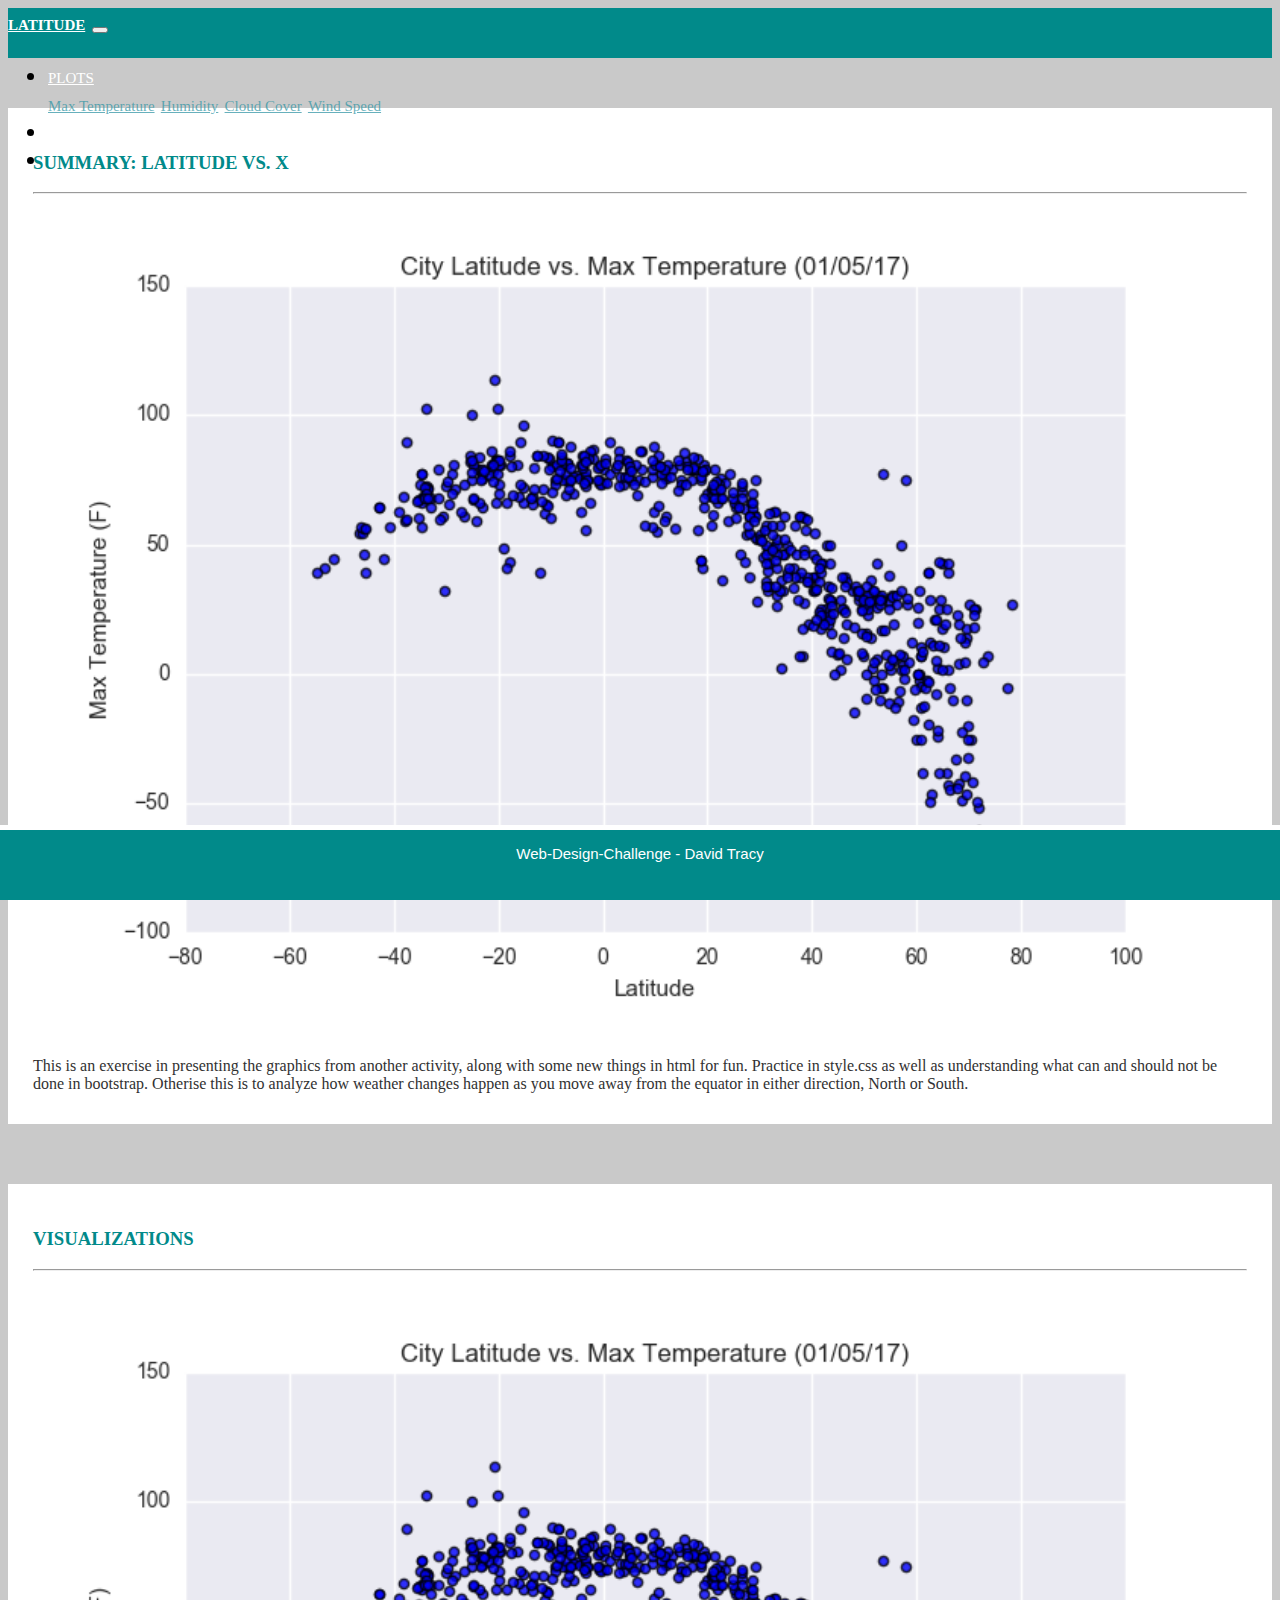
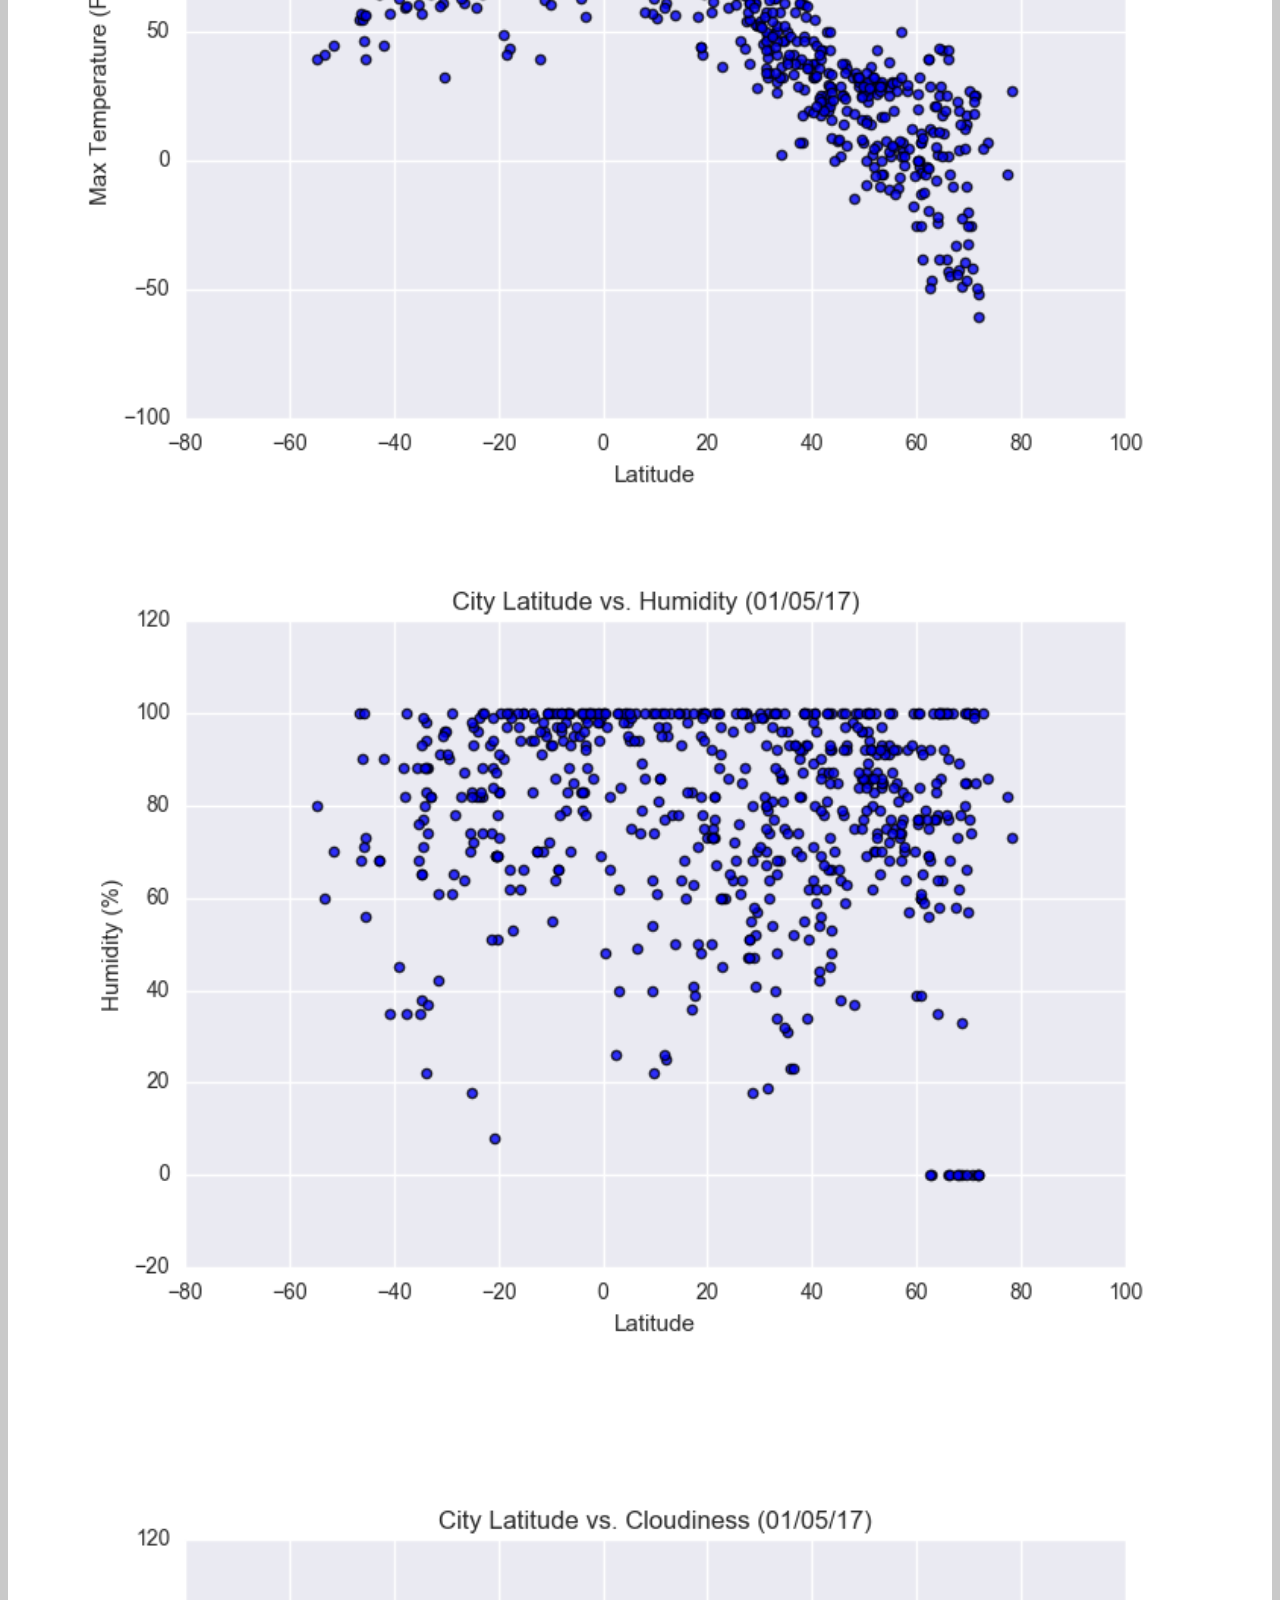
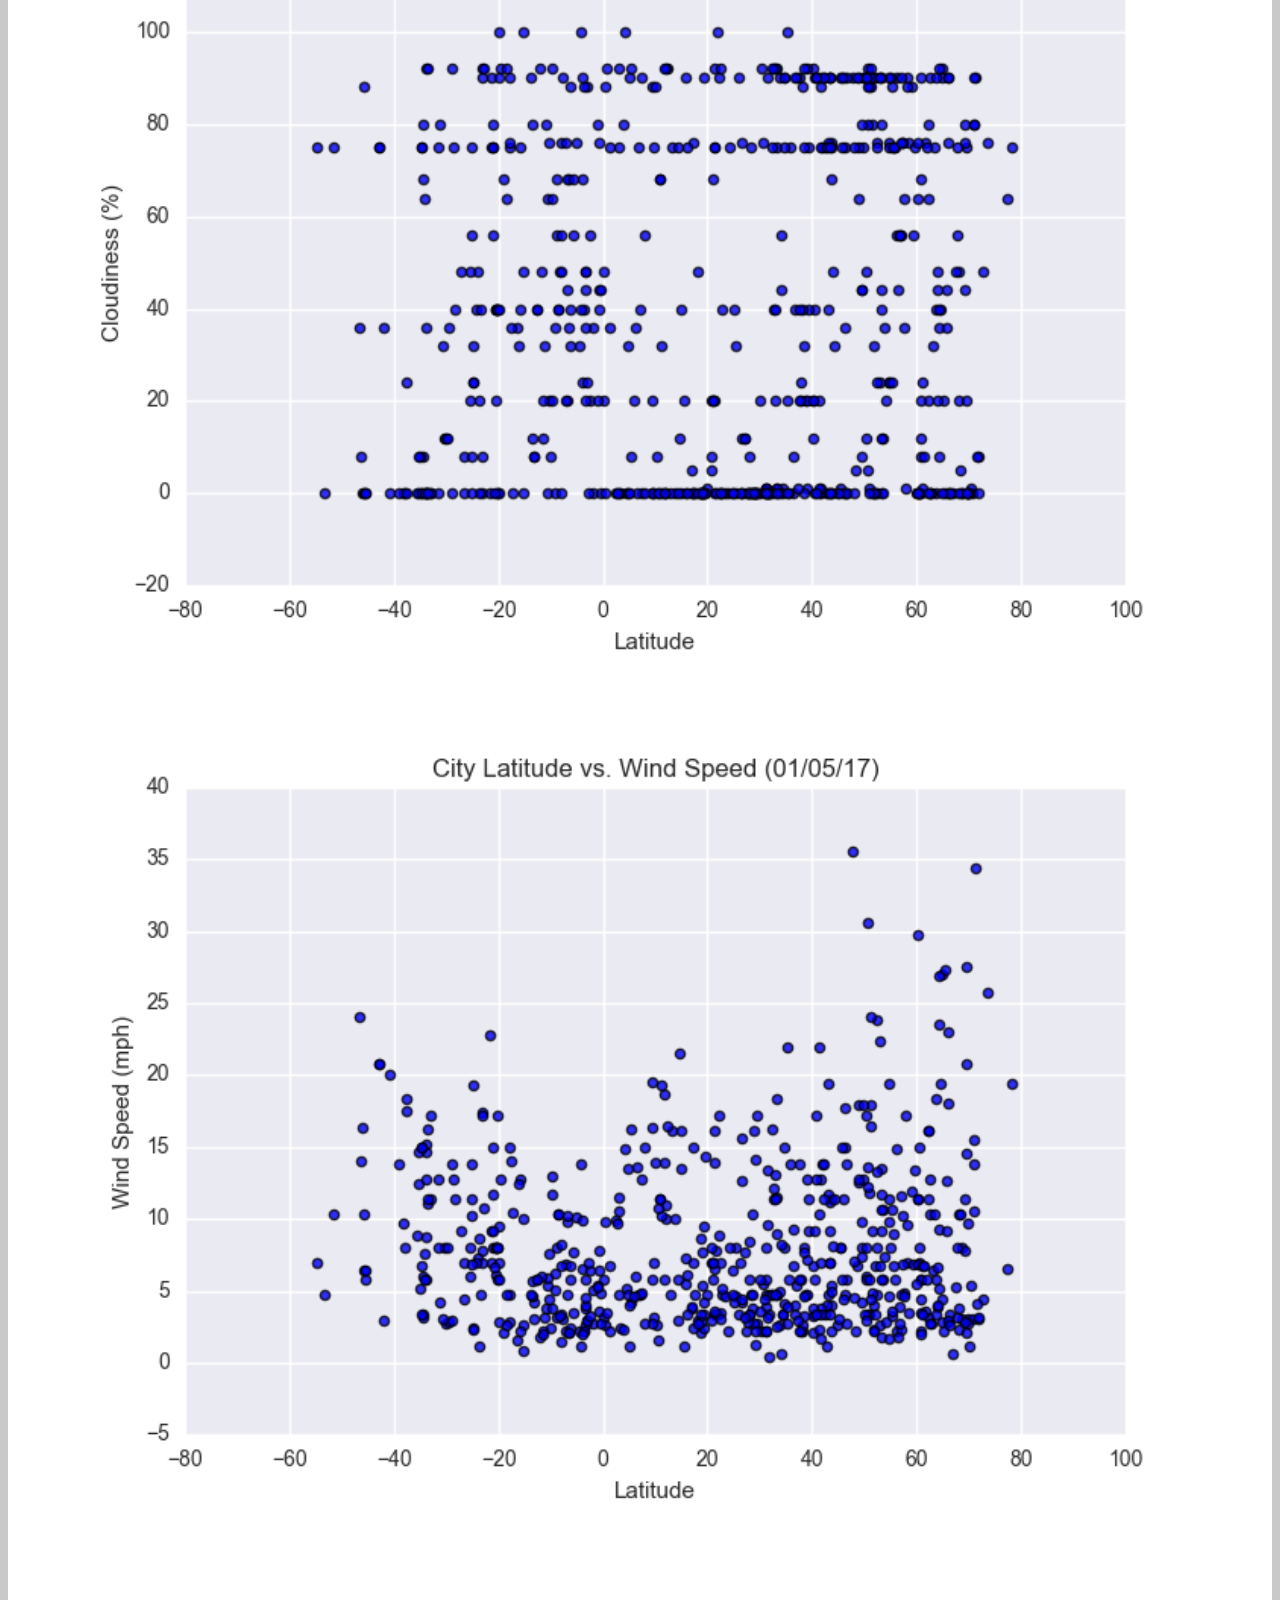
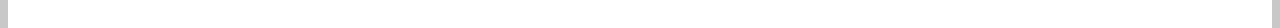
<file: index.html>
<!doctype html>
<html lang="en">
  <head>
    <!-- Required meta tags -->
    <meta charset="utf-8">
    <meta name="viewport" content="width=device-width, initial-scale=1, shrink-to-fit=no">
    <!-- Bootstrap CSS -->
    <link rel="stylesheet" href="https://stackpath.bootstrapcdn.com/bootstrap/4.5.0/css/bootstrap.min.css" integrity="sha384-9aIt2nRpC12Uk9gS9baDl411NQApFmC26EwAOH8WgZl5MYYxFfc+NcPb1dKGj7Sk" crossorigin="anonymous">
    <link rel="stylesheet" type="text/css" href="WebVisualizations/style.css">
    <title>Bootstrap Visualization</title>
</head>
<body>
    <div class="navigation">
        <nav class="navbar navbar-expand-sm navbar-light bg-light">
            <a class="navbar-brand" style="background-color: rgb(1, 138, 138);" href="index.html">LATITUDE</a>
            <button class="navbar-toggler" type="button" data-toggle="collapse" data-target="#navbarNavDropdown" aria-controls="navbarNavDropdown" aria-expanded="false" aria-label="Toggle navigation">
                <span class="navbar-toggler-icon"></span>
            </button>
            <div class="collapse navbar-collapse" id="navbarNavDropdown">
                <ul class="navbar-nav ml-auto">
                    <li class="nav-item dropdown">
                        <a class="nav-link dropdown-toggle" href="#" id="navbarDropdownMenuLink" role="button" data-toggle="dropdown" aria-haspopup="true" aria-expanded="false">
                            PLOTS
                        </a>
                        <div class="dropdown-menu" aria-labelledby="navbarDropdownMenuLink">
                            <a class="dropdown-item" href="WebVisualizations/max_temp.html">Max Temperature</a>
                            <a class="dropdown-item" href="WebVisualizations/humidity.html">Humidity</a>
                            <a class="dropdown-item" href="WebVisualizations/clouds.html">Cloud Cover</a>
                            <a class="dropdown-item" href="WebVisualizations/wind_speed.html">Wind Speed</a>
                        </div>
                    </li>
                    <li class="nav-item">
                        <a class="nav-link" href="WebVisualizations/compare.html">COMPARISON</a>
                    </li>
                    <li class="nav-item">
                        <a class="nav-link" href="WebVisualizations/data.html">DATA</a>
                    </li>
                </ul>  
            </div>
        </nav>
    </div>
    <div class="container">
        <div class="row">
            <div class = "col-sm-12 col-lg-8" > 
                <div class="box" style="padding-bottom: 15px;">
                    <h3 class="title">SUMMARY: LATITUDE VS. X</h3>
                    <hr>
                    <img src="WebVisualizations/Images/max_temp.png" class="float-center" alt="Max Temperature Graph" width="400" height="275">
                    <p>
                     This is an exercise in presenting the graphics from another 
                     activity, along with some new things in html for fun. 
                     Practice in style.css as well as understanding what
                     can and should not be done in bootstrap. 
                     Otherise this is to analyze how weather changes happen
                     as you move away from the equator in
                     either direction, North or South.
                    </p>
                </div>
            </div>
            <div class = "col-sm-12 col-lg-4">
                <div class="box">
                    <h3 class="title">VISUALIZATIONS</h3>
                    <hr>
                    <div class="container">
                        <div class="row" style="padding-bottom: 70px;">
                            <div class="col-6">
                                <div class="title">
                                <a href="WebVisualizations/max_temp.html">
                                <img class="panel" src="WebVisualizations/Images/max_temp.png" alt="Max Temperature Graph">
                                </a>
                                </div>
                            </div>
                            <div class="col-6">
                                <div class="title">
                                <a href="WebVisualizations/humidity.html">
                                <img class="panel" src="WebVisualizations/Images/humidity.png" alt="Humidity Graph">
                                </a>
                                </div>
                            </div>
                        </div>
                        <div class="row" style="padding-bottom: 70px;">
                            <div class="col-6">
                                <div class="title">
                                <a href="WebVisualizations/clouds.html">
                                <img class="panel" src="WebVisualizations/Images/cloudiness.png" alt="Cloudiness Graph">
                                </a>
                                </div>
                            </div>
                            <div class="col-6">
                                <div class="title">
                                <a href="WebVisualizations/wind_speed.html">
                                    <img class="panel" src="WebVisualizations/Images/wind_speed.png" alt="Wind Speed Graph">
                                </a>
                                </div>
                            </div>
                        </div>
                    </div>
                </div>
            </div>
        </div>
    </div>
    <footer> Web-Design-Challenge - David Tracy </footer>
    <!-- Optional JavaScript -->
    <!-- jQuery first, then Popper.js, then Bootstrap JS -->
    <script src="https://code.jquery.com/jquery-3.5.1.slim.min.js" integrity="sha384-DfXdz2htPH0lsSSs5nCTpuj/zy4C+OGpamoFVy38MVBnE+IbbVYUew+OrCXaRkfj" crossorigin="anonymous"></script>
    <script src="https://cdn.jsdelivr.net/npm/popper.js@1.16.0/dist/umd/popper.min.js" integrity="sha384-Q6E9RHvbIyZFJoft+2mJbHaEWldlvI9IOYy5n3zV9zzTtmI3UksdQRVvoxMfooAo" crossorigin="anonymous"></script>
    <script src="https://stackpath.bootstrapcdn.com/bootstrap/4.5.0/js/bootstrap.min.js" integrity="sha384-OgVRvuATP1z7JjHLkuOU7Xw704+h835Lr+6QL9UvYjZE3Ipu6Tp75j7Bh/kR0JKI" crossorigin="anonymous"></script>
  </body>
</html>
</file>
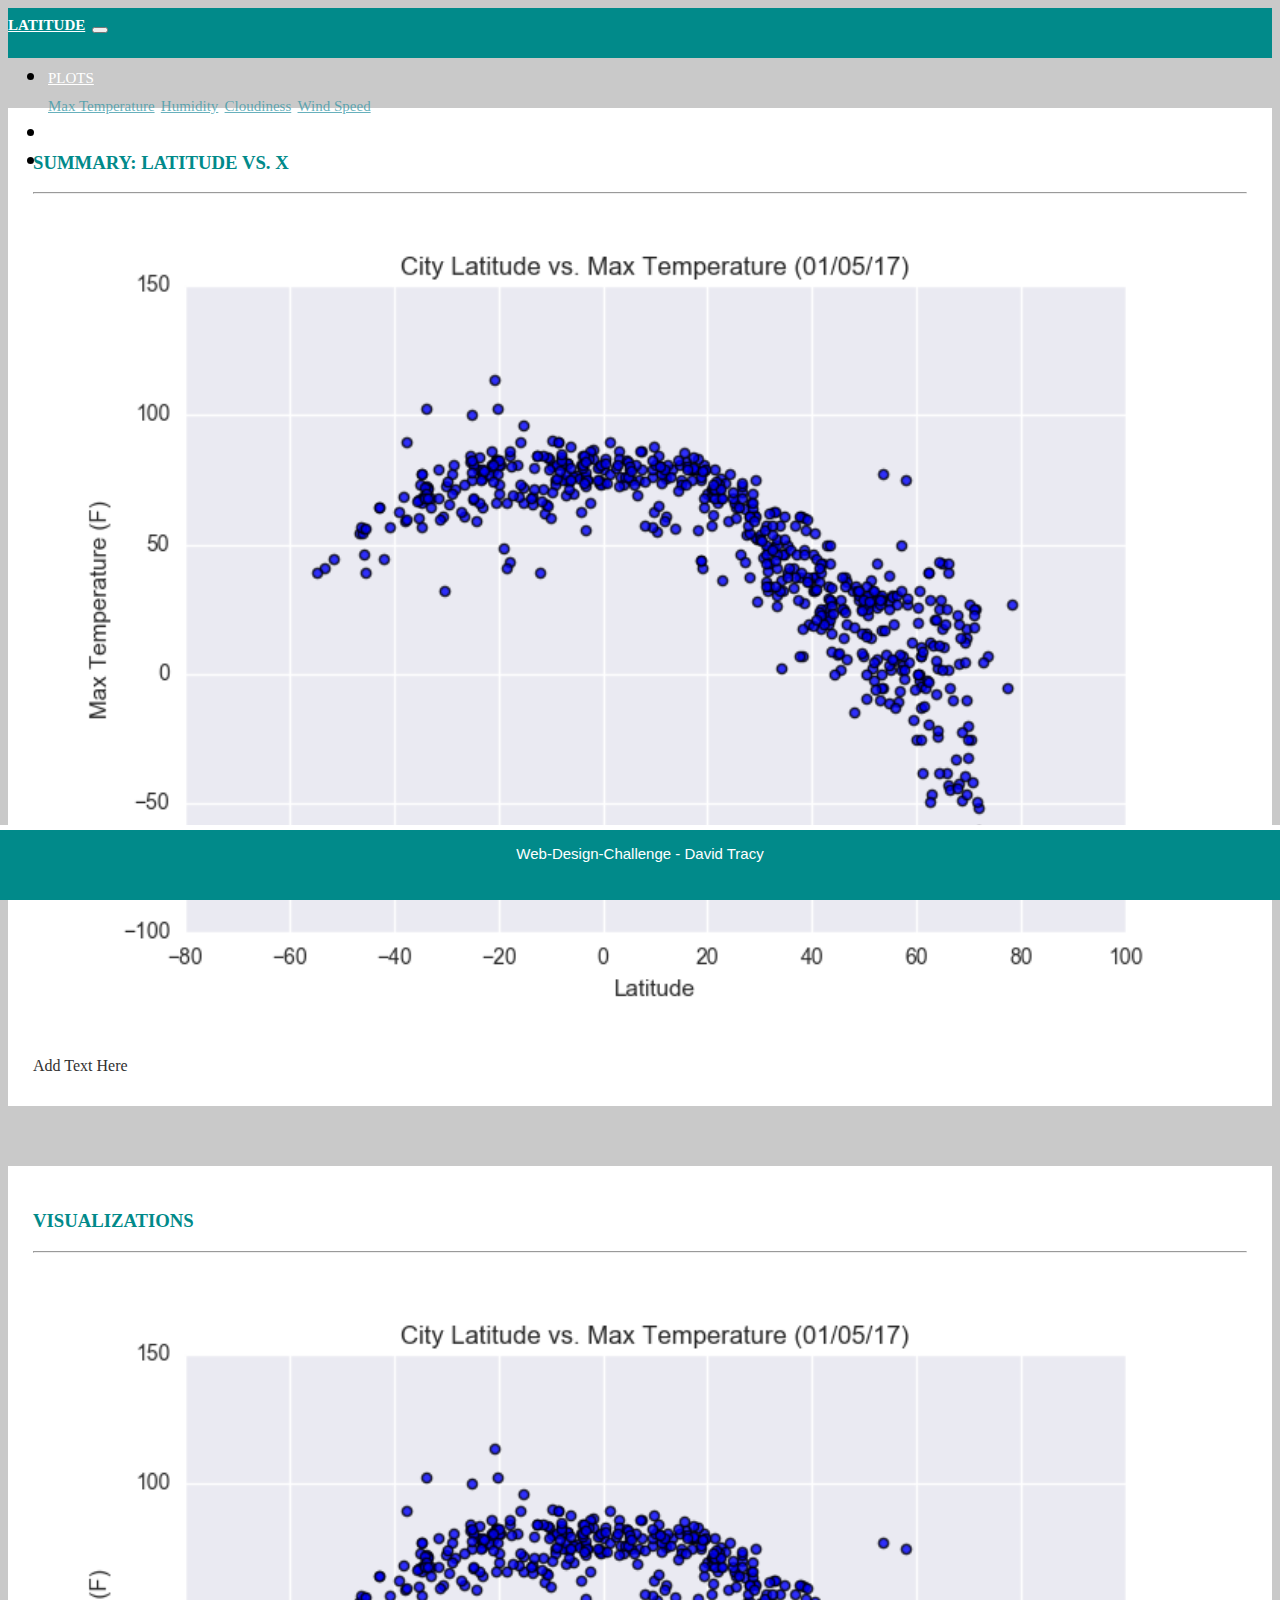
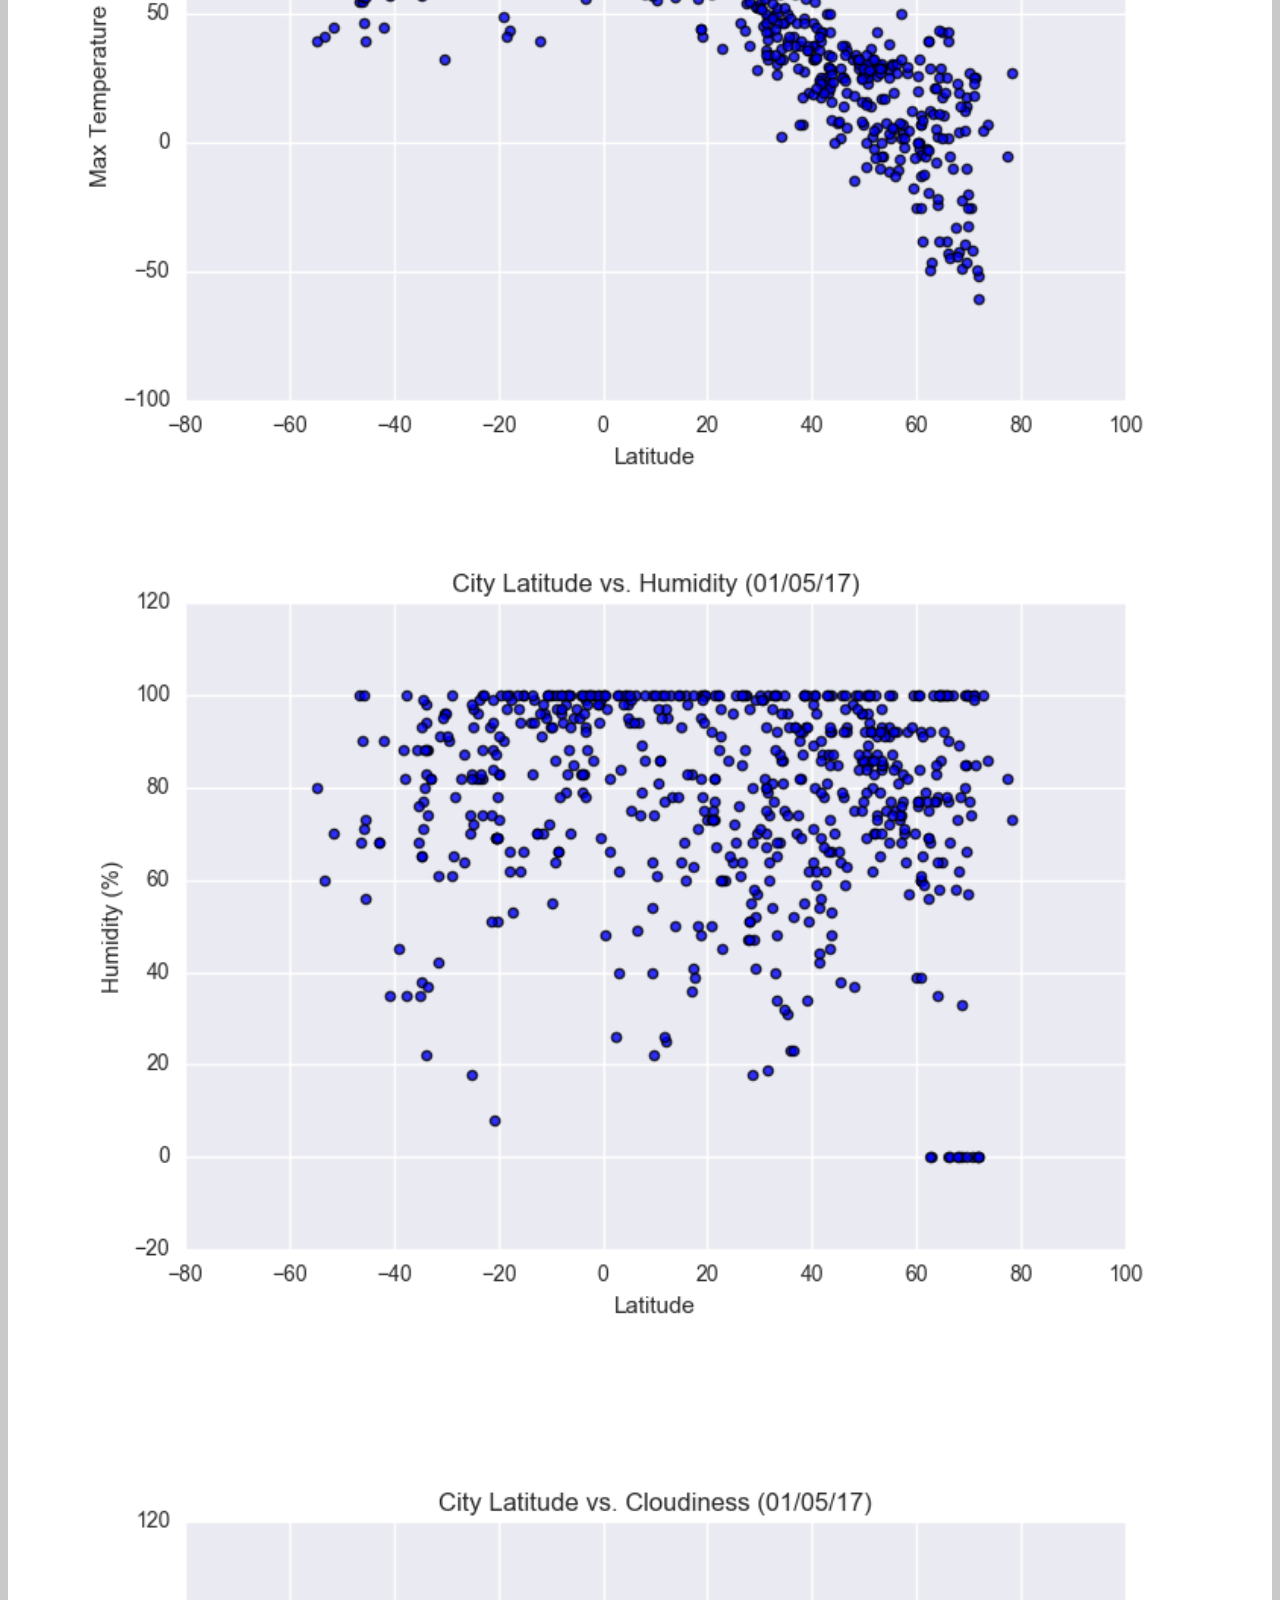
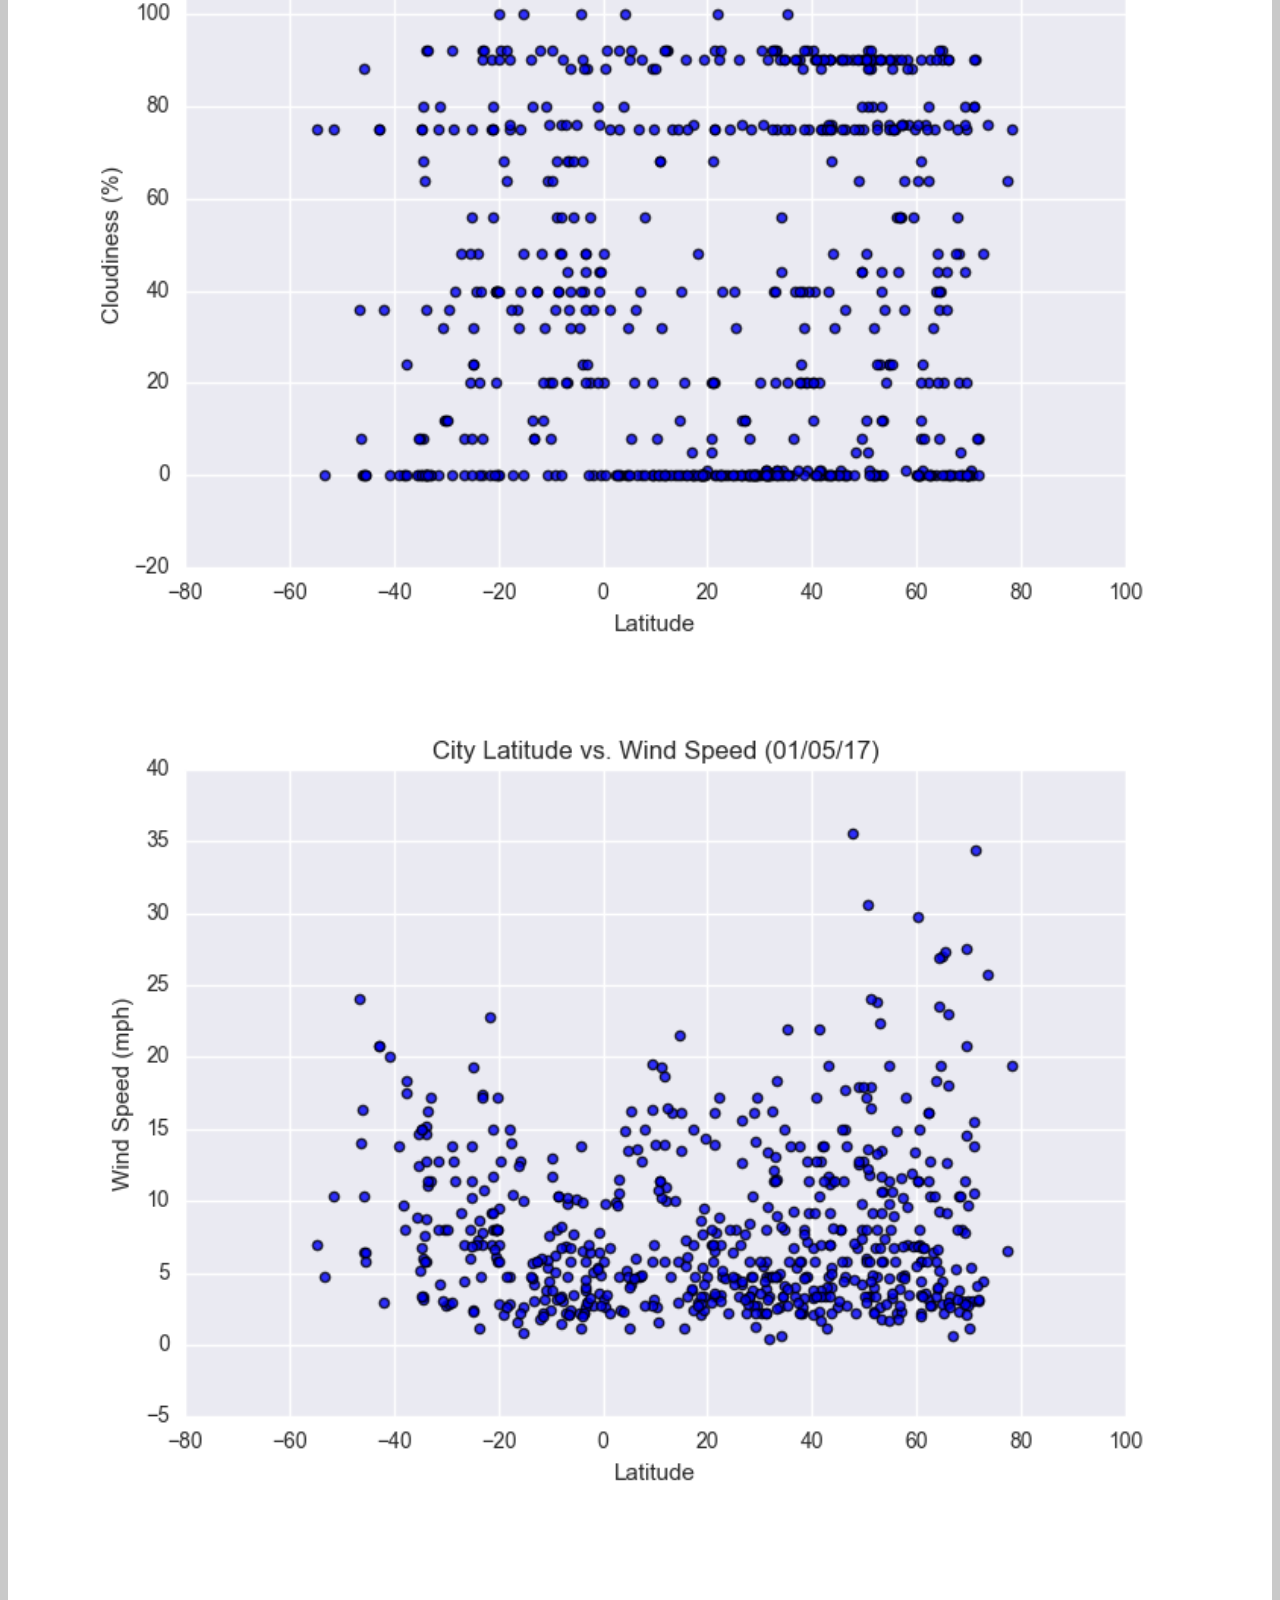
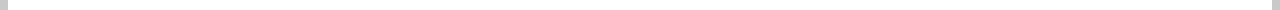
<file: WebVisualizations/index.html>
<!doctype html>
<html lang="en">
  <head>
    <!-- Required meta tags -->
    <meta charset="utf-8">
    <meta name="viewport" content="width=device-width, initial-scale=1, shrink-to-fit=no">
    <!-- Bootstrap CSS -->
    <link rel="stylesheet" href="https://stackpath.bootstrapcdn.com/bootstrap/4.5.0/css/bootstrap.min.css" integrity="sha384-9aIt2nRpC12Uk9gS9baDl411NQApFmC26EwAOH8WgZl5MYYxFfc+NcPb1dKGj7Sk" crossorigin="anonymous">
    <link rel="stylesheet" type="text/css" href="style.css">
    <title>Bootstrap Visualization</title>
</head>
<body>
    <div class="navigation">
        <nav class="navbar navbar-expand-lg navbar-light bg-light">
            <a class="navbar-brand" style="background-color: rgb(1, 138, 138);" href="index.html">LATITUDE</a>
            <button class="navbar-toggler" type="button" data-toggle="collapse" data-target="#navbarNavDropdown" aria-controls="navbarNavDropdown" aria-expanded="false" aria-label="Toggle navigation">
                <span class="navbar-toggler-icon"></span>
            </button>
            <div class="collapse navbar-collapse" id="navbarNavDropdown">
                <ul class="navbar-nav ml-auto">
                    <li class="nav-item dropdown">
                        <a class="nav-link dropdown-toggle" href="#" id="navbarDropdownMenuLink" role="button" data-toggle="dropdown" aria-haspopup="true" aria-expanded="false">
                            PLOTS
                        </a>
                        <div class="dropdown-menu" aria-labelledby="navbarDropdownMenuLink">
                            <a class="dropdown-item" href="max_temp.html">Max Temperature</a>
                            <a class="dropdown-item" href="humidity.html">Humidity</a>
                            <a class="dropdown-item" href="cloud.html">Cloudiness</a>
                            <a class="dropdown-item" href="wind_speed.html">Wind Speed</a>
                        </div>
                    </li>
                    <li class="nav-item">
                        <a class="nav-link" href="Pointer to html page">COMPARISON</a>
                    </li>
                    <li class="nav-item">
                        <a class="nav-link" href="Pointer to html page">DATA</a>
                    </li>
                </ul>  
            </div>
        </nav>
    </div>
    <div class="container">
        <div class="row">
            <div class = "col-sm-12 col-lg-8" > 
                <div class="box" style="padding-bottom: 15px;">
                    <h3 class="title">SUMMARY: LATITUDE VS. X</h3>
                    <hr>
                    <img src="Images/max_temp.png" class="float-center" alt="Max Temperature Graph" width="400" height="275">
                    <p>
                        Add Text Here
                    </p>
                </div>
            </div>
            <div class = "col-sm-12 col-lg-4">
                <div class="box">
                    <h3 class="title">VISUALIZATIONS</h3>
                    <hr>
                    <div class="container">
                        <div class="row" style="padding-bottom: 70px;">
                            <div class="col-6">
                                <div class="title">
                                <a href="">
                                <img class="panel" src="Images/max_temp.png" alt="Max Temperature Graph">
                                </a>
                                </div>
                            </div>
                            <div class="col-6">
                                <div class="title">
                                <a href="">
                                <img class="panel" src="Images/humidity.png" alt="Humidity Graph">
                                </a>
                                </div>
                            </div>
                        </div>
                        <div class="row" style="padding-bottom: 70px;">
                            <div class="col-6">
                                <div class="title">
                                <a href="">
                                <img class="panel" src="Images/cloudiness.png" alt="Cloudiness Graph">
                                </a>
                                </div>
                            </div>
                            <div class="col-6">
                                <div class="title">
                                <a href="WebVisualizations/wind.html">
                                    <img class="panel" src="Images/wind_speed.png" alt="Wind Speed Graph">
                                </a>
                                </div>
                            </div>
                        </div>
                    </div>
                </div>
            </div>
        </div>
    </div>
    <footer> Web-Design-Challenge - David Tracy </footer>
    <!-- Optional JavaScript -->
    <!-- jQuery first, then Popper.js, then Bootstrap JS -->
    <script src="https://code.jquery.com/jquery-3.5.1.slim.min.js" integrity="sha384-DfXdz2htPH0lsSSs5nCTpuj/zy4C+OGpamoFVy38MVBnE+IbbVYUew+OrCXaRkfj" crossorigin="anonymous"></script>
    <script src="https://cdn.jsdelivr.net/npm/popper.js@1.16.0/dist/umd/popper.min.js" integrity="sha384-Q6E9RHvbIyZFJoft+2mJbHaEWldlvI9IOYy5n3zV9zzTtmI3UksdQRVvoxMfooAo" crossorigin="anonymous"></script>
    <script src="https://stackpath.bootstrapcdn.com/bootstrap/4.5.0/js/bootstrap.min.js" integrity="sha384-OgVRvuATP1z7JjHLkuOU7Xw704+h835Lr+6QL9UvYjZE3Ipu6Tp75j7Bh/kR0JKI" crossorigin="anonymous"></script>
  </body>
</html>
</file>
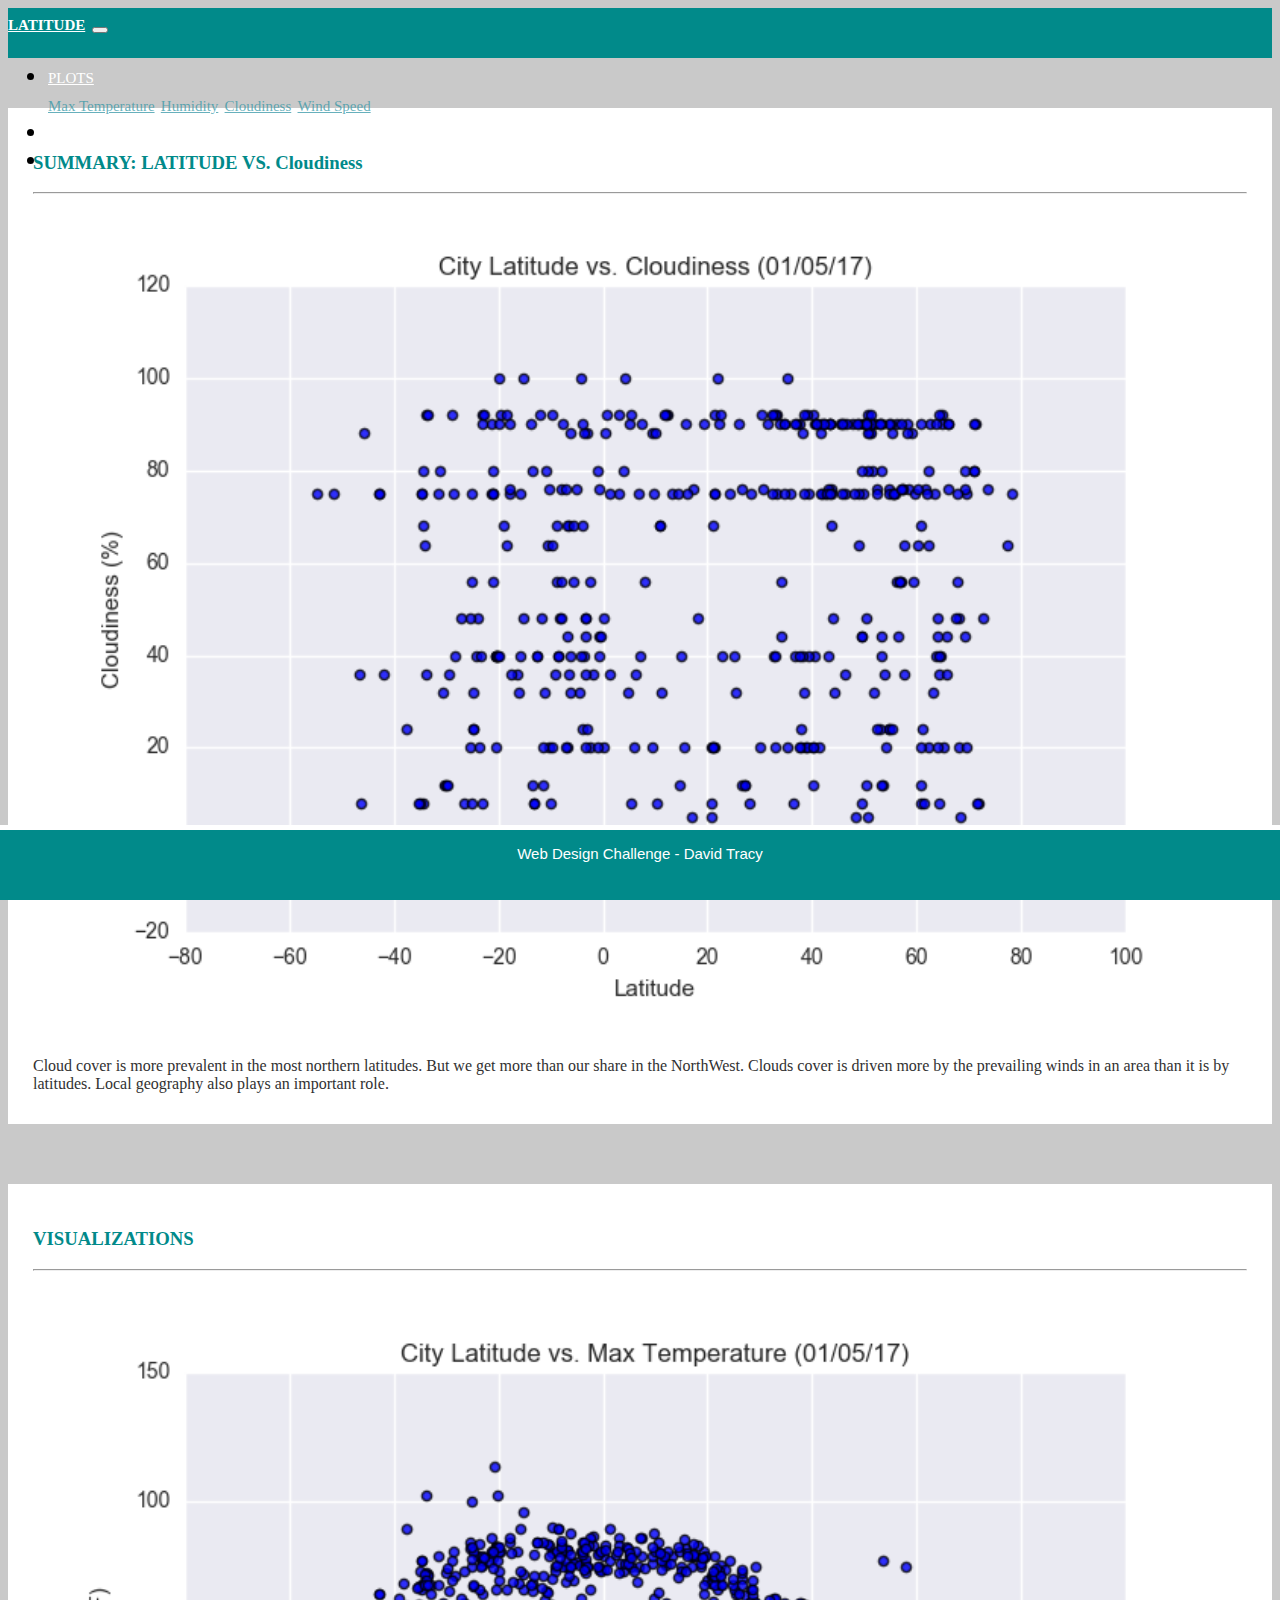
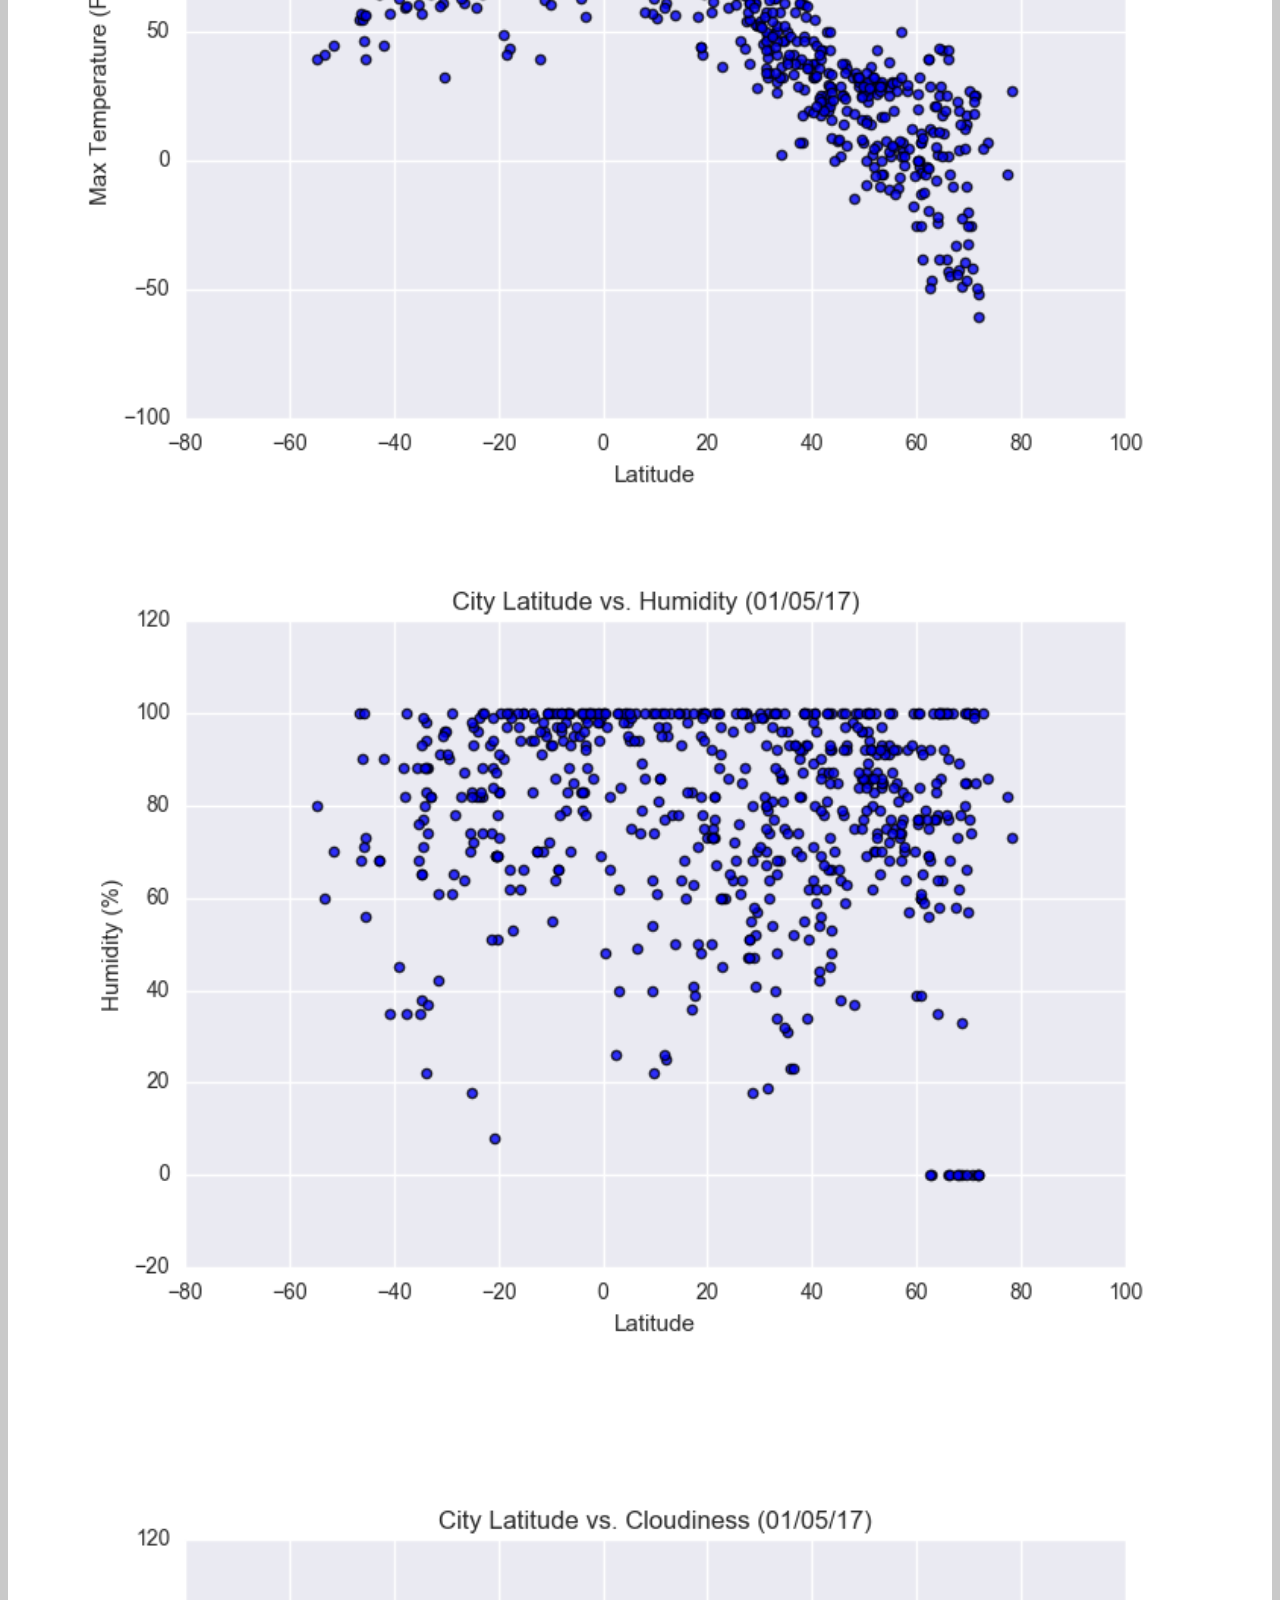
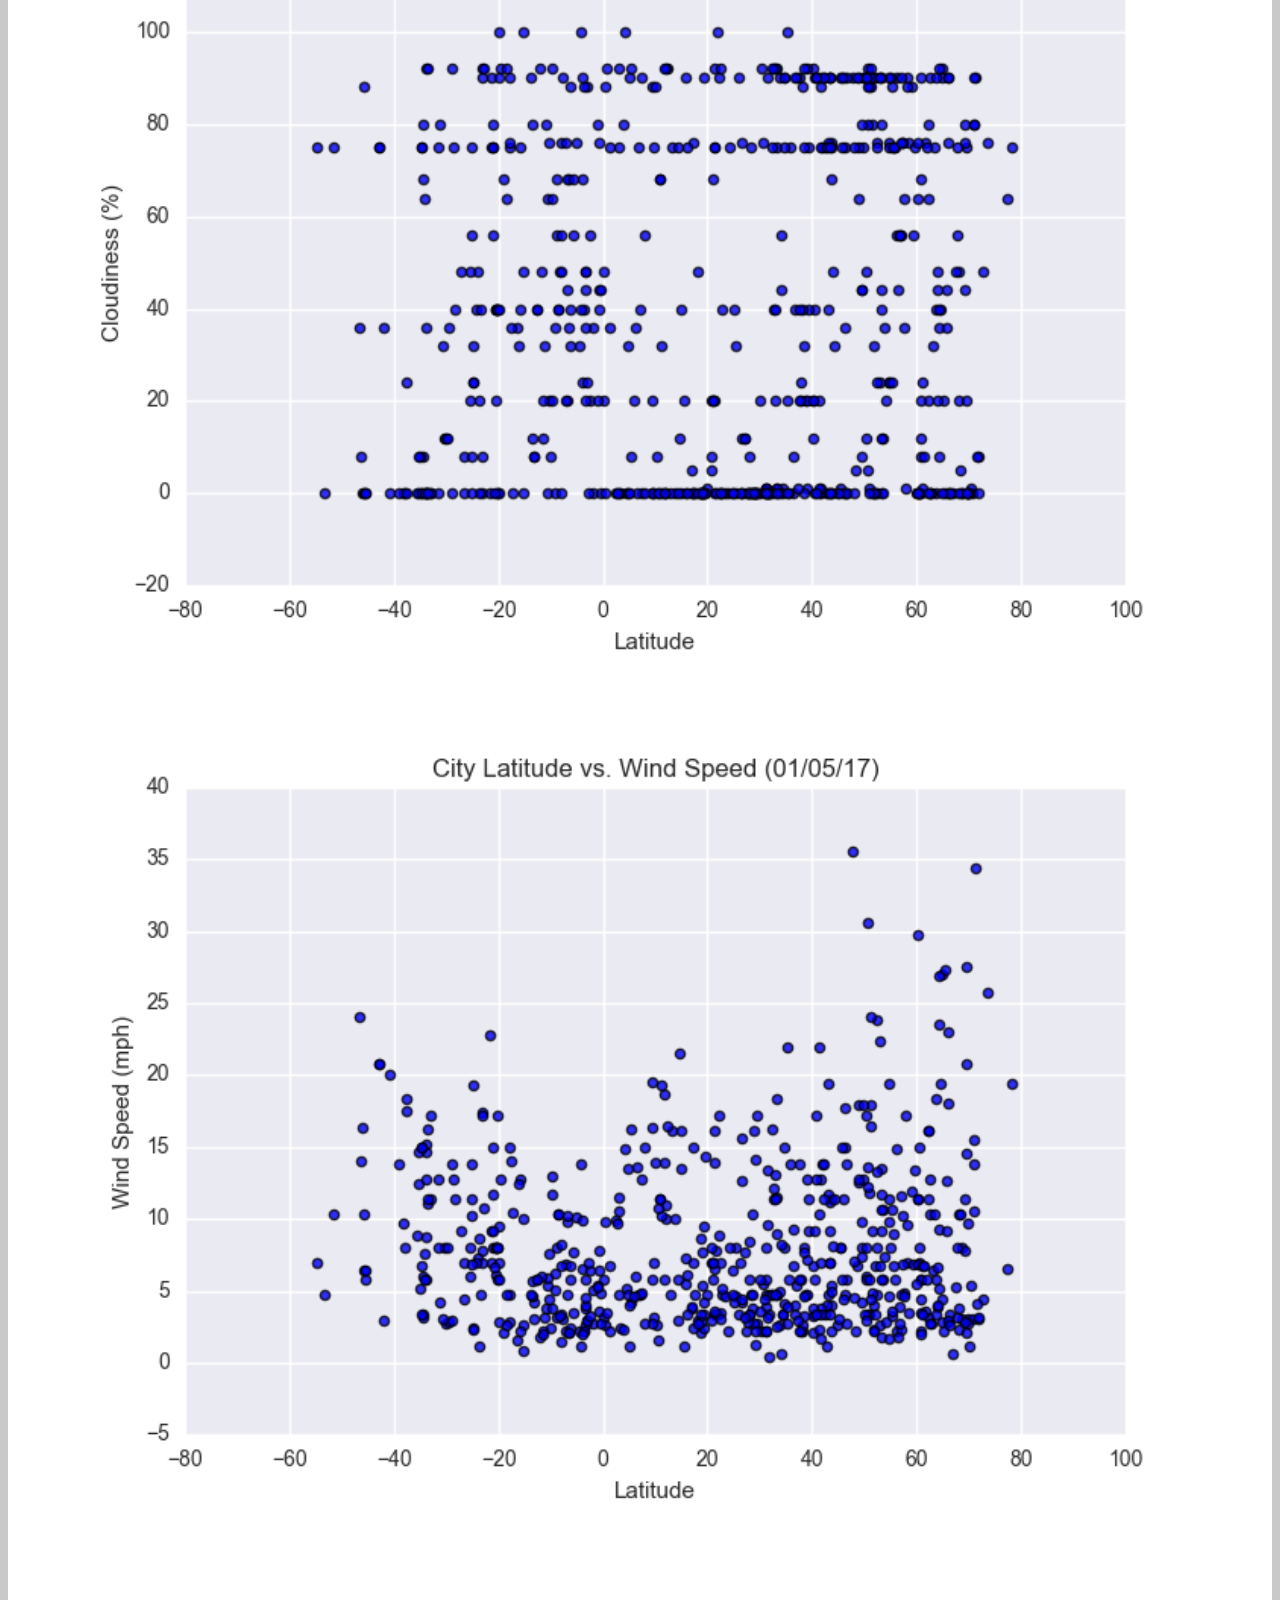
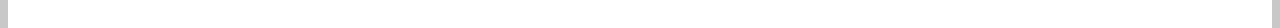
<file: WebVisualizations/clouds.html>
<!doctype html>
<html lang="en">
  <head>
    <!-- Required meta tags -->
    <meta charset="utf-8">
    <meta name="viewport" content="width=device-width, initial-scale=1, shrink-to-fit=no">
    <!-- Bootstrap CSS -->
    <link rel="stylesheet" href="https://stackpath.bootstrapcdn.com/bootstrap/4.5.0/css/bootstrap.min.css" integrity="sha384-9aIt2nRpC12Uk9gS9baDl411NQApFmC26EwAOH8WgZl5MYYxFfc+NcPb1dKGj7Sk" crossorigin="anonymous">
    <link rel="stylesheet" type="text/css" href="style.css">
    <title>Bootstrap Visualization</title>
</head>
<body>
    <div class="navigation">
        <nav class="navbar navbar-expand-lg navbar-light bg-light">
            <a class="navbar-brand" style="background-color: rgb(1, 138, 138);" href="../index.html">LATITUDE</a>
            <button class="navbar-toggler" type="button" data-toggle="collapse" data-target="#navbarNavDropdown" aria-controls="navbarNavDropdown" aria-expanded="false" aria-label="Toggle navigation">
                <span class="navbar-toggler-icon"></span>
            </button>
            <div class="collapse navbar-collapse" id="navbarNavDropdown">
                <ul class="navbar-nav ml-auto">
                    <li class="nav-item dropdown">
                        <a class="nav-link dropdown-toggle" href="#" id="navbarDropdownMenuLink" role="button" data-toggle="dropdown" aria-haspopup="true" aria-expanded="false">
                            PLOTS
                        </a>
                        <div class="dropdown-menu" aria-labelledby="navbarDropdownMenuLink">
                            <a class="dropdown-item" href="max_temp.html">Max Temperature</a>
                            <a class="dropdown-item" href="humidity.html">Humidity</a>
                            <a class="dropdown-item" href="clouds.html">Cloudiness</a>
                            <a class="dropdown-item" href="wind_speed.html">Wind Speed</a>
                        </div>
                    </li>
                    <li class="nav-item">
                        <a class="nav-link" href="compare.html">COMPARISON</a>
                    </li>
                    <li class="nav-item">
                        <a class="nav-link" href="data.html">DATA</a>
                    </li>
                </ul>
            </div>
        </nav>
    </div>
    <div class="container">
      <div class="row">
          <div class = "col-sm-12 col-lg-8" > 
              <div class="box" style="padding-bottom: 15px;">
                  <h3 class="title">SUMMARY: LATITUDE VS. Cloudiness</h3>
                  <hr>
                  <img src="Images/cloudiness.png" class="float-center" alt="Max Temperature Graph" width="400" height="275">
                  <p>
                    Cloud cover is more prevalent in the 
                    most northern latitudes. But we get more
                    than our share in the NorthWest. Clouds cover
                    is driven more by the prevailing winds in an 
                    area than it is by latitudes. Local geography 
                    also plays an important role.
                  </p>
              </div>
          </div>
          <div class = "col-sm-12 col-lg-4">
          <div class="box">
              <h3 class="title">VISUALIZATIONS</h3>
              <hr>
              <div class="container">
                  <div class="row" style="padding-bottom: 70px;">
                      <div class="col-6">
                          <div class="title">
                          <a href="max_temp.html">
                          <img class="panel" src="Images/max_temp.png" alt="Max Temperature Graph">
                          </a>
                          </div>
                      </div>
                      <div class="col-6">
                          <div class="title">
                          <a href="humidity.html">
                          <img class="panel" src="Images/humidity.png" alt="Humidity Graph">
                          </a>
                          </div>
                      </div>
                  </div>
                  <div class="row" style="padding-bottom: 70px;">
                      <div class="col-6">
                          <div class="title">
                          <a href="clouds.html">
                          <img class="panel" src="Images/cloudiness.png" alt="Cloudiness Graph">
                          </a>
                          </div>
                      </div>
                      <div class="col-6">
                          <div class="title">
                          <a href="wind_speed.html">
                              <img class="panel" src="Images/wind_speed.png" alt="Wind Speed Graph">
                          </a>
                          </div>
                      </div>
                  </div>
              </div>
          </div>
      </div>
  </div>
</div>
    <footer> Web Design Challenge - David Tracy </footer>
    <!-- Optional JavaScript -->
    <!-- jQuery first, then Popper.js, then Bootstrap JS -->
    <script src="https://code.jquery.com/jquery-3.5.1.slim.min.js" integrity="sha384-DfXdz2htPH0lsSSs5nCTpuj/zy4C+OGpamoFVy38MVBnE+IbbVYUew+OrCXaRkfj" crossorigin="anonymous"></script>
    <script src="https://cdn.jsdelivr.net/npm/popper.js@1.16.0/dist/umd/popper.min.js" integrity="sha384-Q6E9RHvbIyZFJoft+2mJbHaEWldlvI9IOYy5n3zV9zzTtmI3UksdQRVvoxMfooAo" crossorigin="anonymous"></script>
    <script src="https://stackpath.bootstrapcdn.com/bootstrap/4.5.0/js/bootstrap.min.js" integrity="sha384-OgVRvuATP1z7JjHLkuOU7Xw704+h835Lr+6QL9UvYjZE3Ipu6Tp75j7Bh/kR0JKI" crossorigin="anonymous"></script>
  
    </body>
</html>
</file>
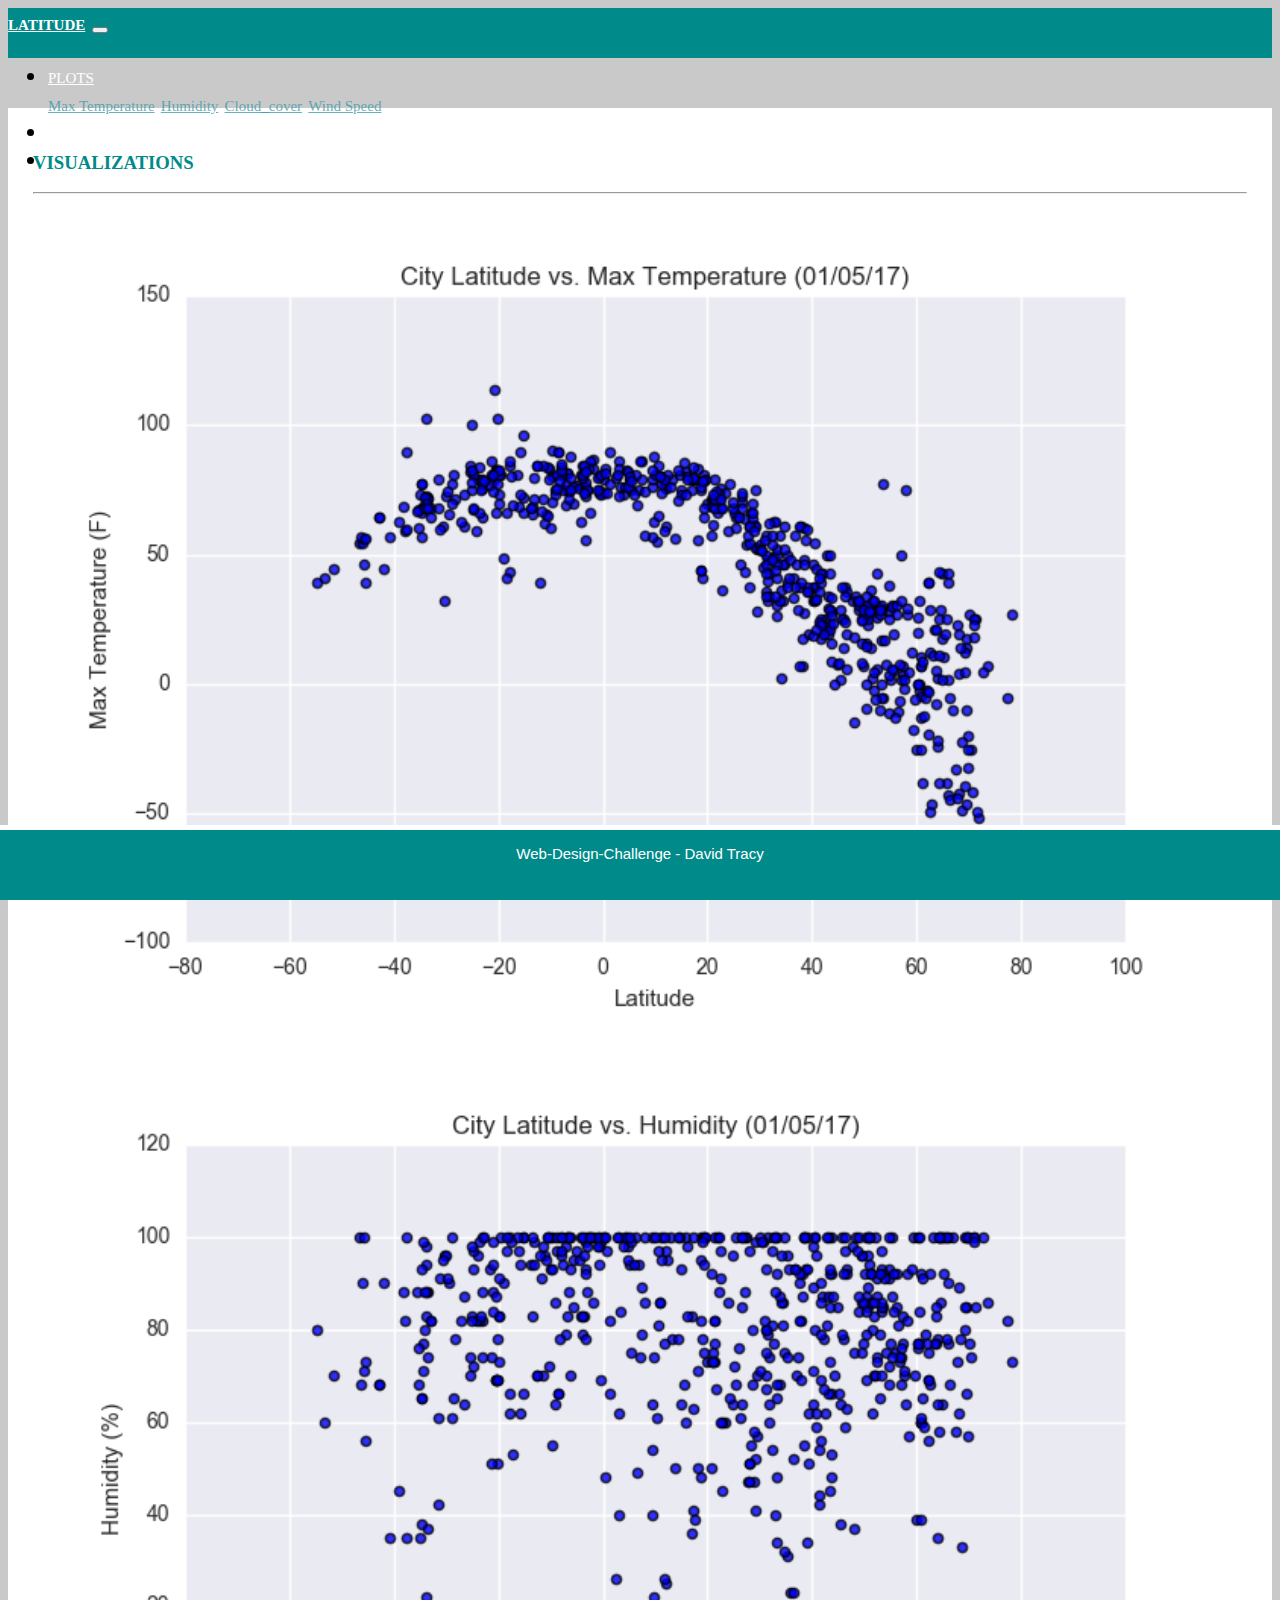
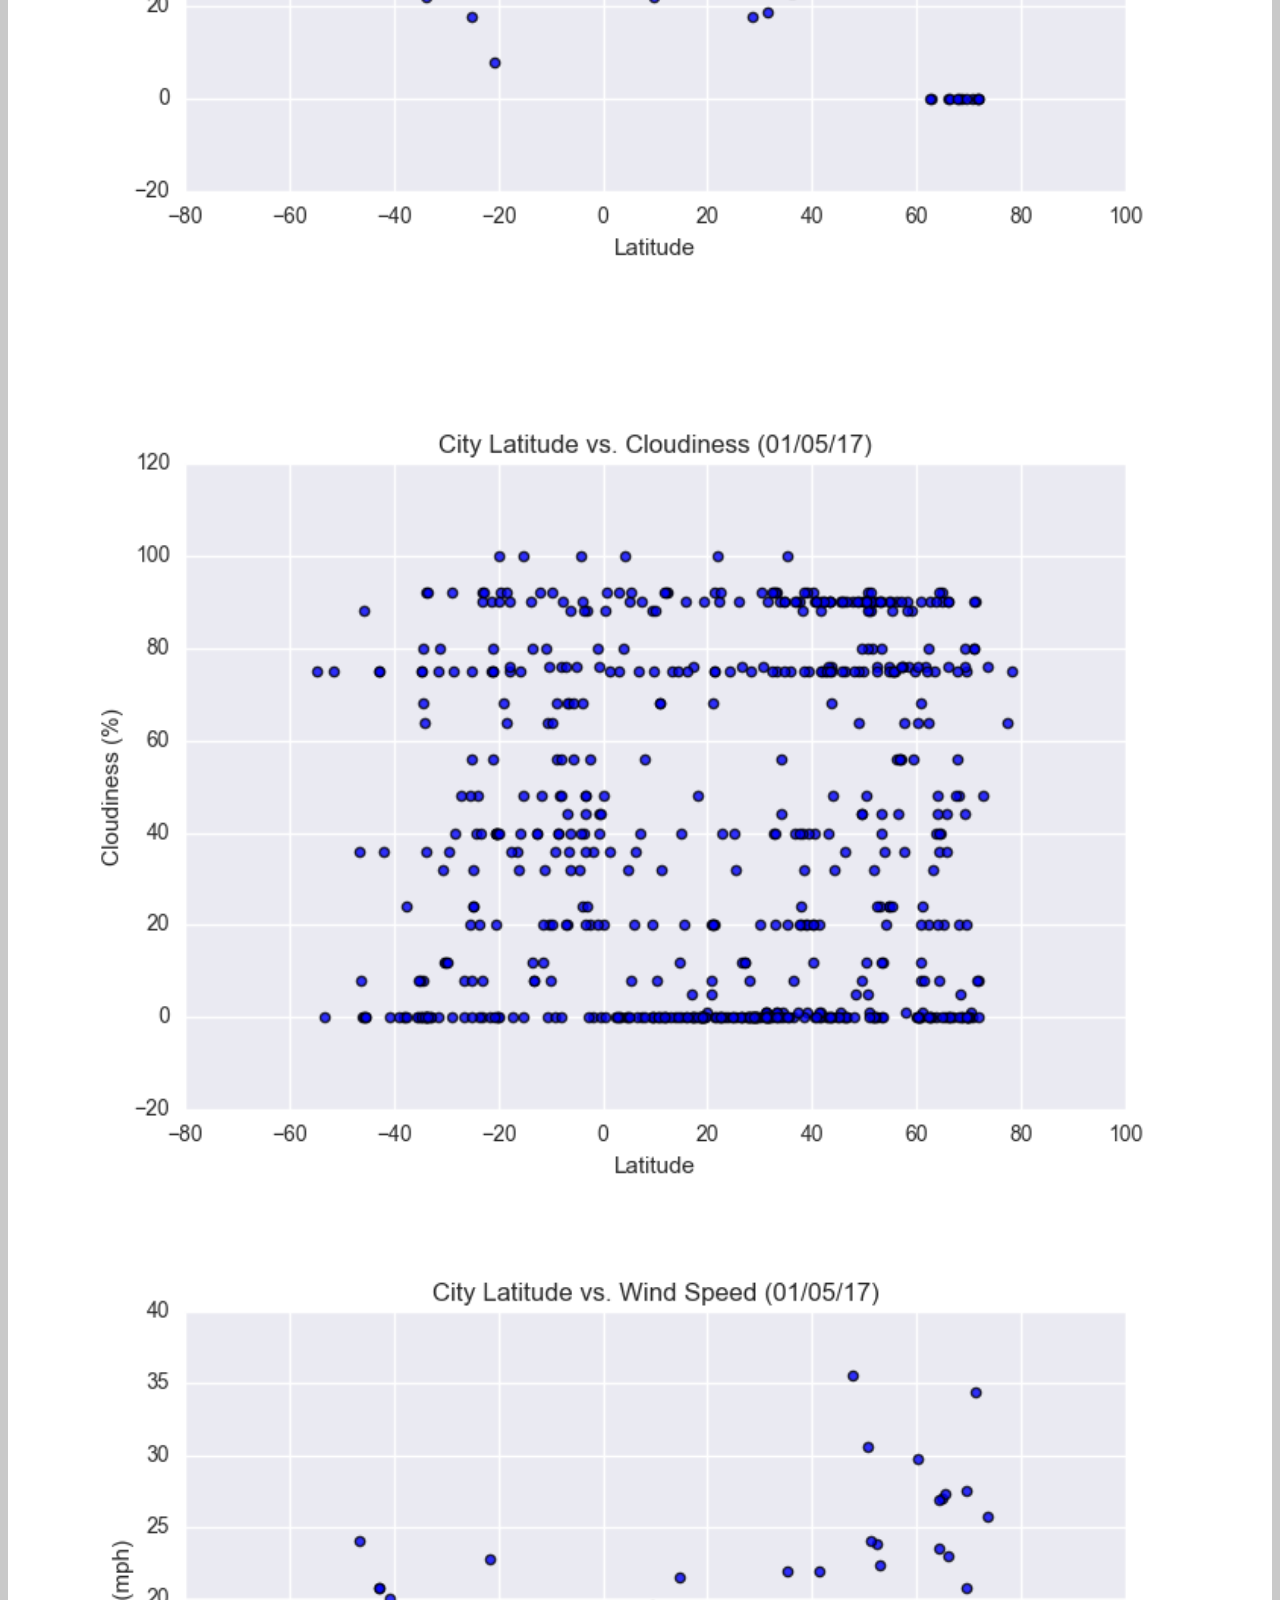
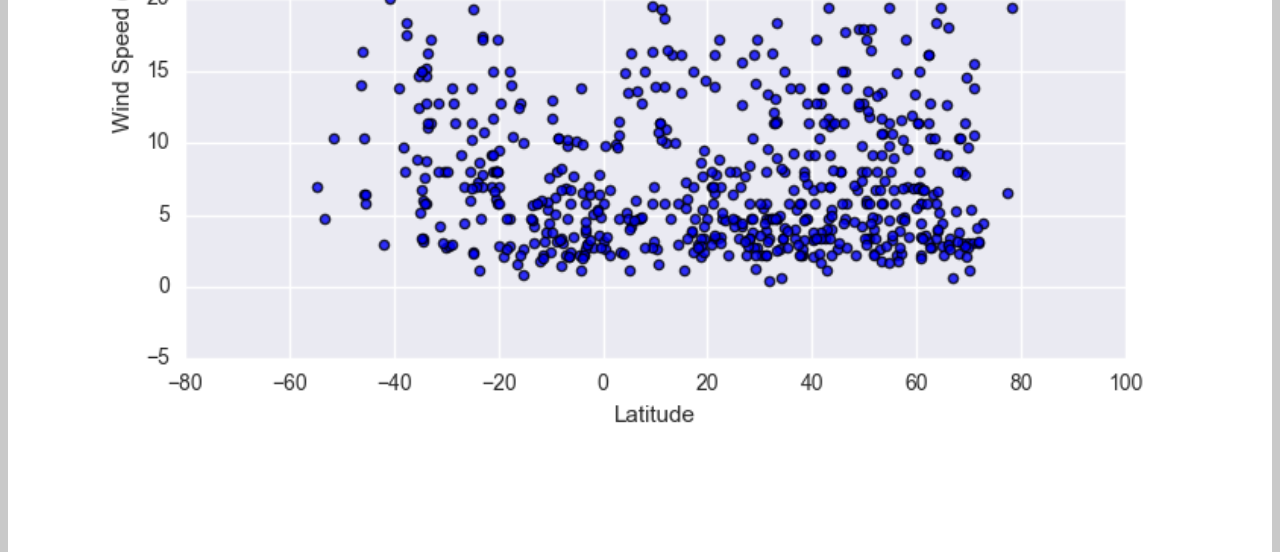
<file: WebVisualizations/compare.html>
<!doctype html>
<html lang="en">
<head>
  <!-- Required meta tags -->
  <meta charset="utf-8">
  <meta name="viewport" content="width=device-width, initial-scale=1, shrink-to-fit=no">
  <!-- Bootstrap CSS -->
  <link rel="stylesheet" href="https://stackpath.bootstrapcdn.com/bootstrap/4.5.0/css/bootstrap.min.css" integrity="sha384-9aIt2nRpC12Uk9gS9baDl411NQApFmC26EwAOH8WgZl5MYYxFfc+NcPb1dKGj7Sk" crossorigin="anonymous">
  <link rel="stylesheet" type="text/css" href="style.css">
  <title>Bootstrap Visualization</title>
</head>
<body>
  <div class="navigation">
      <nav class="navbar navbar-expand-lg navbar-light bg-light">
          <a class="navbar-brand" style="background-color: rgb(1, 138, 138);" href="../index.html">LATITUDE</a>
          <button class="navbar-toggler" type="button" data-toggle="collapse" data-target="#navbarNavDropdown" aria-controls="navbarNavDropdown" aria-expanded="false" aria-label="Toggle navigation">
              <span class="navbar-toggler-icon"></span>
          </button>
          <div class="collapse navbar-collapse" id="navbarNavDropdown">
              <ul class="navbar-nav ml-auto">
                  <li class="nav-item dropdown">
                      <a class="nav-link dropdown-toggle" href="#" id="navbarDropdownMenuLink" role="button" data-toggle="dropdown" aria-haspopup="true" aria-expanded="false">
                          PLOTS
                      </a>
                      <div class="dropdown-menu" aria-labelledby="navbarDropdownMenuLink">
                          <a class="dropdown-item" href="max_temp.html">Max Temperature</a>
                          <a class="dropdown-item" href="humidity.html">Humidity</a>
                          <a class="dropdown-item" href="clouds.html">Cloud_cover</a>
                          <a class="dropdown-item" href="wind_speed.html">Wind Speed</a>
                        </div>
                  </li>
                  <li class="nav-item">
                      <a class="nav-link" href="compare.html">COMPARISON</a>
                  </li>
                  <li class="nav-item">
                      <a class="nav-link" href="data.html">DATA</a>
                  </li>
              </ul>
          </div>
      </nav>
  </div>
  <div class="container">
      <div class="row">
             <div class = "col-sm-12 col-lg-12">
                 <div class="box">
                     <h3 class="title">VISUALIZATIONS</h3>
                     <hr>
                     <div class="container">
                         <div class="row" style="padding-bottom: 70px;">
                             <div class="col-sm-12 col-lg-6">
                                 <div class="title">
                                 <a href="max_temp.html">
                                 <img class="panel" src="Images/max_temp.png" alt="Max Temperature Graph">
                                 </a>
                                 </div>
                             </div>
                             <div class="col-sm-12 col-lg-6">
                                 <div class="title">
                                 <a href="humidity.html">
                                 <img class="panel" src="Images/humidity.png" alt="Humidity Graph">
                                 </a>
                                 </div>
                             </div>
                         </div>
                         <div class="row" style="padding-bottom: 70px;">
                             <div class="col-sm-12 col-lg-6">
                                 <div class="title">
                                 <a href="clouds.html">
                                 <img class="panel" src="Images/cloudiness.png" alt="Cloud cover Graph">
                                 </a>
                                 </div>
                             </div>
                             <div class="col-sm-12 col-lg-6">
                                 <div class="title">
                                 <a href="wind_speed.html">
                                     <img class="panel" src="Images/wind_speed.png" alt="Wind Speed Graph">
                                 </a>
                                 </div>
                             </div>
                         </div>
                     </div>
                 </div>
        </div>
      </div>
      <footer> Web-Design-Challenge - David Tracy </footer>
      <script src="https://code.jquery.com/jquery-3.5.1.slim.min.js" integrity="sha384-DfXdz2htPH0lsSSs5nCTpuj/zy4C+OGpamoFVy38MVBnE+IbbVYUew+OrCXaRkfj" crossorigin="anonymous"></script>
      <script src="https://cdn.jsdelivr.net/npm/popper.js@1.16.0/dist/umd/popper.min.js" integrity="sha384-Q6E9RHvbIyZFJoft+2mJbHaEWldlvI9IOYy5n3zV9zzTtmI3UksdQRVvoxMfooAo" crossorigin="anonymous"></script>
      <script src="https://stackpath.bootstrapcdn.com/bootstrap/4.5.0/js/bootstrap.min.js" integrity="sha384-OgVRvuATP1z7JjHLkuOU7Xw704+h835Lr+6QL9UvYjZE3Ipu6Tp75j7Bh/kR0JKI" crossorigin="anonymous"></script>
  </body>
</html>
</file>
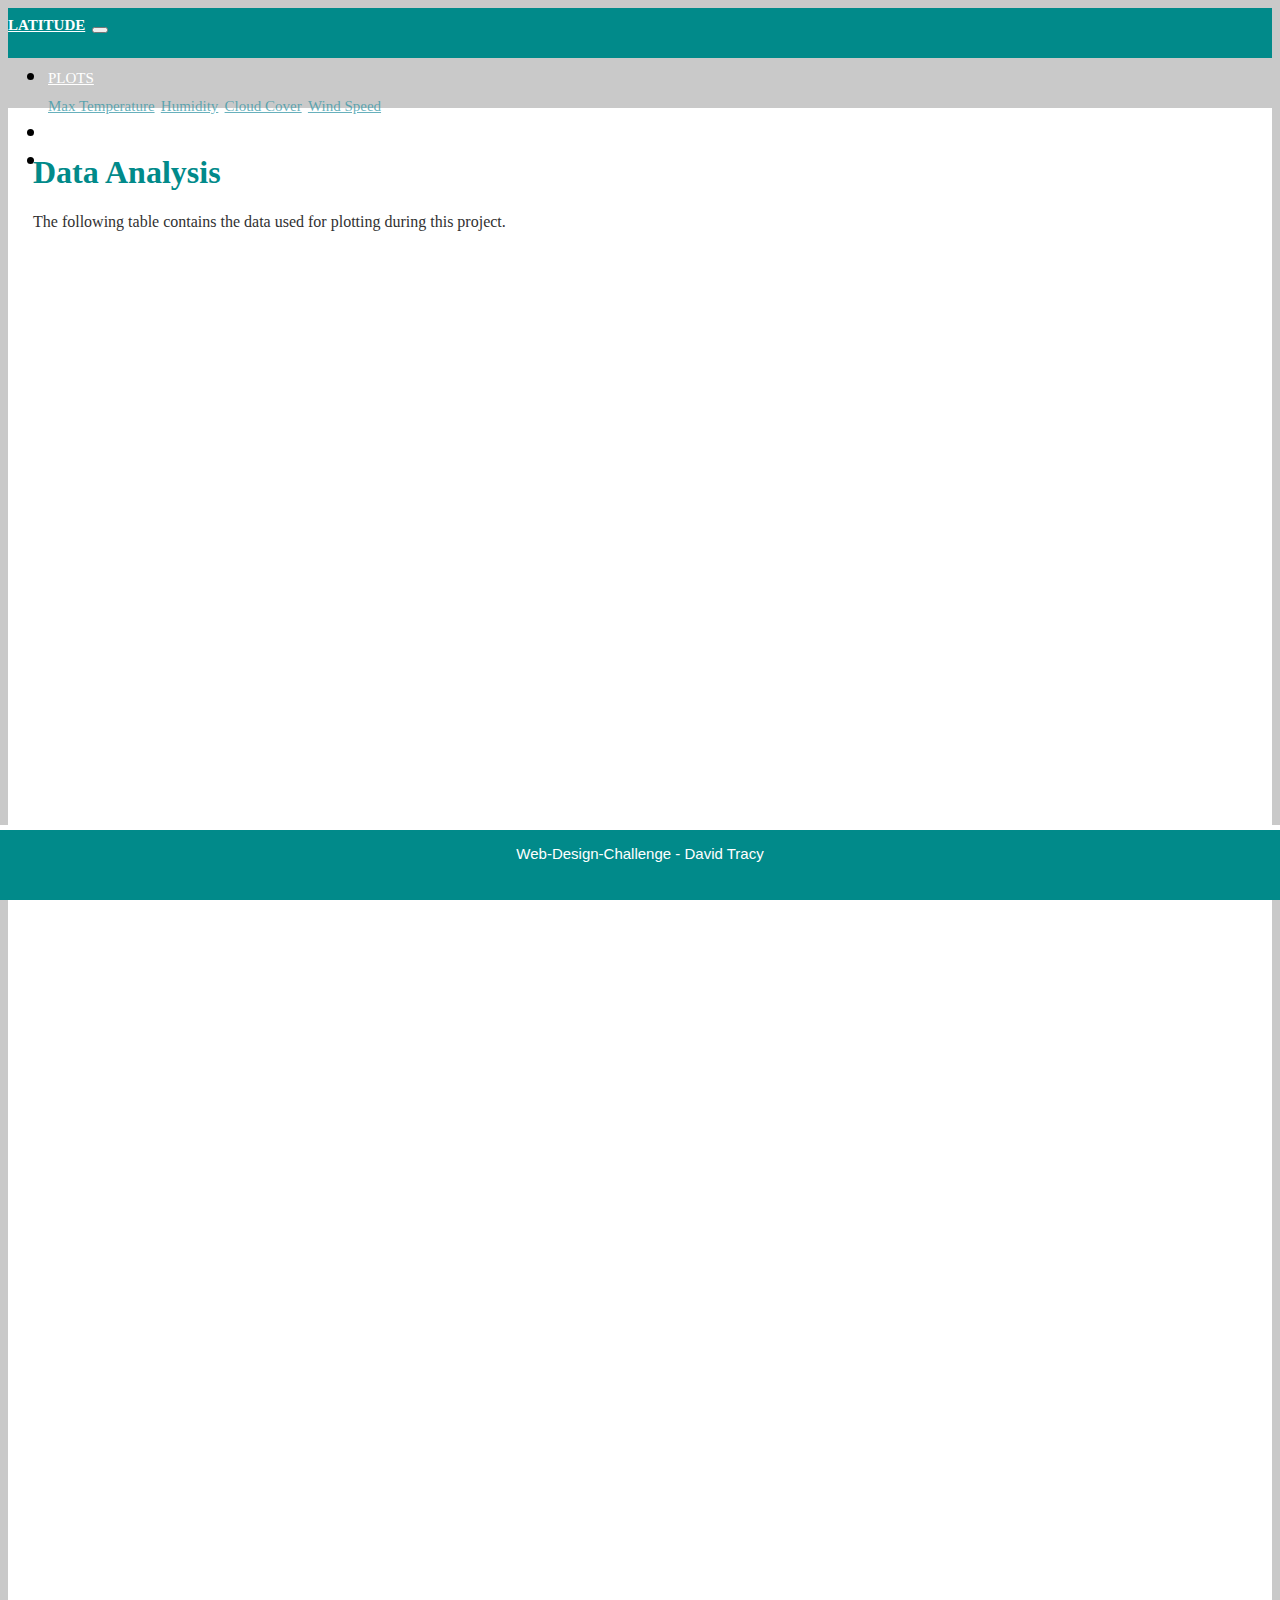
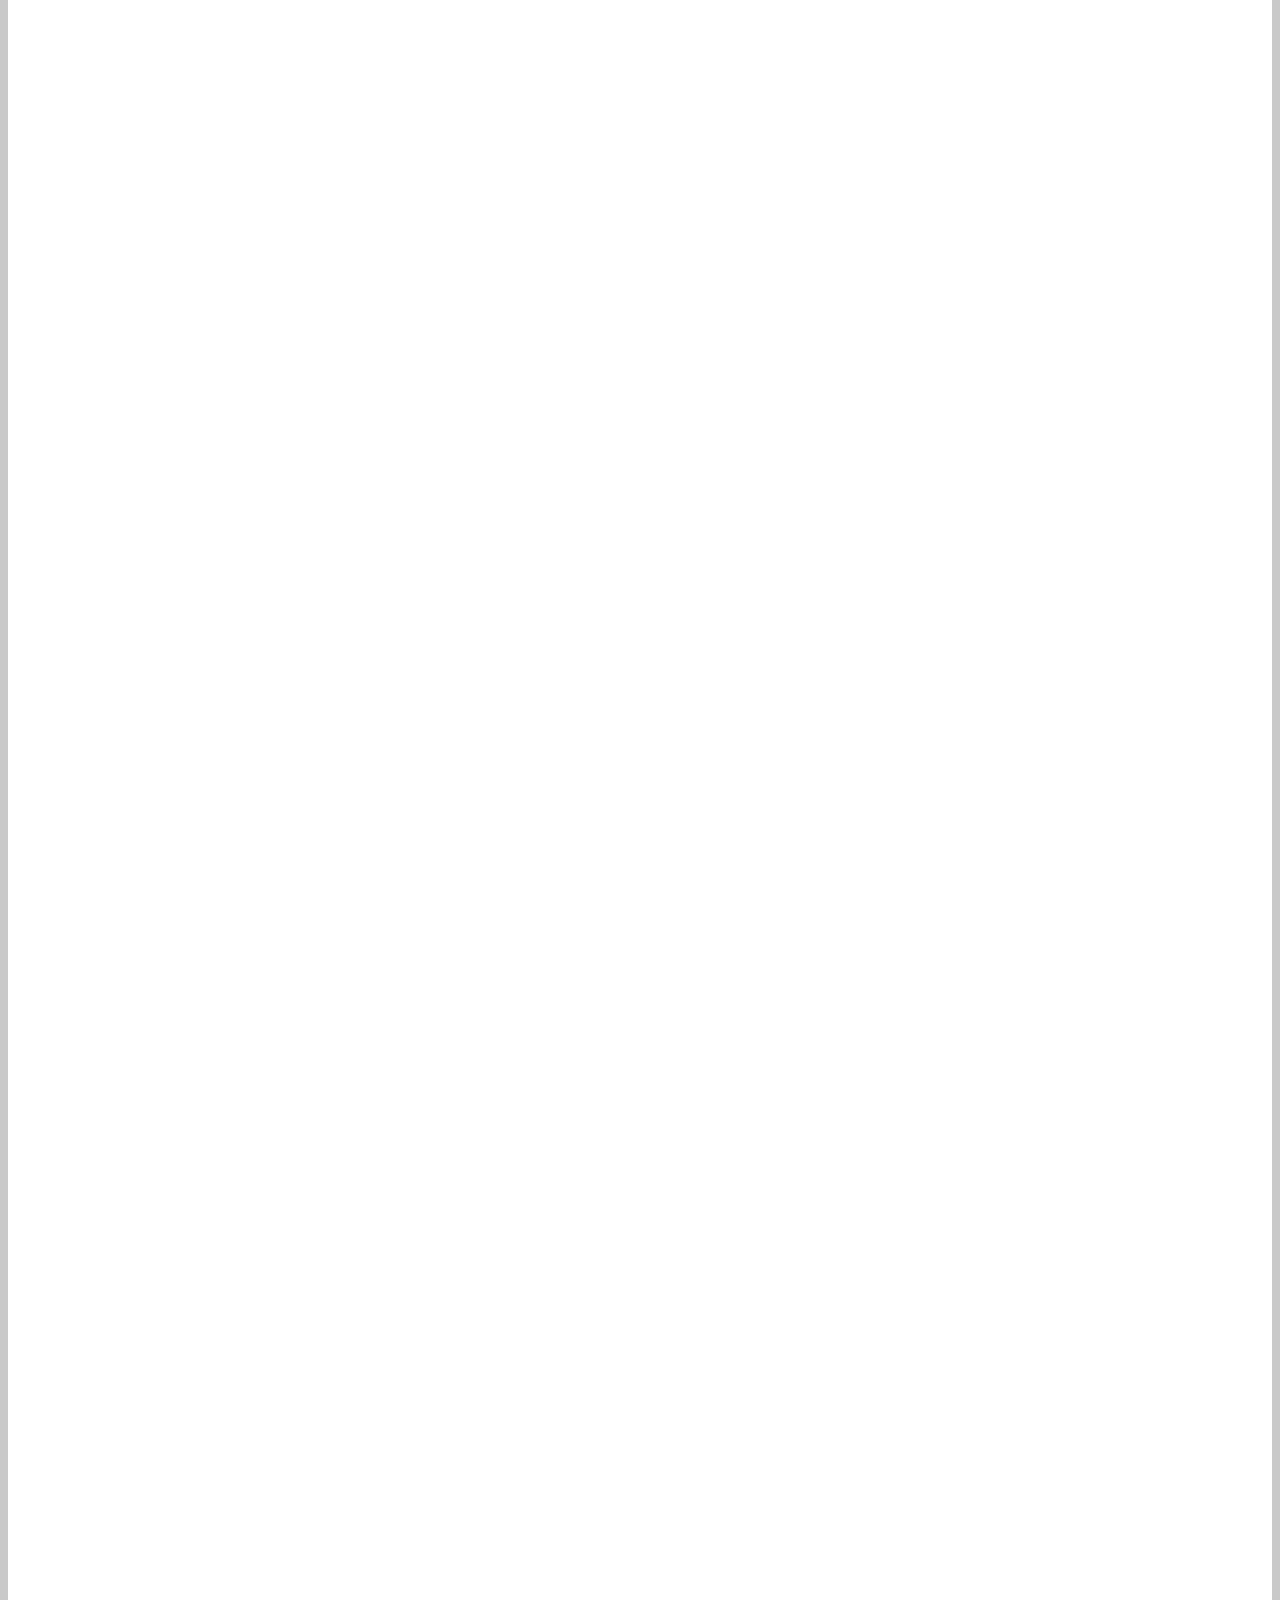
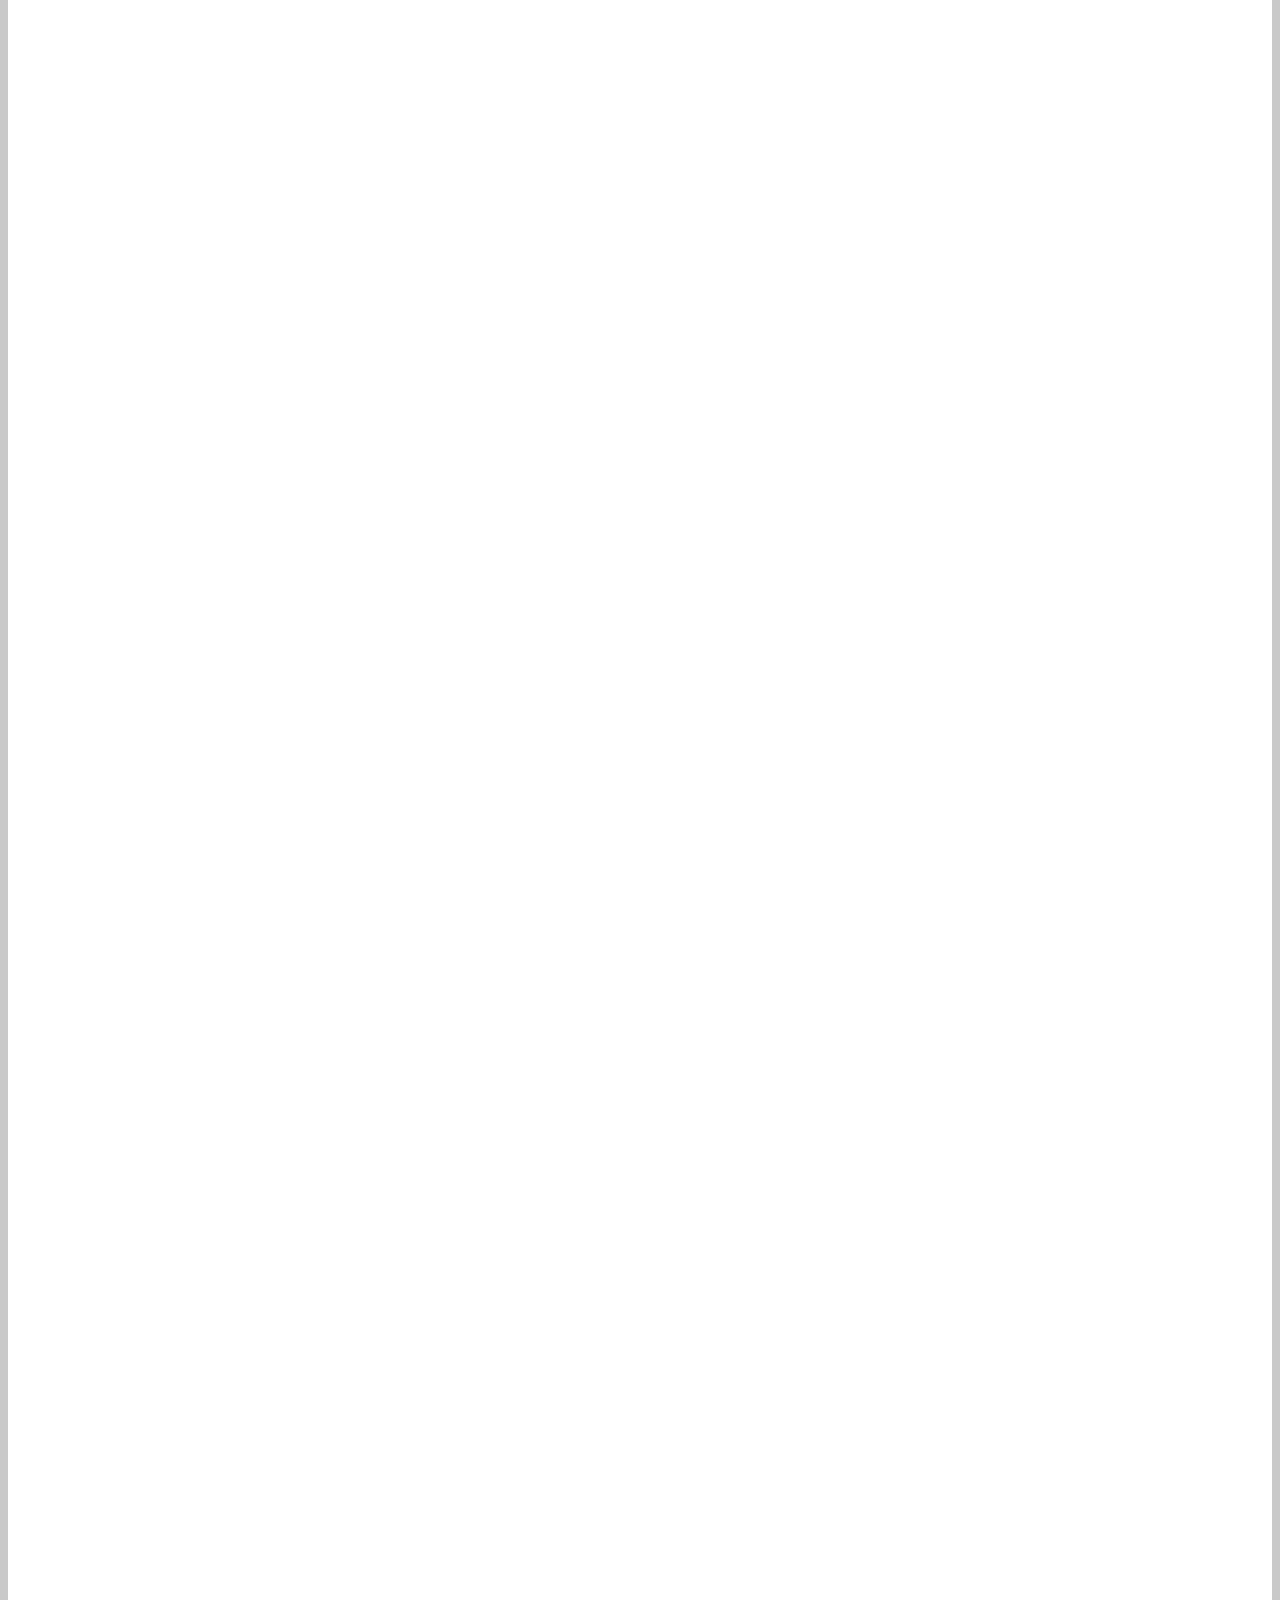
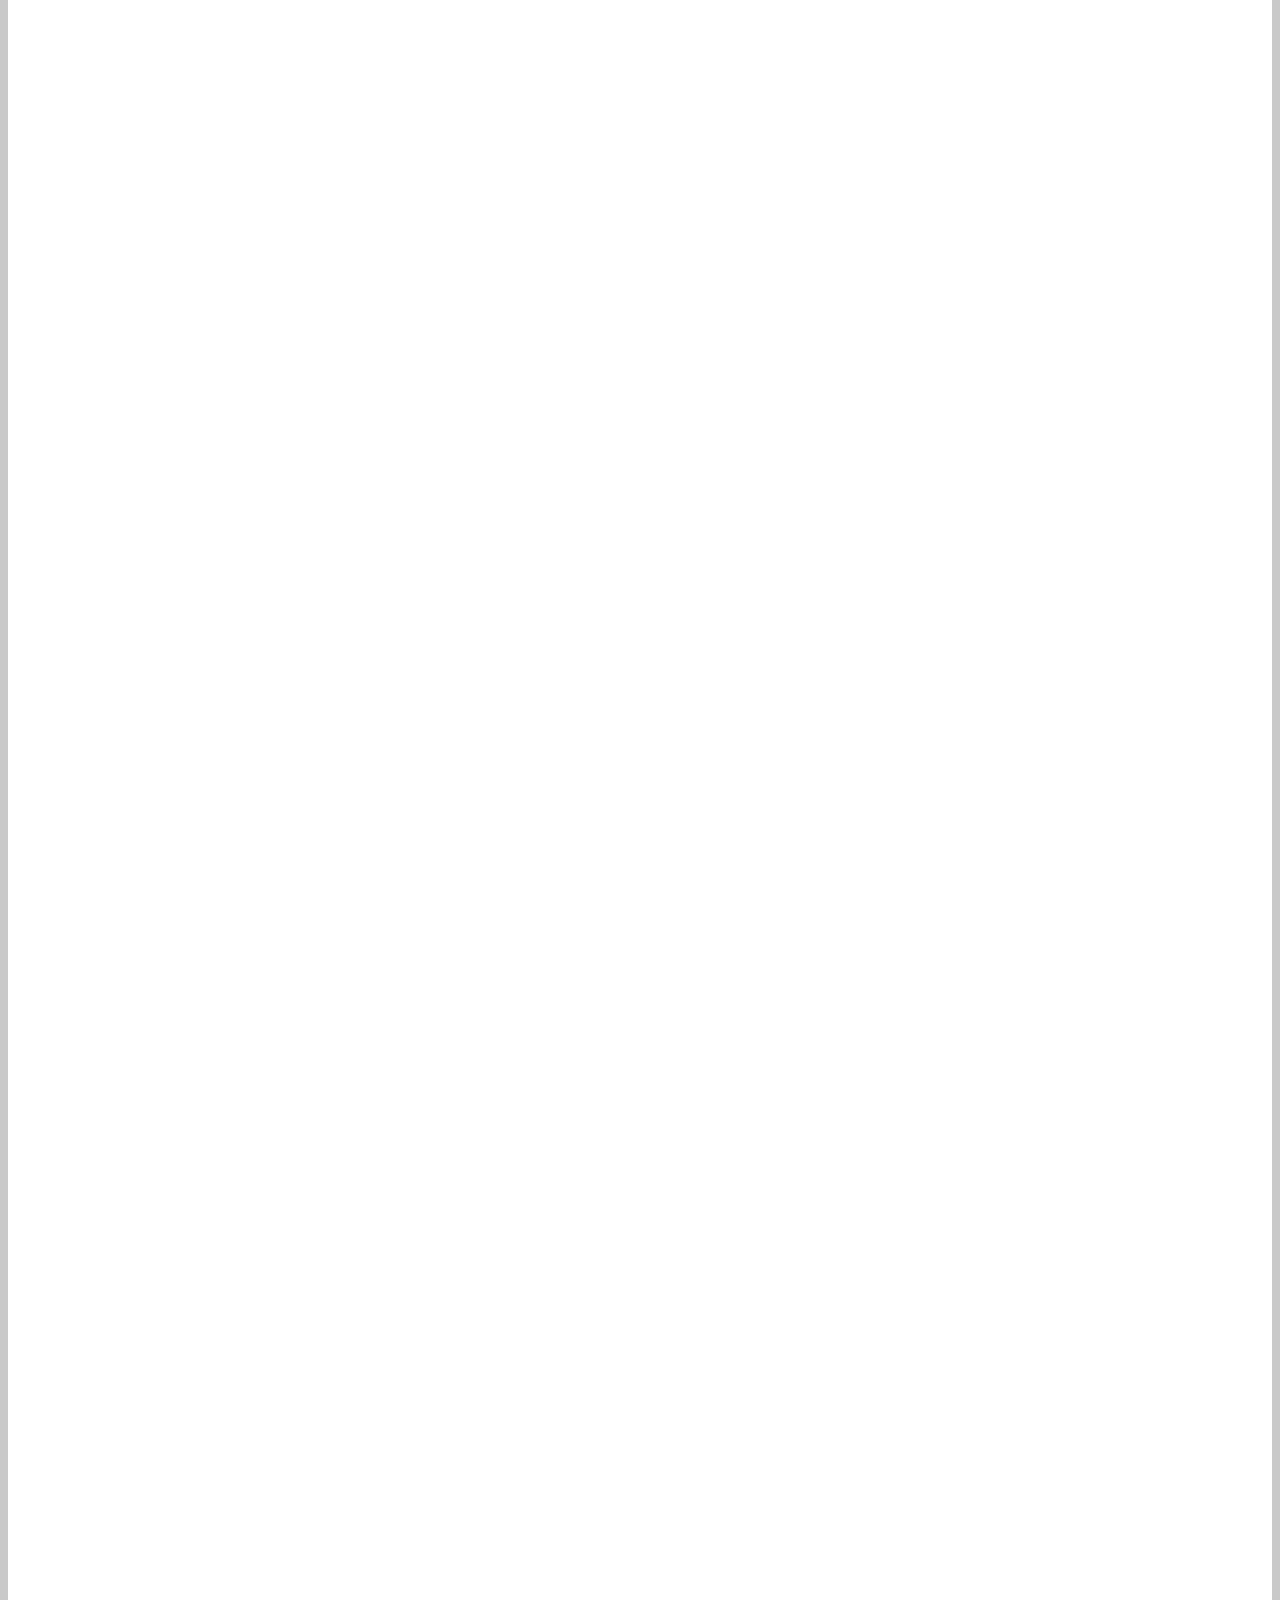
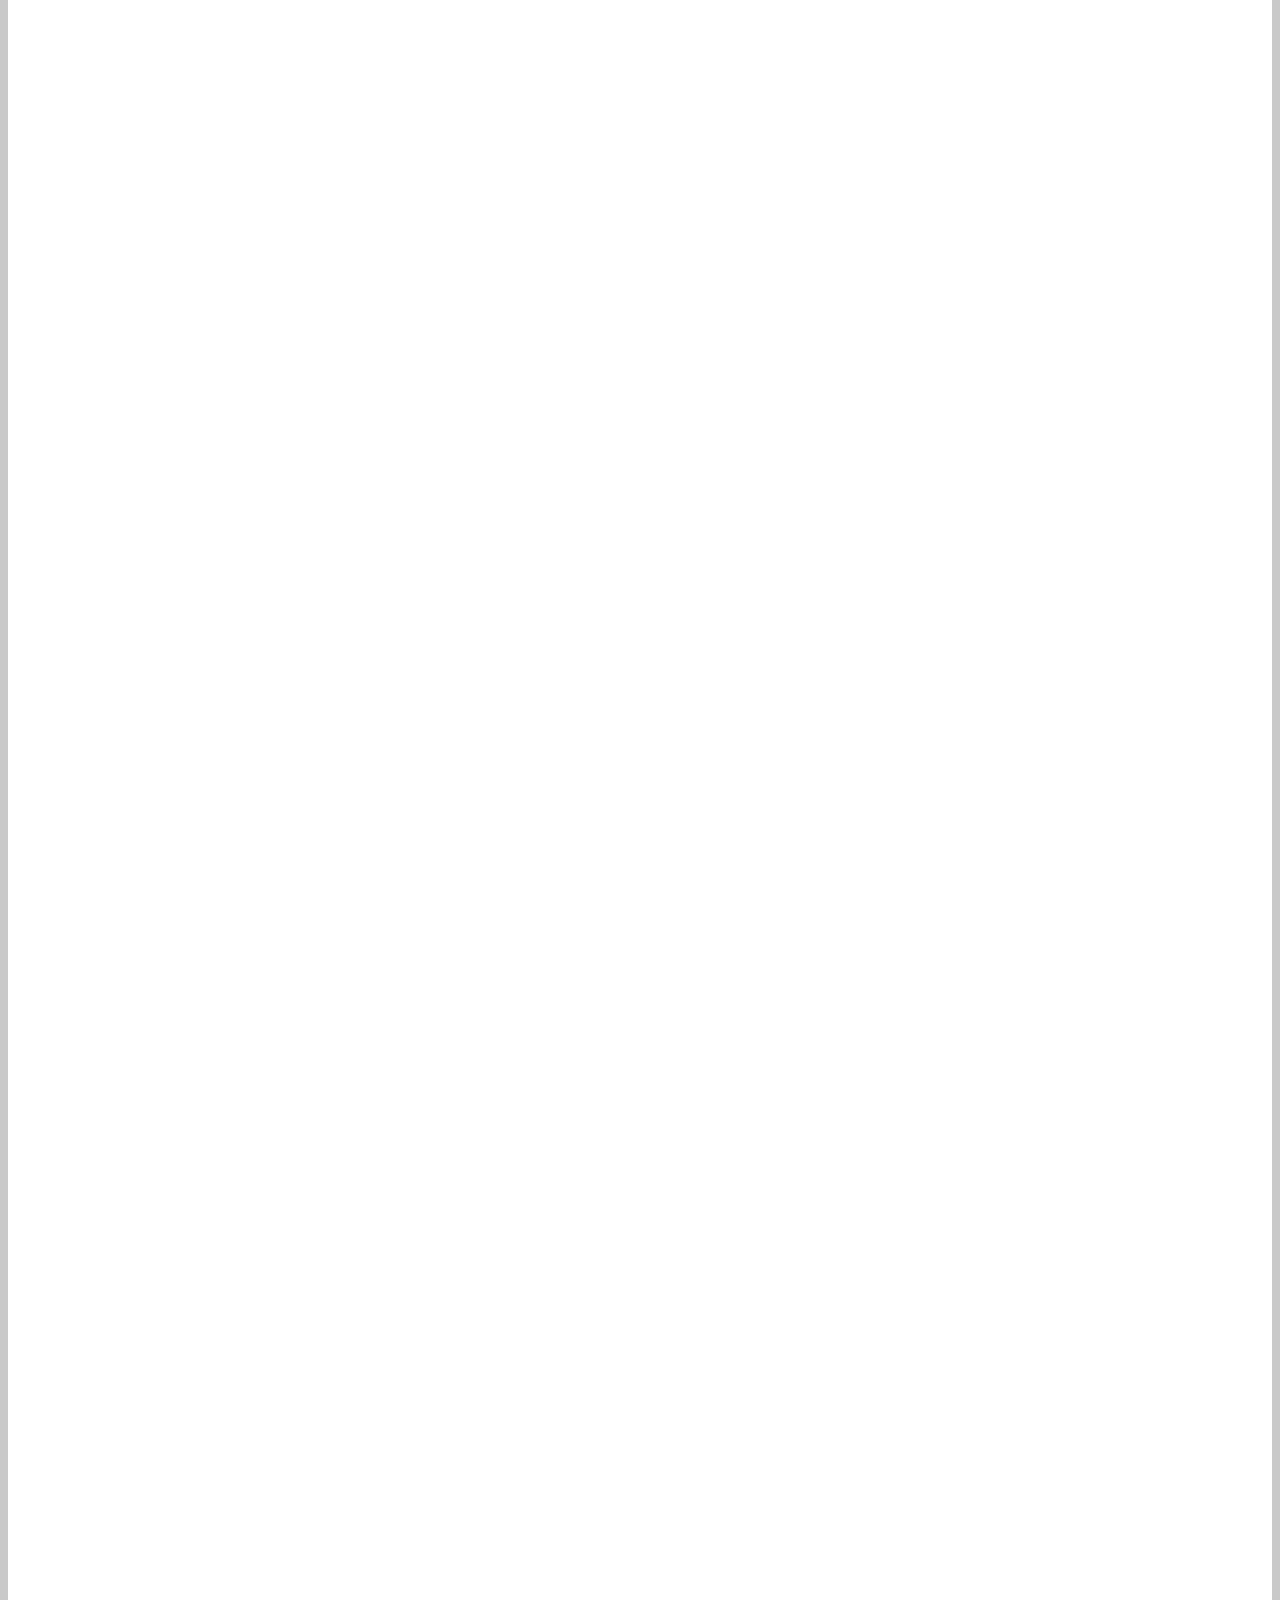
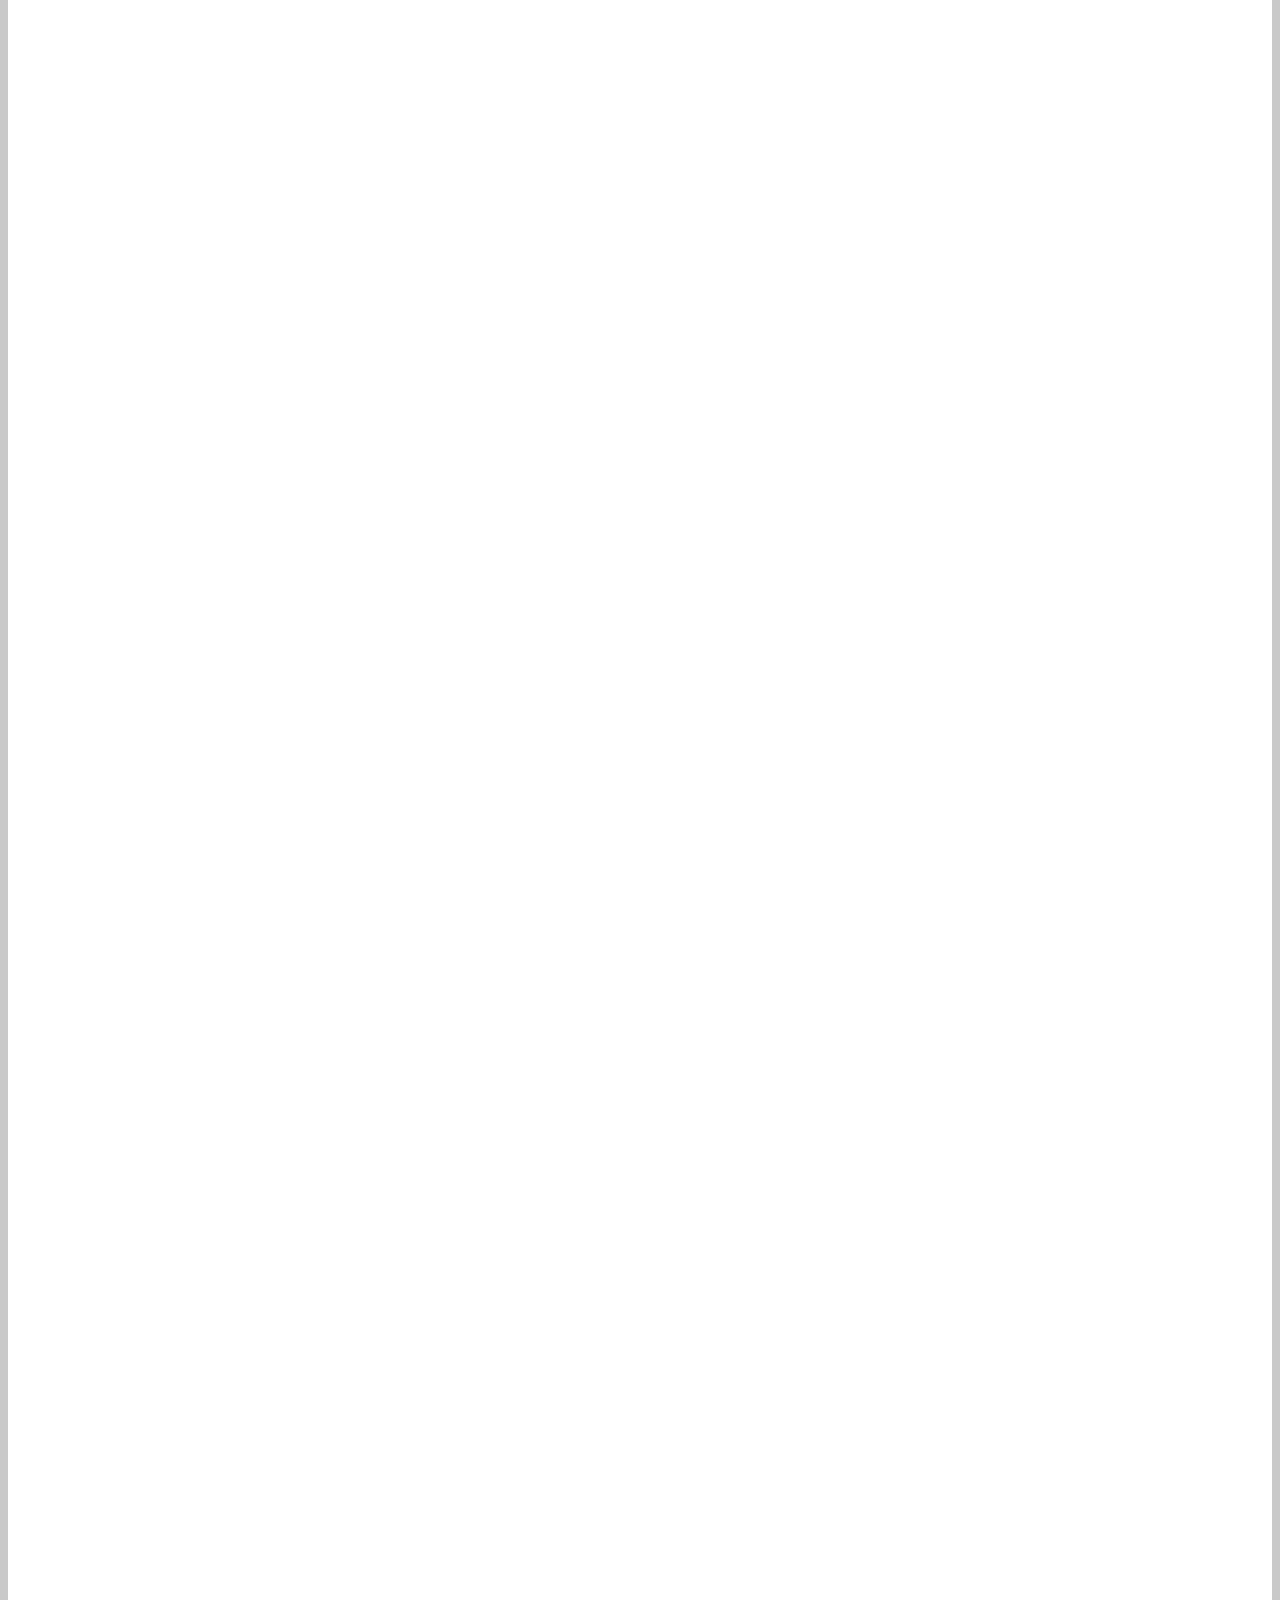
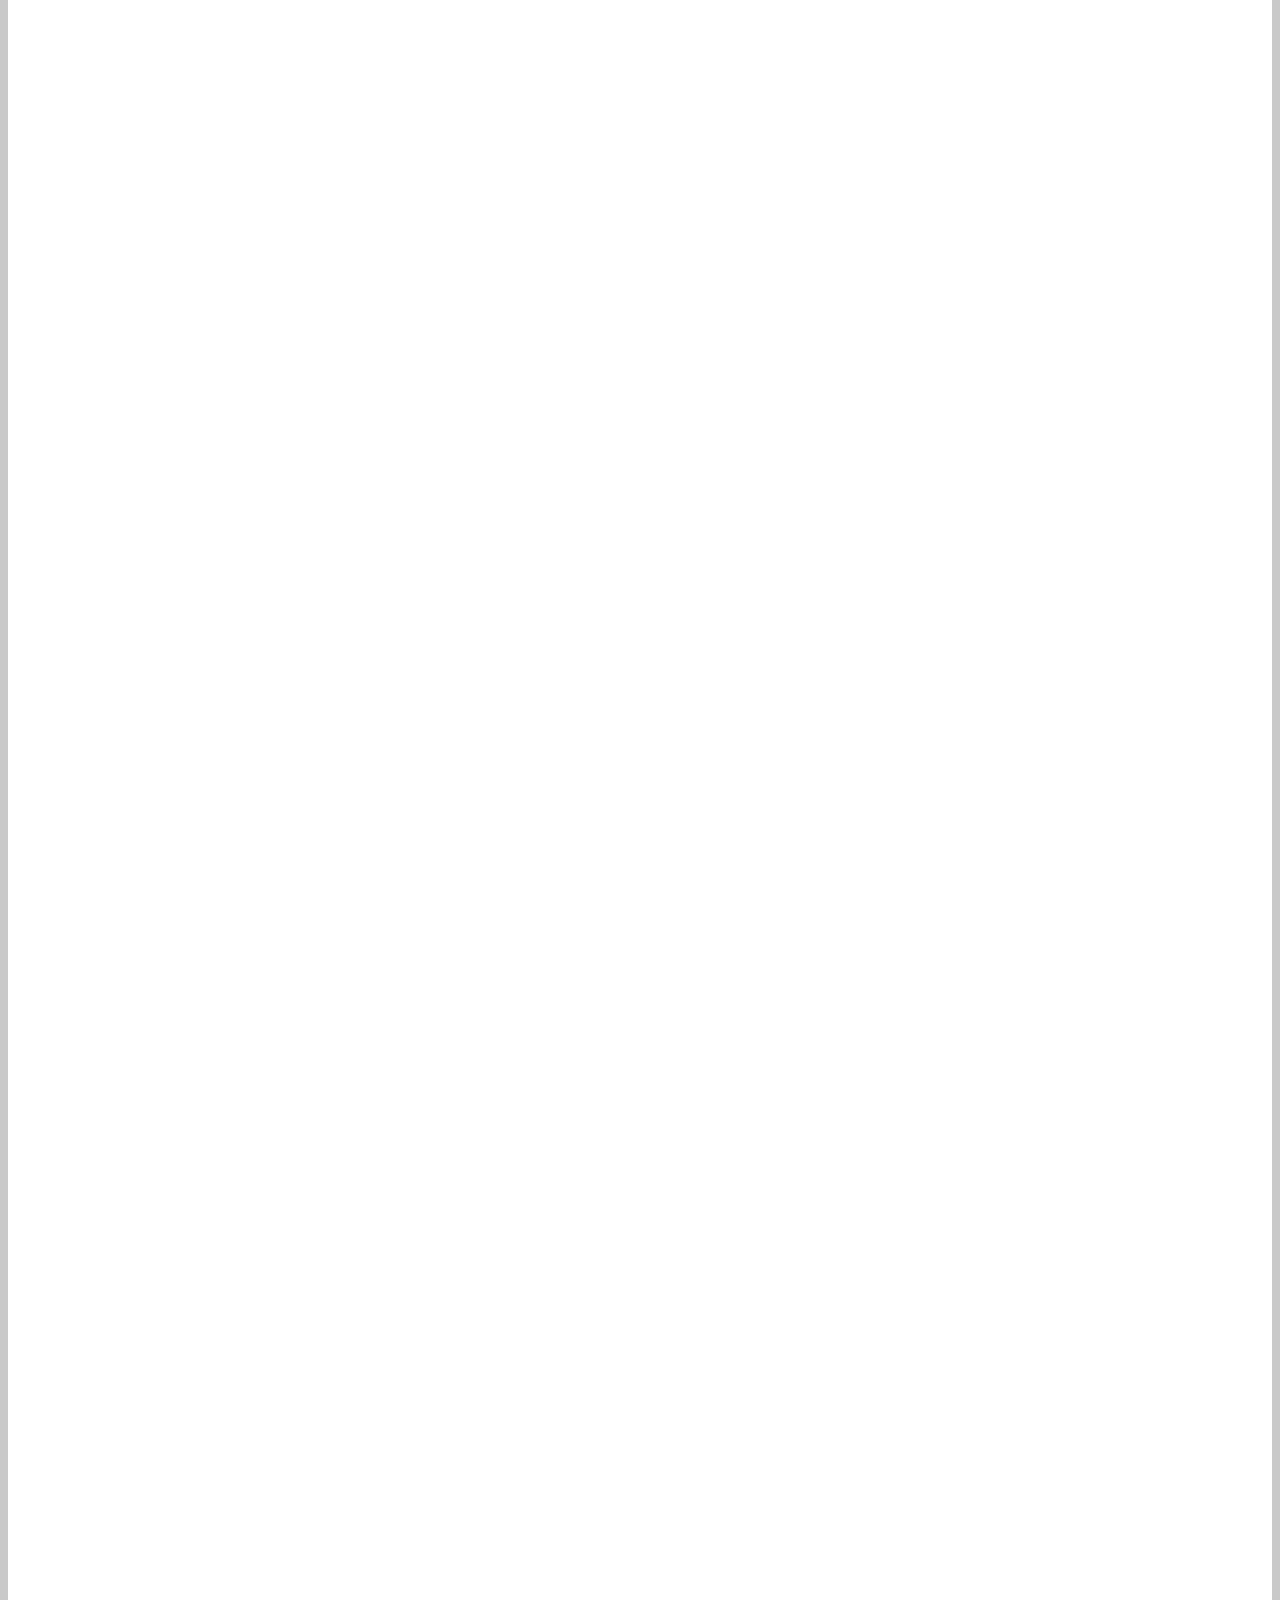
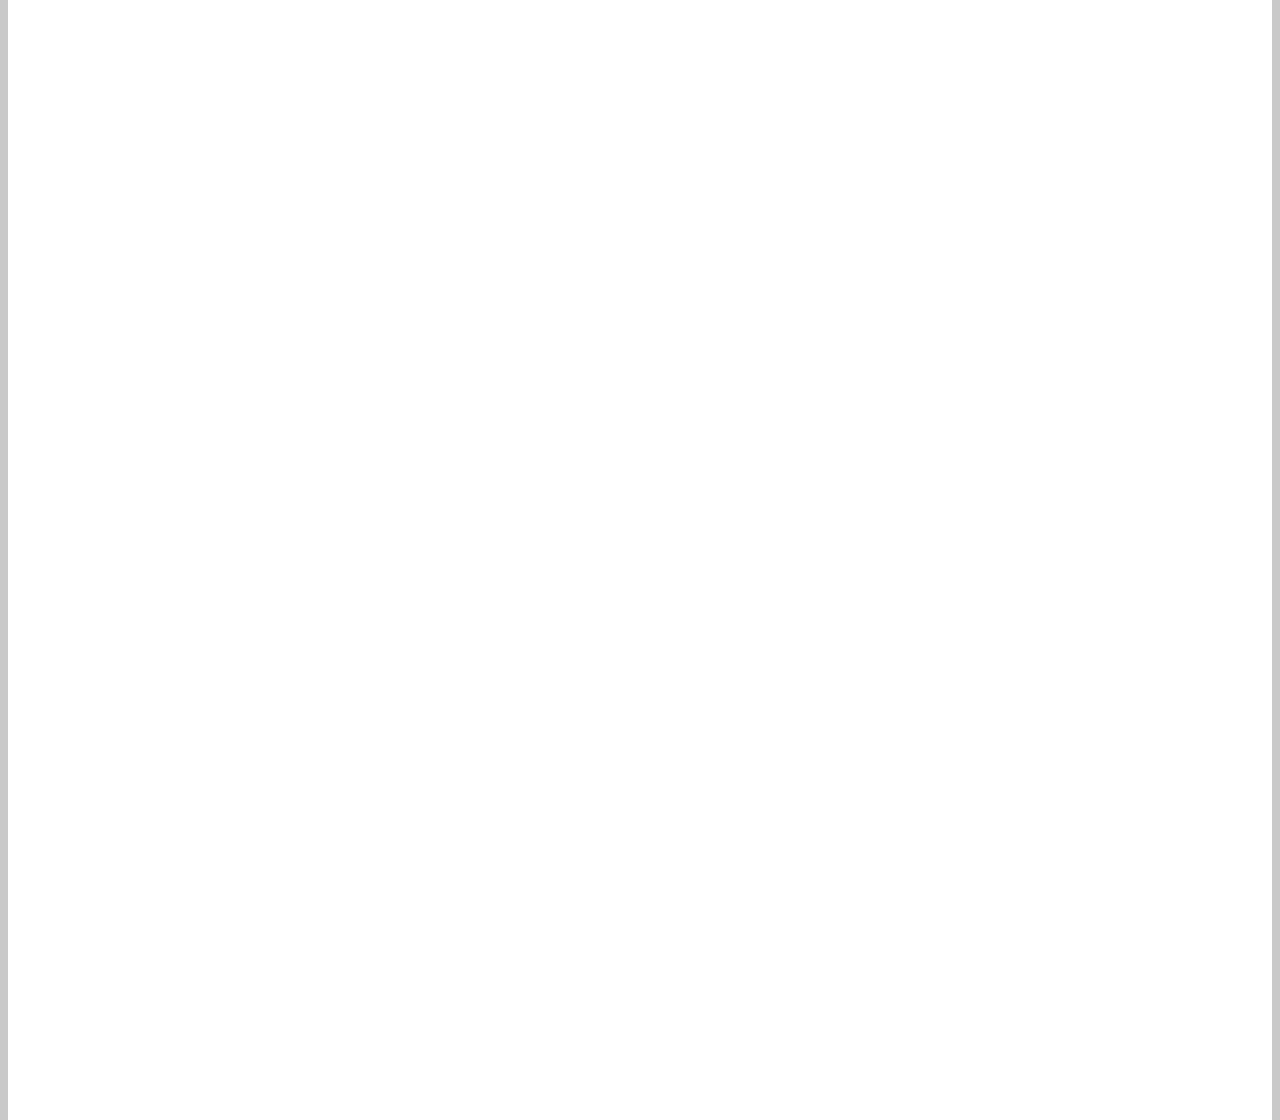
<file: WebVisualizations/data.html>
<!doctype html>
<html lang="en">
<head>
  <!-- Required meta tags -->
  <meta charset="utf-8">
  <meta name="viewport" content="width=device-width, initial-scale=1, shrink-to-fit=no">
  <!-- Bootstrap CSS -->
  <link rel="stylesheet" href="https://stackpath.bootstrapcdn.com/bootstrap/4.5.0/css/bootstrap.min.css" integrity="sha384-9aIt2nRpC12Uk9gS9baDl411NQApFmC26EwAOH8WgZl5MYYxFfc+NcPb1dKGj7Sk" crossorigin="anonymous">
  <link rel="stylesheet" type="text/css" href="style.css">
  <title>Bootstrap Visualization Dashboard</title>
</head>
<body>
  <div class="navigation">
      <nav class="navbar navbar-expand-lg navbar-light bg-light">
          <a class="navbar-brand" style="background-color: rgb(1, 138, 138);" href="../index.html">LATITUDE</a>
          <button class="navbar-toggler" type="button" data-toggle="collapse" data-target="#navbarNavDropdown" aria-controls="navbarNavDropdown" aria-expanded="false" aria-label="Toggle navigation">
              <span class="navbar-toggler-icon"></span>
          </button>
          <div class="collapse navbar-collapse" id="navbarNavDropdown">
              <ul class="navbar-nav ml-auto">
                  <li class="nav-item dropdown">
                      <a class="nav-link dropdown-toggle" href="#" id="navbarDropdownMenuLink" role="button" data-toggle="dropdown" aria-haspopup="true" aria-expanded="false">
                          PLOTS
                      </a>
                      <div class="dropdown-menu" aria-labelledby="navbarDropdownMenuLink">
                          <a class="dropdown-item" href="max_temp.html">Max Temperature</a>
                          <a class="dropdown-item" href="humidity.html">Humidity</a>
                          <a class="dropdown-item" href="clouds.html">Cloud Cover</a>
                          <a class="dropdown-item" href="wind_speed.html">Wind Speed</a>
                        </div>
                  </li>
                  <li class="nav-item">
                      <a class="nav-link" href="compare.html">COMPARISON</a>
                  </li>
                  <li class="nav-item">
                      <a class="nav-link" href="data.html">DATA</a>
                  </li>
              </ul>
          </div>
      </nav>
  </div>
  <div class="container-lg">
          <div class="row">
              <div class="col-lg-12">
                  <div class="box">
                      <div class="page-header">
                          <h1 class="title">Data Analysis</h1>
                          <p class="category">The following table contains the data used for plotting during this project.</p>
                      </div>
<div class="content table-responsive table-full-width">







  <table class="table table-hover table-striped">
  <thead>
    <tr style="text-align: right;">
      <th></th>
      <th>City_ID</th>
      <th>City</th>
      <th>Cloudiness</th>
      <th>Country</th>
      <th>Date</th>
      <th>Humidity</th>
      <th>Lat</th>
      <th>Lng</th>
      <th>Max Temp</th>
      <th>Wind Speed</th>
    </tr>
  </thead>
  <tbody>
    <tr>
      <th>0</th>
      <td>0</td>
      <td>jacareacanga</td>
      <td>0</td>
      <td>BR</td>
      <td>1528902000</td>
      <td>62</td>
      <td>-6.22</td>
      <td>-57.76</td>
      <td>89.60</td>
      <td>6.93</td>
    </tr>
    <tr>
      <th>1</th>
      <td>1</td>
      <td>kaitangata</td>
      <td>100</td>
      <td>NZ</td>
      <td>1528905304</td>
      <td>94</td>
      <td>-46.28</td>
      <td>169.85</td>
      <td>42.61</td>
      <td>5.64</td>
    </tr>
    <tr>
      <th>2</th>
      <td>2</td>
      <td>goulburn</td>
      <td>20</td>
      <td>AU</td>
      <td>1528905078</td>
      <td>91</td>
      <td>-34.75</td>
      <td>149.72</td>
      <td>44.32</td>
      <td>10.11</td>
    </tr>
    <tr>
      <th>3</th>
      <td>3</td>
      <td>lata</td>
      <td>76</td>
      <td>IN</td>
      <td>1528905305</td>
      <td>89</td>
      <td>30.78</td>
      <td>78.62</td>
      <td>59.89</td>
      <td>0.94</td>
    </tr>
    <tr>
      <th>4</th>
      <td>4</td>
      <td>chokurdakh</td>
      <td>0</td>
      <td>RU</td>
      <td>1528905306</td>
      <td>88</td>
      <td>70.62</td>
      <td>147.90</td>
      <td>32.17</td>
      <td>2.95</td>
    </tr>
    <tr>
      <th>5</th>
      <td>5</td>
      <td>martyush</td>
      <td>92</td>
      <td>RU</td>
      <td>1528905306</td>
      <td>94</td>
      <td>56.40</td>
      <td>61.89</td>
      <td>55.03</td>
      <td>9.33</td>
    </tr>
    <tr>
      <th>6</th>
      <td>6</td>
      <td>hobart</td>
      <td>20</td>
      <td>AU</td>
      <td>1528902000</td>
      <td>87</td>
      <td>-42.88</td>
      <td>147.33</td>
      <td>44.60</td>
      <td>8.05</td>
    </tr>
    <tr>
      <th>7</th>
      <td>7</td>
      <td>broken hill</td>
      <td>0</td>
      <td>AU</td>
      <td>1528905311</td>
      <td>88</td>
      <td>-31.97</td>
      <td>141.45</td>
      <td>44.50</td>
      <td>7.31</td>
    </tr>
    <tr>
      <th>8</th>
      <td>8</td>
      <td>harnosand</td>
      <td>0</td>
      <td>SE</td>
      <td>1528903200</td>
      <td>44</td>
      <td>62.63</td>
      <td>17.94</td>
      <td>60.80</td>
      <td>13.87</td>
    </tr>
    <tr>
      <th>9</th>
      <td>9</td>
      <td>tuatapere</td>
      <td>0</td>
      <td>NZ</td>
      <td>1528905312</td>
      <td>100</td>
      <td>-46.13</td>
      <td>167.69</td>
      <td>38.92</td>
      <td>3.40</td>
    </tr>
    <tr>
      <th>10</th>
      <td>10</td>
      <td>puerto ayora</td>
      <td>90</td>
      <td>EC</td>
      <td>1528902000</td>
      <td>69</td>
      <td>-0.74</td>
      <td>-90.35</td>
      <td>77.00</td>
      <td>13.87</td>
    </tr>
    <tr>
      <th>11</th>
      <td>11</td>
      <td>havre-saint-pierre</td>
      <td>75</td>
      <td>CA</td>
      <td>1528902000</td>
      <td>58</td>
      <td>50.23</td>
      <td>-63.60</td>
      <td>53.60</td>
      <td>19.46</td>
    </tr>
    <tr>
      <th>12</th>
      <td>12</td>
      <td>punta arenas</td>
      <td>0</td>
      <td>CL</td>
      <td>1528902000</td>
      <td>100</td>
      <td>-53.16</td>
      <td>-70.91</td>
      <td>35.60</td>
      <td>9.17</td>
    </tr>
    <tr>
      <th>13</th>
      <td>13</td>
      <td>tasiilaq</td>
      <td>75</td>
      <td>GL</td>
      <td>1528901400</td>
      <td>60</td>
      <td>65.61</td>
      <td>-37.64</td>
      <td>39.20</td>
      <td>2.24</td>
    </tr>
    <tr>
      <th>14</th>
      <td>14</td>
      <td>chapais</td>
      <td>40</td>
      <td>CA</td>
      <td>1528902000</td>
      <td>38</td>
      <td>49.78</td>
      <td>-74.86</td>
      <td>59.00</td>
      <td>10.29</td>
    </tr>
    <tr>
      <th>15</th>
      <td>15</td>
      <td>avarua</td>
      <td>40</td>
      <td>CK</td>
      <td>1528902000</td>
      <td>56</td>
      <td>-21.21</td>
      <td>-159.78</td>
      <td>73.40</td>
      <td>10.29</td>
    </tr>
    <tr>
      <th>16</th>
      <td>16</td>
      <td>hofn</td>
      <td>75</td>
      <td>IS</td>
      <td>1528902000</td>
      <td>87</td>
      <td>64.25</td>
      <td>-15.21</td>
      <td>51.80</td>
      <td>8.05</td>
    </tr>
    <tr>
      <th>17</th>
      <td>17</td>
      <td>yukamenskoye</td>
      <td>92</td>
      <td>RU</td>
      <td>1528905315</td>
      <td>98</td>
      <td>57.89</td>
      <td>52.24</td>
      <td>56.65</td>
      <td>10.22</td>
    </tr>
    <tr>
      <th>18</th>
      <td>18</td>
      <td>khandbari</td>
      <td>80</td>
      <td>NP</td>
      <td>1528905315</td>
      <td>67</td>
      <td>27.38</td>
      <td>87.21</td>
      <td>44.59</td>
      <td>1.39</td>
    </tr>
    <tr>
      <th>19</th>
      <td>19</td>
      <td>bethel</td>
      <td>1</td>
      <td>US</td>
      <td>1528901580</td>
      <td>93</td>
      <td>60.79</td>
      <td>-161.76</td>
      <td>44.60</td>
      <td>8.05</td>
    </tr>
    <tr>
      <th>20</th>
      <td>20</td>
      <td>ushuaia</td>
      <td>75</td>
      <td>AR</td>
      <td>1528902000</td>
      <td>64</td>
      <td>-54.81</td>
      <td>-68.31</td>
      <td>41.00</td>
      <td>3.36</td>
    </tr>
    <tr>
      <th>21</th>
      <td>21</td>
      <td>east london</td>
      <td>0</td>
      <td>ZA</td>
      <td>1528902000</td>
      <td>37</td>
      <td>-33.02</td>
      <td>27.91</td>
      <td>69.80</td>
      <td>5.82</td>
    </tr>
    <tr>
      <th>22</th>
      <td>22</td>
      <td>bluff</td>
      <td>76</td>
      <td>AU</td>
      <td>1528905321</td>
      <td>76</td>
      <td>-23.58</td>
      <td>149.07</td>
      <td>61.96</td>
      <td>4.74</td>
    </tr>
    <tr>
      <th>23</th>
      <td>23</td>
      <td>mount isa</td>
      <td>75</td>
      <td>AU</td>
      <td>1528902000</td>
      <td>100</td>
      <td>-20.73</td>
      <td>139.49</td>
      <td>64.40</td>
      <td>3.29</td>
    </tr>
    <tr>
      <th>24</th>
      <td>24</td>
      <td>pevek</td>
      <td>0</td>
      <td>RU</td>
      <td>1528905321</td>
      <td>71</td>
      <td>69.70</td>
      <td>170.27</td>
      <td>36.94</td>
      <td>6.98</td>
    </tr>
    <tr>
      <th>25</th>
      <td>25</td>
      <td>gao</td>
      <td>24</td>
      <td>ML</td>
      <td>1528905321</td>
      <td>16</td>
      <td>16.28</td>
      <td>-0.04</td>
      <td>110.02</td>
      <td>4.97</td>
    </tr>
    <tr>
      <th>26</th>
      <td>26</td>
      <td>cabo san lucas</td>
      <td>75</td>
      <td>MX</td>
      <td>1528901160</td>
      <td>74</td>
      <td>22.89</td>
      <td>-109.91</td>
      <td>84.20</td>
      <td>10.29</td>
    </tr>
    <tr>
      <th>27</th>
      <td>27</td>
      <td>sao filipe</td>
      <td>0</td>
      <td>CV</td>
      <td>1528905323</td>
      <td>88</td>
      <td>14.90</td>
      <td>-24.50</td>
      <td>75.73</td>
      <td>13.02</td>
    </tr>
    <tr>
      <th>28</th>
      <td>28</td>
      <td>tiksi</td>
      <td>44</td>
      <td>RU</td>
      <td>1528905298</td>
      <td>58</td>
      <td>71.64</td>
      <td>128.87</td>
      <td>57.73</td>
      <td>10.11</td>
    </tr>
    <tr>
      <th>29</th>
      <td>29</td>
      <td>busselton</td>
      <td>92</td>
      <td>AU</td>
      <td>1528905323</td>
      <td>100</td>
      <td>-33.64</td>
      <td>115.35</td>
      <td>60.43</td>
      <td>10.56</td>
    </tr>
    <tr>
      <th>30</th>
      <td>30</td>
      <td>alofi</td>
      <td>76</td>
      <td>NU</td>
      <td>1528902000</td>
      <td>88</td>
      <td>-19.06</td>
      <td>-169.92</td>
      <td>71.60</td>
      <td>3.36</td>
    </tr>
    <tr>
      <th>31</th>
      <td>31</td>
      <td>ola</td>
      <td>75</td>
      <td>RU</td>
      <td>1528902000</td>
      <td>100</td>
      <td>59.58</td>
      <td>151.30</td>
      <td>42.80</td>
      <td>7.76</td>
    </tr>
    <tr>
      <th>32</th>
      <td>32</td>
      <td>atar</td>
      <td>20</td>
      <td>MR</td>
      <td>1528902000</td>
      <td>19</td>
      <td>20.52</td>
      <td>-13.05</td>
      <td>91.40</td>
      <td>9.17</td>
    </tr>
    <tr>
      <th>33</th>
      <td>33</td>
      <td>rikitea</td>
      <td>0</td>
      <td>PF</td>
      <td>1528905325</td>
      <td>100</td>
      <td>-23.12</td>
      <td>-134.97</td>
      <td>73.57</td>
      <td>8.66</td>
    </tr>
    <tr>
      <th>34</th>
      <td>34</td>
      <td>hermanus</td>
      <td>0</td>
      <td>ZA</td>
      <td>1528905325</td>
      <td>24</td>
      <td>-34.42</td>
      <td>19.24</td>
      <td>77.17</td>
      <td>8.66</td>
    </tr>
    <tr>
      <th>35</th>
      <td>35</td>
      <td>ponta delgada</td>
      <td>75</td>
      <td>PT</td>
      <td>1528903800</td>
      <td>88</td>
      <td>37.73</td>
      <td>-25.67</td>
      <td>71.60</td>
      <td>12.75</td>
    </tr>
    <tr>
      <th>36</th>
      <td>36</td>
      <td>bambari</td>
      <td>24</td>
      <td>CF</td>
      <td>1528905326</td>
      <td>84</td>
      <td>5.77</td>
      <td>20.68</td>
      <td>81.85</td>
      <td>7.65</td>
    </tr>
    <tr>
      <th>37</th>
      <td>37</td>
      <td>cap malheureux</td>
      <td>75</td>
      <td>MU</td>
      <td>1528902000</td>
      <td>69</td>
      <td>-19.98</td>
      <td>57.61</td>
      <td>75.20</td>
      <td>14.99</td>
    </tr>
    <tr>
      <th>38</th>
      <td>38</td>
      <td>puerto escondido</td>
      <td>75</td>
      <td>MX</td>
      <td>1528901100</td>
      <td>65</td>
      <td>15.86</td>
      <td>-97.07</td>
      <td>80.60</td>
      <td>3.36</td>
    </tr>
    <tr>
      <th>39</th>
      <td>39</td>
      <td>qaanaaq</td>
      <td>32</td>
      <td>GL</td>
      <td>1528905330</td>
      <td>100</td>
      <td>77.48</td>
      <td>-69.36</td>
      <td>31.45</td>
      <td>6.31</td>
    </tr>
    <tr>
      <th>40</th>
      <td>40</td>
      <td>new norfolk</td>
      <td>20</td>
      <td>AU</td>
      <td>1528902000</td>
      <td>87</td>
      <td>-42.78</td>
      <td>147.06</td>
      <td>44.60</td>
      <td>8.05</td>
    </tr>
    <tr>
      <th>41</th>
      <td>41</td>
      <td>najran</td>
      <td>40</td>
      <td>SA</td>
      <td>1528902000</td>
      <td>13</td>
      <td>17.54</td>
      <td>44.22</td>
      <td>98.60</td>
      <td>11.41</td>
    </tr>
    <tr>
      <th>42</th>
      <td>42</td>
      <td>isla mujeres</td>
      <td>90</td>
      <td>MX</td>
      <td>1528904340</td>
      <td>100</td>
      <td>21.23</td>
      <td>-86.73</td>
      <td>75.20</td>
      <td>16.11</td>
    </tr>
    <tr>
      <th>43</th>
      <td>43</td>
      <td>mar del plata</td>
      <td>0</td>
      <td>AR</td>
      <td>1528905297</td>
      <td>100</td>
      <td>-46.43</td>
      <td>-67.52</td>
      <td>32.53</td>
      <td>7.31</td>
    </tr>
    <tr>
      <th>44</th>
      <td>44</td>
      <td>provideniya</td>
      <td>0</td>
      <td>RU</td>
      <td>1528905332</td>
      <td>91</td>
      <td>64.42</td>
      <td>-173.23</td>
      <td>40.63</td>
      <td>10.78</td>
    </tr>
    <tr>
      <th>45</th>
      <td>45</td>
      <td>jamestown</td>
      <td>12</td>
      <td>AU</td>
      <td>1528905333</td>
      <td>88</td>
      <td>-33.21</td>
      <td>138.60</td>
      <td>43.15</td>
      <td>10.89</td>
    </tr>
    <tr>
      <th>46</th>
      <td>46</td>
      <td>medicine hat</td>
      <td>20</td>
      <td>CA</td>
      <td>1528902000</td>
      <td>34</td>
      <td>50.04</td>
      <td>-110.68</td>
      <td>66.20</td>
      <td>14.99</td>
    </tr>
    <tr>
      <th>47</th>
      <td>47</td>
      <td>katsuura</td>
      <td>8</td>
      <td>JP</td>
      <td>1528905334</td>
      <td>88</td>
      <td>33.93</td>
      <td>134.50</td>
      <td>62.05</td>
      <td>7.54</td>
    </tr>
    <tr>
      <th>48</th>
      <td>48</td>
      <td>aklavik</td>
      <td>20</td>
      <td>CA</td>
      <td>1528902000</td>
      <td>53</td>
      <td>68.22</td>
      <td>-135.01</td>
      <td>51.80</td>
      <td>11.41</td>
    </tr>
    <tr>
      <th>49</th>
      <td>49</td>
      <td>tuktoyaktuk</td>
      <td>20</td>
      <td>CA</td>
      <td>1528902000</td>
      <td>61</td>
      <td>69.44</td>
      <td>-133.03</td>
      <td>46.40</td>
      <td>6.93</td>
    </tr>
    <tr>
      <th>50</th>
      <td>50</td>
      <td>kapaa</td>
      <td>90</td>
      <td>US</td>
      <td>1528901760</td>
      <td>88</td>
      <td>22.08</td>
      <td>-159.32</td>
      <td>75.20</td>
      <td>14.99</td>
    </tr>
    <tr>
      <th>51</th>
      <td>51</td>
      <td>mildura</td>
      <td>0</td>
      <td>AU</td>
      <td>1528905300</td>
      <td>92</td>
      <td>-34.18</td>
      <td>142.16</td>
      <td>45.67</td>
      <td>9.66</td>
    </tr>
    <tr>
      <th>52</th>
      <td>52</td>
      <td>souillac</td>
      <td>75</td>
      <td>FR</td>
      <td>1528903800</td>
      <td>49</td>
      <td>45.60</td>
      <td>-0.60</td>
      <td>73.40</td>
      <td>10.29</td>
    </tr>
    <tr>
      <th>53</th>
      <td>53</td>
      <td>lorengau</td>
      <td>100</td>
      <td>PG</td>
      <td>1528905336</td>
      <td>100</td>
      <td>-2.02</td>
      <td>147.27</td>
      <td>80.59</td>
      <td>3.85</td>
    </tr>
    <tr>
      <th>54</th>
      <td>54</td>
      <td>praia</td>
      <td>20</td>
      <td>BR</td>
      <td>1528902000</td>
      <td>47</td>
      <td>-20.25</td>
      <td>-43.81</td>
      <td>82.40</td>
      <td>3.36</td>
    </tr>
    <tr>
      <th>55</th>
      <td>55</td>
      <td>port alfred</td>
      <td>0</td>
      <td>ZA</td>
      <td>1528905338</td>
      <td>50</td>
      <td>-33.59</td>
      <td>26.89</td>
      <td>76.54</td>
      <td>7.20</td>
    </tr>
    <tr>
      <th>56</th>
      <td>56</td>
      <td>barranca</td>
      <td>0</td>
      <td>PE</td>
      <td>1528905339</td>
      <td>98</td>
      <td>-10.75</td>
      <td>-77.76</td>
      <td>61.87</td>
      <td>9.89</td>
    </tr>
    <tr>
      <th>57</th>
      <td>57</td>
      <td>nome</td>
      <td>40</td>
      <td>US</td>
      <td>1528902900</td>
      <td>70</td>
      <td>30.04</td>
      <td>-94.42</td>
      <td>87.80</td>
      <td>3.36</td>
    </tr>
    <tr>
      <th>58</th>
      <td>58</td>
      <td>matay</td>
      <td>0</td>
      <td>EG</td>
      <td>1528905339</td>
      <td>23</td>
      <td>28.42</td>
      <td>30.79</td>
      <td>97.69</td>
      <td>6.98</td>
    </tr>
    <tr>
      <th>59</th>
      <td>59</td>
      <td>saskylakh</td>
      <td>48</td>
      <td>RU</td>
      <td>1528905339</td>
      <td>55</td>
      <td>71.97</td>
      <td>114.09</td>
      <td>59.53</td>
      <td>5.86</td>
    </tr>
    <tr>
      <th>60</th>
      <td>60</td>
      <td>itarema</td>
      <td>0</td>
      <td>BR</td>
      <td>1528905340</td>
      <td>61</td>
      <td>-2.92</td>
      <td>-39.92</td>
      <td>88.33</td>
      <td>12.57</td>
    </tr>
    <tr>
      <th>61</th>
      <td>61</td>
      <td>butaritari</td>
      <td>56</td>
      <td>KI</td>
      <td>1528905340</td>
      <td>100</td>
      <td>3.07</td>
      <td>172.79</td>
      <td>81.13</td>
      <td>7.31</td>
    </tr>
    <tr>
      <th>62</th>
      <td>62</td>
      <td>peniche</td>
      <td>20</td>
      <td>PT</td>
      <td>1528903800</td>
      <td>64</td>
      <td>39.36</td>
      <td>-9.38</td>
      <td>75.20</td>
      <td>12.75</td>
    </tr>
    <tr>
      <th>63</th>
      <td>63</td>
      <td>beloha</td>
      <td>0</td>
      <td>MG</td>
      <td>1528905340</td>
      <td>57</td>
      <td>-25.17</td>
      <td>45.06</td>
      <td>71.95</td>
      <td>16.37</td>
    </tr>
    <tr>
      <th>64</th>
      <td>64</td>
      <td>anadyr</td>
      <td>0</td>
      <td>RU</td>
      <td>1528902000</td>
      <td>57</td>
      <td>64.73</td>
      <td>177.51</td>
      <td>48.20</td>
      <td>4.47</td>
    </tr>
    <tr>
      <th>65</th>
      <td>65</td>
      <td>luderitz</td>
      <td>12</td>
      <td>NaN</td>
      <td>1528905342</td>
      <td>64</td>
      <td>-26.65</td>
      <td>15.16</td>
      <td>64.03</td>
      <td>17.38</td>
    </tr>
    <tr>
      <th>66</th>
      <td>66</td>
      <td>rochester</td>
      <td>1</td>
      <td>US</td>
      <td>1528902960</td>
      <td>37</td>
      <td>44.02</td>
      <td>-92.46</td>
      <td>73.40</td>
      <td>6.93</td>
    </tr>
    <tr>
      <th>67</th>
      <td>67</td>
      <td>bosaso</td>
      <td>0</td>
      <td>SO</td>
      <td>1528905347</td>
      <td>86</td>
      <td>11.28</td>
      <td>49.18</td>
      <td>89.77</td>
      <td>3.96</td>
    </tr>
    <tr>
      <th>68</th>
      <td>68</td>
      <td>faanui</td>
      <td>0</td>
      <td>PF</td>
      <td>1528905347</td>
      <td>100</td>
      <td>-16.48</td>
      <td>-151.75</td>
      <td>79.96</td>
      <td>11.79</td>
    </tr>
    <tr>
      <th>69</th>
      <td>69</td>
      <td>grindavik</td>
      <td>75</td>
      <td>IS</td>
      <td>1528902000</td>
      <td>70</td>
      <td>63.84</td>
      <td>-22.43</td>
      <td>48.20</td>
      <td>5.82</td>
    </tr>
    <tr>
      <th>70</th>
      <td>70</td>
      <td>margate</td>
      <td>20</td>
      <td>AU</td>
      <td>1528902000</td>
      <td>87</td>
      <td>-43.03</td>
      <td>147.26</td>
      <td>44.60</td>
      <td>8.05</td>
    </tr>
    <tr>
      <th>71</th>
      <td>71</td>
      <td>marsh harbour</td>
      <td>88</td>
      <td>BS</td>
      <td>1528905349</td>
      <td>95</td>
      <td>26.54</td>
      <td>-77.06</td>
      <td>82.39</td>
      <td>10.00</td>
    </tr>
    <tr>
      <th>72</th>
      <td>72</td>
      <td>comodoro rivadavia</td>
      <td>40</td>
      <td>AR</td>
      <td>1528902000</td>
      <td>60</td>
      <td>-45.87</td>
      <td>-67.48</td>
      <td>42.80</td>
      <td>9.17</td>
    </tr>
    <tr>
      <th>73</th>
      <td>73</td>
      <td>upernavik</td>
      <td>92</td>
      <td>GL</td>
      <td>1528905350</td>
      <td>100</td>
      <td>72.79</td>
      <td>-56.15</td>
      <td>29.29</td>
      <td>3.74</td>
    </tr>
    <tr>
      <th>74</th>
      <td>74</td>
      <td>uige</td>
      <td>0</td>
      <td>AO</td>
      <td>1528905350</td>
      <td>29</td>
      <td>-7.61</td>
      <td>15.06</td>
      <td>86.80</td>
      <td>3.18</td>
    </tr>
    <tr>
      <th>75</th>
      <td>75</td>
      <td>bredasdorp</td>
      <td>0</td>
      <td>ZA</td>
      <td>1528902000</td>
      <td>23</td>
      <td>-34.53</td>
      <td>20.04</td>
      <td>82.40</td>
      <td>5.82</td>
    </tr>
    <tr>
      <th>76</th>
      <td>76</td>
      <td>bodden town</td>
      <td>40</td>
      <td>KY</td>
      <td>1528902000</td>
      <td>78</td>
      <td>19.28</td>
      <td>-81.25</td>
      <td>80.60</td>
      <td>16.11</td>
    </tr>
    <tr>
      <th>77</th>
      <td>77</td>
      <td>guerrero negro</td>
      <td>44</td>
      <td>MX</td>
      <td>1528905350</td>
      <td>88</td>
      <td>27.97</td>
      <td>-114.04</td>
      <td>63.85</td>
      <td>3.74</td>
    </tr>
    <tr>
      <th>78</th>
      <td>78</td>
      <td>bilma</td>
      <td>0</td>
      <td>NE</td>
      <td>1528905351</td>
      <td>12</td>
      <td>18.69</td>
      <td>12.92</td>
      <td>110.47</td>
      <td>4.63</td>
    </tr>
    <tr>
      <th>79</th>
      <td>79</td>
      <td>carnarvon</td>
      <td>0</td>
      <td>ZA</td>
      <td>1528905351</td>
      <td>30</td>
      <td>-30.97</td>
      <td>22.13</td>
      <td>60.43</td>
      <td>14.25</td>
    </tr>
    <tr>
      <th>80</th>
      <td>80</td>
      <td>ponta do sol</td>
      <td>12</td>
      <td>BR</td>
      <td>1528905352</td>
      <td>72</td>
      <td>-20.63</td>
      <td>-46.00</td>
      <td>78.25</td>
      <td>3.96</td>
    </tr>
    <tr>
      <th>81</th>
      <td>81</td>
      <td>vila franca do campo</td>
      <td>75</td>
      <td>PT</td>
      <td>1528903800</td>
      <td>88</td>
      <td>37.72</td>
      <td>-25.43</td>
      <td>71.60</td>
      <td>12.75</td>
    </tr>
    <tr>
      <th>82</th>
      <td>82</td>
      <td>puerto del rosario</td>
      <td>20</td>
      <td>ES</td>
      <td>1528903800</td>
      <td>60</td>
      <td>28.50</td>
      <td>-13.86</td>
      <td>73.40</td>
      <td>17.22</td>
    </tr>
    <tr>
      <th>83</th>
      <td>83</td>
      <td>sitka</td>
      <td>20</td>
      <td>US</td>
      <td>1528905353</td>
      <td>92</td>
      <td>37.17</td>
      <td>-99.65</td>
      <td>74.02</td>
      <td>5.97</td>
    </tr>
    <tr>
      <th>84</th>
      <td>84</td>
      <td>camacha</td>
      <td>75</td>
      <td>PT</td>
      <td>1528903800</td>
      <td>72</td>
      <td>33.08</td>
      <td>-16.33</td>
      <td>68.00</td>
      <td>16.11</td>
    </tr>
    <tr>
      <th>85</th>
      <td>85</td>
      <td>saint-philippe</td>
      <td>1</td>
      <td>CA</td>
      <td>1528902900</td>
      <td>54</td>
      <td>45.36</td>
      <td>-73.48</td>
      <td>78.80</td>
      <td>11.41</td>
    </tr>
    <tr>
      <th>86</th>
      <td>86</td>
      <td>port blair</td>
      <td>92</td>
      <td>IN</td>
      <td>1528905357</td>
      <td>97</td>
      <td>11.67</td>
      <td>92.75</td>
      <td>84.37</td>
      <td>25.10</td>
    </tr>
    <tr>
      <th>87</th>
      <td>87</td>
      <td>albany</td>
      <td>90</td>
      <td>US</td>
      <td>1528903860</td>
      <td>68</td>
      <td>42.65</td>
      <td>-73.75</td>
      <td>69.80</td>
      <td>3.36</td>
    </tr>
    <tr>
      <th>88</th>
      <td>88</td>
      <td>barrow</td>
      <td>88</td>
      <td>AR</td>
      <td>1528905182</td>
      <td>72</td>
      <td>-38.31</td>
      <td>-60.23</td>
      <td>50.26</td>
      <td>8.21</td>
    </tr>
    <tr>
      <th>89</th>
      <td>89</td>
      <td>qorveh</td>
      <td>92</td>
      <td>IR</td>
      <td>1528905357</td>
      <td>22</td>
      <td>35.17</td>
      <td>47.80</td>
      <td>76.72</td>
      <td>3.18</td>
    </tr>
    <tr>
      <th>90</th>
      <td>90</td>
      <td>san jeronimo</td>
      <td>90</td>
      <td>PE</td>
      <td>1528902000</td>
      <td>81</td>
      <td>-13.65</td>
      <td>-73.37</td>
      <td>46.40</td>
      <td>2.39</td>
    </tr>
    <tr>
      <th>91</th>
      <td>91</td>
      <td>mataura</td>
      <td>24</td>
      <td>NZ</td>
      <td>1528905299</td>
      <td>79</td>
      <td>-46.19</td>
      <td>168.86</td>
      <td>25.69</td>
      <td>3.18</td>
    </tr>
    <tr>
      <th>92</th>
      <td>92</td>
      <td>buala</td>
      <td>64</td>
      <td>SB</td>
      <td>1528905359</td>
      <td>100</td>
      <td>-8.15</td>
      <td>159.59</td>
      <td>78.70</td>
      <td>4.18</td>
    </tr>
    <tr>
      <th>93</th>
      <td>93</td>
      <td>eyl</td>
      <td>20</td>
      <td>SO</td>
      <td>1528905359</td>
      <td>57</td>
      <td>7.98</td>
      <td>49.82</td>
      <td>86.62</td>
      <td>22.41</td>
    </tr>
    <tr>
      <th>94</th>
      <td>94</td>
      <td>abu dhabi</td>
      <td>0</td>
      <td>AE</td>
      <td>1528902000</td>
      <td>29</td>
      <td>24.47</td>
      <td>54.37</td>
      <td>98.60</td>
      <td>16.11</td>
    </tr>
    <tr>
      <th>95</th>
      <td>95</td>
      <td>tahe</td>
      <td>92</td>
      <td>CN</td>
      <td>1528905359</td>
      <td>98</td>
      <td>52.34</td>
      <td>124.71</td>
      <td>51.43</td>
      <td>2.17</td>
    </tr>
    <tr>
      <th>96</th>
      <td>96</td>
      <td>chuy</td>
      <td>80</td>
      <td>UY</td>
      <td>1528905099</td>
      <td>93</td>
      <td>-33.69</td>
      <td>-53.46</td>
      <td>52.87</td>
      <td>28.90</td>
    </tr>
    <tr>
      <th>97</th>
      <td>97</td>
      <td>dzerzhinskoye</td>
      <td>8</td>
      <td>RU</td>
      <td>1528905360</td>
      <td>69</td>
      <td>56.84</td>
      <td>95.22</td>
      <td>65.11</td>
      <td>3.85</td>
    </tr>
    <tr>
      <th>98</th>
      <td>98</td>
      <td>vanavara</td>
      <td>0</td>
      <td>RU</td>
      <td>1528905360</td>
      <td>50</td>
      <td>60.35</td>
      <td>102.28</td>
      <td>64.21</td>
      <td>5.64</td>
    </tr>
    <tr>
      <th>99</th>
      <td>99</td>
      <td>muros</td>
      <td>40</td>
      <td>ES</td>
      <td>1528903800</td>
      <td>72</td>
      <td>42.77</td>
      <td>-9.06</td>
      <td>66.20</td>
      <td>10.29</td>
    </tr>
    <tr>
      <th>100</th>
      <td>100</td>
      <td>auchel</td>
      <td>0</td>
      <td>FR</td>
      <td>1528903800</td>
      <td>49</td>
      <td>50.51</td>
      <td>2.47</td>
      <td>68.00</td>
      <td>3.36</td>
    </tr>
    <tr>
      <th>101</th>
      <td>101</td>
      <td>bubaque</td>
      <td>40</td>
      <td>GW</td>
      <td>1528902000</td>
      <td>55</td>
      <td>11.28</td>
      <td>-15.83</td>
      <td>91.40</td>
      <td>11.41</td>
    </tr>
    <tr>
      <th>102</th>
      <td>102</td>
      <td>khatanga</td>
      <td>8</td>
      <td>RU</td>
      <td>1528905361</td>
      <td>65</td>
      <td>71.98</td>
      <td>102.47</td>
      <td>60.97</td>
      <td>4.63</td>
    </tr>
    <tr>
      <th>103</th>
      <td>103</td>
      <td>los banos</td>
      <td>1</td>
      <td>US</td>
      <td>1528904100</td>
      <td>67</td>
      <td>37.06</td>
      <td>-120.85</td>
      <td>75.20</td>
      <td>4.74</td>
    </tr>
    <tr>
      <th>104</th>
      <td>104</td>
      <td>labuhan</td>
      <td>12</td>
      <td>ID</td>
      <td>1528905361</td>
      <td>95</td>
      <td>-2.54</td>
      <td>115.51</td>
      <td>72.94</td>
      <td>1.83</td>
    </tr>
    <tr>
      <th>105</th>
      <td>105</td>
      <td>saint-paul</td>
      <td>75</td>
      <td>FR</td>
      <td>1528903800</td>
      <td>56</td>
      <td>45.22</td>
      <td>1.90</td>
      <td>68.00</td>
      <td>14.99</td>
    </tr>
    <tr>
      <th>106</th>
      <td>106</td>
      <td>petatlan</td>
      <td>90</td>
      <td>MX</td>
      <td>1528901220</td>
      <td>74</td>
      <td>17.52</td>
      <td>-101.27</td>
      <td>84.20</td>
      <td>1.83</td>
    </tr>
    <tr>
      <th>107</th>
      <td>107</td>
      <td>baykit</td>
      <td>36</td>
      <td>RU</td>
      <td>1528905366</td>
      <td>68</td>
      <td>61.68</td>
      <td>96.39</td>
      <td>63.94</td>
      <td>4.29</td>
    </tr>
    <tr>
      <th>108</th>
      <td>108</td>
      <td>dalby</td>
      <td>75</td>
      <td>AU</td>
      <td>1528902000</td>
      <td>93</td>
      <td>-27.18</td>
      <td>151.26</td>
      <td>53.60</td>
      <td>2.24</td>
    </tr>
    <tr>
      <th>109</th>
      <td>109</td>
      <td>yellowknife</td>
      <td>90</td>
      <td>CA</td>
      <td>1528902540</td>
      <td>93</td>
      <td>62.45</td>
      <td>-114.38</td>
      <td>46.40</td>
      <td>8.05</td>
    </tr>
    <tr>
      <th>110</th>
      <td>110</td>
      <td>hilo</td>
      <td>75</td>
      <td>US</td>
      <td>1528901580</td>
      <td>88</td>
      <td>19.71</td>
      <td>-155.08</td>
      <td>66.20</td>
      <td>5.82</td>
    </tr>
    <tr>
      <th>111</th>
      <td>111</td>
      <td>turukhansk</td>
      <td>36</td>
      <td>RU</td>
      <td>1528905297</td>
      <td>76</td>
      <td>65.80</td>
      <td>87.96</td>
      <td>66.37</td>
      <td>6.42</td>
    </tr>
    <tr>
      <th>112</th>
      <td>112</td>
      <td>dingle</td>
      <td>68</td>
      <td>PH</td>
      <td>1528905368</td>
      <td>82</td>
      <td>11.00</td>
      <td>122.67</td>
      <td>79.96</td>
      <td>8.21</td>
    </tr>
    <tr>
      <th>113</th>
      <td>113</td>
      <td>dillon</td>
      <td>1</td>
      <td>US</td>
      <td>1528901580</td>
      <td>44</td>
      <td>45.22</td>
      <td>-112.64</td>
      <td>57.20</td>
      <td>5.82</td>
    </tr>
    <tr>
      <th>114</th>
      <td>114</td>
      <td>labytnangi</td>
      <td>64</td>
      <td>RU</td>
      <td>1528905370</td>
      <td>75</td>
      <td>66.66</td>
      <td>66.39</td>
      <td>47.11</td>
      <td>17.49</td>
    </tr>
    <tr>
      <th>115</th>
      <td>115</td>
      <td>gigmoto</td>
      <td>36</td>
      <td>PH</td>
      <td>1528905370</td>
      <td>98</td>
      <td>13.78</td>
      <td>124.39</td>
      <td>83.56</td>
      <td>17.60</td>
    </tr>
    <tr>
      <th>116</th>
      <td>116</td>
      <td>nouakchott</td>
      <td>68</td>
      <td>MR</td>
      <td>1528905371</td>
      <td>76</td>
      <td>18.08</td>
      <td>-15.98</td>
      <td>76.72</td>
      <td>1.39</td>
    </tr>
    <tr>
      <th>117</th>
      <td>117</td>
      <td>rumoi</td>
      <td>92</td>
      <td>JP</td>
      <td>1528905371</td>
      <td>100</td>
      <td>43.93</td>
      <td>141.67</td>
      <td>44.41</td>
      <td>8.10</td>
    </tr>
    <tr>
      <th>118</th>
      <td>118</td>
      <td>dikson</td>
      <td>32</td>
      <td>RU</td>
      <td>1528905373</td>
      <td>100</td>
      <td>73.51</td>
      <td>80.55</td>
      <td>31.09</td>
      <td>13.13</td>
    </tr>
    <tr>
      <th>119</th>
      <td>119</td>
      <td>chinsali</td>
      <td>0</td>
      <td>ZM</td>
      <td>1528905377</td>
      <td>36</td>
      <td>-10.55</td>
      <td>32.07</td>
      <td>73.39</td>
      <td>9.22</td>
    </tr>
    <tr>
      <th>120</th>
      <td>120</td>
      <td>georgetown</td>
      <td>75</td>
      <td>GY</td>
      <td>1528902000</td>
      <td>78</td>
      <td>6.80</td>
      <td>-58.16</td>
      <td>82.40</td>
      <td>9.17</td>
    </tr>
    <tr>
      <th>121</th>
      <td>121</td>
      <td>tooele</td>
      <td>1</td>
      <td>US</td>
      <td>1528902900</td>
      <td>35</td>
      <td>40.53</td>
      <td>-112.30</td>
      <td>73.40</td>
      <td>9.17</td>
    </tr>
    <tr>
      <th>122</th>
      <td>122</td>
      <td>nikolskoye</td>
      <td>40</td>
      <td>RU</td>
      <td>1528902000</td>
      <td>41</td>
      <td>59.70</td>
      <td>30.79</td>
      <td>60.80</td>
      <td>4.47</td>
    </tr>
    <tr>
      <th>123</th>
      <td>123</td>
      <td>bodo</td>
      <td>80</td>
      <td>CI</td>
      <td>1528905379</td>
      <td>66</td>
      <td>5.91</td>
      <td>-4.68</td>
      <td>87.70</td>
      <td>8.21</td>
    </tr>
    <tr>
      <th>124</th>
      <td>124</td>
      <td>minador do negrao</td>
      <td>32</td>
      <td>BR</td>
      <td>1528905379</td>
      <td>80</td>
      <td>-9.31</td>
      <td>-36.86</td>
      <td>76.81</td>
      <td>13.24</td>
    </tr>
    <tr>
      <th>125</th>
      <td>125</td>
      <td>sambava</td>
      <td>88</td>
      <td>MG</td>
      <td>1528905379</td>
      <td>100</td>
      <td>-14.27</td>
      <td>50.17</td>
      <td>77.35</td>
      <td>19.73</td>
    </tr>
    <tr>
      <th>126</th>
      <td>126</td>
      <td>yerbogachen</td>
      <td>0</td>
      <td>RU</td>
      <td>1528905380</td>
      <td>44</td>
      <td>61.28</td>
      <td>108.01</td>
      <td>64.93</td>
      <td>7.43</td>
    </tr>
    <tr>
      <th>127</th>
      <td>127</td>
      <td>kahului</td>
      <td>1</td>
      <td>US</td>
      <td>1528901760</td>
      <td>93</td>
      <td>20.89</td>
      <td>-156.47</td>
      <td>66.20</td>
      <td>3.36</td>
    </tr>
    <tr>
      <th>128</th>
      <td>128</td>
      <td>clyde river</td>
      <td>75</td>
      <td>CA</td>
      <td>1528902660</td>
      <td>100</td>
      <td>70.47</td>
      <td>-68.59</td>
      <td>35.60</td>
      <td>21.92</td>
    </tr>
    <tr>
      <th>129</th>
      <td>129</td>
      <td>ancud</td>
      <td>20</td>
      <td>CL</td>
      <td>1528905381</td>
      <td>90</td>
      <td>-41.87</td>
      <td>-73.83</td>
      <td>39.10</td>
      <td>2.73</td>
    </tr>
    <tr>
      <th>130</th>
      <td>130</td>
      <td>beringovskiy</td>
      <td>0</td>
      <td>RU</td>
      <td>1528905381</td>
      <td>88</td>
      <td>63.05</td>
      <td>179.32</td>
      <td>39.37</td>
      <td>3.40</td>
    </tr>
    <tr>
      <th>131</th>
      <td>131</td>
      <td>majene</td>
      <td>32</td>
      <td>ID</td>
      <td>1528905382</td>
      <td>100</td>
      <td>-3.54</td>
      <td>118.97</td>
      <td>81.85</td>
      <td>11.01</td>
    </tr>
    <tr>
      <th>132</th>
      <td>132</td>
      <td>ahar</td>
      <td>36</td>
      <td>IR</td>
      <td>1528905382</td>
      <td>62</td>
      <td>38.48</td>
      <td>47.07</td>
      <td>62.77</td>
      <td>3.74</td>
    </tr>
    <tr>
      <th>133</th>
      <td>133</td>
      <td>ilhabela</td>
      <td>80</td>
      <td>BR</td>
      <td>1528905382</td>
      <td>98</td>
      <td>-23.78</td>
      <td>-45.36</td>
      <td>72.85</td>
      <td>2.28</td>
    </tr>
    <tr>
      <th>134</th>
      <td>134</td>
      <td>listvyagi</td>
      <td>0</td>
      <td>RU</td>
      <td>1528905382</td>
      <td>78</td>
      <td>53.68</td>
      <td>86.95</td>
      <td>65.11</td>
      <td>2.06</td>
    </tr>
    <tr>
      <th>135</th>
      <td>135</td>
      <td>skjervoy</td>
      <td>40</td>
      <td>NO</td>
      <td>1528903200</td>
      <td>65</td>
      <td>70.03</td>
      <td>20.97</td>
      <td>44.60</td>
      <td>10.29</td>
    </tr>
    <tr>
      <th>136</th>
      <td>136</td>
      <td>cape town</td>
      <td>0</td>
      <td>ZA</td>
      <td>1528902000</td>
      <td>35</td>
      <td>-33.93</td>
      <td>18.42</td>
      <td>73.40</td>
      <td>9.17</td>
    </tr>
    <tr>
      <th>137</th>
      <td>137</td>
      <td>iqaluit</td>
      <td>90</td>
      <td>CA</td>
      <td>1528902000</td>
      <td>96</td>
      <td>63.75</td>
      <td>-68.52</td>
      <td>35.60</td>
      <td>20.80</td>
    </tr>
    <tr>
      <th>138</th>
      <td>138</td>
      <td>fort-shevchenko</td>
      <td>0</td>
      <td>KZ</td>
      <td>1528905387</td>
      <td>59</td>
      <td>44.51</td>
      <td>50.26</td>
      <td>74.20</td>
      <td>3.62</td>
    </tr>
    <tr>
      <th>139</th>
      <td>139</td>
      <td>severo-kurilsk</td>
      <td>92</td>
      <td>RU</td>
      <td>1528905387</td>
      <td>100</td>
      <td>50.68</td>
      <td>156.12</td>
      <td>38.02</td>
      <td>16.26</td>
    </tr>
    <tr>
      <th>140</th>
      <td>140</td>
      <td>arraial do cabo</td>
      <td>0</td>
      <td>BR</td>
      <td>1528905600</td>
      <td>65</td>
      <td>-22.97</td>
      <td>-42.02</td>
      <td>80.60</td>
      <td>4.70</td>
    </tr>
    <tr>
      <th>141</th>
      <td>141</td>
      <td>torbay</td>
      <td>90</td>
      <td>CA</td>
      <td>1528903560</td>
      <td>93</td>
      <td>47.66</td>
      <td>-52.73</td>
      <td>50.00</td>
      <td>19.46</td>
    </tr>
    <tr>
      <th>142</th>
      <td>142</td>
      <td>ahipara</td>
      <td>88</td>
      <td>NZ</td>
      <td>1528905388</td>
      <td>91</td>
      <td>-35.17</td>
      <td>173.16</td>
      <td>56.65</td>
      <td>9.66</td>
    </tr>
    <tr>
      <th>143</th>
      <td>143</td>
      <td>bandarbeyla</td>
      <td>0</td>
      <td>SO</td>
      <td>1528905389</td>
      <td>79</td>
      <td>9.49</td>
      <td>50.81</td>
      <td>79.15</td>
      <td>32.93</td>
    </tr>
    <tr>
      <th>144</th>
      <td>144</td>
      <td>vuktyl</td>
      <td>92</td>
      <td>RU</td>
      <td>1528905389</td>
      <td>96</td>
      <td>63.86</td>
      <td>57.31</td>
      <td>52.60</td>
      <td>7.43</td>
    </tr>
    <tr>
      <th>145</th>
      <td>145</td>
      <td>caravelas</td>
      <td>0</td>
      <td>BR</td>
      <td>1528905390</td>
      <td>98</td>
      <td>-17.73</td>
      <td>-39.27</td>
      <td>77.62</td>
      <td>10.45</td>
    </tr>
    <tr>
      <th>146</th>
      <td>146</td>
      <td>waipawa</td>
      <td>92</td>
      <td>NZ</td>
      <td>1528905390</td>
      <td>94</td>
      <td>-39.94</td>
      <td>176.59</td>
      <td>50.89</td>
      <td>9.44</td>
    </tr>
    <tr>
      <th>147</th>
      <td>147</td>
      <td>khomutovo</td>
      <td>0</td>
      <td>RU</td>
      <td>1528905390</td>
      <td>65</td>
      <td>52.85</td>
      <td>37.45</td>
      <td>72.31</td>
      <td>5.97</td>
    </tr>
    <tr>
      <th>148</th>
      <td>148</td>
      <td>acajutla</td>
      <td>40</td>
      <td>SV</td>
      <td>1528901400</td>
      <td>79</td>
      <td>13.59</td>
      <td>-89.83</td>
      <td>84.20</td>
      <td>1.12</td>
    </tr>
    <tr>
      <th>149</th>
      <td>149</td>
      <td>buritis</td>
      <td>0</td>
      <td>BR</td>
      <td>1528905391</td>
      <td>53</td>
      <td>-15.62</td>
      <td>-46.42</td>
      <td>83.74</td>
      <td>6.87</td>
    </tr>
    <tr>
      <th>150</th>
      <td>150</td>
      <td>meulaboh</td>
      <td>48</td>
      <td>ID</td>
      <td>1528905392</td>
      <td>100</td>
      <td>4.14</td>
      <td>96.13</td>
      <td>82.03</td>
      <td>3.40</td>
    </tr>
    <tr>
      <th>151</th>
      <td>151</td>
      <td>vaini</td>
      <td>100</td>
      <td>IN</td>
      <td>1528905392</td>
      <td>98</td>
      <td>15.34</td>
      <td>74.49</td>
      <td>70.42</td>
      <td>4.29</td>
    </tr>
    <tr>
      <th>152</th>
      <td>152</td>
      <td>teya</td>
      <td>75</td>
      <td>MX</td>
      <td>1528901400</td>
      <td>66</td>
      <td>21.05</td>
      <td>-89.07</td>
      <td>86.00</td>
      <td>13.87</td>
    </tr>
    <tr>
      <th>153</th>
      <td>153</td>
      <td>bambous virieux</td>
      <td>75</td>
      <td>MU</td>
      <td>1528902000</td>
      <td>69</td>
      <td>-20.34</td>
      <td>57.76</td>
      <td>75.20</td>
      <td>14.99</td>
    </tr>
    <tr>
      <th>154</th>
      <td>154</td>
      <td>zaragoza</td>
      <td>20</td>
      <td>ES</td>
      <td>1528903800</td>
      <td>49</td>
      <td>41.65</td>
      <td>-0.88</td>
      <td>77.00</td>
      <td>28.86</td>
    </tr>
    <tr>
      <th>155</th>
      <td>155</td>
      <td>thompson</td>
      <td>75</td>
      <td>CA</td>
      <td>1528902600</td>
      <td>76</td>
      <td>55.74</td>
      <td>-97.86</td>
      <td>57.20</td>
      <td>3.36</td>
    </tr>
    <tr>
      <th>156</th>
      <td>156</td>
      <td>kodiak</td>
      <td>1</td>
      <td>US</td>
      <td>1528901580</td>
      <td>50</td>
      <td>39.95</td>
      <td>-94.76</td>
      <td>75.20</td>
      <td>13.87</td>
    </tr>
    <tr>
      <th>157</th>
      <td>157</td>
      <td>nsanje</td>
      <td>92</td>
      <td>MZ</td>
      <td>1528905397</td>
      <td>84</td>
      <td>-16.92</td>
      <td>35.26</td>
      <td>70.33</td>
      <td>4.18</td>
    </tr>
    <tr>
      <th>158</th>
      <td>158</td>
      <td>the pas</td>
      <td>1</td>
      <td>CA</td>
      <td>1528902000</td>
      <td>63</td>
      <td>53.82</td>
      <td>-101.24</td>
      <td>60.80</td>
      <td>10.29</td>
    </tr>
    <tr>
      <th>159</th>
      <td>159</td>
      <td>masalli</td>
      <td>12</td>
      <td>KR</td>
      <td>1528902000</td>
      <td>77</td>
      <td>34.80</td>
      <td>126.66</td>
      <td>68.00</td>
      <td>9.17</td>
    </tr>
    <tr>
      <th>160</th>
      <td>160</td>
      <td>talnakh</td>
      <td>20</td>
      <td>RU</td>
      <td>1528905398</td>
      <td>100</td>
      <td>69.49</td>
      <td>88.39</td>
      <td>42.79</td>
      <td>3.18</td>
    </tr>
    <tr>
      <th>161</th>
      <td>161</td>
      <td>ilulissat</td>
      <td>90</td>
      <td>GL</td>
      <td>1528901400</td>
      <td>97</td>
      <td>69.22</td>
      <td>-51.10</td>
      <td>32.00</td>
      <td>4.70</td>
    </tr>
    <tr>
      <th>162</th>
      <td>162</td>
      <td>vallenar</td>
      <td>0</td>
      <td>CL</td>
      <td>1528905399</td>
      <td>56</td>
      <td>-28.58</td>
      <td>-70.76</td>
      <td>54.40</td>
      <td>1.28</td>
    </tr>
    <tr>
      <th>163</th>
      <td>163</td>
      <td>cap-aux-meules</td>
      <td>40</td>
      <td>CA</td>
      <td>1528902000</td>
      <td>62</td>
      <td>47.38</td>
      <td>-61.86</td>
      <td>51.80</td>
      <td>20.80</td>
    </tr>
    <tr>
      <th>164</th>
      <td>164</td>
      <td>san quintin</td>
      <td>90</td>
      <td>PH</td>
      <td>1528902000</td>
      <td>100</td>
      <td>17.54</td>
      <td>120.52</td>
      <td>77.00</td>
      <td>13.87</td>
    </tr>
    <tr>
      <th>165</th>
      <td>165</td>
      <td>victoria</td>
      <td>75</td>
      <td>BN</td>
      <td>1528902000</td>
      <td>94</td>
      <td>5.28</td>
      <td>115.24</td>
      <td>80.60</td>
      <td>1.12</td>
    </tr>
    <tr>
      <th>166</th>
      <td>166</td>
      <td>okhotsk</td>
      <td>12</td>
      <td>RU</td>
      <td>1528905400</td>
      <td>100</td>
      <td>59.36</td>
      <td>143.24</td>
      <td>38.02</td>
      <td>2.17</td>
    </tr>
    <tr>
      <th>167</th>
      <td>167</td>
      <td>bonavista</td>
      <td>92</td>
      <td>CA</td>
      <td>1528905401</td>
      <td>82</td>
      <td>48.65</td>
      <td>-53.11</td>
      <td>46.57</td>
      <td>22.97</td>
    </tr>
    <tr>
      <th>168</th>
      <td>168</td>
      <td>manokwari</td>
      <td>80</td>
      <td>ID</td>
      <td>1528905401</td>
      <td>100</td>
      <td>-0.87</td>
      <td>134.08</td>
      <td>78.07</td>
      <td>8.10</td>
    </tr>
    <tr>
      <th>169</th>
      <td>169</td>
      <td>lebu</td>
      <td>92</td>
      <td>ET</td>
      <td>1528905404</td>
      <td>100</td>
      <td>8.96</td>
      <td>38.73</td>
      <td>55.30</td>
      <td>0.72</td>
    </tr>
    <tr>
      <th>170</th>
      <td>170</td>
      <td>qostanay</td>
      <td>75</td>
      <td>KZ</td>
      <td>1528902000</td>
      <td>54</td>
      <td>53.17</td>
      <td>63.58</td>
      <td>59.00</td>
      <td>6.71</td>
    </tr>
    <tr>
      <th>171</th>
      <td>171</td>
      <td>victor harbor</td>
      <td>75</td>
      <td>AU</td>
      <td>1528902000</td>
      <td>82</td>
      <td>-35.55</td>
      <td>138.62</td>
      <td>55.40</td>
      <td>17.22</td>
    </tr>
    <tr>
      <th>172</th>
      <td>172</td>
      <td>kamenka</td>
      <td>12</td>
      <td>RU</td>
      <td>1528905405</td>
      <td>98</td>
      <td>53.19</td>
      <td>44.05</td>
      <td>61.60</td>
      <td>9.44</td>
    </tr>
    <tr>
      <th>173</th>
      <td>173</td>
      <td>cherskiy</td>
      <td>8</td>
      <td>RU</td>
      <td>1528905405</td>
      <td>48</td>
      <td>68.75</td>
      <td>161.30</td>
      <td>55.21</td>
      <td>3.18</td>
    </tr>
    <tr>
      <th>174</th>
      <td>174</td>
      <td>kimbe</td>
      <td>92</td>
      <td>PG</td>
      <td>1528905405</td>
      <td>100</td>
      <td>-5.56</td>
      <td>150.15</td>
      <td>78.43</td>
      <td>6.64</td>
    </tr>
    <tr>
      <th>175</th>
      <td>175</td>
      <td>guba</td>
      <td>75</td>
      <td>PH</td>
      <td>1528902000</td>
      <td>74</td>
      <td>10.43</td>
      <td>123.89</td>
      <td>84.20</td>
      <td>8.05</td>
    </tr>
    <tr>
      <th>176</th>
      <td>176</td>
      <td>inuvik</td>
      <td>40</td>
      <td>CA</td>
      <td>1528902000</td>
      <td>53</td>
      <td>68.36</td>
      <td>-133.71</td>
      <td>51.80</td>
      <td>3.36</td>
    </tr>
    <tr>
      <th>177</th>
      <td>177</td>
      <td>jiazi</td>
      <td>20</td>
      <td>CN</td>
      <td>1528902000</td>
      <td>78</td>
      <td>19.61</td>
      <td>110.49</td>
      <td>82.40</td>
      <td>4.47</td>
    </tr>
    <tr>
      <th>178</th>
      <td>178</td>
      <td>namatanai</td>
      <td>76</td>
      <td>PG</td>
      <td>1528905407</td>
      <td>100</td>
      <td>-3.66</td>
      <td>152.44</td>
      <td>78.07</td>
      <td>11.68</td>
    </tr>
    <tr>
      <th>179</th>
      <td>179</td>
      <td>port elizabeth</td>
      <td>90</td>
      <td>US</td>
      <td>1528903500</td>
      <td>83</td>
      <td>39.31</td>
      <td>-74.98</td>
      <td>75.20</td>
      <td>9.17</td>
    </tr>
    <tr>
      <th>180</th>
      <td>180</td>
      <td>chilca</td>
      <td>75</td>
      <td>PE</td>
      <td>1528903800</td>
      <td>47</td>
      <td>-13.22</td>
      <td>-72.34</td>
      <td>55.40</td>
      <td>3.36</td>
    </tr>
    <tr>
      <th>181</th>
      <td>181</td>
      <td>tual</td>
      <td>68</td>
      <td>ID</td>
      <td>1528905408</td>
      <td>100</td>
      <td>-5.67</td>
      <td>132.75</td>
      <td>79.78</td>
      <td>12.12</td>
    </tr>
    <tr>
      <th>182</th>
      <td>182</td>
      <td>puerto colombia</td>
      <td>40</td>
      <td>CO</td>
      <td>1528902000</td>
      <td>74</td>
      <td>10.99</td>
      <td>-74.96</td>
      <td>87.80</td>
      <td>6.93</td>
    </tr>
    <tr>
      <th>183</th>
      <td>183</td>
      <td>muzhi</td>
      <td>0</td>
      <td>RU</td>
      <td>1528905409</td>
      <td>63</td>
      <td>65.40</td>
      <td>64.70</td>
      <td>55.57</td>
      <td>10.67</td>
    </tr>
    <tr>
      <th>184</th>
      <td>184</td>
      <td>tabuk</td>
      <td>92</td>
      <td>PH</td>
      <td>1528905413</td>
      <td>86</td>
      <td>17.41</td>
      <td>121.44</td>
      <td>72.40</td>
      <td>1.83</td>
    </tr>
    <tr>
      <th>185</th>
      <td>185</td>
      <td>palauig</td>
      <td>92</td>
      <td>PH</td>
      <td>1528905413</td>
      <td>100</td>
      <td>15.44</td>
      <td>119.90</td>
      <td>74.11</td>
      <td>10.67</td>
    </tr>
    <tr>
      <th>186</th>
      <td>186</td>
      <td>komsomolskiy</td>
      <td>0</td>
      <td>RU</td>
      <td>1528905413</td>
      <td>84</td>
      <td>67.55</td>
      <td>63.78</td>
      <td>37.39</td>
      <td>9.22</td>
    </tr>
    <tr>
      <th>187</th>
      <td>187</td>
      <td>atuona</td>
      <td>44</td>
      <td>PF</td>
      <td>1528905298</td>
      <td>100</td>
      <td>-9.80</td>
      <td>-139.03</td>
      <td>79.60</td>
      <td>12.91</td>
    </tr>
    <tr>
      <th>188</th>
      <td>188</td>
      <td>sinnamary</td>
      <td>92</td>
      <td>GF</td>
      <td>1528905414</td>
      <td>100</td>
      <td>5.38</td>
      <td>-52.96</td>
      <td>75.19</td>
      <td>3.40</td>
    </tr>
    <tr>
      <th>189</th>
      <td>189</td>
      <td>kavieng</td>
      <td>92</td>
      <td>PG</td>
      <td>1528905414</td>
      <td>100</td>
      <td>-2.57</td>
      <td>150.80</td>
      <td>78.97</td>
      <td>5.41</td>
    </tr>
    <tr>
      <th>190</th>
      <td>190</td>
      <td>moron</td>
      <td>0</td>
      <td>VE</td>
      <td>1528905415</td>
      <td>70</td>
      <td>10.49</td>
      <td>-68.20</td>
      <td>81.67</td>
      <td>3.06</td>
    </tr>
    <tr>
      <th>191</th>
      <td>191</td>
      <td>fortuna</td>
      <td>20</td>
      <td>ES</td>
      <td>1528903800</td>
      <td>64</td>
      <td>38.18</td>
      <td>-1.13</td>
      <td>86.00</td>
      <td>12.75</td>
    </tr>
    <tr>
      <th>192</th>
      <td>192</td>
      <td>pangnirtung</td>
      <td>90</td>
      <td>CA</td>
      <td>1528902000</td>
      <td>93</td>
      <td>66.15</td>
      <td>-65.72</td>
      <td>35.60</td>
      <td>4.70</td>
    </tr>
    <tr>
      <th>193</th>
      <td>193</td>
      <td>paamiut</td>
      <td>68</td>
      <td>GL</td>
      <td>1528905416</td>
      <td>100</td>
      <td>61.99</td>
      <td>-49.67</td>
      <td>35.32</td>
      <td>12.46</td>
    </tr>
    <tr>
      <th>194</th>
      <td>194</td>
      <td>juegang</td>
      <td>36</td>
      <td>CN</td>
      <td>1528905417</td>
      <td>76</td>
      <td>32.31</td>
      <td>121.18</td>
      <td>75.28</td>
      <td>16.60</td>
    </tr>
    <tr>
      <th>195</th>
      <td>195</td>
      <td>kiama</td>
      <td>0</td>
      <td>AU</td>
      <td>1528905418</td>
      <td>86</td>
      <td>-34.67</td>
      <td>150.86</td>
      <td>50.44</td>
      <td>6.87</td>
    </tr>
    <tr>
      <th>196</th>
      <td>196</td>
      <td>yamada</td>
      <td>20</td>
      <td>JP</td>
      <td>1528902000</td>
      <td>72</td>
      <td>36.58</td>
      <td>137.08</td>
      <td>60.80</td>
      <td>14.99</td>
    </tr>
    <tr>
      <th>197</th>
      <td>197</td>
      <td>russell</td>
      <td>0</td>
      <td>AR</td>
      <td>1528902000</td>
      <td>48</td>
      <td>-33.01</td>
      <td>-68.80</td>
      <td>42.80</td>
      <td>3.36</td>
    </tr>
    <tr>
      <th>198</th>
      <td>198</td>
      <td>port hawkesbury</td>
      <td>1</td>
      <td>CA</td>
      <td>1528902000</td>
      <td>63</td>
      <td>45.62</td>
      <td>-61.36</td>
      <td>64.40</td>
      <td>16.11</td>
    </tr>
    <tr>
      <th>199</th>
      <td>199</td>
      <td>naze</td>
      <td>75</td>
      <td>NG</td>
      <td>1528902000</td>
      <td>62</td>
      <td>5.43</td>
      <td>7.07</td>
      <td>89.60</td>
      <td>9.17</td>
    </tr>
    <tr>
      <th>200</th>
      <td>200</td>
      <td>namibe</td>
      <td>0</td>
      <td>AO</td>
      <td>1528905419</td>
      <td>89</td>
      <td>-15.19</td>
      <td>12.15</td>
      <td>74.02</td>
      <td>17.49</td>
    </tr>
    <tr>
      <th>201</th>
      <td>201</td>
      <td>lodja</td>
      <td>0</td>
      <td>CD</td>
      <td>1528905419</td>
      <td>20</td>
      <td>-3.52</td>
      <td>23.60</td>
      <td>94.36</td>
      <td>4.97</td>
    </tr>
    <tr>
      <th>202</th>
      <td>202</td>
      <td>basco</td>
      <td>1</td>
      <td>US</td>
      <td>1528904100</td>
      <td>44</td>
      <td>40.33</td>
      <td>-91.20</td>
      <td>77.00</td>
      <td>13.87</td>
    </tr>
    <tr>
      <th>203</th>
      <td>203</td>
      <td>suleja</td>
      <td>20</td>
      <td>NG</td>
      <td>1528905420</td>
      <td>74</td>
      <td>9.18</td>
      <td>7.18</td>
      <td>87.34</td>
      <td>2.95</td>
    </tr>
    <tr>
      <th>204</th>
      <td>204</td>
      <td>tazovskiy</td>
      <td>12</td>
      <td>RU</td>
      <td>1528905420</td>
      <td>60</td>
      <td>67.47</td>
      <td>78.70</td>
      <td>67.72</td>
      <td>14.81</td>
    </tr>
    <tr>
      <th>205</th>
      <td>205</td>
      <td>waterloo</td>
      <td>75</td>
      <td>CA</td>
      <td>1528902000</td>
      <td>78</td>
      <td>43.47</td>
      <td>-80.52</td>
      <td>75.20</td>
      <td>12.75</td>
    </tr>
    <tr>
      <th>206</th>
      <td>206</td>
      <td>kruisfontein</td>
      <td>0</td>
      <td>ZA</td>
      <td>1528905421</td>
      <td>47</td>
      <td>-34.00</td>
      <td>24.73</td>
      <td>75.82</td>
      <td>8.43</td>
    </tr>
    <tr>
      <th>207</th>
      <td>207</td>
      <td>hithadhoo</td>
      <td>12</td>
      <td>MV</td>
      <td>1528905421</td>
      <td>100</td>
      <td>-0.60</td>
      <td>73.08</td>
      <td>83.65</td>
      <td>6.42</td>
    </tr>
    <tr>
      <th>208</th>
      <td>208</td>
      <td>aqtobe</td>
      <td>0</td>
      <td>KZ</td>
      <td>1528902000</td>
      <td>24</td>
      <td>50.28</td>
      <td>57.21</td>
      <td>71.60</td>
      <td>6.71</td>
    </tr>
    <tr>
      <th>209</th>
      <td>209</td>
      <td>trinidad</td>
      <td>75</td>
      <td>UY</td>
      <td>1528902000</td>
      <td>76</td>
      <td>-33.52</td>
      <td>-56.90</td>
      <td>50.00</td>
      <td>17.22</td>
    </tr>
    <tr>
      <th>210</th>
      <td>210</td>
      <td>jasper</td>
      <td>12</td>
      <td>US</td>
      <td>1528904100</td>
      <td>83</td>
      <td>33.83</td>
      <td>-87.28</td>
      <td>78.80</td>
      <td>5.19</td>
    </tr>
    <tr>
      <th>211</th>
      <td>211</td>
      <td>tempio pausania</td>
      <td>40</td>
      <td>IT</td>
      <td>1528903800</td>
      <td>77</td>
      <td>40.90</td>
      <td>9.10</td>
      <td>69.80</td>
      <td>11.41</td>
    </tr>
    <tr>
      <th>212</th>
      <td>212</td>
      <td>kununurra</td>
      <td>75</td>
      <td>AU</td>
      <td>1528902000</td>
      <td>73</td>
      <td>-15.77</td>
      <td>128.74</td>
      <td>73.40</td>
      <td>5.82</td>
    </tr>
    <tr>
      <th>213</th>
      <td>213</td>
      <td>zhob</td>
      <td>0</td>
      <td>PK</td>
      <td>1528905423</td>
      <td>10</td>
      <td>31.34</td>
      <td>69.45</td>
      <td>80.95</td>
      <td>5.64</td>
    </tr>
    <tr>
      <th>214</th>
      <td>214</td>
      <td>los llanos de aridane</td>
      <td>20</td>
      <td>ES</td>
      <td>1528903800</td>
      <td>60</td>
      <td>28.66</td>
      <td>-17.92</td>
      <td>73.40</td>
      <td>12.75</td>
    </tr>
    <tr>
      <th>215</th>
      <td>215</td>
      <td>nohar</td>
      <td>0</td>
      <td>IN</td>
      <td>1528905423</td>
      <td>22</td>
      <td>29.18</td>
      <td>74.77</td>
      <td>98.50</td>
      <td>9.55</td>
    </tr>
    <tr>
      <th>216</th>
      <td>216</td>
      <td>sainte-suzanne</td>
      <td>76</td>
      <td>CH</td>
      <td>1528903800</td>
      <td>48</td>
      <td>47.51</td>
      <td>6.77</td>
      <td>66.20</td>
      <td>10.29</td>
    </tr>
    <tr>
      <th>217</th>
      <td>217</td>
      <td>crotone</td>
      <td>0</td>
      <td>IT</td>
      <td>1528901400</td>
      <td>42</td>
      <td>39.09</td>
      <td>17.12</td>
      <td>82.40</td>
      <td>23.04</td>
    </tr>
    <tr>
      <th>218</th>
      <td>218</td>
      <td>gambela</td>
      <td>92</td>
      <td>ET</td>
      <td>1528905424</td>
      <td>94</td>
      <td>8.25</td>
      <td>34.59</td>
      <td>68.62</td>
      <td>2.95</td>
    </tr>
    <tr>
      <th>219</th>
      <td>219</td>
      <td>kavaratti</td>
      <td>80</td>
      <td>IN</td>
      <td>1528905424</td>
      <td>100</td>
      <td>10.57</td>
      <td>72.64</td>
      <td>81.67</td>
      <td>22.64</td>
    </tr>
    <tr>
      <th>220</th>
      <td>220</td>
      <td>ust-ilimsk</td>
      <td>12</td>
      <td>RU</td>
      <td>1528905425</td>
      <td>87</td>
      <td>57.96</td>
      <td>102.73</td>
      <td>60.61</td>
      <td>1.95</td>
    </tr>
    <tr>
      <th>221</th>
      <td>221</td>
      <td>leo</td>
      <td>0</td>
      <td>BF</td>
      <td>1528905429</td>
      <td>66</td>
      <td>11.10</td>
      <td>-2.10</td>
      <td>94.72</td>
      <td>4.63</td>
    </tr>
    <tr>
      <th>222</th>
      <td>222</td>
      <td>totolapan</td>
      <td>75</td>
      <td>MX</td>
      <td>1528902840</td>
      <td>77</td>
      <td>18.99</td>
      <td>-98.92</td>
      <td>59.00</td>
      <td>5.82</td>
    </tr>
    <tr>
      <th>223</th>
      <td>223</td>
      <td>funtua</td>
      <td>44</td>
      <td>NG</td>
      <td>1528905429</td>
      <td>50</td>
      <td>11.52</td>
      <td>7.31</td>
      <td>90.67</td>
      <td>2.17</td>
    </tr>
    <tr>
      <th>224</th>
      <td>224</td>
      <td>salalah</td>
      <td>75</td>
      <td>OM</td>
      <td>1528901400</td>
      <td>89</td>
      <td>17.01</td>
      <td>54.10</td>
      <td>84.20</td>
      <td>10.29</td>
    </tr>
    <tr>
      <th>225</th>
      <td>225</td>
      <td>burnie</td>
      <td>92</td>
      <td>AU</td>
      <td>1528905430</td>
      <td>100</td>
      <td>-41.05</td>
      <td>145.91</td>
      <td>51.88</td>
      <td>21.07</td>
    </tr>
    <tr>
      <th>226</th>
      <td>226</td>
      <td>boulder city</td>
      <td>1</td>
      <td>US</td>
      <td>1528902900</td>
      <td>11</td>
      <td>35.98</td>
      <td>-114.83</td>
      <td>89.60</td>
      <td>3.51</td>
    </tr>
    <tr>
      <th>227</th>
      <td>227</td>
      <td>massakory</td>
      <td>0</td>
      <td>TD</td>
      <td>1528905431</td>
      <td>46</td>
      <td>13.00</td>
      <td>15.73</td>
      <td>100.21</td>
      <td>6.98</td>
    </tr>
    <tr>
      <th>228</th>
      <td>228</td>
      <td>arlit</td>
      <td>0</td>
      <td>NE</td>
      <td>1528905432</td>
      <td>14</td>
      <td>18.74</td>
      <td>7.39</td>
      <td>110.92</td>
      <td>4.74</td>
    </tr>
    <tr>
      <th>229</th>
      <td>229</td>
      <td>zhigansk</td>
      <td>0</td>
      <td>RU</td>
      <td>1528905432</td>
      <td>56</td>
      <td>66.77</td>
      <td>123.37</td>
      <td>56.83</td>
      <td>4.97</td>
    </tr>
    <tr>
      <th>230</th>
      <td>230</td>
      <td>florianopolis</td>
      <td>40</td>
      <td>BR</td>
      <td>1528902000</td>
      <td>64</td>
      <td>-27.60</td>
      <td>-48.55</td>
      <td>69.80</td>
      <td>3.36</td>
    </tr>
    <tr>
      <th>231</th>
      <td>231</td>
      <td>lavrentiya</td>
      <td>0</td>
      <td>RU</td>
      <td>1528905432</td>
      <td>76</td>
      <td>65.58</td>
      <td>-170.99</td>
      <td>35.95</td>
      <td>8.43</td>
    </tr>
    <tr>
      <th>232</th>
      <td>232</td>
      <td>bluefield</td>
      <td>90</td>
      <td>US</td>
      <td>1528902900</td>
      <td>78</td>
      <td>37.27</td>
      <td>-81.22</td>
      <td>78.80</td>
      <td>11.41</td>
    </tr>
    <tr>
      <th>233</th>
      <td>233</td>
      <td>te anau</td>
      <td>8</td>
      <td>NZ</td>
      <td>1528905433</td>
      <td>80</td>
      <td>-45.41</td>
      <td>167.72</td>
      <td>27.22</td>
      <td>2.84</td>
    </tr>
    <tr>
      <th>234</th>
      <td>234</td>
      <td>marawi</td>
      <td>44</td>
      <td>PH</td>
      <td>1528905433</td>
      <td>99</td>
      <td>8.00</td>
      <td>124.29</td>
      <td>66.73</td>
      <td>2.28</td>
    </tr>
    <tr>
      <th>235</th>
      <td>235</td>
      <td>amapa</td>
      <td>75</td>
      <td>HN</td>
      <td>1528905600</td>
      <td>83</td>
      <td>15.09</td>
      <td>-87.97</td>
      <td>84.20</td>
      <td>4.70</td>
    </tr>
    <tr>
      <th>236</th>
      <td>236</td>
      <td>palmer</td>
      <td>75</td>
      <td>AU</td>
      <td>1528902000</td>
      <td>82</td>
      <td>-34.85</td>
      <td>139.16</td>
      <td>55.40</td>
      <td>17.22</td>
    </tr>
    <tr>
      <th>237</th>
      <td>237</td>
      <td>cidreira</td>
      <td>0</td>
      <td>BR</td>
      <td>1528905434</td>
      <td>81</td>
      <td>-30.17</td>
      <td>-50.22</td>
      <td>51.97</td>
      <td>26.33</td>
    </tr>
    <tr>
      <th>238</th>
      <td>238</td>
      <td>saint-pierre</td>
      <td>90</td>
      <td>FR</td>
      <td>1528903800</td>
      <td>67</td>
      <td>48.95</td>
      <td>4.24</td>
      <td>66.20</td>
      <td>12.75</td>
    </tr>
    <tr>
      <th>239</th>
      <td>239</td>
      <td>aykhal</td>
      <td>32</td>
      <td>RU</td>
      <td>1528905439</td>
      <td>57</td>
      <td>65.95</td>
      <td>111.51</td>
      <td>62.23</td>
      <td>4.74</td>
    </tr>
    <tr>
      <th>240</th>
      <td>240</td>
      <td>ondangwa</td>
      <td>0</td>
      <td>NaN</td>
      <td>1528902000</td>
      <td>13</td>
      <td>-17.91</td>
      <td>15.98</td>
      <td>84.20</td>
      <td>2.24</td>
    </tr>
    <tr>
      <th>241</th>
      <td>241</td>
      <td>pitimbu</td>
      <td>40</td>
      <td>BR</td>
      <td>1528902000</td>
      <td>54</td>
      <td>-7.47</td>
      <td>-34.81</td>
      <td>84.20</td>
      <td>17.22</td>
    </tr>
    <tr>
      <th>242</th>
      <td>242</td>
      <td>grandview</td>
      <td>1</td>
      <td>US</td>
      <td>1528905300</td>
      <td>65</td>
      <td>38.89</td>
      <td>-94.53</td>
      <td>80.60</td>
      <td>10.29</td>
    </tr>
    <tr>
      <th>243</th>
      <td>243</td>
      <td>williston</td>
      <td>1</td>
      <td>US</td>
      <td>1528902900</td>
      <td>36</td>
      <td>48.15</td>
      <td>-103.62</td>
      <td>71.60</td>
      <td>8.05</td>
    </tr>
    <tr>
      <th>244</th>
      <td>244</td>
      <td>maniitsoq</td>
      <td>68</td>
      <td>GL</td>
      <td>1528905442</td>
      <td>97</td>
      <td>65.42</td>
      <td>-52.90</td>
      <td>36.31</td>
      <td>5.53</td>
    </tr>
    <tr>
      <th>245</th>
      <td>245</td>
      <td>krasnyy yar</td>
      <td>92</td>
      <td>RU</td>
      <td>1528905443</td>
      <td>86</td>
      <td>50.70</td>
      <td>44.73</td>
      <td>64.03</td>
      <td>8.21</td>
    </tr>
    <tr>
      <th>246</th>
      <td>246</td>
      <td>nouadhibou</td>
      <td>20</td>
      <td>MR</td>
      <td>1528902000</td>
      <td>47</td>
      <td>20.93</td>
      <td>-17.03</td>
      <td>80.60</td>
      <td>14.99</td>
    </tr>
    <tr>
      <th>247</th>
      <td>247</td>
      <td>buritama</td>
      <td>68</td>
      <td>BR</td>
      <td>1528905444</td>
      <td>95</td>
      <td>-21.07</td>
      <td>-50.14</td>
      <td>75.10</td>
      <td>6.31</td>
    </tr>
    <tr>
      <th>248</th>
      <td>248</td>
      <td>longyearbyen</td>
      <td>90</td>
      <td>NO</td>
      <td>1528901400</td>
      <td>86</td>
      <td>78.22</td>
      <td>15.63</td>
      <td>33.80</td>
      <td>18.34</td>
    </tr>
    <tr>
      <th>249</th>
      <td>249</td>
      <td>lasa</td>
      <td>20</td>
      <td>CY</td>
      <td>1528903800</td>
      <td>74</td>
      <td>34.92</td>
      <td>32.53</td>
      <td>80.60</td>
      <td>6.93</td>
    </tr>
    <tr>
      <th>250</th>
      <td>250</td>
      <td>college</td>
      <td>1</td>
      <td>US</td>
      <td>1528901880</td>
      <td>75</td>
      <td>64.86</td>
      <td>-147.80</td>
      <td>42.80</td>
      <td>3.36</td>
    </tr>
    <tr>
      <th>251</th>
      <td>251</td>
      <td>ust-tsilma</td>
      <td>12</td>
      <td>RU</td>
      <td>1528905445</td>
      <td>84</td>
      <td>65.44</td>
      <td>52.15</td>
      <td>54.40</td>
      <td>3.62</td>
    </tr>
    <tr>
      <th>252</th>
      <td>252</td>
      <td>saint-augustin</td>
      <td>64</td>
      <td>FR</td>
      <td>1528903800</td>
      <td>82</td>
      <td>44.83</td>
      <td>-0.61</td>
      <td>69.80</td>
      <td>12.75</td>
    </tr>
    <tr>
      <th>253</th>
      <td>253</td>
      <td>berlevag</td>
      <td>75</td>
      <td>NO</td>
      <td>1528901400</td>
      <td>70</td>
      <td>70.86</td>
      <td>29.09</td>
      <td>42.80</td>
      <td>13.87</td>
    </tr>
    <tr>
      <th>254</th>
      <td>254</td>
      <td>havoysund</td>
      <td>75</td>
      <td>NO</td>
      <td>1528903200</td>
      <td>87</td>
      <td>71.00</td>
      <td>24.66</td>
      <td>42.80</td>
      <td>13.87</td>
    </tr>
    <tr>
      <th>255</th>
      <td>255</td>
      <td>kamina</td>
      <td>0</td>
      <td>CD</td>
      <td>1528905450</td>
      <td>23</td>
      <td>-8.74</td>
      <td>25.00</td>
      <td>85.00</td>
      <td>7.99</td>
    </tr>
    <tr>
      <th>256</th>
      <td>256</td>
      <td>yaan</td>
      <td>48</td>
      <td>NG</td>
      <td>1528905450</td>
      <td>100</td>
      <td>7.38</td>
      <td>8.57</td>
      <td>85.90</td>
      <td>7.09</td>
    </tr>
    <tr>
      <th>257</th>
      <td>257</td>
      <td>makakilo city</td>
      <td>1</td>
      <td>US</td>
      <td>1528901820</td>
      <td>83</td>
      <td>21.35</td>
      <td>-158.09</td>
      <td>77.00</td>
      <td>4.70</td>
    </tr>
    <tr>
      <th>258</th>
      <td>258</td>
      <td>along</td>
      <td>100</td>
      <td>IN</td>
      <td>1528905450</td>
      <td>98</td>
      <td>28.17</td>
      <td>94.80</td>
      <td>68.89</td>
      <td>1.50</td>
    </tr>
    <tr>
      <th>259</th>
      <td>259</td>
      <td>vanimo</td>
      <td>88</td>
      <td>PG</td>
      <td>1528905451</td>
      <td>100</td>
      <td>-2.67</td>
      <td>141.30</td>
      <td>83.65</td>
      <td>4.29</td>
    </tr>
    <tr>
      <th>260</th>
      <td>260</td>
      <td>hovd</td>
      <td>75</td>
      <td>NO</td>
      <td>1528903200</td>
      <td>48</td>
      <td>63.83</td>
      <td>10.70</td>
      <td>62.60</td>
      <td>4.70</td>
    </tr>
    <tr>
      <th>261</th>
      <td>261</td>
      <td>la maddalena</td>
      <td>40</td>
      <td>IT</td>
      <td>1528903200</td>
      <td>57</td>
      <td>39.15</td>
      <td>9.02</td>
      <td>75.20</td>
      <td>17.22</td>
    </tr>
    <tr>
      <th>262</th>
      <td>262</td>
      <td>grand gaube</td>
      <td>75</td>
      <td>MU</td>
      <td>1528902000</td>
      <td>69</td>
      <td>-20.01</td>
      <td>57.66</td>
      <td>75.20</td>
      <td>14.99</td>
    </tr>
    <tr>
      <th>263</th>
      <td>263</td>
      <td>novoagansk</td>
      <td>20</td>
      <td>RU</td>
      <td>1528905453</td>
      <td>37</td>
      <td>61.94</td>
      <td>76.66</td>
      <td>67.81</td>
      <td>8.43</td>
    </tr>
    <tr>
      <th>264</th>
      <td>264</td>
      <td>kearney</td>
      <td>90</td>
      <td>US</td>
      <td>1528902900</td>
      <td>64</td>
      <td>40.70</td>
      <td>-99.08</td>
      <td>71.60</td>
      <td>14.99</td>
    </tr>
    <tr>
      <th>265</th>
      <td>265</td>
      <td>geraldton</td>
      <td>75</td>
      <td>CA</td>
      <td>1528902000</td>
      <td>63</td>
      <td>49.72</td>
      <td>-86.95</td>
      <td>62.60</td>
      <td>8.05</td>
    </tr>
    <tr>
      <th>266</th>
      <td>266</td>
      <td>castro</td>
      <td>0</td>
      <td>CL</td>
      <td>1528905454</td>
      <td>99</td>
      <td>-42.48</td>
      <td>-73.76</td>
      <td>39.73</td>
      <td>2.73</td>
    </tr>
    <tr>
      <th>267</th>
      <td>267</td>
      <td>luganville</td>
      <td>92</td>
      <td>VU</td>
      <td>1528905455</td>
      <td>100</td>
      <td>-15.51</td>
      <td>167.18</td>
      <td>75.19</td>
      <td>4.85</td>
    </tr>
    <tr>
      <th>268</th>
      <td>268</td>
      <td>mahebourg</td>
      <td>75</td>
      <td>MU</td>
      <td>1528902000</td>
      <td>69</td>
      <td>-20.41</td>
      <td>57.70</td>
      <td>75.20</td>
      <td>14.99</td>
    </tr>
    <tr>
      <th>269</th>
      <td>269</td>
      <td>vostok</td>
      <td>44</td>
      <td>RU</td>
      <td>1528905455</td>
      <td>83</td>
      <td>46.45</td>
      <td>135.83</td>
      <td>45.04</td>
      <td>1.95</td>
    </tr>
    <tr>
      <th>270</th>
      <td>270</td>
      <td>esperance</td>
      <td>75</td>
      <td>TT</td>
      <td>1528902000</td>
      <td>88</td>
      <td>10.24</td>
      <td>-61.45</td>
      <td>80.60</td>
      <td>12.75</td>
    </tr>
    <tr>
      <th>271</th>
      <td>271</td>
      <td>fare</td>
      <td>0</td>
      <td>PF</td>
      <td>1528905456</td>
      <td>100</td>
      <td>-16.70</td>
      <td>-151.02</td>
      <td>79.42</td>
      <td>13.91</td>
    </tr>
    <tr>
      <th>272</th>
      <td>272</td>
      <td>toora-khem</td>
      <td>92</td>
      <td>RU</td>
      <td>1528905456</td>
      <td>83</td>
      <td>52.47</td>
      <td>96.11</td>
      <td>57.82</td>
      <td>2.84</td>
    </tr>
    <tr>
      <th>273</th>
      <td>273</td>
      <td>santa rita</td>
      <td>36</td>
      <td>VE</td>
      <td>1528905458</td>
      <td>64</td>
      <td>10.21</td>
      <td>-67.56</td>
      <td>83.65</td>
      <td>2.73</td>
    </tr>
    <tr>
      <th>274</th>
      <td>274</td>
      <td>west bay</td>
      <td>40</td>
      <td>GB</td>
      <td>1528903200</td>
      <td>77</td>
      <td>50.71</td>
      <td>-2.76</td>
      <td>68.00</td>
      <td>12.75</td>
    </tr>
    <tr>
      <th>275</th>
      <td>275</td>
      <td>gamba</td>
      <td>92</td>
      <td>CN</td>
      <td>1528905459</td>
      <td>91</td>
      <td>28.28</td>
      <td>88.52</td>
      <td>32.35</td>
      <td>2.28</td>
    </tr>
    <tr>
      <th>276</th>
      <td>276</td>
      <td>rudnya</td>
      <td>92</td>
      <td>RU</td>
      <td>1528905459</td>
      <td>88</td>
      <td>50.80</td>
      <td>44.56</td>
      <td>63.31</td>
      <td>7.65</td>
    </tr>
    <tr>
      <th>277</th>
      <td>277</td>
      <td>norman wells</td>
      <td>90</td>
      <td>CA</td>
      <td>1528902000</td>
      <td>65</td>
      <td>65.28</td>
      <td>-126.83</td>
      <td>44.60</td>
      <td>5.82</td>
    </tr>
    <tr>
      <th>278</th>
      <td>278</td>
      <td>salinas</td>
      <td>1</td>
      <td>US</td>
      <td>1528904100</td>
      <td>67</td>
      <td>36.67</td>
      <td>-121.66</td>
      <td>60.80</td>
      <td>3.62</td>
    </tr>
    <tr>
      <th>279</th>
      <td>279</td>
      <td>ugoofaaru</td>
      <td>80</td>
      <td>MV</td>
      <td>1528905461</td>
      <td>100</td>
      <td>5.67</td>
      <td>73.00</td>
      <td>82.93</td>
      <td>8.77</td>
    </tr>
    <tr>
      <th>280</th>
      <td>280</td>
      <td>kiunga</td>
      <td>88</td>
      <td>PG</td>
      <td>1528905464</td>
      <td>94</td>
      <td>-6.12</td>
      <td>141.30</td>
      <td>74.29</td>
      <td>2.06</td>
    </tr>
    <tr>
      <th>281</th>
      <td>281</td>
      <td>koumac</td>
      <td>76</td>
      <td>NC</td>
      <td>1528905465</td>
      <td>96</td>
      <td>-20.56</td>
      <td>164.28</td>
      <td>67.90</td>
      <td>4.07</td>
    </tr>
    <tr>
      <th>282</th>
      <td>282</td>
      <td>adre</td>
      <td>20</td>
      <td>TD</td>
      <td>1528905465</td>
      <td>16</td>
      <td>13.47</td>
      <td>22.20</td>
      <td>103.27</td>
      <td>8.66</td>
    </tr>
    <tr>
      <th>283</th>
      <td>283</td>
      <td>ahtopol</td>
      <td>0</td>
      <td>BG</td>
      <td>1528903800</td>
      <td>57</td>
      <td>42.10</td>
      <td>27.94</td>
      <td>77.00</td>
      <td>13.87</td>
    </tr>
    <tr>
      <th>284</th>
      <td>284</td>
      <td>slantsy</td>
      <td>0</td>
      <td>RU</td>
      <td>1528905466</td>
      <td>55</td>
      <td>59.12</td>
      <td>28.09</td>
      <td>62.50</td>
      <td>4.18</td>
    </tr>
    <tr>
      <th>285</th>
      <td>285</td>
      <td>mallaig</td>
      <td>92</td>
      <td>GB</td>
      <td>1528905466</td>
      <td>99</td>
      <td>57.01</td>
      <td>-5.83</td>
      <td>53.95</td>
      <td>24.09</td>
    </tr>
    <tr>
      <th>286</th>
      <td>286</td>
      <td>auch</td>
      <td>40</td>
      <td>FR</td>
      <td>1528903800</td>
      <td>56</td>
      <td>43.65</td>
      <td>0.59</td>
      <td>73.40</td>
      <td>10.29</td>
    </tr>
    <tr>
      <th>287</th>
      <td>287</td>
      <td>pathein</td>
      <td>92</td>
      <td>MM</td>
      <td>1528905467</td>
      <td>96</td>
      <td>16.78</td>
      <td>94.73</td>
      <td>76.90</td>
      <td>14.81</td>
    </tr>
    <tr>
      <th>288</th>
      <td>288</td>
      <td>maceio</td>
      <td>75</td>
      <td>BR</td>
      <td>1528905600</td>
      <td>88</td>
      <td>-9.67</td>
      <td>-35.74</td>
      <td>75.20</td>
      <td>6.93</td>
    </tr>
    <tr>
      <th>289</th>
      <td>289</td>
      <td>oloron-sainte-marie</td>
      <td>88</td>
      <td>FR</td>
      <td>1528903800</td>
      <td>93</td>
      <td>43.19</td>
      <td>-0.61</td>
      <td>68.00</td>
      <td>11.41</td>
    </tr>
    <tr>
      <th>290</th>
      <td>290</td>
      <td>isangel</td>
      <td>68</td>
      <td>VU</td>
      <td>1528905468</td>
      <td>100</td>
      <td>-19.55</td>
      <td>169.27</td>
      <td>74.20</td>
      <td>14.36</td>
    </tr>
    <tr>
      <th>291</th>
      <td>291</td>
      <td>manglaur</td>
      <td>0</td>
      <td>IN</td>
      <td>1528905468</td>
      <td>64</td>
      <td>29.79</td>
      <td>77.88</td>
      <td>82.57</td>
      <td>2.39</td>
    </tr>
    <tr>
      <th>292</th>
      <td>292</td>
      <td>wenling</td>
      <td>92</td>
      <td>CN</td>
      <td>1528905468</td>
      <td>95</td>
      <td>28.38</td>
      <td>121.38</td>
      <td>74.56</td>
      <td>3.96</td>
    </tr>
    <tr>
      <th>293</th>
      <td>293</td>
      <td>pak phanang</td>
      <td>48</td>
      <td>TH</td>
      <td>1528905469</td>
      <td>93</td>
      <td>8.35</td>
      <td>100.20</td>
      <td>85.99</td>
      <td>10.22</td>
    </tr>
    <tr>
      <th>294</th>
      <td>294</td>
      <td>aksay</td>
      <td>0</td>
      <td>RU</td>
      <td>1528905469</td>
      <td>21</td>
      <td>47.27</td>
      <td>39.86</td>
      <td>87.43</td>
      <td>3.74</td>
    </tr>
    <tr>
      <th>295</th>
      <td>295</td>
      <td>baghdad</td>
      <td>0</td>
      <td>IQ</td>
      <td>1528902000</td>
      <td>14</td>
      <td>33.30</td>
      <td>44.38</td>
      <td>104.00</td>
      <td>4.70</td>
    </tr>
    <tr>
      <th>296</th>
      <td>296</td>
      <td>fort nelson</td>
      <td>90</td>
      <td>CA</td>
      <td>1528902000</td>
      <td>86</td>
      <td>58.81</td>
      <td>-122.69</td>
      <td>41.00</td>
      <td>9.17</td>
    </tr>
    <tr>
      <th>297</th>
      <td>297</td>
      <td>fuerte olimpo</td>
      <td>92</td>
      <td>BR</td>
      <td>1528905470</td>
      <td>75</td>
      <td>-21.04</td>
      <td>-57.87</td>
      <td>60.97</td>
      <td>12.80</td>
    </tr>
    <tr>
      <th>298</th>
      <td>298</td>
      <td>bandarban</td>
      <td>90</td>
      <td>BD</td>
      <td>1528902000</td>
      <td>94</td>
      <td>22.20</td>
      <td>92.22</td>
      <td>80.60</td>
      <td>13.87</td>
    </tr>
    <tr>
      <th>299</th>
      <td>299</td>
      <td>mao</td>
      <td>40</td>
      <td>DO</td>
      <td>1528902000</td>
      <td>62</td>
      <td>19.55</td>
      <td>-71.08</td>
      <td>89.60</td>
      <td>12.75</td>
    </tr>
    <tr>
      <th>300</th>
      <td>300</td>
      <td>christchurch</td>
      <td>100</td>
      <td>NZ</td>
      <td>1528903800</td>
      <td>93</td>
      <td>-43.53</td>
      <td>172.64</td>
      <td>48.20</td>
      <td>8.05</td>
    </tr>
    <tr>
      <th>301</th>
      <td>301</td>
      <td>goderich</td>
      <td>32</td>
      <td>CA</td>
      <td>1528905435</td>
      <td>88</td>
      <td>43.74</td>
      <td>-81.71</td>
      <td>68.17</td>
      <td>11.45</td>
    </tr>
    <tr>
      <th>302</th>
      <td>302</td>
      <td>kizema</td>
      <td>56</td>
      <td>RU</td>
      <td>1528905476</td>
      <td>66</td>
      <td>61.11</td>
      <td>44.83</td>
      <td>53.86</td>
      <td>18.39</td>
    </tr>
    <tr>
      <th>303</th>
      <td>303</td>
      <td>quatre cocos</td>
      <td>75</td>
      <td>MU</td>
      <td>1528902000</td>
      <td>69</td>
      <td>-20.21</td>
      <td>57.76</td>
      <td>75.20</td>
      <td>14.99</td>
    </tr>
    <tr>
      <th>304</th>
      <td>304</td>
      <td>kalur kot</td>
      <td>44</td>
      <td>PK</td>
      <td>1528905476</td>
      <td>41</td>
      <td>32.16</td>
      <td>71.27</td>
      <td>91.03</td>
      <td>1.95</td>
    </tr>
    <tr>
      <th>305</th>
      <td>305</td>
      <td>singaraja</td>
      <td>64</td>
      <td>ID</td>
      <td>1528905476</td>
      <td>100</td>
      <td>-8.11</td>
      <td>115.08</td>
      <td>66.73</td>
      <td>1.95</td>
    </tr>
    <tr>
      <th>306</th>
      <td>306</td>
      <td>coquimbo</td>
      <td>0</td>
      <td>CL</td>
      <td>1528902000</td>
      <td>62</td>
      <td>-29.95</td>
      <td>-71.34</td>
      <td>53.60</td>
      <td>8.05</td>
    </tr>
    <tr>
      <th>307</th>
      <td>307</td>
      <td>urengoy</td>
      <td>12</td>
      <td>RU</td>
      <td>1528905477</td>
      <td>59</td>
      <td>65.96</td>
      <td>78.37</td>
      <td>69.25</td>
      <td>12.24</td>
    </tr>
    <tr>
      <th>308</th>
      <td>308</td>
      <td>yaypan</td>
      <td>24</td>
      <td>UZ</td>
      <td>1528905477</td>
      <td>43</td>
      <td>40.38</td>
      <td>70.82</td>
      <td>76.54</td>
      <td>3.62</td>
    </tr>
    <tr>
      <th>309</th>
      <td>309</td>
      <td>seoul</td>
      <td>75</td>
      <td>KR</td>
      <td>1528902000</td>
      <td>68</td>
      <td>37.57</td>
      <td>126.98</td>
      <td>71.60</td>
      <td>3.36</td>
    </tr>
    <tr>
      <th>310</th>
      <td>310</td>
      <td>acopiara</td>
      <td>0</td>
      <td>BR</td>
      <td>1528905477</td>
      <td>51</td>
      <td>-6.09</td>
      <td>-39.45</td>
      <td>83.20</td>
      <td>11.23</td>
    </tr>
    <tr>
      <th>311</th>
      <td>311</td>
      <td>warrnambool</td>
      <td>76</td>
      <td>AU</td>
      <td>1528905363</td>
      <td>100</td>
      <td>-38.38</td>
      <td>142.48</td>
      <td>51.43</td>
      <td>17.72</td>
    </tr>
    <tr>
      <th>312</th>
      <td>312</td>
      <td>phan thiet</td>
      <td>36</td>
      <td>VN</td>
      <td>1528905478</td>
      <td>100</td>
      <td>10.93</td>
      <td>108.10</td>
      <td>78.61</td>
      <td>10.00</td>
    </tr>
    <tr>
      <th>313</th>
      <td>313</td>
      <td>ilebo</td>
      <td>12</td>
      <td>CD</td>
      <td>1528905478</td>
      <td>22</td>
      <td>-4.33</td>
      <td>20.59</td>
      <td>94.72</td>
      <td>5.19</td>
    </tr>
    <tr>
      <th>314</th>
      <td>314</td>
      <td>kijang</td>
      <td>40</td>
      <td>KR</td>
      <td>1528902000</td>
      <td>72</td>
      <td>35.24</td>
      <td>129.21</td>
      <td>68.00</td>
      <td>13.87</td>
    </tr>
    <tr>
      <th>315</th>
      <td>315</td>
      <td>krasnogorsk</td>
      <td>75</td>
      <td>RU</td>
      <td>1528902000</td>
      <td>59</td>
      <td>55.82</td>
      <td>37.34</td>
      <td>69.80</td>
      <td>13.42</td>
    </tr>
    <tr>
      <th>316</th>
      <td>316</td>
      <td>husavik</td>
      <td>44</td>
      <td>CA</td>
      <td>1528905479</td>
      <td>72</td>
      <td>50.56</td>
      <td>-96.99</td>
      <td>67.27</td>
      <td>7.31</td>
    </tr>
    <tr>
      <th>317</th>
      <td>317</td>
      <td>araouane</td>
      <td>0</td>
      <td>ML</td>
      <td>1528905479</td>
      <td>15</td>
      <td>18.90</td>
      <td>-3.53</td>
      <td>111.46</td>
      <td>5.75</td>
    </tr>
    <tr>
      <th>318</th>
      <td>318</td>
      <td>tilichiki</td>
      <td>0</td>
      <td>RU</td>
      <td>1528905480</td>
      <td>88</td>
      <td>60.47</td>
      <td>166.10</td>
      <td>37.93</td>
      <td>2.62</td>
    </tr>
    <tr>
      <th>319</th>
      <td>319</td>
      <td>bosobolo</td>
      <td>20</td>
      <td>CD</td>
      <td>1528905481</td>
      <td>70</td>
      <td>4.19</td>
      <td>19.88</td>
      <td>84.19</td>
      <td>6.42</td>
    </tr>
    <tr>
      <th>320</th>
      <td>320</td>
      <td>villarrobledo</td>
      <td>0</td>
      <td>ES</td>
      <td>1528905482</td>
      <td>28</td>
      <td>39.27</td>
      <td>-2.60</td>
      <td>76.99</td>
      <td>12.01</td>
    </tr>
    <tr>
      <th>321</th>
      <td>321</td>
      <td>ribeira grande</td>
      <td>40</td>
      <td>PT</td>
      <td>1528903800</td>
      <td>83</td>
      <td>38.52</td>
      <td>-28.70</td>
      <td>75.20</td>
      <td>11.41</td>
    </tr>
    <tr>
      <th>322</th>
      <td>322</td>
      <td>shakawe</td>
      <td>0</td>
      <td>BW</td>
      <td>1528905485</td>
      <td>23</td>
      <td>-18.36</td>
      <td>21.84</td>
      <td>73.93</td>
      <td>5.19</td>
    </tr>
    <tr>
      <th>323</th>
      <td>323</td>
      <td>nemuro</td>
      <td>80</td>
      <td>JP</td>
      <td>1528905486</td>
      <td>100</td>
      <td>43.32</td>
      <td>145.57</td>
      <td>48.64</td>
      <td>17.83</td>
    </tr>
    <tr>
      <th>324</th>
      <td>324</td>
      <td>miramar</td>
      <td>0</td>
      <td>CR</td>
      <td>1528902000</td>
      <td>61</td>
      <td>10.09</td>
      <td>-84.73</td>
      <td>80.60</td>
      <td>3.36</td>
    </tr>
    <tr>
      <th>325</th>
      <td>325</td>
      <td>kerman</td>
      <td>20</td>
      <td>IR</td>
      <td>1528902000</td>
      <td>5</td>
      <td>30.29</td>
      <td>57.06</td>
      <td>91.40</td>
      <td>13.87</td>
    </tr>
    <tr>
      <th>326</th>
      <td>326</td>
      <td>davidson</td>
      <td>40</td>
      <td>US</td>
      <td>1528905600</td>
      <td>65</td>
      <td>35.50</td>
      <td>-80.85</td>
      <td>78.80</td>
      <td>4.70</td>
    </tr>
    <tr>
      <th>327</th>
      <td>327</td>
      <td>oksfjord</td>
      <td>40</td>
      <td>NO</td>
      <td>1528903200</td>
      <td>65</td>
      <td>70.24</td>
      <td>22.35</td>
      <td>46.40</td>
      <td>10.29</td>
    </tr>
    <tr>
      <th>328</th>
      <td>328</td>
      <td>wattegama</td>
      <td>92</td>
      <td>LK</td>
      <td>1528905487</td>
      <td>97</td>
      <td>7.35</td>
      <td>80.68</td>
      <td>71.41</td>
      <td>5.75</td>
    </tr>
    <tr>
      <th>329</th>
      <td>329</td>
      <td>inyonga</td>
      <td>0</td>
      <td>TZ</td>
      <td>1528905487</td>
      <td>32</td>
      <td>-6.72</td>
      <td>32.06</td>
      <td>79.42</td>
      <td>3.18</td>
    </tr>
    <tr>
      <th>330</th>
      <td>330</td>
      <td>saint george</td>
      <td>40</td>
      <td>GR</td>
      <td>1528903200</td>
      <td>54</td>
      <td>39.45</td>
      <td>22.34</td>
      <td>80.60</td>
      <td>8.05</td>
    </tr>
    <tr>
      <th>331</th>
      <td>331</td>
      <td>jabinyanah</td>
      <td>0</td>
      <td>TN</td>
      <td>1528902000</td>
      <td>47</td>
      <td>35.03</td>
      <td>10.91</td>
      <td>80.60</td>
      <td>13.87</td>
    </tr>
    <tr>
      <th>332</th>
      <td>332</td>
      <td>siddipet</td>
      <td>56</td>
      <td>IN</td>
      <td>1528905488</td>
      <td>58</td>
      <td>18.10</td>
      <td>78.85</td>
      <td>84.10</td>
      <td>11.68</td>
    </tr>
    <tr>
      <th>333</th>
      <td>333</td>
      <td>praia da vitoria</td>
      <td>40</td>
      <td>PT</td>
      <td>1528902000</td>
      <td>78</td>
      <td>38.73</td>
      <td>-27.07</td>
      <td>75.20</td>
      <td>10.22</td>
    </tr>
    <tr>
      <th>334</th>
      <td>334</td>
      <td>duluth</td>
      <td>1</td>
      <td>US</td>
      <td>1528904100</td>
      <td>46</td>
      <td>46.77</td>
      <td>-92.13</td>
      <td>73.40</td>
      <td>8.05</td>
    </tr>
    <tr>
      <th>335</th>
      <td>335</td>
      <td>oistins</td>
      <td>20</td>
      <td>BB</td>
      <td>1528902000</td>
      <td>66</td>
      <td>13.07</td>
      <td>-59.53</td>
      <td>86.00</td>
      <td>25.28</td>
    </tr>
    <tr>
      <th>336</th>
      <td>336</td>
      <td>san onofre</td>
      <td>0</td>
      <td>CO</td>
      <td>1528905495</td>
      <td>93</td>
      <td>9.74</td>
      <td>-75.52</td>
      <td>86.44</td>
      <td>5.30</td>
    </tr>
    <tr>
      <th>337</th>
      <td>337</td>
      <td>avera</td>
      <td>90</td>
      <td>US</td>
      <td>1528904100</td>
      <td>83</td>
      <td>33.19</td>
      <td>-82.53</td>
      <td>78.80</td>
      <td>3.74</td>
    </tr>
    <tr>
      <th>338</th>
      <td>338</td>
      <td>alizai</td>
      <td>0</td>
      <td>PK</td>
      <td>1528905496</td>
      <td>30</td>
      <td>33.94</td>
      <td>71.55</td>
      <td>89.77</td>
      <td>3.29</td>
    </tr>
    <tr>
      <th>339</th>
      <td>339</td>
      <td>bela</td>
      <td>36</td>
      <td>PK</td>
      <td>1528905496</td>
      <td>29</td>
      <td>26.23</td>
      <td>66.31</td>
      <td>93.37</td>
      <td>10.33</td>
    </tr>
    <tr>
      <th>340</th>
      <td>340</td>
      <td>kalas</td>
      <td>0</td>
      <td>PK</td>
      <td>1528903800</td>
      <td>25</td>
      <td>33.49</td>
      <td>72.96</td>
      <td>98.60</td>
      <td>4.97</td>
    </tr>
    <tr>
      <th>341</th>
      <td>341</td>
      <td>gisborne</td>
      <td>12</td>
      <td>NZ</td>
      <td>1528905498</td>
      <td>86</td>
      <td>-38.66</td>
      <td>178.02</td>
      <td>52.60</td>
      <td>10.67</td>
    </tr>
    <tr>
      <th>342</th>
      <td>342</td>
      <td>yuryevets</td>
      <td>24</td>
      <td>RU</td>
      <td>1528905498</td>
      <td>69</td>
      <td>57.32</td>
      <td>43.11</td>
      <td>60.70</td>
      <td>15.03</td>
    </tr>
    <tr>
      <th>343</th>
      <td>343</td>
      <td>bundaberg</td>
      <td>88</td>
      <td>AU</td>
      <td>1528905498</td>
      <td>100</td>
      <td>-24.87</td>
      <td>152.35</td>
      <td>64.66</td>
      <td>12.01</td>
    </tr>
    <tr>
      <th>344</th>
      <td>344</td>
      <td>griffith</td>
      <td>80</td>
      <td>AU</td>
      <td>1528905499</td>
      <td>90</td>
      <td>-34.29</td>
      <td>146.06</td>
      <td>50.62</td>
      <td>8.88</td>
    </tr>
    <tr>
      <th>345</th>
      <td>345</td>
      <td>raudeberg</td>
      <td>75</td>
      <td>NO</td>
      <td>1528903200</td>
      <td>71</td>
      <td>61.99</td>
      <td>5.14</td>
      <td>60.80</td>
      <td>11.41</td>
    </tr>
    <tr>
      <th>346</th>
      <td>346</td>
      <td>rio gallegos</td>
      <td>20</td>
      <td>AR</td>
      <td>1528902000</td>
      <td>86</td>
      <td>-51.62</td>
      <td>-69.22</td>
      <td>33.80</td>
      <td>5.82</td>
    </tr>
    <tr>
      <th>347</th>
      <td>347</td>
      <td>antalaha</td>
      <td>88</td>
      <td>MG</td>
      <td>1528905500</td>
      <td>85</td>
      <td>-14.90</td>
      <td>50.28</td>
      <td>75.01</td>
      <td>14.14</td>
    </tr>
    <tr>
      <th>348</th>
      <td>348</td>
      <td>houma</td>
      <td>0</td>
      <td>CN</td>
      <td>1528905500</td>
      <td>58</td>
      <td>35.63</td>
      <td>111.36</td>
      <td>62.32</td>
      <td>2.51</td>
    </tr>
    <tr>
      <th>349</th>
      <td>349</td>
      <td>verkhoyansk</td>
      <td>0</td>
      <td>RU</td>
      <td>1528905500</td>
      <td>63</td>
      <td>67.55</td>
      <td>133.39</td>
      <td>56.29</td>
      <td>2.62</td>
    </tr>
    <tr>
      <th>350</th>
      <td>350</td>
      <td>donskoye</td>
      <td>0</td>
      <td>RU</td>
      <td>1528902000</td>
      <td>30</td>
      <td>45.45</td>
      <td>41.98</td>
      <td>80.60</td>
      <td>6.71</td>
    </tr>
    <tr>
      <th>351</th>
      <td>351</td>
      <td>mogadishu</td>
      <td>64</td>
      <td>SO</td>
      <td>1528905402</td>
      <td>100</td>
      <td>2.04</td>
      <td>45.34</td>
      <td>78.25</td>
      <td>22.08</td>
    </tr>
    <tr>
      <th>352</th>
      <td>352</td>
      <td>lewistown</td>
      <td>1</td>
      <td>US</td>
      <td>1528904100</td>
      <td>53</td>
      <td>40.39</td>
      <td>-90.15</td>
      <td>78.80</td>
      <td>12.75</td>
    </tr>
    <tr>
      <th>353</th>
      <td>353</td>
      <td>leningradskiy</td>
      <td>0</td>
      <td>RU</td>
      <td>1528905501</td>
      <td>88</td>
      <td>69.38</td>
      <td>178.42</td>
      <td>33.79</td>
      <td>21.74</td>
    </tr>
    <tr>
      <th>354</th>
      <td>354</td>
      <td>airai</td>
      <td>76</td>
      <td>TL</td>
      <td>1528905503</td>
      <td>93</td>
      <td>-8.93</td>
      <td>125.41</td>
      <td>68.98</td>
      <td>1.72</td>
    </tr>
    <tr>
      <th>355</th>
      <td>355</td>
      <td>nantucket</td>
      <td>90</td>
      <td>US</td>
      <td>1528904100</td>
      <td>77</td>
      <td>41.28</td>
      <td>-70.10</td>
      <td>69.80</td>
      <td>17.22</td>
    </tr>
    <tr>
      <th>356</th>
      <td>356</td>
      <td>mount gambier</td>
      <td>92</td>
      <td>AU</td>
      <td>1528905506</td>
      <td>81</td>
      <td>-37.83</td>
      <td>140.78</td>
      <td>49.72</td>
      <td>6.87</td>
    </tr>
    <tr>
      <th>357</th>
      <td>357</td>
      <td>katobu</td>
      <td>24</td>
      <td>ID</td>
      <td>1528905506</td>
      <td>100</td>
      <td>-4.94</td>
      <td>122.53</td>
      <td>77.98</td>
      <td>2.62</td>
    </tr>
    <tr>
      <th>358</th>
      <td>358</td>
      <td>baiyin</td>
      <td>0</td>
      <td>CN</td>
      <td>1528902000</td>
      <td>31</td>
      <td>36.55</td>
      <td>104.13</td>
      <td>60.80</td>
      <td>4.47</td>
    </tr>
    <tr>
      <th>359</th>
      <td>359</td>
      <td>jumla</td>
      <td>88</td>
      <td>NP</td>
      <td>1528905507</td>
      <td>95</td>
      <td>29.28</td>
      <td>82.18</td>
      <td>37.75</td>
      <td>2.51</td>
    </tr>
    <tr>
      <th>360</th>
      <td>360</td>
      <td>voh</td>
      <td>8</td>
      <td>NC</td>
      <td>1528905507</td>
      <td>100</td>
      <td>-20.95</td>
      <td>164.69</td>
      <td>71.59</td>
      <td>14.81</td>
    </tr>
    <tr>
      <th>361</th>
      <td>361</td>
      <td>kamaishi</td>
      <td>0</td>
      <td>JP</td>
      <td>1528905507</td>
      <td>78</td>
      <td>39.28</td>
      <td>141.86</td>
      <td>53.95</td>
      <td>12.80</td>
    </tr>
    <tr>
      <th>362</th>
      <td>362</td>
      <td>jurm</td>
      <td>56</td>
      <td>AF</td>
      <td>1528905508</td>
      <td>100</td>
      <td>36.86</td>
      <td>70.83</td>
      <td>40.09</td>
      <td>1.61</td>
    </tr>
    <tr>
      <th>363</th>
      <td>363</td>
      <td>la ronge</td>
      <td>75</td>
      <td>CA</td>
      <td>1528902000</td>
      <td>76</td>
      <td>55.10</td>
      <td>-105.30</td>
      <td>53.60</td>
      <td>8.05</td>
    </tr>
    <tr>
      <th>364</th>
      <td>364</td>
      <td>paragominas</td>
      <td>20</td>
      <td>BR</td>
      <td>1528905508</td>
      <td>56</td>
      <td>-3.00</td>
      <td>-47.35</td>
      <td>91.93</td>
      <td>5.41</td>
    </tr>
    <tr>
      <th>365</th>
      <td>365</td>
      <td>fairbanks</td>
      <td>1</td>
      <td>US</td>
      <td>1528901880</td>
      <td>75</td>
      <td>64.84</td>
      <td>-147.72</td>
      <td>42.80</td>
      <td>3.36</td>
    </tr>
    <tr>
      <th>366</th>
      <td>366</td>
      <td>poum</td>
      <td>40</td>
      <td>MK</td>
      <td>1528903800</td>
      <td>47</td>
      <td>41.28</td>
      <td>20.71</td>
      <td>78.80</td>
      <td>8.05</td>
    </tr>
    <tr>
      <th>367</th>
      <td>367</td>
      <td>boyle</td>
      <td>75</td>
      <td>IE</td>
      <td>1528902000</td>
      <td>100</td>
      <td>53.97</td>
      <td>-8.30</td>
      <td>55.40</td>
      <td>18.34</td>
    </tr>
    <tr>
      <th>368</th>
      <td>368</td>
      <td>klaksvik</td>
      <td>92</td>
      <td>FO</td>
      <td>1528903200</td>
      <td>93</td>
      <td>62.23</td>
      <td>-6.59</td>
      <td>48.20</td>
      <td>19.46</td>
    </tr>
    <tr>
      <th>369</th>
      <td>369</td>
      <td>aleksandro-nevskiy</td>
      <td>0</td>
      <td>RU</td>
      <td>1528905510</td>
      <td>49</td>
      <td>53.48</td>
      <td>40.21</td>
      <td>74.20</td>
      <td>9.78</td>
    </tr>
    <tr>
      <th>370</th>
      <td>370</td>
      <td>graham</td>
      <td>75</td>
      <td>US</td>
      <td>1528905240</td>
      <td>78</td>
      <td>36.07</td>
      <td>-79.40</td>
      <td>75.20</td>
      <td>9.17</td>
    </tr>
    <tr>
      <th>371</th>
      <td>371</td>
      <td>paraiso</td>
      <td>75</td>
      <td>MX</td>
      <td>1528901040</td>
      <td>68</td>
      <td>24.01</td>
      <td>-104.61</td>
      <td>66.20</td>
      <td>3.36</td>
    </tr>
    <tr>
      <th>372</th>
      <td>372</td>
      <td>nishihara</td>
      <td>75</td>
      <td>JP</td>
      <td>1528902000</td>
      <td>68</td>
      <td>35.74</td>
      <td>139.53</td>
      <td>69.80</td>
      <td>3.36</td>
    </tr>
    <tr>
      <th>373</th>
      <td>373</td>
      <td>charyshskoye</td>
      <td>8</td>
      <td>RU</td>
      <td>1528905511</td>
      <td>37</td>
      <td>51.40</td>
      <td>83.56</td>
      <td>69.70</td>
      <td>3.40</td>
    </tr>
    <tr>
      <th>374</th>
      <td>374</td>
      <td>struer</td>
      <td>8</td>
      <td>DK</td>
      <td>1528903200</td>
      <td>63</td>
      <td>56.48</td>
      <td>8.60</td>
      <td>60.80</td>
      <td>17.22</td>
    </tr>
    <tr>
      <th>375</th>
      <td>375</td>
      <td>hualmay</td>
      <td>12</td>
      <td>PE</td>
      <td>1528905511</td>
      <td>77</td>
      <td>-11.10</td>
      <td>-77.61</td>
      <td>65.02</td>
      <td>3.62</td>
    </tr>
    <tr>
      <th>376</th>
      <td>376</td>
      <td>ystad</td>
      <td>75</td>
      <td>SE</td>
      <td>1528903200</td>
      <td>60</td>
      <td>55.43</td>
      <td>13.82</td>
      <td>68.00</td>
      <td>13.87</td>
    </tr>
    <tr>
      <th>377</th>
      <td>377</td>
      <td>buin</td>
      <td>0</td>
      <td>CL</td>
      <td>1528905600</td>
      <td>65</td>
      <td>-33.73</td>
      <td>-70.74</td>
      <td>46.40</td>
      <td>3.36</td>
    </tr>
    <tr>
      <th>378</th>
      <td>378</td>
      <td>gamboma</td>
      <td>0</td>
      <td>CG</td>
      <td>1528905516</td>
      <td>64</td>
      <td>-1.87</td>
      <td>15.88</td>
      <td>87.34</td>
      <td>6.53</td>
    </tr>
    <tr>
      <th>379</th>
      <td>379</td>
      <td>bristol</td>
      <td>75</td>
      <td>GB</td>
      <td>1528903200</td>
      <td>77</td>
      <td>51.45</td>
      <td>-2.60</td>
      <td>68.00</td>
      <td>10.29</td>
    </tr>
    <tr>
      <th>380</th>
      <td>380</td>
      <td>imbituba</td>
      <td>40</td>
      <td>BR</td>
      <td>1528902000</td>
      <td>64</td>
      <td>-28.24</td>
      <td>-48.67</td>
      <td>69.80</td>
      <td>3.36</td>
    </tr>
    <tr>
      <th>381</th>
      <td>381</td>
      <td>comrie</td>
      <td>40</td>
      <td>GB</td>
      <td>1528903200</td>
      <td>72</td>
      <td>56.09</td>
      <td>-3.58</td>
      <td>60.80</td>
      <td>14.99</td>
    </tr>
    <tr>
      <th>382</th>
      <td>382</td>
      <td>esil</td>
      <td>0</td>
      <td>KZ</td>
      <td>1528905517</td>
      <td>50</td>
      <td>51.96</td>
      <td>66.41</td>
      <td>60.25</td>
      <td>7.65</td>
    </tr>
    <tr>
      <th>383</th>
      <td>383</td>
      <td>lompoc</td>
      <td>1</td>
      <td>US</td>
      <td>1528904100</td>
      <td>63</td>
      <td>34.64</td>
      <td>-120.46</td>
      <td>62.60</td>
      <td>2.51</td>
    </tr>
    <tr>
      <th>384</th>
      <td>384</td>
      <td>coihaique</td>
      <td>80</td>
      <td>CL</td>
      <td>1528902000</td>
      <td>85</td>
      <td>-45.58</td>
      <td>-72.07</td>
      <td>33.80</td>
      <td>2.24</td>
    </tr>
    <tr>
      <th>385</th>
      <td>385</td>
      <td>hamilton</td>
      <td>40</td>
      <td>BM</td>
      <td>1528901700</td>
      <td>73</td>
      <td>32.30</td>
      <td>-64.78</td>
      <td>77.00</td>
      <td>10.29</td>
    </tr>
    <tr>
      <th>386</th>
      <td>386</td>
      <td>hasaki</td>
      <td>75</td>
      <td>JP</td>
      <td>1528902000</td>
      <td>93</td>
      <td>35.73</td>
      <td>140.83</td>
      <td>64.40</td>
      <td>3.36</td>
    </tr>
    <tr>
      <th>387</th>
      <td>387</td>
      <td>kajaani</td>
      <td>0</td>
      <td>FI</td>
      <td>1528903200</td>
      <td>52</td>
      <td>64.22</td>
      <td>27.73</td>
      <td>53.60</td>
      <td>4.70</td>
    </tr>
    <tr>
      <th>388</th>
      <td>388</td>
      <td>tupik</td>
      <td>0</td>
      <td>RU</td>
      <td>1528905520</td>
      <td>63</td>
      <td>54.43</td>
      <td>119.94</td>
      <td>51.25</td>
      <td>4.63</td>
    </tr>
    <tr>
      <th>389</th>
      <td>389</td>
      <td>kloulklubed</td>
      <td>90</td>
      <td>PW</td>
      <td>1528901700</td>
      <td>83</td>
      <td>7.04</td>
      <td>134.26</td>
      <td>82.40</td>
      <td>9.17</td>
    </tr>
    <tr>
      <th>390</th>
      <td>390</td>
      <td>kieta</td>
      <td>32</td>
      <td>PG</td>
      <td>1528905520</td>
      <td>100</td>
      <td>-6.22</td>
      <td>155.63</td>
      <td>76.81</td>
      <td>2.73</td>
    </tr>
    <tr>
      <th>391</th>
      <td>391</td>
      <td>maldonado</td>
      <td>75</td>
      <td>UY</td>
      <td>1528902000</td>
      <td>76</td>
      <td>-34.91</td>
      <td>-54.96</td>
      <td>51.80</td>
      <td>19.46</td>
    </tr>
    <tr>
      <th>392</th>
      <td>392</td>
      <td>smithers</td>
      <td>75</td>
      <td>CA</td>
      <td>1528902000</td>
      <td>81</td>
      <td>54.78</td>
      <td>-127.17</td>
      <td>48.20</td>
      <td>2.62</td>
    </tr>
    <tr>
      <th>393</th>
      <td>393</td>
      <td>mareeba</td>
      <td>0</td>
      <td>AU</td>
      <td>1528902000</td>
      <td>93</td>
      <td>-16.99</td>
      <td>145.42</td>
      <td>60.80</td>
      <td>3.40</td>
    </tr>
    <tr>
      <th>394</th>
      <td>394</td>
      <td>kaputa</td>
      <td>0</td>
      <td>ZM</td>
      <td>1528905521</td>
      <td>29</td>
      <td>-8.47</td>
      <td>29.66</td>
      <td>78.88</td>
      <td>3.62</td>
    </tr>
    <tr>
      <th>395</th>
      <td>395</td>
      <td>lira</td>
      <td>68</td>
      <td>UG</td>
      <td>1528905521</td>
      <td>45</td>
      <td>2.25</td>
      <td>32.90</td>
      <td>82.39</td>
      <td>8.21</td>
    </tr>
    <tr>
      <th>396</th>
      <td>396</td>
      <td>constitucion</td>
      <td>75</td>
      <td>MX</td>
      <td>1528901040</td>
      <td>68</td>
      <td>23.99</td>
      <td>-104.67</td>
      <td>66.20</td>
      <td>3.36</td>
    </tr>
    <tr>
      <th>397</th>
      <td>397</td>
      <td>ternate</td>
      <td>90</td>
      <td>PH</td>
      <td>1528902000</td>
      <td>100</td>
      <td>14.29</td>
      <td>120.72</td>
      <td>77.00</td>
      <td>10.29</td>
    </tr>
    <tr>
      <th>398</th>
      <td>398</td>
      <td>haines junction</td>
      <td>68</td>
      <td>CA</td>
      <td>1528905526</td>
      <td>52</td>
      <td>60.75</td>
      <td>-137.51</td>
      <td>42.79</td>
      <td>2.62</td>
    </tr>
    <tr>
      <th>399</th>
      <td>399</td>
      <td>zagora</td>
      <td>75</td>
      <td>HR</td>
      <td>1528903800</td>
      <td>73</td>
      <td>46.19</td>
      <td>15.87</td>
      <td>71.60</td>
      <td>2.24</td>
    </tr>
    <tr>
      <th>400</th>
      <td>400</td>
      <td>zhongxing</td>
      <td>8</td>
      <td>CN</td>
      <td>1528905527</td>
      <td>69</td>
      <td>32.02</td>
      <td>116.14</td>
      <td>74.29</td>
      <td>7.99</td>
    </tr>
    <tr>
      <th>401</th>
      <td>401</td>
      <td>snezhnogorsk</td>
      <td>75</td>
      <td>RU</td>
      <td>1528903800</td>
      <td>70</td>
      <td>69.19</td>
      <td>33.23</td>
      <td>42.80</td>
      <td>2.24</td>
    </tr>
    <tr>
      <th>402</th>
      <td>402</td>
      <td>sola</td>
      <td>75</td>
      <td>FI</td>
      <td>1528903200</td>
      <td>76</td>
      <td>62.78</td>
      <td>29.36</td>
      <td>50.00</td>
      <td>10.29</td>
    </tr>
    <tr>
      <th>403</th>
      <td>403</td>
      <td>sioux lookout</td>
      <td>20</td>
      <td>CA</td>
      <td>1528902000</td>
      <td>59</td>
      <td>50.10</td>
      <td>-91.92</td>
      <td>66.20</td>
      <td>4.70</td>
    </tr>
    <tr>
      <th>404</th>
      <td>404</td>
      <td>sur</td>
      <td>0</td>
      <td>OM</td>
      <td>1528905530</td>
      <td>82</td>
      <td>22.57</td>
      <td>59.53</td>
      <td>89.32</td>
      <td>4.85</td>
    </tr>
    <tr>
      <th>405</th>
      <td>405</td>
      <td>utete</td>
      <td>12</td>
      <td>TZ</td>
      <td>1528905531</td>
      <td>51</td>
      <td>-7.99</td>
      <td>38.76</td>
      <td>81.76</td>
      <td>6.08</td>
    </tr>
    <tr>
      <th>406</th>
      <td>406</td>
      <td>saint-joseph</td>
      <td>75</td>
      <td>FR</td>
      <td>1528903800</td>
      <td>60</td>
      <td>43.56</td>
      <td>6.97</td>
      <td>71.60</td>
      <td>4.70</td>
    </tr>
    <tr>
      <th>407</th>
      <td>407</td>
      <td>sadao</td>
      <td>75</td>
      <td>TH</td>
      <td>1528902000</td>
      <td>83</td>
      <td>6.63</td>
      <td>100.42</td>
      <td>82.40</td>
      <td>2.24</td>
    </tr>
    <tr>
      <th>408</th>
      <td>408</td>
      <td>petropavlovsk-kamchatskiy</td>
      <td>90</td>
      <td>RU</td>
      <td>1528902000</td>
      <td>86</td>
      <td>53.05</td>
      <td>158.65</td>
      <td>41.00</td>
      <td>2.24</td>
    </tr>
    <tr>
      <th>409</th>
      <td>409</td>
      <td>vestmanna</td>
      <td>92</td>
      <td>FO</td>
      <td>1528903200</td>
      <td>93</td>
      <td>62.16</td>
      <td>-7.17</td>
      <td>48.20</td>
      <td>19.46</td>
    </tr>
    <tr>
      <th>410</th>
      <td>410</td>
      <td>chifeng</td>
      <td>8</td>
      <td>CN</td>
      <td>1528905536</td>
      <td>90</td>
      <td>42.27</td>
      <td>118.96</td>
      <td>52.42</td>
      <td>0.72</td>
    </tr>
    <tr>
      <th>411</th>
      <td>411</td>
      <td>grants pass</td>
      <td>90</td>
      <td>US</td>
      <td>1528901760</td>
      <td>50</td>
      <td>42.44</td>
      <td>-123.33</td>
      <td>59.00</td>
      <td>2.62</td>
    </tr>
    <tr>
      <th>412</th>
      <td>412</td>
      <td>lampazos de naranjo</td>
      <td>0</td>
      <td>MX</td>
      <td>1528905536</td>
      <td>57</td>
      <td>27.02</td>
      <td>-100.51</td>
      <td>82.93</td>
      <td>6.76</td>
    </tr>
    <tr>
      <th>413</th>
      <td>413</td>
      <td>salym</td>
      <td>48</td>
      <td>RU</td>
      <td>1528905536</td>
      <td>51</td>
      <td>60.06</td>
      <td>71.48</td>
      <td>60.61</td>
      <td>5.08</td>
    </tr>
    <tr>
      <th>414</th>
      <td>414</td>
      <td>verkh-chebula</td>
      <td>0</td>
      <td>RU</td>
      <td>1528905536</td>
      <td>75</td>
      <td>56.03</td>
      <td>87.61</td>
      <td>67.36</td>
      <td>2.73</td>
    </tr>
    <tr>
      <th>415</th>
      <td>415</td>
      <td>tsiroanomandidy</td>
      <td>64</td>
      <td>MG</td>
      <td>1528905537</td>
      <td>36</td>
      <td>-18.77</td>
      <td>46.05</td>
      <td>71.86</td>
      <td>4.97</td>
    </tr>
    <tr>
      <th>416</th>
      <td>416</td>
      <td>lagoa</td>
      <td>20</td>
      <td>PT</td>
      <td>1528903800</td>
      <td>56</td>
      <td>37.14</td>
      <td>-8.45</td>
      <td>71.60</td>
      <td>10.29</td>
    </tr>
    <tr>
      <th>417</th>
      <td>417</td>
      <td>les cayes</td>
      <td>88</td>
      <td>HT</td>
      <td>1528905538</td>
      <td>92</td>
      <td>18.19</td>
      <td>-73.75</td>
      <td>82.93</td>
      <td>22.41</td>
    </tr>
    <tr>
      <th>418</th>
      <td>418</td>
      <td>mackay</td>
      <td>75</td>
      <td>CA</td>
      <td>1528902000</td>
      <td>81</td>
      <td>53.65</td>
      <td>-115.58</td>
      <td>50.00</td>
      <td>3.36</td>
    </tr>
    <tr>
      <th>419</th>
      <td>419</td>
      <td>treuchtlingen</td>
      <td>75</td>
      <td>DE</td>
      <td>1528903200</td>
      <td>67</td>
      <td>48.96</td>
      <td>10.91</td>
      <td>60.80</td>
      <td>8.05</td>
    </tr>
    <tr>
      <th>420</th>
      <td>420</td>
      <td>witney</td>
      <td>40</td>
      <td>GB</td>
      <td>1528903200</td>
      <td>56</td>
      <td>51.78</td>
      <td>-1.49</td>
      <td>69.80</td>
      <td>16.11</td>
    </tr>
    <tr>
      <th>421</th>
      <td>421</td>
      <td>tabou</td>
      <td>0</td>
      <td>CI</td>
      <td>1528905538</td>
      <td>100</td>
      <td>4.42</td>
      <td>-7.36</td>
      <td>80.86</td>
      <td>9.78</td>
    </tr>
    <tr>
      <th>422</th>
      <td>422</td>
      <td>koson</td>
      <td>0</td>
      <td>UZ</td>
      <td>1528902000</td>
      <td>19</td>
      <td>39.04</td>
      <td>65.59</td>
      <td>89.60</td>
      <td>9.17</td>
    </tr>
    <tr>
      <th>423</th>
      <td>423</td>
      <td>burewala</td>
      <td>0</td>
      <td>PK</td>
      <td>1528905539</td>
      <td>34</td>
      <td>30.16</td>
      <td>72.68</td>
      <td>95.62</td>
      <td>7.20</td>
    </tr>
    <tr>
      <th>424</th>
      <td>424</td>
      <td>aksum</td>
      <td>80</td>
      <td>ET</td>
      <td>1528905539</td>
      <td>94</td>
      <td>14.12</td>
      <td>38.72</td>
      <td>61.15</td>
      <td>3.40</td>
    </tr>
    <tr>
      <th>425</th>
      <td>425</td>
      <td>iquitos</td>
      <td>20</td>
      <td>PE</td>
      <td>1528902000</td>
      <td>74</td>
      <td>-3.75</td>
      <td>-73.25</td>
      <td>84.20</td>
      <td>4.70</td>
    </tr>
    <tr>
      <th>426</th>
      <td>426</td>
      <td>bealanana</td>
      <td>20</td>
      <td>MG</td>
      <td>1528905541</td>
      <td>53</td>
      <td>-14.54</td>
      <td>48.75</td>
      <td>69.07</td>
      <td>6.98</td>
    </tr>
    <tr>
      <th>427</th>
      <td>427</td>
      <td>linqiong</td>
      <td>92</td>
      <td>CN</td>
      <td>1528902000</td>
      <td>83</td>
      <td>30.42</td>
      <td>103.46</td>
      <td>75.20</td>
      <td>6.71</td>
    </tr>
    <tr>
      <th>428</th>
      <td>428</td>
      <td>bonaventure</td>
      <td>75</td>
      <td>CA</td>
      <td>1528902000</td>
      <td>32</td>
      <td>48.04</td>
      <td>-65.49</td>
      <td>66.20</td>
      <td>8.05</td>
    </tr>
    <tr>
      <th>429</th>
      <td>429</td>
      <td>ostrovnoy</td>
      <td>92</td>
      <td>RU</td>
      <td>1528905546</td>
      <td>82</td>
      <td>68.05</td>
      <td>39.51</td>
      <td>36.58</td>
      <td>18.28</td>
    </tr>
    <tr>
      <th>430</th>
      <td>430</td>
      <td>narsaq</td>
      <td>40</td>
      <td>GL</td>
      <td>1528905000</td>
      <td>43</td>
      <td>60.91</td>
      <td>-46.05</td>
      <td>55.40</td>
      <td>9.17</td>
    </tr>
    <tr>
      <th>431</th>
      <td>431</td>
      <td>richards bay</td>
      <td>0</td>
      <td>ZA</td>
      <td>1528905547</td>
      <td>75</td>
      <td>-28.77</td>
      <td>32.06</td>
      <td>68.53</td>
      <td>1.72</td>
    </tr>
    <tr>
      <th>432</th>
      <td>432</td>
      <td>antofagasta</td>
      <td>40</td>
      <td>CL</td>
      <td>1528902000</td>
      <td>67</td>
      <td>-23.65</td>
      <td>-70.40</td>
      <td>57.20</td>
      <td>8.05</td>
    </tr>
    <tr>
      <th>433</th>
      <td>433</td>
      <td>yeniseysk</td>
      <td>8</td>
      <td>RU</td>
      <td>1528905547</td>
      <td>71</td>
      <td>58.45</td>
      <td>92.17</td>
      <td>63.49</td>
      <td>2.84</td>
    </tr>
    <tr>
      <th>434</th>
      <td>434</td>
      <td>taguatinga</td>
      <td>20</td>
      <td>BR</td>
      <td>1528902000</td>
      <td>36</td>
      <td>-15.83</td>
      <td>-48.06</td>
      <td>78.80</td>
      <td>5.82</td>
    </tr>
    <tr>
      <th>435</th>
      <td>435</td>
      <td>port-gentil</td>
      <td>20</td>
      <td>GA</td>
      <td>1528902000</td>
      <td>78</td>
      <td>-0.72</td>
      <td>8.78</td>
      <td>82.40</td>
      <td>16.11</td>
    </tr>
    <tr>
      <th>436</th>
      <td>436</td>
      <td>yulara</td>
      <td>0</td>
      <td>AU</td>
      <td>1528902000</td>
      <td>56</td>
      <td>-25.24</td>
      <td>130.99</td>
      <td>41.00</td>
      <td>4.70</td>
    </tr>
    <tr>
      <th>437</th>
      <td>437</td>
      <td>adrar</td>
      <td>0</td>
      <td>DZ</td>
      <td>1528902000</td>
      <td>12</td>
      <td>27.87</td>
      <td>-0.29</td>
      <td>109.40</td>
      <td>11.41</td>
    </tr>
    <tr>
      <th>438</th>
      <td>438</td>
      <td>samur</td>
      <td>0</td>
      <td>RU</td>
      <td>1528905549</td>
      <td>84</td>
      <td>41.83</td>
      <td>48.49</td>
      <td>71.23</td>
      <td>13.13</td>
    </tr>
    <tr>
      <th>439</th>
      <td>439</td>
      <td>chicla</td>
      <td>20</td>
      <td>PE</td>
      <td>1528905550</td>
      <td>74</td>
      <td>-11.71</td>
      <td>-76.27</td>
      <td>43.69</td>
      <td>2.39</td>
    </tr>
    <tr>
      <th>440</th>
      <td>440</td>
      <td>tombouctou</td>
      <td>24</td>
      <td>ML</td>
      <td>1528905550</td>
      <td>18</td>
      <td>16.77</td>
      <td>-3.01</td>
      <td>110.65</td>
      <td>4.74</td>
    </tr>
    <tr>
      <th>441</th>
      <td>441</td>
      <td>pyaozerskiy</td>
      <td>48</td>
      <td>RU</td>
      <td>1528905550</td>
      <td>57</td>
      <td>65.83</td>
      <td>31.17</td>
      <td>49.00</td>
      <td>3.96</td>
    </tr>
    <tr>
      <th>442</th>
      <td>442</td>
      <td>vagur</td>
      <td>92</td>
      <td>FO</td>
      <td>1528905550</td>
      <td>97</td>
      <td>61.47</td>
      <td>-6.81</td>
      <td>49.63</td>
      <td>27.89</td>
    </tr>
    <tr>
      <th>443</th>
      <td>443</td>
      <td>yar-sale</td>
      <td>76</td>
      <td>RU</td>
      <td>1528905551</td>
      <td>89</td>
      <td>66.83</td>
      <td>70.83</td>
      <td>36.22</td>
      <td>14.81</td>
    </tr>
    <tr>
      <th>444</th>
      <td>444</td>
      <td>ust-nera</td>
      <td>48</td>
      <td>RU</td>
      <td>1528905551</td>
      <td>65</td>
      <td>64.57</td>
      <td>143.24</td>
      <td>46.93</td>
      <td>1.72</td>
    </tr>
    <tr>
      <th>445</th>
      <td>445</td>
      <td>solnechnyy</td>
      <td>0</td>
      <td>RU</td>
      <td>1528905551</td>
      <td>78</td>
      <td>50.72</td>
      <td>136.64</td>
      <td>51.52</td>
      <td>4.18</td>
    </tr>
    <tr>
      <th>446</th>
      <td>446</td>
      <td>san patricio</td>
      <td>0</td>
      <td>PY</td>
      <td>1528905551</td>
      <td>74</td>
      <td>-26.98</td>
      <td>-56.83</td>
      <td>51.79</td>
      <td>4.63</td>
    </tr>
    <tr>
      <th>447</th>
      <td>447</td>
      <td>angoram</td>
      <td>88</td>
      <td>PG</td>
      <td>1528905555</td>
      <td>100</td>
      <td>-4.06</td>
      <td>144.07</td>
      <td>74.47</td>
      <td>1.95</td>
    </tr>
    <tr>
      <th>448</th>
      <td>448</td>
      <td>champerico</td>
      <td>90</td>
      <td>MX</td>
      <td>1528900860</td>
      <td>94</td>
      <td>16.38</td>
      <td>-93.60</td>
      <td>71.60</td>
      <td>2.62</td>
    </tr>
    <tr>
      <th>449</th>
      <td>449</td>
      <td>san policarpo</td>
      <td>80</td>
      <td>PH</td>
      <td>1528905556</td>
      <td>100</td>
      <td>12.18</td>
      <td>125.51</td>
      <td>78.43</td>
      <td>7.76</td>
    </tr>
    <tr>
      <th>450</th>
      <td>450</td>
      <td>port-cartier</td>
      <td>40</td>
      <td>CA</td>
      <td>1528902000</td>
      <td>47</td>
      <td>50.03</td>
      <td>-66.88</td>
      <td>55.40</td>
      <td>16.11</td>
    </tr>
    <tr>
      <th>451</th>
      <td>451</td>
      <td>tateyama</td>
      <td>12</td>
      <td>JP</td>
      <td>1528905556</td>
      <td>100</td>
      <td>36.66</td>
      <td>137.31</td>
      <td>49.45</td>
      <td>1.95</td>
    </tr>
    <tr>
      <th>452</th>
      <td>452</td>
      <td>mandalgovi</td>
      <td>8</td>
      <td>MN</td>
      <td>1528905556</td>
      <td>35</td>
      <td>45.76</td>
      <td>106.27</td>
      <td>62.59</td>
      <td>6.64</td>
    </tr>
    <tr>
      <th>453</th>
      <td>453</td>
      <td>bartica</td>
      <td>75</td>
      <td>GY</td>
      <td>1528902000</td>
      <td>78</td>
      <td>6.41</td>
      <td>-58.62</td>
      <td>82.40</td>
      <td>9.17</td>
    </tr>
    <tr>
      <th>454</th>
      <td>454</td>
      <td>bathsheba</td>
      <td>20</td>
      <td>BB</td>
      <td>1528902000</td>
      <td>66</td>
      <td>13.22</td>
      <td>-59.52</td>
      <td>86.00</td>
      <td>25.28</td>
    </tr>
    <tr>
      <th>455</th>
      <td>455</td>
      <td>bueu</td>
      <td>0</td>
      <td>ES</td>
      <td>1528903800</td>
      <td>53</td>
      <td>42.33</td>
      <td>-8.79</td>
      <td>71.60</td>
      <td>16.11</td>
    </tr>
    <tr>
      <th>456</th>
      <td>456</td>
      <td>chaltyr</td>
      <td>0</td>
      <td>RU</td>
      <td>1528905557</td>
      <td>21</td>
      <td>47.28</td>
      <td>39.48</td>
      <td>87.43</td>
      <td>3.74</td>
    </tr>
    <tr>
      <th>457</th>
      <td>457</td>
      <td>prince rupert</td>
      <td>90</td>
      <td>CA</td>
      <td>1528902000</td>
      <td>93</td>
      <td>54.32</td>
      <td>-130.32</td>
      <td>53.60</td>
      <td>6.93</td>
    </tr>
    <tr>
      <th>458</th>
      <td>458</td>
      <td>plouzane</td>
      <td>90</td>
      <td>FR</td>
      <td>1528903800</td>
      <td>63</td>
      <td>48.38</td>
      <td>-4.62</td>
      <td>66.20</td>
      <td>8.05</td>
    </tr>
    <tr>
      <th>459</th>
      <td>459</td>
      <td>belaya gora</td>
      <td>36</td>
      <td>RU</td>
      <td>1528905558</td>
      <td>35</td>
      <td>68.54</td>
      <td>146.19</td>
      <td>62.77</td>
      <td>4.07</td>
    </tr>
    <tr>
      <th>460</th>
      <td>460</td>
      <td>tongren</td>
      <td>12</td>
      <td>CN</td>
      <td>1528905558</td>
      <td>85</td>
      <td>27.72</td>
      <td>109.18</td>
      <td>67.90</td>
      <td>1.95</td>
    </tr>
    <tr>
      <th>461</th>
      <td>461</td>
      <td>narsimhapur</td>
      <td>88</td>
      <td>IN</td>
      <td>1528905558</td>
      <td>78</td>
      <td>17.14</td>
      <td>74.26</td>
      <td>76.00</td>
      <td>9.22</td>
    </tr>
    <tr>
      <th>462</th>
      <td>462</td>
      <td>sao joao da barra</td>
      <td>0</td>
      <td>BR</td>
      <td>1528902000</td>
      <td>43</td>
      <td>-21.64</td>
      <td>-41.05</td>
      <td>87.80</td>
      <td>5.82</td>
    </tr>
    <tr>
      <th>463</th>
      <td>463</td>
      <td>mamakan</td>
      <td>32</td>
      <td>RU</td>
      <td>1528905559</td>
      <td>83</td>
      <td>57.82</td>
      <td>114.02</td>
      <td>51.70</td>
      <td>2.06</td>
    </tr>
    <tr>
      <th>464</th>
      <td>464</td>
      <td>inirida</td>
      <td>80</td>
      <td>CO</td>
      <td>1528905559</td>
      <td>84</td>
      <td>3.87</td>
      <td>-67.92</td>
      <td>80.32</td>
      <td>2.95</td>
    </tr>
    <tr>
      <th>465</th>
      <td>465</td>
      <td>payo</td>
      <td>56</td>
      <td>ID</td>
      <td>1528905559</td>
      <td>84</td>
      <td>-3.75</td>
      <td>103.64</td>
      <td>77.98</td>
      <td>4.74</td>
    </tr>
    <tr>
      <th>466</th>
      <td>466</td>
      <td>san carlos de bariloche</td>
      <td>75</td>
      <td>AR</td>
      <td>1528902000</td>
      <td>86</td>
      <td>-41.13</td>
      <td>-71.31</td>
      <td>26.60</td>
      <td>10.29</td>
    </tr>
    <tr>
      <th>467</th>
      <td>467</td>
      <td>piacabucu</td>
      <td>44</td>
      <td>BR</td>
      <td>1528905560</td>
      <td>57</td>
      <td>-10.41</td>
      <td>-36.43</td>
      <td>84.37</td>
      <td>15.48</td>
    </tr>
    <tr>
      <th>468</th>
      <td>468</td>
      <td>auki</td>
      <td>44</td>
      <td>NG</td>
      <td>1528905560</td>
      <td>55</td>
      <td>12.18</td>
      <td>6.51</td>
      <td>94.81</td>
      <td>1.61</td>
    </tr>
    <tr>
      <th>469</th>
      <td>469</td>
      <td>ambon</td>
      <td>90</td>
      <td>FR</td>
      <td>1528903800</td>
      <td>64</td>
      <td>47.55</td>
      <td>-2.56</td>
      <td>69.80</td>
      <td>8.05</td>
    </tr>
    <tr>
      <th>470</th>
      <td>470</td>
      <td>bilibino</td>
      <td>0</td>
      <td>RU</td>
      <td>1528905560</td>
      <td>60</td>
      <td>68.06</td>
      <td>166.44</td>
      <td>52.33</td>
      <td>1.95</td>
    </tr>
    <tr>
      <th>471</th>
      <td>471</td>
      <td>jiangyou</td>
      <td>92</td>
      <td>CN</td>
      <td>1528905561</td>
      <td>64</td>
      <td>31.78</td>
      <td>104.73</td>
      <td>73.30</td>
      <td>4.18</td>
    </tr>
    <tr>
      <th>472</th>
      <td>472</td>
      <td>ambilobe</td>
      <td>8</td>
      <td>MG</td>
      <td>1528905561</td>
      <td>44</td>
      <td>-13.19</td>
      <td>49.05</td>
      <td>80.95</td>
      <td>13.80</td>
    </tr>
    <tr>
      <th>473</th>
      <td>473</td>
      <td>shebunino</td>
      <td>0</td>
      <td>RU</td>
      <td>1528905561</td>
      <td>69</td>
      <td>57.66</td>
      <td>40.04</td>
      <td>59.98</td>
      <td>14.14</td>
    </tr>
    <tr>
      <th>474</th>
      <td>474</td>
      <td>broome</td>
      <td>20</td>
      <td>GB</td>
      <td>1528903200</td>
      <td>52</td>
      <td>52.47</td>
      <td>1.45</td>
      <td>71.60</td>
      <td>11.41</td>
    </tr>
    <tr>
      <th>475</th>
      <td>475</td>
      <td>biedenkopf</td>
      <td>75</td>
      <td>DE</td>
      <td>1528903200</td>
      <td>71</td>
      <td>50.92</td>
      <td>8.53</td>
      <td>59.00</td>
      <td>6.93</td>
    </tr>
    <tr>
      <th>476</th>
      <td>476</td>
      <td>aquiraz</td>
      <td>20</td>
      <td>BR</td>
      <td>1528905600</td>
      <td>52</td>
      <td>-3.90</td>
      <td>-38.39</td>
      <td>87.80</td>
      <td>19.46</td>
    </tr>
    <tr>
      <th>477</th>
      <td>477</td>
      <td>karangasem</td>
      <td>20</td>
      <td>ID</td>
      <td>1528905563</td>
      <td>100</td>
      <td>-6.70</td>
      <td>108.49</td>
      <td>81.40</td>
      <td>15.70</td>
    </tr>
    <tr>
      <th>478</th>
      <td>478</td>
      <td>boca do acre</td>
      <td>76</td>
      <td>BR</td>
      <td>1528905563</td>
      <td>77</td>
      <td>-8.76</td>
      <td>-67.39</td>
      <td>83.56</td>
      <td>2.84</td>
    </tr>
    <tr>
      <th>479</th>
      <td>479</td>
      <td>la antigua</td>
      <td>48</td>
      <td>CO</td>
      <td>1528905564</td>
      <td>94</td>
      <td>6.72</td>
      <td>-76.08</td>
      <td>68.35</td>
      <td>1.50</td>
    </tr>
    <tr>
      <th>480</th>
      <td>480</td>
      <td>sibolga</td>
      <td>76</td>
      <td>ID</td>
      <td>1528905564</td>
      <td>94</td>
      <td>1.74</td>
      <td>98.78</td>
      <td>74.56</td>
      <td>1.95</td>
    </tr>
    <tr>
      <th>481</th>
      <td>481</td>
      <td>glebychevo</td>
      <td>68</td>
      <td>RU</td>
      <td>1528905564</td>
      <td>46</td>
      <td>60.44</td>
      <td>28.72</td>
      <td>60.79</td>
      <td>4.63</td>
    </tr>
    <tr>
      <th>482</th>
      <td>482</td>
      <td>campos altos</td>
      <td>0</td>
      <td>BR</td>
      <td>1528905564</td>
      <td>62</td>
      <td>-19.70</td>
      <td>-46.17</td>
      <td>79.69</td>
      <td>6.42</td>
    </tr>
    <tr>
      <th>483</th>
      <td>483</td>
      <td>santiago del estero</td>
      <td>0</td>
      <td>AR</td>
      <td>1528905565</td>
      <td>49</td>
      <td>-27.80</td>
      <td>-64.26</td>
      <td>52.33</td>
      <td>6.20</td>
    </tr>
    <tr>
      <th>484</th>
      <td>484</td>
      <td>banff</td>
      <td>24</td>
      <td>CA</td>
      <td>1528905565</td>
      <td>36</td>
      <td>51.18</td>
      <td>-115.57</td>
      <td>48.01</td>
      <td>2.17</td>
    </tr>
    <tr>
      <th>485</th>
      <td>485</td>
      <td>santa helena</td>
      <td>36</td>
      <td>BR</td>
      <td>1528905565</td>
      <td>71</td>
      <td>-2.23</td>
      <td>-45.30</td>
      <td>88.51</td>
      <td>6.53</td>
    </tr>
    <tr>
      <th>486</th>
      <td>486</td>
      <td>lewiston</td>
      <td>1</td>
      <td>US</td>
      <td>1528901760</td>
      <td>55</td>
      <td>46.42</td>
      <td>-117.02</td>
      <td>64.40</td>
      <td>4.70</td>
    </tr>
    <tr>
      <th>487</th>
      <td>487</td>
      <td>bouna</td>
      <td>0</td>
      <td>CI</td>
      <td>1528905567</td>
      <td>78</td>
      <td>9.27</td>
      <td>-3.00</td>
      <td>89.86</td>
      <td>4.18</td>
    </tr>
    <tr>
      <th>488</th>
      <td>488</td>
      <td>upington</td>
      <td>0</td>
      <td>ZA</td>
      <td>1528902000</td>
      <td>19</td>
      <td>-28.46</td>
      <td>21.24</td>
      <td>69.80</td>
      <td>5.82</td>
    </tr>
    <tr>
      <th>489</th>
      <td>489</td>
      <td>acaponeta</td>
      <td>68</td>
      <td>MX</td>
      <td>1528905567</td>
      <td>100</td>
      <td>22.49</td>
      <td>-105.36</td>
      <td>77.35</td>
      <td>4.29</td>
    </tr>
    <tr>
      <th>490</th>
      <td>490</td>
      <td>orito</td>
      <td>88</td>
      <td>CO</td>
      <td>1528905567</td>
      <td>97</td>
      <td>0.67</td>
      <td>-76.88</td>
      <td>70.42</td>
      <td>2.73</td>
    </tr>
    <tr>
      <th>491</th>
      <td>491</td>
      <td>vao</td>
      <td>0</td>
      <td>EE</td>
      <td>1528905567</td>
      <td>45</td>
      <td>59.10</td>
      <td>26.19</td>
      <td>62.95</td>
      <td>5.41</td>
    </tr>
    <tr>
      <th>492</th>
      <td>492</td>
      <td>nkhotakota</td>
      <td>0</td>
      <td>MW</td>
      <td>1528905568</td>
      <td>74</td>
      <td>-12.93</td>
      <td>34.30</td>
      <td>70.69</td>
      <td>6.08</td>
    </tr>
    <tr>
      <th>493</th>
      <td>493</td>
      <td>boyuibe</td>
      <td>90</td>
      <td>BO</td>
      <td>1528902000</td>
      <td>47</td>
      <td>-20.43</td>
      <td>-63.28</td>
      <td>55.40</td>
      <td>5.82</td>
    </tr>
    <tr>
      <th>494</th>
      <td>494</td>
      <td>necochea</td>
      <td>80</td>
      <td>AR</td>
      <td>1528905573</td>
      <td>81</td>
      <td>-38.55</td>
      <td>-58.74</td>
      <td>50.26</td>
      <td>14.03</td>
    </tr>
    <tr>
      <th>495</th>
      <td>495</td>
      <td>paitan</td>
      <td>0</td>
      <td>CN</td>
      <td>1528902000</td>
      <td>78</td>
      <td>23.49</td>
      <td>113.78</td>
      <td>77.00</td>
      <td>11.18</td>
    </tr>
    <tr>
      <th>496</th>
      <td>496</td>
      <td>claresholm</td>
      <td>1</td>
      <td>CA</td>
      <td>1528902000</td>
      <td>31</td>
      <td>50.02</td>
      <td>-113.58</td>
      <td>60.80</td>
      <td>23.04</td>
    </tr>
    <tr>
      <th>497</th>
      <td>497</td>
      <td>sabha</td>
      <td>24</td>
      <td>LY</td>
      <td>1528905575</td>
      <td>10</td>
      <td>27.03</td>
      <td>14.43</td>
      <td>112.45</td>
      <td>9.66</td>
    </tr>
    <tr>
      <th>498</th>
      <td>498</td>
      <td>northam</td>
      <td>40</td>
      <td>GB</td>
      <td>1528903200</td>
      <td>77</td>
      <td>51.04</td>
      <td>-4.21</td>
      <td>66.20</td>
      <td>12.75</td>
    </tr>
    <tr>
      <th>499</th>
      <td>499</td>
      <td>sarakhs</td>
      <td>80</td>
      <td>TM</td>
      <td>1528902000</td>
      <td>37</td>
      <td>36.54</td>
      <td>61.16</td>
      <td>82.40</td>
      <td>6.93</td>
    </tr>
    <tr>
      <th>500</th>
      <td>500</td>
      <td>moroni</td>
      <td>0</td>
      <td>US</td>
      <td>1528905577</td>
      <td>19</td>
      <td>39.52</td>
      <td>-111.59</td>
      <td>70.69</td>
      <td>3.06</td>
    </tr>
    <tr>
      <th>501</th>
      <td>501</td>
      <td>nisia floresta</td>
      <td>75</td>
      <td>BR</td>
      <td>1528905600</td>
      <td>51</td>
      <td>-6.09</td>
      <td>-35.21</td>
      <td>86.00</td>
      <td>24.16</td>
    </tr>
    <tr>
      <th>502</th>
      <td>502</td>
      <td>yantarnyy</td>
      <td>20</td>
      <td>RU</td>
      <td>1528903800</td>
      <td>72</td>
      <td>54.87</td>
      <td>19.94</td>
      <td>64.40</td>
      <td>6.71</td>
    </tr>
    <tr>
      <th>503</th>
      <td>503</td>
      <td>banjar</td>
      <td>12</td>
      <td>ID</td>
      <td>1528905582</td>
      <td>88</td>
      <td>-7.37</td>
      <td>108.54</td>
      <td>71.50</td>
      <td>3.62</td>
    </tr>
    <tr>
      <th>504</th>
      <td>504</td>
      <td>khandyga</td>
      <td>48</td>
      <td>RU</td>
      <td>1528905583</td>
      <td>47</td>
      <td>62.65</td>
      <td>135.58</td>
      <td>54.85</td>
      <td>6.20</td>
    </tr>
    <tr>
      <th>505</th>
      <td>505</td>
      <td>heinola</td>
      <td>0</td>
      <td>FI</td>
      <td>1528903200</td>
      <td>33</td>
      <td>61.20</td>
      <td>26.03</td>
      <td>62.60</td>
      <td>3.36</td>
    </tr>
    <tr>
      <th>506</th>
      <td>506</td>
      <td>sept-iles</td>
      <td>40</td>
      <td>CA</td>
      <td>1528902000</td>
      <td>47</td>
      <td>50.20</td>
      <td>-66.38</td>
      <td>55.40</td>
      <td>16.11</td>
    </tr>
    <tr>
      <th>507</th>
      <td>507</td>
      <td>yenagoa</td>
      <td>92</td>
      <td>NG</td>
      <td>1528905584</td>
      <td>80</td>
      <td>4.92</td>
      <td>6.26</td>
      <td>81.94</td>
      <td>11.01</td>
    </tr>
    <tr>
      <th>508</th>
      <td>508</td>
      <td>pontianak</td>
      <td>44</td>
      <td>ID</td>
      <td>1528905585</td>
      <td>99</td>
      <td>-0.02</td>
      <td>109.34</td>
      <td>77.89</td>
      <td>3.40</td>
    </tr>
    <tr>
      <th>509</th>
      <td>509</td>
      <td>okha</td>
      <td>80</td>
      <td>RU</td>
      <td>1528905585</td>
      <td>90</td>
      <td>53.59</td>
      <td>142.95</td>
      <td>40.09</td>
      <td>10.78</td>
    </tr>
    <tr>
      <th>510</th>
      <td>510</td>
      <td>bismarck</td>
      <td>1</td>
      <td>US</td>
      <td>1528905300</td>
      <td>30</td>
      <td>46.81</td>
      <td>-100.78</td>
      <td>71.60</td>
      <td>12.75</td>
    </tr>
    <tr>
      <th>511</th>
      <td>511</td>
      <td>dunedin</td>
      <td>92</td>
      <td>NZ</td>
      <td>1528905434</td>
      <td>100</td>
      <td>-45.87</td>
      <td>170.50</td>
      <td>43.33</td>
      <td>2.95</td>
    </tr>
    <tr>
      <th>512</th>
      <td>512</td>
      <td>dabakala</td>
      <td>24</td>
      <td>CI</td>
      <td>1528905587</td>
      <td>74</td>
      <td>8.36</td>
      <td>-4.43</td>
      <td>88.78</td>
      <td>4.52</td>
    </tr>
    <tr>
      <th>513</th>
      <td>513</td>
      <td>pitelino</td>
      <td>64</td>
      <td>RU</td>
      <td>1528905589</td>
      <td>66</td>
      <td>54.58</td>
      <td>41.81</td>
      <td>69.70</td>
      <td>11.23</td>
    </tr>
    <tr>
      <th>514</th>
      <td>514</td>
      <td>egvekinot</td>
      <td>0</td>
      <td>RU</td>
      <td>1528905592</td>
      <td>71</td>
      <td>66.32</td>
      <td>-179.17</td>
      <td>37.30</td>
      <td>2.51</td>
    </tr>
    <tr>
      <th>515</th>
      <td>515</td>
      <td>melo</td>
      <td>56</td>
      <td>UY</td>
      <td>1528905592</td>
      <td>78</td>
      <td>-32.37</td>
      <td>-54.17</td>
      <td>50.08</td>
      <td>22.08</td>
    </tr>
    <tr>
      <th>516</th>
      <td>516</td>
      <td>mbeya</td>
      <td>0</td>
      <td>TZ</td>
      <td>1528905593</td>
      <td>40</td>
      <td>-8.91</td>
      <td>33.47</td>
      <td>71.05</td>
      <td>3.85</td>
    </tr>
    <tr>
      <th>517</th>
      <td>517</td>
      <td>kochi</td>
      <td>90</td>
      <td>IN</td>
      <td>1528903800</td>
      <td>94</td>
      <td>9.96</td>
      <td>76.25</td>
      <td>77.00</td>
      <td>2.24</td>
    </tr>
    <tr>
      <th>518</th>
      <td>518</td>
      <td>notse</td>
      <td>56</td>
      <td>TG</td>
      <td>1528905594</td>
      <td>76</td>
      <td>6.95</td>
      <td>1.17</td>
      <td>86.62</td>
      <td>8.77</td>
    </tr>
    <tr>
      <th>519</th>
      <td>519</td>
      <td>amuntai</td>
      <td>36</td>
      <td>ID</td>
      <td>1528905596</td>
      <td>88</td>
      <td>-2.42</td>
      <td>115.25</td>
      <td>77.17</td>
      <td>2.17</td>
    </tr>
    <tr>
      <th>520</th>
      <td>520</td>
      <td>san juan</td>
      <td>90</td>
      <td>PH</td>
      <td>1528902000</td>
      <td>100</td>
      <td>14.60</td>
      <td>121.03</td>
      <td>77.00</td>
      <td>10.29</td>
    </tr>
    <tr>
      <th>521</th>
      <td>521</td>
      <td>rocha</td>
      <td>56</td>
      <td>UY</td>
      <td>1528905597</td>
      <td>93</td>
      <td>-34.48</td>
      <td>-54.34</td>
      <td>49.99</td>
      <td>21.18</td>
    </tr>
    <tr>
      <th>522</th>
      <td>522</td>
      <td>elizabeth city</td>
      <td>90</td>
      <td>US</td>
      <td>1528904640</td>
      <td>83</td>
      <td>36.30</td>
      <td>-76.22</td>
      <td>78.80</td>
      <td>12.75</td>
    </tr>
    <tr>
      <th>523</th>
      <td>523</td>
      <td>narathiwat</td>
      <td>75</td>
      <td>TH</td>
      <td>1528902000</td>
      <td>83</td>
      <td>6.43</td>
      <td>101.80</td>
      <td>82.40</td>
      <td>4.70</td>
    </tr>
    <tr>
      <th>524</th>
      <td>524</td>
      <td>acari</td>
      <td>0</td>
      <td>BR</td>
      <td>1528905599</td>
      <td>48</td>
      <td>-6.44</td>
      <td>-36.64</td>
      <td>84.10</td>
      <td>15.26</td>
    </tr>
    <tr>
      <th>525</th>
      <td>525</td>
      <td>puerto carreno</td>
      <td>40</td>
      <td>CO</td>
      <td>1528902000</td>
      <td>74</td>
      <td>6.19</td>
      <td>-67.49</td>
      <td>84.20</td>
      <td>3.36</td>
    </tr>
    <tr>
      <th>526</th>
      <td>526</td>
      <td>troitskiy</td>
      <td>0</td>
      <td>RU</td>
      <td>1528903800</td>
      <td>48</td>
      <td>45.15</td>
      <td>38.14</td>
      <td>82.40</td>
      <td>6.71</td>
    </tr>
    <tr>
      <th>527</th>
      <td>527</td>
      <td>dhidhdhoo</td>
      <td>88</td>
      <td>MV</td>
      <td>1528905605</td>
      <td>100</td>
      <td>6.88</td>
      <td>73.10</td>
      <td>82.39</td>
      <td>12.24</td>
    </tr>
    <tr>
      <th>528</th>
      <td>528</td>
      <td>santa fe</td>
      <td>12</td>
      <td>AR</td>
      <td>1528905642</td>
      <td>84</td>
      <td>-31.62</td>
      <td>-60.70</td>
      <td>47.47</td>
      <td>10.45</td>
    </tr>
    <tr>
      <th>529</th>
      <td>529</td>
      <td>kuytun</td>
      <td>20</td>
      <td>RU</td>
      <td>1528905610</td>
      <td>73</td>
      <td>54.34</td>
      <td>101.51</td>
      <td>64.30</td>
      <td>2.62</td>
    </tr>
    <tr>
      <th>530</th>
      <td>530</td>
      <td>evans</td>
      <td>1</td>
      <td>US</td>
      <td>1528904100</td>
      <td>41</td>
      <td>40.38</td>
      <td>-104.69</td>
      <td>78.80</td>
      <td>3.36</td>
    </tr>
    <tr>
      <th>531</th>
      <td>531</td>
      <td>sokoni</td>
      <td>0</td>
      <td>CD</td>
      <td>1528905646</td>
      <td>37</td>
      <td>-12.89</td>
      <td>28.78</td>
      <td>74.56</td>
      <td>4.07</td>
    </tr>
    <tr>
      <th>532</th>
      <td>532</td>
      <td>sovetskiy</td>
      <td>76</td>
      <td>RU</td>
      <td>1528905619</td>
      <td>85</td>
      <td>56.76</td>
      <td>48.47</td>
      <td>61.33</td>
      <td>14.03</td>
    </tr>
    <tr>
      <th>533</th>
      <td>533</td>
      <td>pagudpud</td>
      <td>90</td>
      <td>PH</td>
      <td>1528902000</td>
      <td>100</td>
      <td>18.56</td>
      <td>120.79</td>
      <td>77.00</td>
      <td>13.87</td>
    </tr>
    <tr>
      <th>534</th>
      <td>534</td>
      <td>southbridge</td>
      <td>90</td>
      <td>US</td>
      <td>1528903440</td>
      <td>82</td>
      <td>42.08</td>
      <td>-72.03</td>
      <td>69.80</td>
      <td>19.46</td>
    </tr>
    <tr>
      <th>535</th>
      <td>535</td>
      <td>brazzaville</td>
      <td>8</td>
      <td>CD</td>
      <td>1528902000</td>
      <td>55</td>
      <td>-4.27</td>
      <td>15.27</td>
      <td>86.00</td>
      <td>5.82</td>
    </tr>
    <tr>
      <th>536</th>
      <td>536</td>
      <td>tutoia</td>
      <td>40</td>
      <td>BR</td>
      <td>1528902000</td>
      <td>52</td>
      <td>-2.76</td>
      <td>-42.27</td>
      <td>91.40</td>
      <td>8.05</td>
    </tr>
    <tr>
      <th>537</th>
      <td>537</td>
      <td>harlingen</td>
      <td>75</td>
      <td>US</td>
      <td>1528902900</td>
      <td>62</td>
      <td>26.19</td>
      <td>-97.70</td>
      <td>89.60</td>
      <td>10.29</td>
    </tr>
    <tr>
      <th>538</th>
      <td>538</td>
      <td>calamar</td>
      <td>92</td>
      <td>CO</td>
      <td>1528905629</td>
      <td>100</td>
      <td>1.96</td>
      <td>-72.65</td>
      <td>70.87</td>
      <td>2.95</td>
    </tr>
    <tr>
      <th>539</th>
      <td>539</td>
      <td>road town</td>
      <td>40</td>
      <td>VG</td>
      <td>1528905600</td>
      <td>66</td>
      <td>18.42</td>
      <td>-64.62</td>
      <td>87.80</td>
      <td>12.75</td>
    </tr>
    <tr>
      <th>540</th>
      <td>540</td>
      <td>tabas</td>
      <td>36</td>
      <td>IR</td>
      <td>1528905630</td>
      <td>11</td>
      <td>33.60</td>
      <td>56.92</td>
      <td>94.27</td>
      <td>6.98</td>
    </tr>
    <tr>
      <th>541</th>
      <td>541</td>
      <td>shieli</td>
      <td>88</td>
      <td>KZ</td>
      <td>1528905630</td>
      <td>41</td>
      <td>44.18</td>
      <td>66.74</td>
      <td>67.27</td>
      <td>14.81</td>
    </tr>
    <tr>
      <th>542</th>
      <td>542</td>
      <td>scalea</td>
      <td>36</td>
      <td>IT</td>
      <td>1528905631</td>
      <td>100</td>
      <td>39.82</td>
      <td>15.79</td>
      <td>70.06</td>
      <td>5.30</td>
    </tr>
    <tr>
      <th>543</th>
      <td>543</td>
      <td>san andres</td>
      <td>68</td>
      <td>PH</td>
      <td>1528905632</td>
      <td>100</td>
      <td>13.32</td>
      <td>122.68</td>
      <td>83.47</td>
      <td>22.64</td>
    </tr>
    <tr>
      <th>544</th>
      <td>544</td>
      <td>muisne</td>
      <td>92</td>
      <td>EC</td>
      <td>1528905633</td>
      <td>84</td>
      <td>0.61</td>
      <td>-80.02</td>
      <td>76.90</td>
      <td>4.63</td>
    </tr>
    <tr>
      <th>545</th>
      <td>545</td>
      <td>ati</td>
      <td>20</td>
      <td>TD</td>
      <td>1528905633</td>
      <td>25</td>
      <td>13.21</td>
      <td>18.34</td>
      <td>104.53</td>
      <td>4.97</td>
    </tr>
    <tr>
      <th>546</th>
      <td>546</td>
      <td>san luis</td>
      <td>0</td>
      <td>AR</td>
      <td>1528905472</td>
      <td>53</td>
      <td>-33.30</td>
      <td>-66.34</td>
      <td>42.43</td>
      <td>2.62</td>
    </tr>
  </tbody>

  
</div>
</div>
</div>
</div>
</div>
<footer> Web-Design-Challenge - David Tracy </footer>
<script src="https://code.jquery.com/jquery-3.5.1.slim.min.js" integrity="sha384-DfXdz2htPH0lsSSs5nCTpuj/zy4C+OGpamoFVy38MVBnE+IbbVYUew+OrCXaRkfj" crossorigin="anonymous"></script>
<script src="https://cdn.jsdelivr.net/npm/popper.js@1.16.0/dist/umd/popper.min.js" integrity="sha384-Q6E9RHvbIyZFJoft+2mJbHaEWldlvI9IOYy5n3zV9zzTtmI3UksdQRVvoxMfooAo" crossorigin="anonymous"></script>
<script src="https://stackpath.bootstrapcdn.com/bootstrap/4.5.0/js/bootstrap.min.js" integrity="sha384-OgVRvuATP1z7JjHLkuOU7Xw704+h835Lr+6QL9UvYjZE3Ipu6Tp75j7Bh/kR0JKI" crossorigin="anonymous"></script>
</body>
</html>
</file>
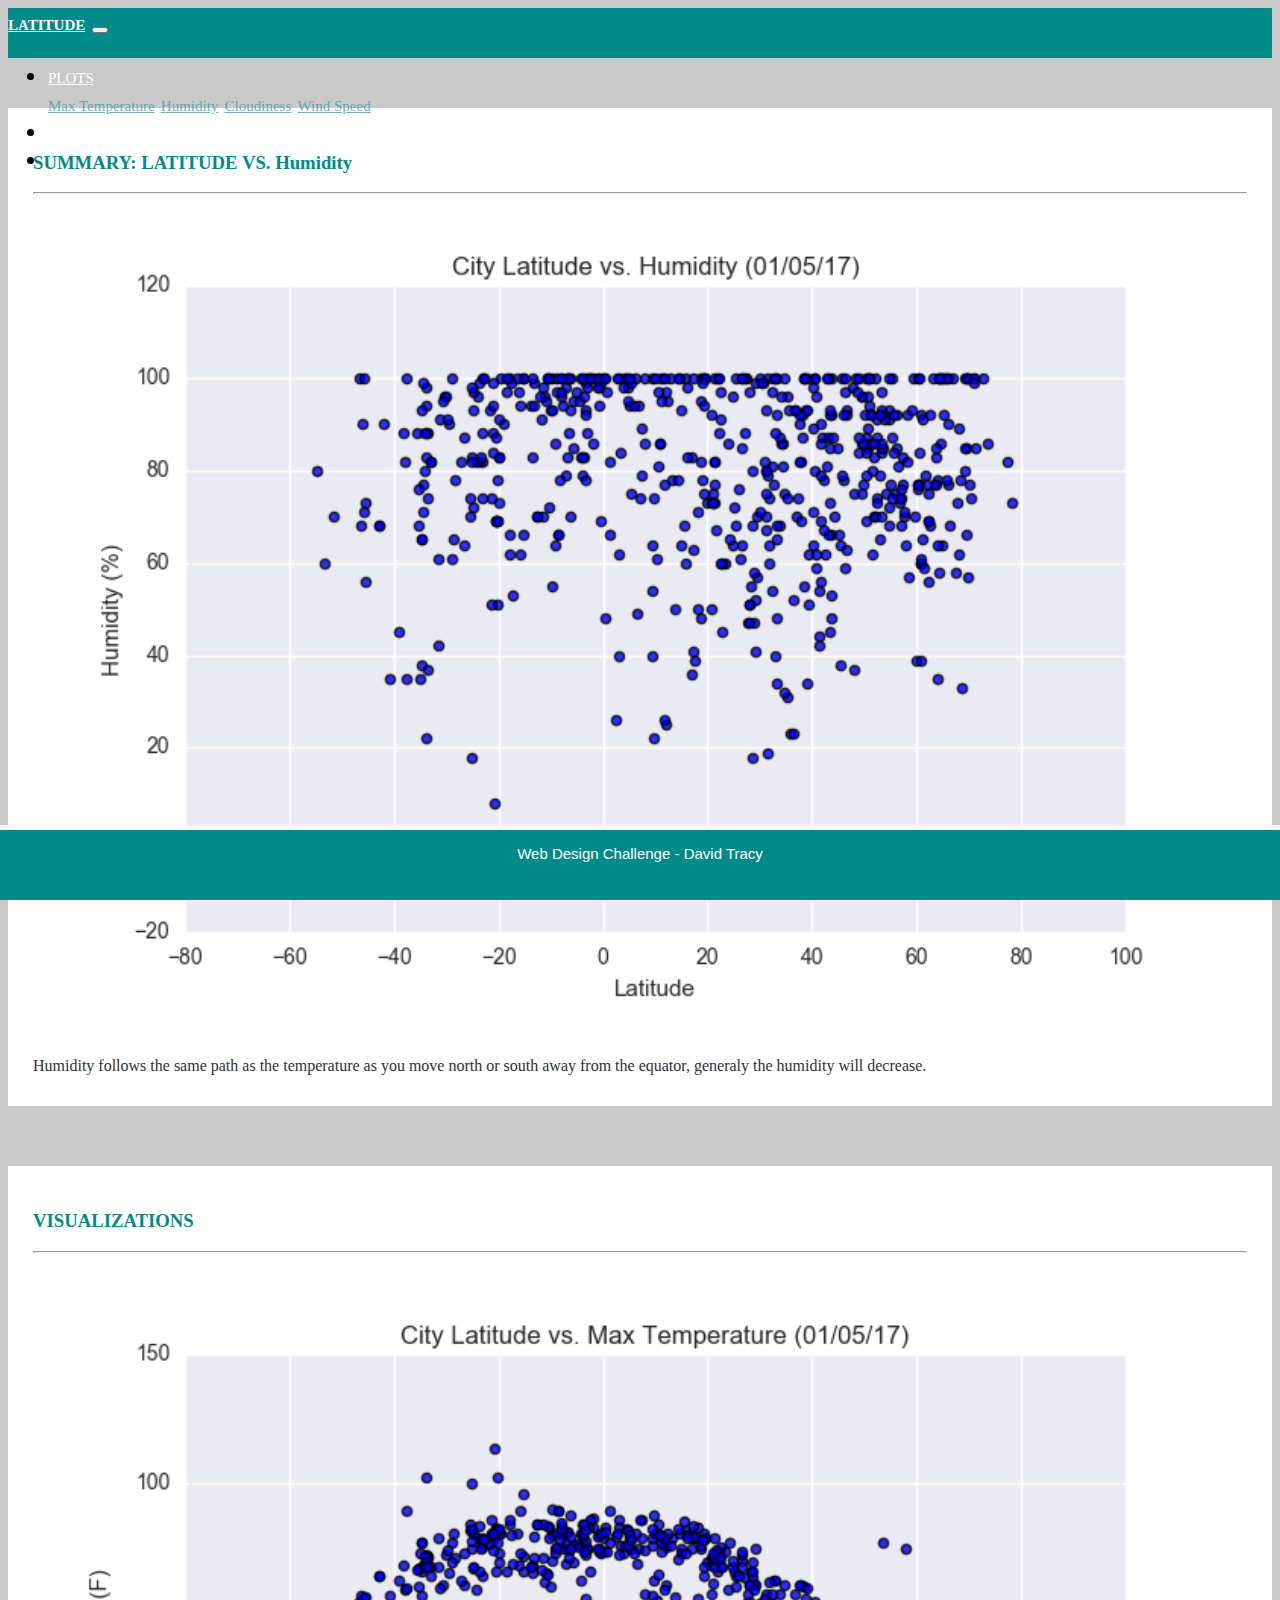
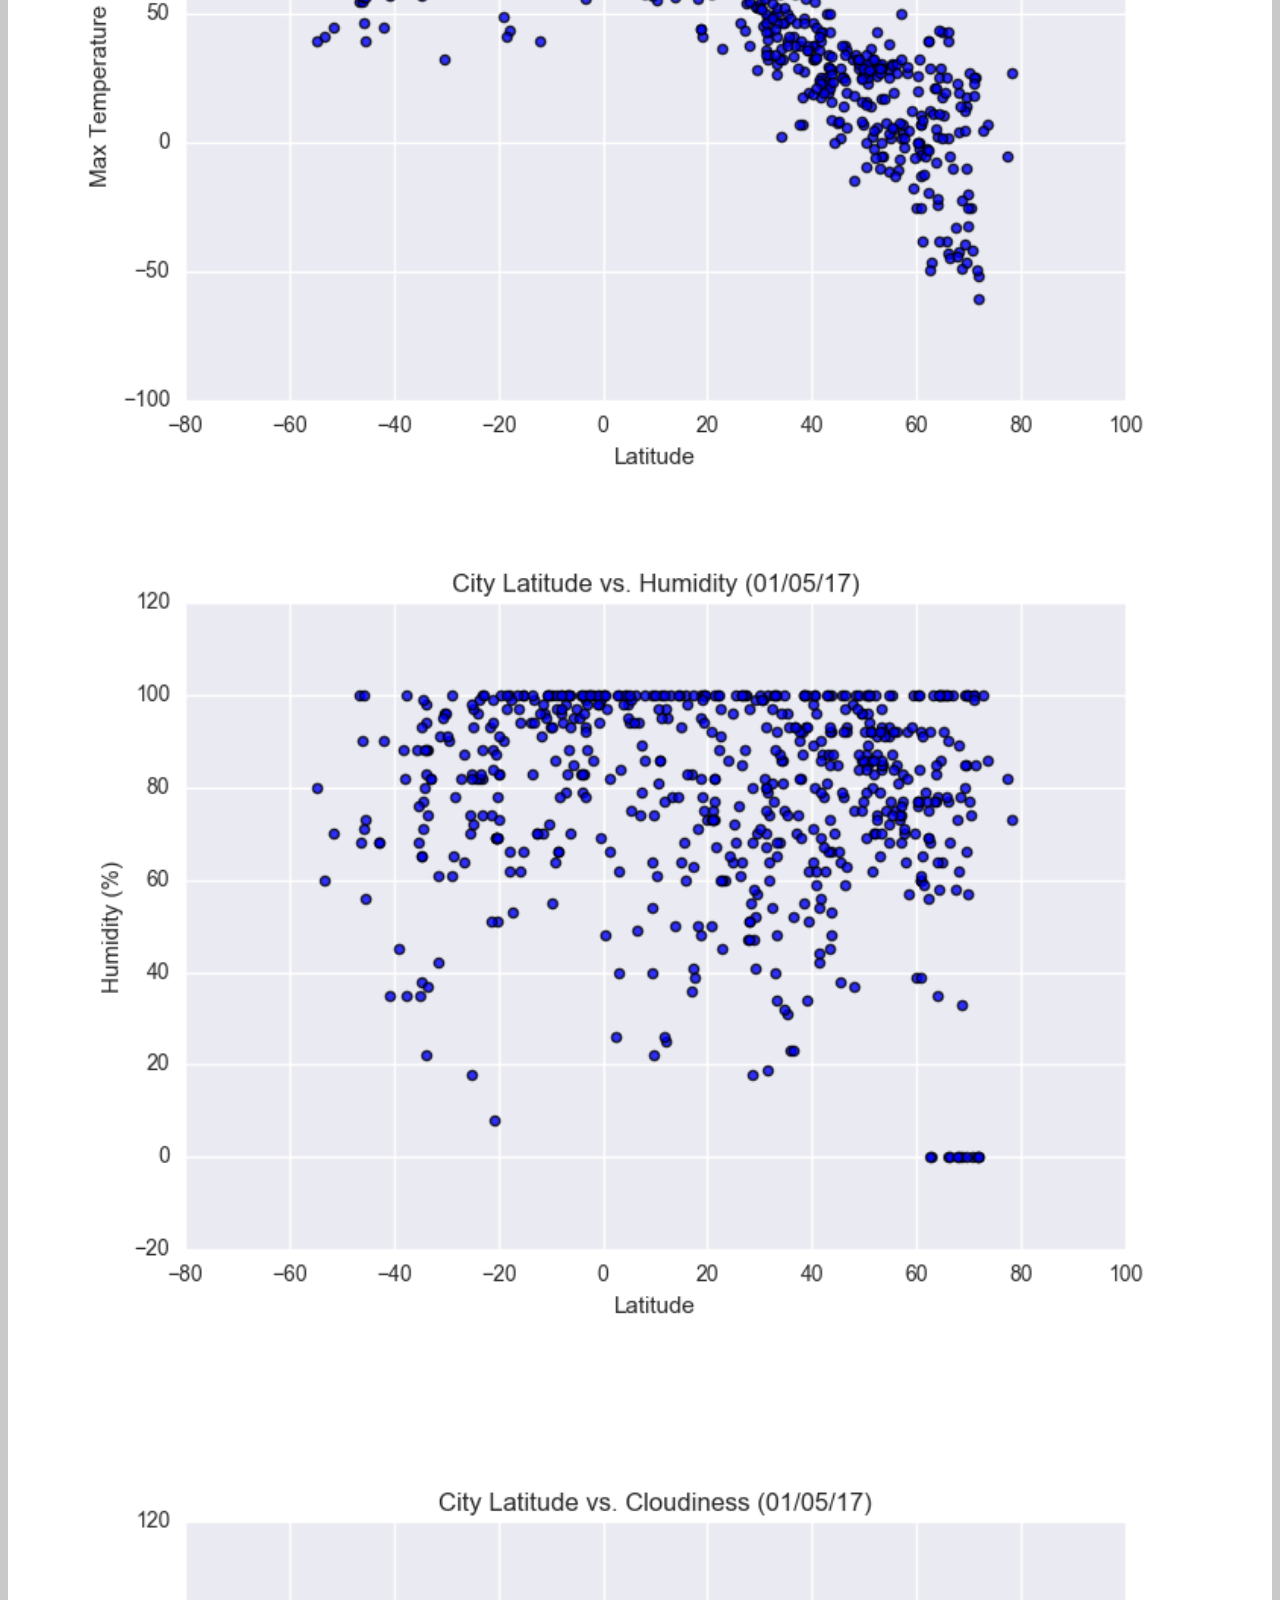
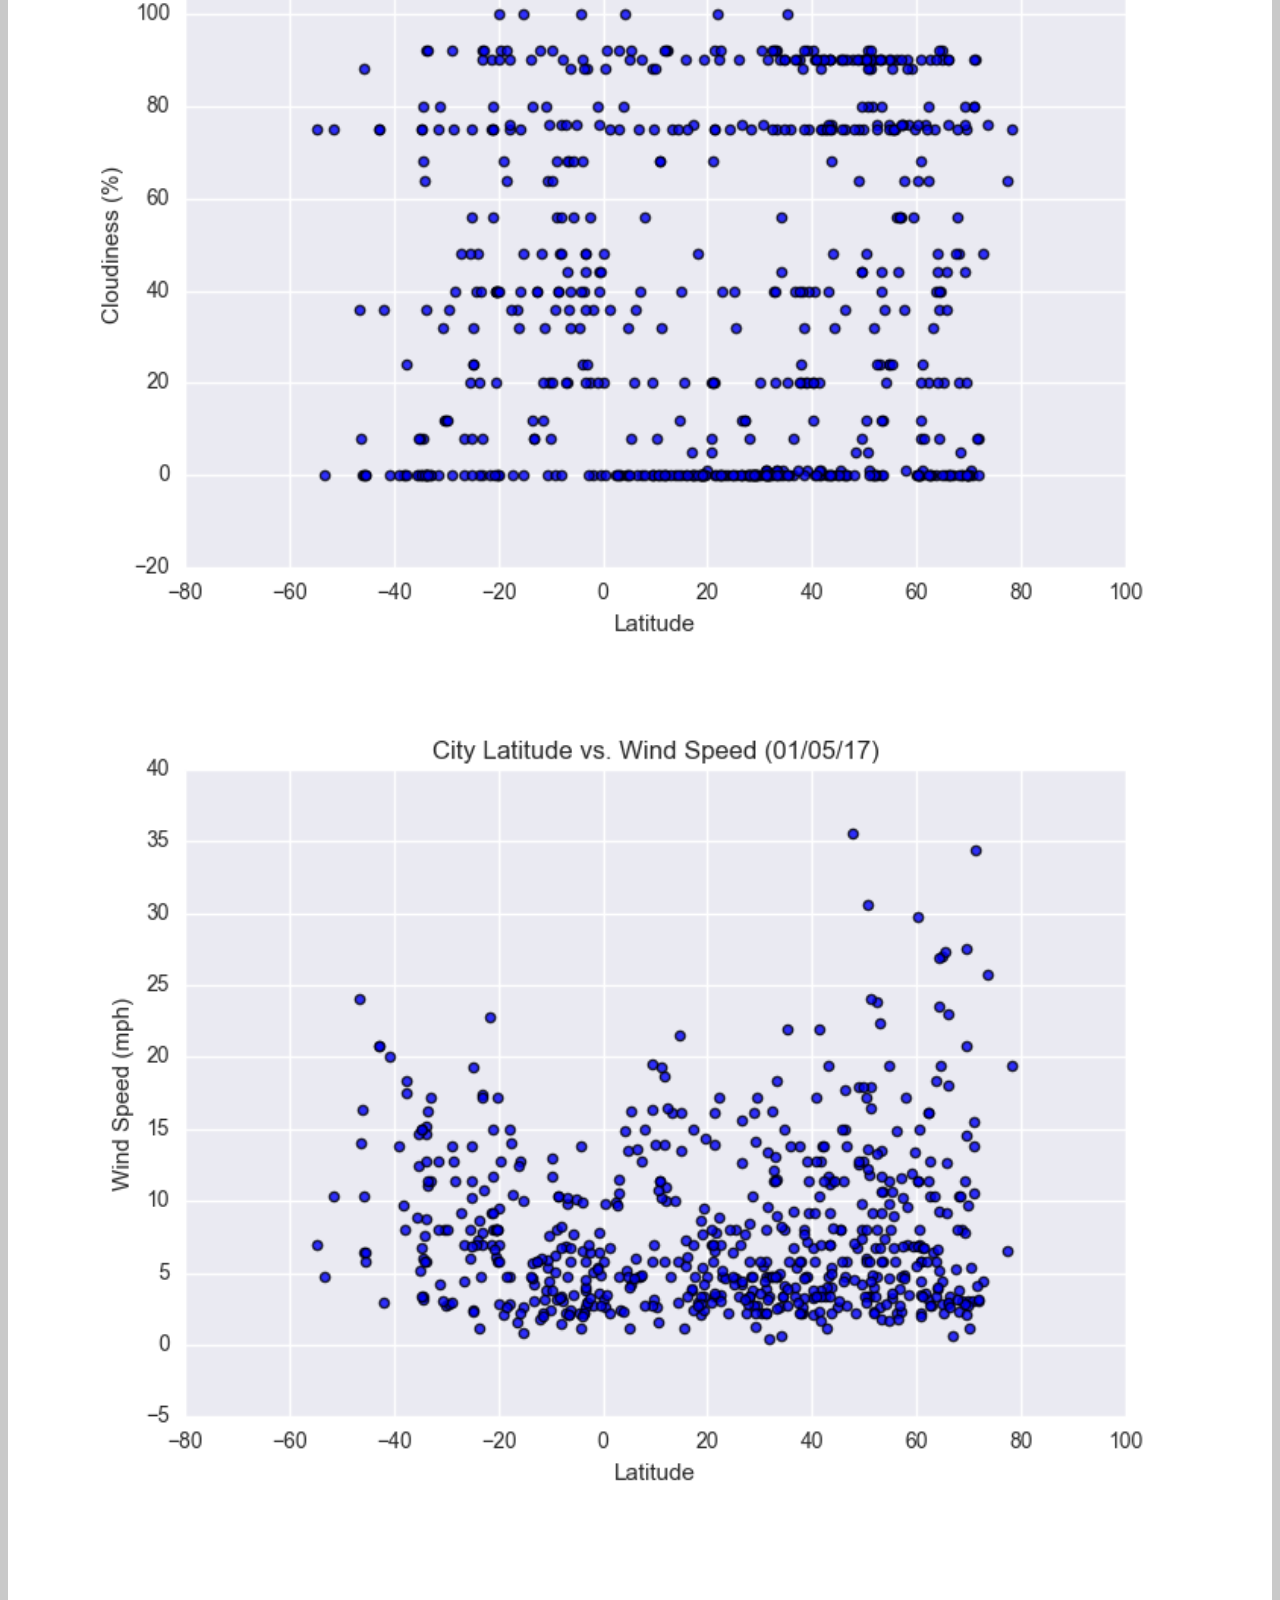
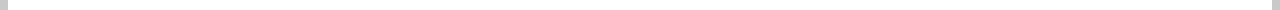
<file: WebVisualizations/humidity.html>
<!doctype html>
<html lang="en">
  <head>
    <!-- Required meta tags -->
    <meta charset="utf-8">
    <meta name="viewport" content="width=device-width, initial-scale=1, shrink-to-fit=no">
    <!-- Bootstrap CSS -->
    <link rel="stylesheet" href="https://stackpath.bootstrapcdn.com/bootstrap/4.5.0/css/bootstrap.min.css" integrity="sha384-9aIt2nRpC12Uk9gS9baDl411NQApFmC26EwAOH8WgZl5MYYxFfc+NcPb1dKGj7Sk" crossorigin="anonymous">
    <link rel="stylesheet" type="text/css" href="style.css">
    <title>Bootstrap Visualization</title>
</head>
<body>
    <div class="navigation">
        <nav class="navbar navbar-expand-lg navbar-light bg-light">
            <a class="navbar-brand" style="background-color: rgb(1, 138, 138);" href="../index.html">LATITUDE</a>
            <button class="navbar-toggler" type="button" data-toggle="collapse" data-target="#navbarNavDropdown" aria-controls="navbarNavDropdown" aria-expanded="false" aria-label="Toggle navigation">
                <span class="navbar-toggler-icon"></span>
            </button>
            <div class="collapse navbar-collapse" id="navbarNavDropdown">
                <ul class="navbar-nav ml-auto">
                    <li class="nav-item dropdown">
                        <a class="nav-link dropdown-toggle" href="#" id="navbarDropdownMenuLink" role="button" data-toggle="dropdown" aria-haspopup="true" aria-expanded="false">
                            PLOTS
                        </a>
                        <div class="dropdown-menu" aria-labelledby="navbarDropdownMenuLink">
                            <a class="dropdown-item" href="max_temp.html">Max Temperature</a>
                            <a class="dropdown-item" href="humidity.html">Humidity</a>
                            <a class="dropdown-item" href="clouds.html">Cloudiness</a>
                            <a class="dropdown-item" href="wind_speed.html">Wind Speed</a>
                        </div>
                    </li>
                    <li class="nav-item">
                        <a class="nav-link" href="compare.html">COMPARISON</a>
                    </li>
                    <li class="nav-item">
                        <a class="nav-link" href="data.html">DATA</a>
                    </li>
                </ul>
            </div>
        </nav>
    </div>
    <div class="container">
      <div class="row">
          <div class = "col-sm-12 col-lg-8" > 
              <div class="box" style="padding-bottom: 15px;">
                  <h3 class="title">SUMMARY: LATITUDE VS. Humidity</h3>
                  <hr>
                  <img src="Images/humidity.png" class="float-center" alt="Max Temperature Graph" width="400" height="275">
                  <p>
                    Humidity follows the same path as the temperature 
                    as you move north or south away from the equator,
                    generaly the humidity will decrease.
                  </p>
              </div>
          </div>
          <div class = "col-sm-12 col-lg-4">
          <div class="box">
              <h3 class="title">VISUALIZATIONS</h3>
              <hr>
              <div class="container">
                  <div class="row" style="padding-bottom: 70px;">
                      <div class="col-6">
                          <div class="title">
                          <a href="max_temp.html">
                          <img class="panel" src="Images/max_temp.png" alt="Max Temperature Graph">
                          </a>
                          </div>
                      </div>
                      <div class="col-6">
                          <div class="title">
                          <a href="humidity.html">
                          <img class="panel" src="Images/humidity.png" alt="Humidity Graph">
                          </a>
                          </div>
                      </div>
                  </div>
                  <div class="row" style="padding-bottom: 70px;">
                      <div class="col-6">
                          <div class="title">
                          <a href="clouds.html">
                          <img class="panel" src="Images/cloudiness.png" alt="Cloudiness Graph">
                          </a>
                          </div>
                      </div>
                      <div class="col-6">
                          <div class="title">
                          <a href="wind_speed.html">
                              <img class="panel" src="Images/wind_speed.png" alt="Wind Speed Graph">
                          </a>
                          </div>
                      </div>
                  </div>
              </div>
          </div>
      </div>
  </div>
</div>
    <footer> Web Design Challenge - David Tracy </footer>
    <!-- Optional JavaScript -->
    <!-- jQuery first, then Popper.js, then Bootstrap JS -->
    <script src="https://code.jquery.com/jquery-3.5.1.slim.min.js" integrity="sha384-DfXdz2htPH0lsSSs5nCTpuj/zy4C+OGpamoFVy38MVBnE+IbbVYUew+OrCXaRkfj" crossorigin="anonymous"></script>
    <script src="https://cdn.jsdelivr.net/npm/popper.js@1.16.0/dist/umd/popper.min.js" integrity="sha384-Q6E9RHvbIyZFJoft+2mJbHaEWldlvI9IOYy5n3zV9zzTtmI3UksdQRVvoxMfooAo" crossorigin="anonymous"></script>
    <script src="https://stackpath.bootstrapcdn.com/bootstrap/4.5.0/js/bootstrap.min.js" integrity="sha384-OgVRvuATP1z7JjHLkuOU7Xw704+h835Lr+6QL9UvYjZE3Ipu6Tp75j7Bh/kR0JKI" crossorigin="anonymous"></script>
  
    </body>
</html>
</file>
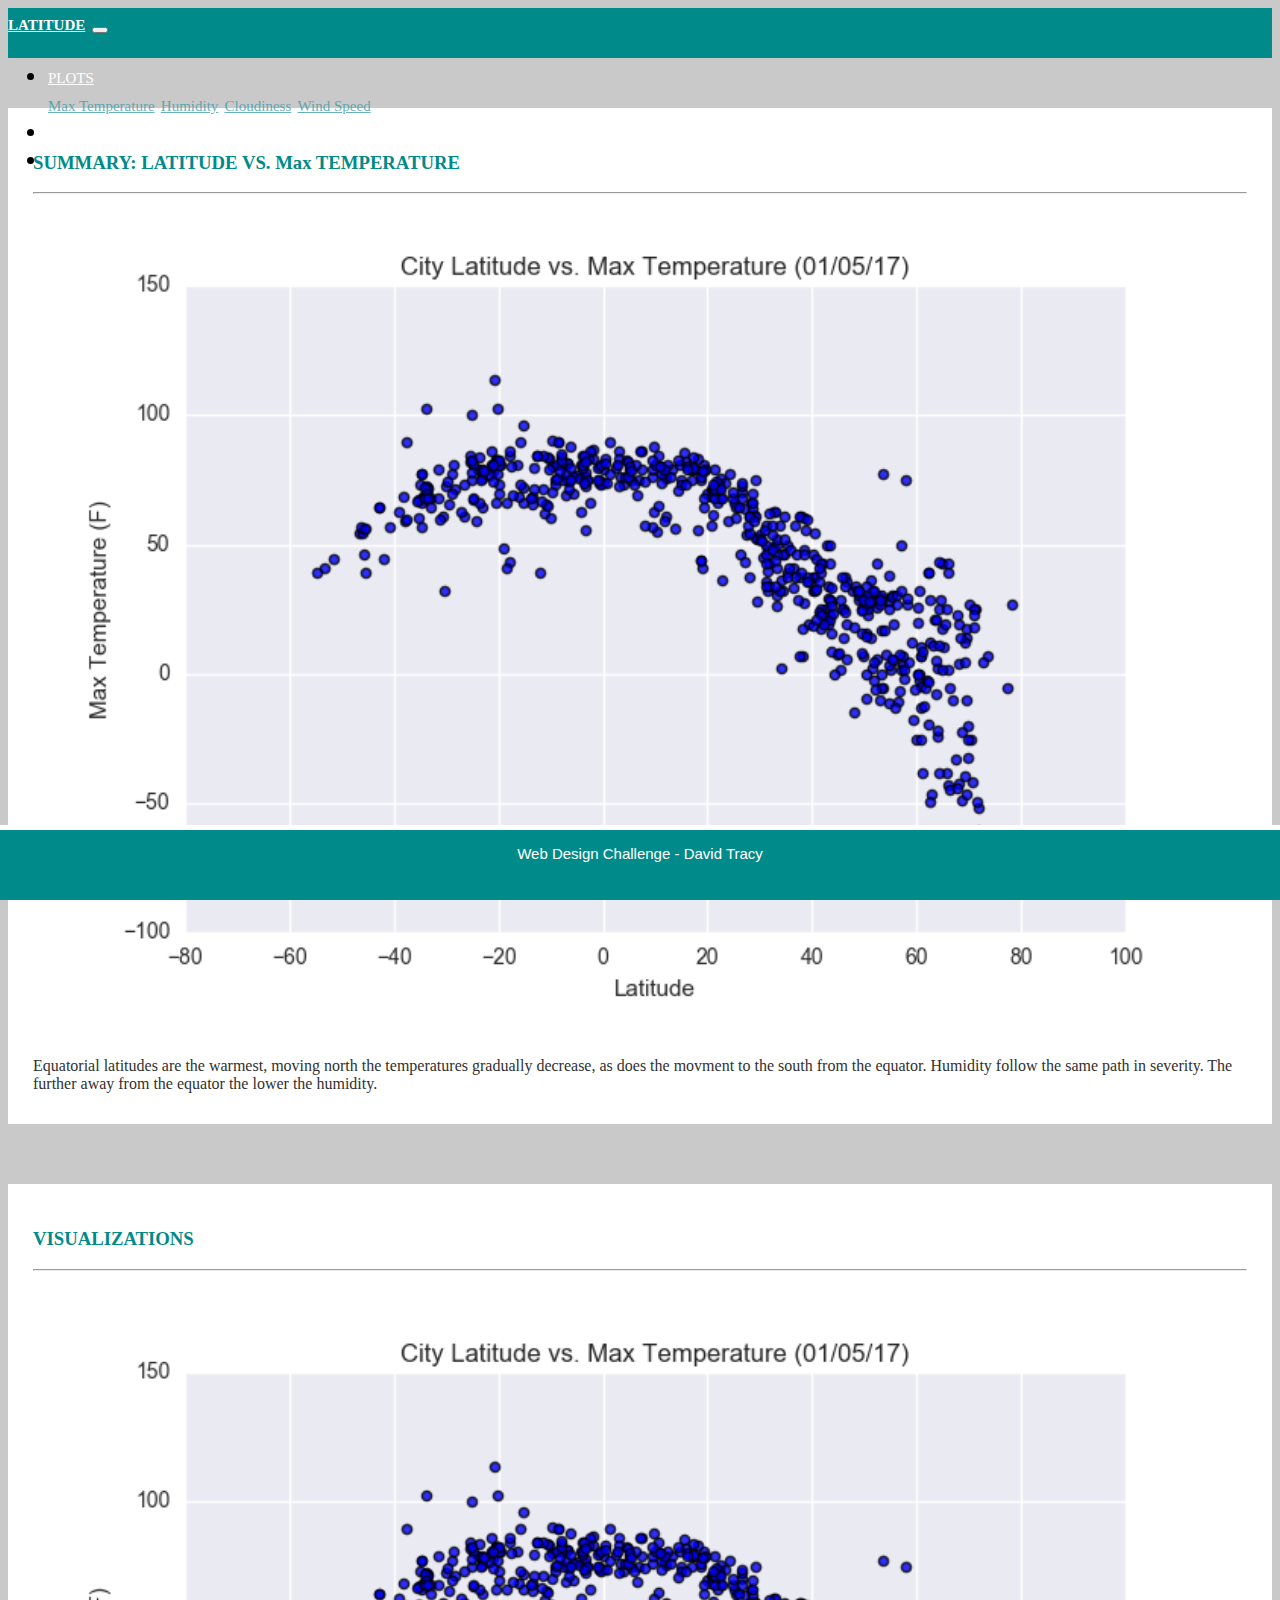
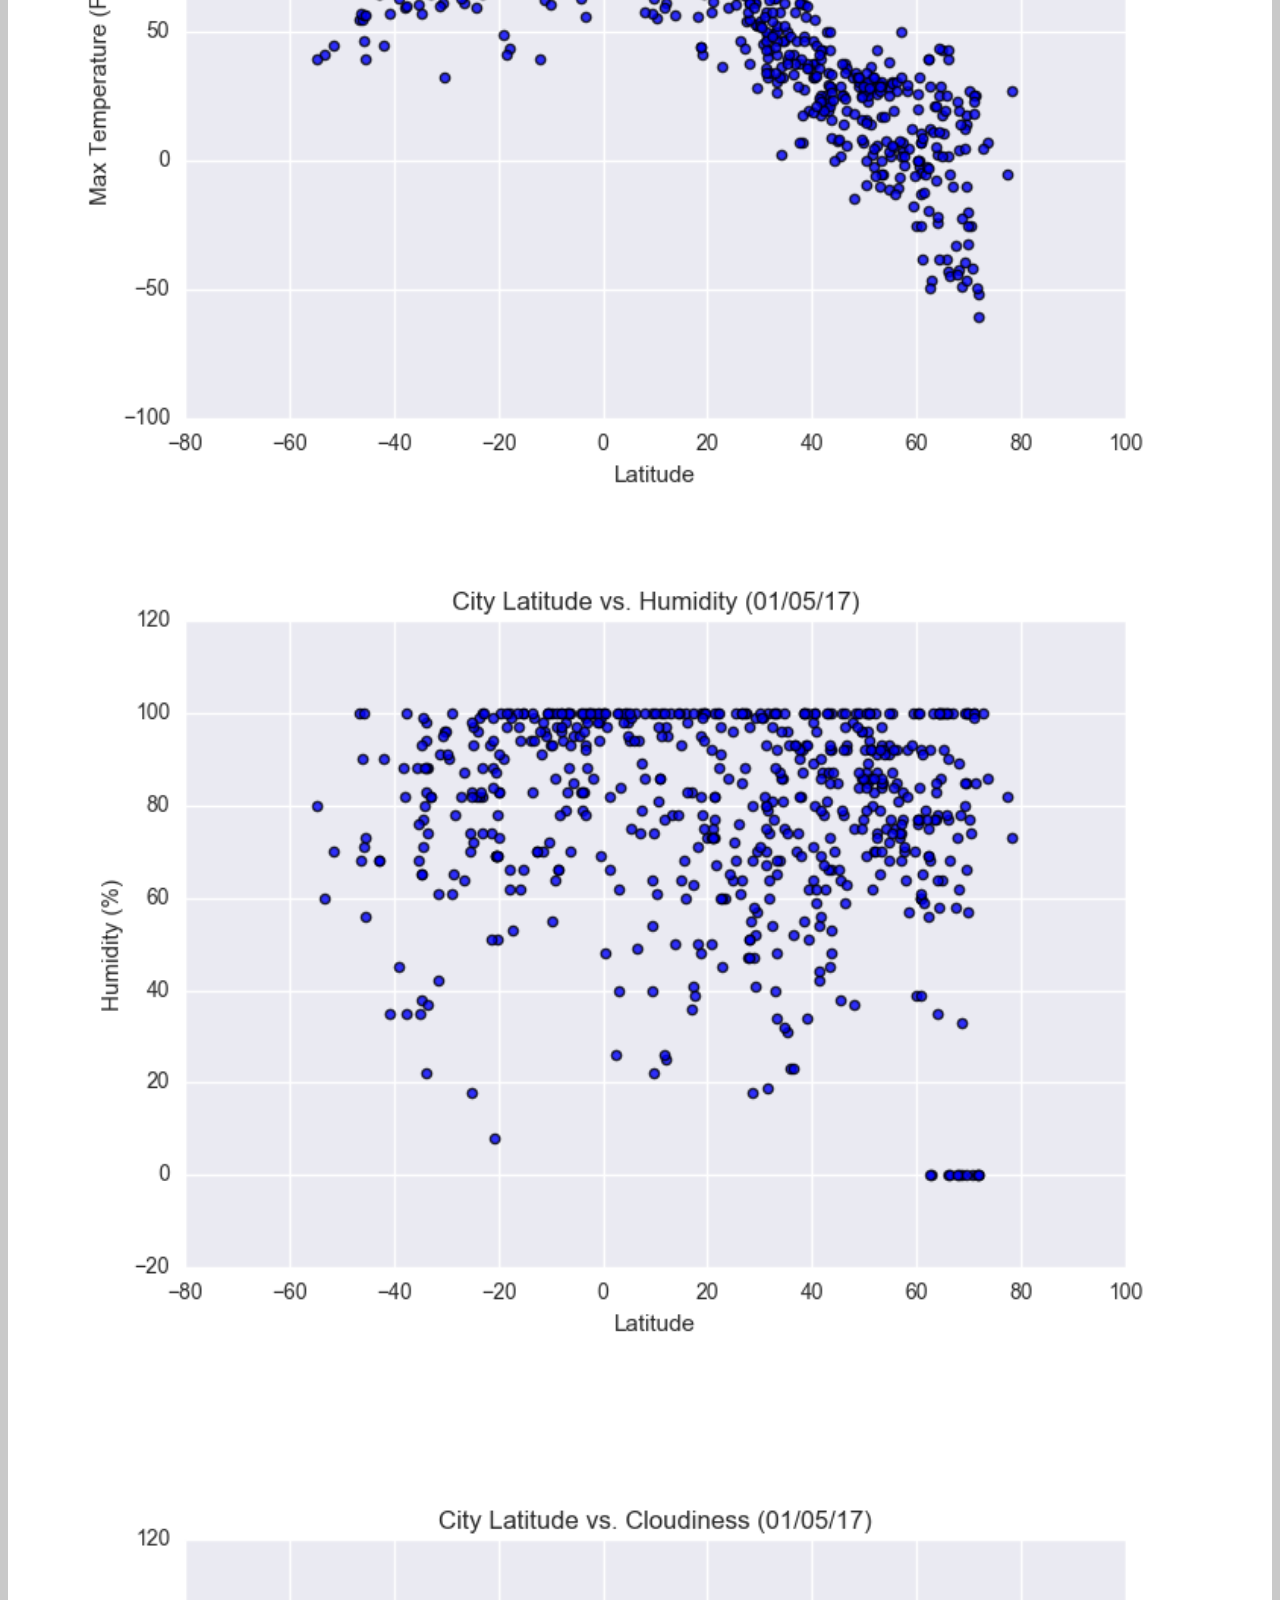
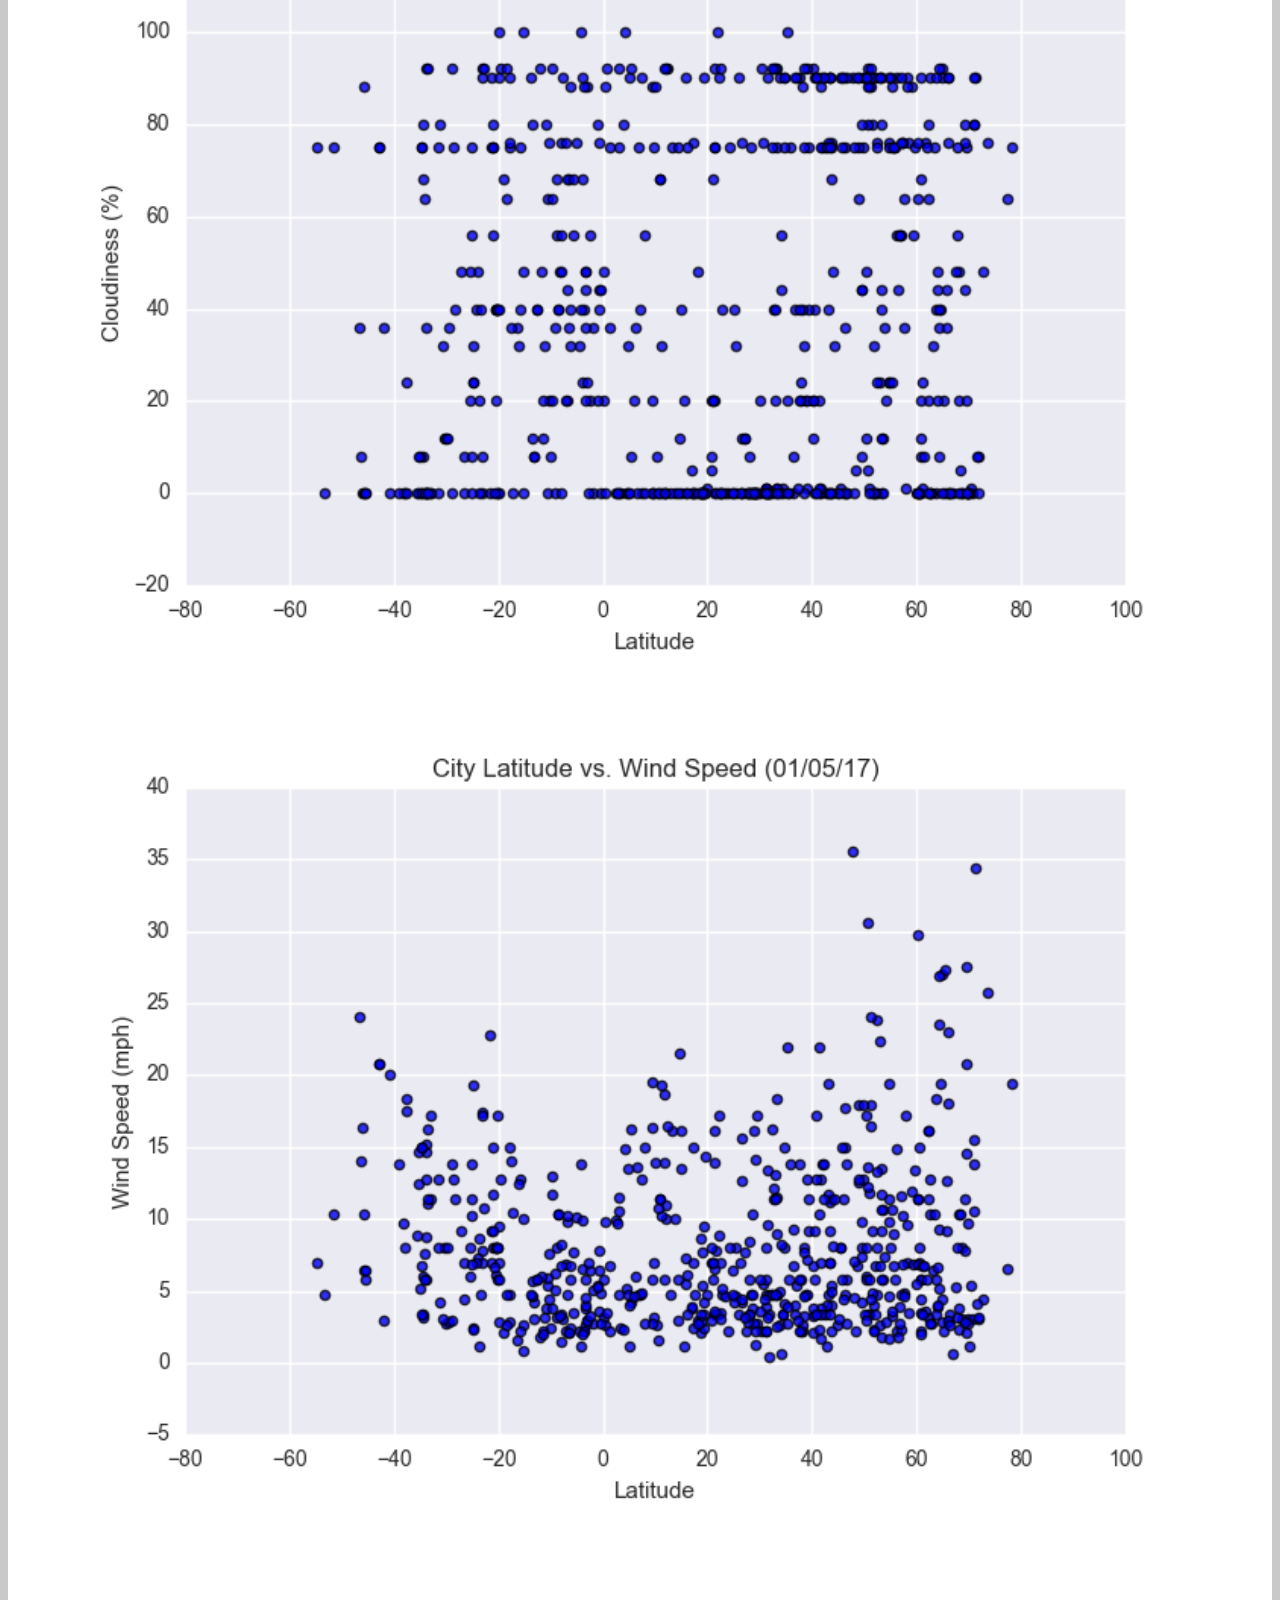
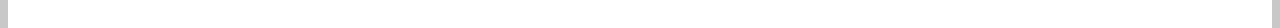
<file: WebVisualizations/max_temp.html>
<!doctype html>
<html lang="en">
  <head>
    <!-- Required meta tags -->
    <meta charset="utf-8">
    <meta name="viewport" content="width=device-width, initial-scale=1, shrink-to-fit=no">
    <!-- Bootstrap CSS -->
    <link rel="stylesheet" href="https://stackpath.bootstrapcdn.com/bootstrap/4.5.0/css/bootstrap.min.css" integrity="sha384-9aIt2nRpC12Uk9gS9baDl411NQApFmC26EwAOH8WgZl5MYYxFfc+NcPb1dKGj7Sk" crossorigin="anonymous">
    <link rel="stylesheet" type="text/css" href="style.css">
    <title>Bootstrap Visualization</title>
</head>
<body>
    <div class="navigation">
        <nav class="navbar navbar-expand-lg navbar-light bg-light">
            <a class="navbar-brand" style="background-color: rgb(1, 138, 138);" href="../index.html">LATITUDE</a>
            <button class="navbar-toggler" type="button" data-toggle="collapse" data-target="#navbarNavDropdown" aria-controls="navbarNavDropdown" aria-expanded="false" aria-label="Toggle navigation">
                <span class="navbar-toggler-icon"></span>
            </button>
            <div class="collapse navbar-collapse" id="navbarNavDropdown">
                <ul class="navbar-nav ml-auto">
                    <li class="nav-item dropdown">
                        <a class="nav-link dropdown-toggle" href="#" id="navbarDropdownMenuLink" role="button" data-toggle="dropdown" aria-haspopup="true" aria-expanded="false">
                            PLOTS
                        </a>
                        <div class="dropdown-menu" aria-labelledby="navbarDropdownMenuLink">
                            <a class="dropdown-item" href="max_temp.html">Max Temperature</a>
                            <a class="dropdown-item" href="humidity.html">Humidity</a>
                            <a class="dropdown-item" href="clouds.html">Cloudiness</a>
                            <a class="dropdown-item" href="wind_speed.html">Wind Speed</a>
                        </div>
                    </li>
                    <li class="nav-item">
                        <a class="nav-link" href="compare.html">COMPARISON</a>
                    </li>
                    <li class="nav-item">
                        <a class="nav-link" href="data.html">DATA</a>
                    </li>
                </ul>
            </div>
        </nav>
    </div>
    <div class="container">
        <div class="row">
            <div class = "col-sm-12 col-lg-8" > 
                <div class="box" style="padding-bottom: 15px;">
                    <h3 class="title">SUMMARY: LATITUDE VS. Max TEMPERATURE</h3>
                    <hr>
                    <img src="Images/max_temp.png" class="float-center" alt="Max Temperature Graph" width="800" height="550">
                    <p>
                        Equatorial latitudes are the warmest, moving 
                        north the temperatures gradually decrease, 
                        as does the movment to the south from the equator. 
                        Humidity follow the same path in severity. The further
                        away from the equator the lower the humidity.
                    </p>
                </div>
            </div>
            <div class = "col-sm-12 col-lg-4">
            <div class="box">
                <h3 class="title">VISUALIZATIONS</h3>
                <hr>
                <div class="container">
                    <div class="row" style="padding-bottom: 70px;">
                        <div class="col-6">
                            <div class="title">
                            <a href="max_temp.html">
                            <img class="panel" src="Images/max_temp.png" alt="Max Temperature Graph">
                            </a>
                            </div>
                        </div>
                        <div class="col-6">
                            <div class="title">
                            <a href="humidity.html">
                            <img class="panel" src="Images/humidity.png" alt="Humidity Graph">
                            </a>
                            </div>
                        </div>
                    </div>
                    <div class="row" style="padding-bottom: 70px;">
                        <div class="col-6">
                            <div class="title">
                            <a href="clouds.html">
                            <img class="panel" src="Images/cloudiness.png" alt="Cloudiness Graph">
                            </a>
                            </div>
                        </div>
                        <div class="col-6">
                            <div class="title">
                            <a href="wind_speed.html">
                                <img class="panel" src="Images/wind_speed.png" alt="Wind Speed Graph">
                            </a>
                            </div>
                        </div>
                    </div>
                </div>
            </div>
        </div>
    </div>
</div>
    <footer> Web Design Challenge - David Tracy </footer>
    <!-- Optional JavaScript -->
    <!-- jQuery first, then Popper.js, then Bootstrap JS -->
    <script src="https://code.jquery.com/jquery-3.5.1.slim.min.js" integrity="sha384-DfXdz2htPH0lsSSs5nCTpuj/zy4C+OGpamoFVy38MVBnE+IbbVYUew+OrCXaRkfj" crossorigin="anonymous"></script>
    <script src="https://cdn.jsdelivr.net/npm/popper.js@1.16.0/dist/umd/popper.min.js" integrity="sha384-Q6E9RHvbIyZFJoft+2mJbHaEWldlvI9IOYy5n3zV9zzTtmI3UksdQRVvoxMfooAo" crossorigin="anonymous"></script>
    <script src="https://stackpath.bootstrapcdn.com/bootstrap/4.5.0/js/bootstrap.min.js" integrity="sha384-OgVRvuATP1z7JjHLkuOU7Xw704+h835Lr+6QL9UvYjZE3Ipu6Tp75j7Bh/kR0JKI" crossorigin="anonymous"></script>
  
    </body>
</html>
</file>
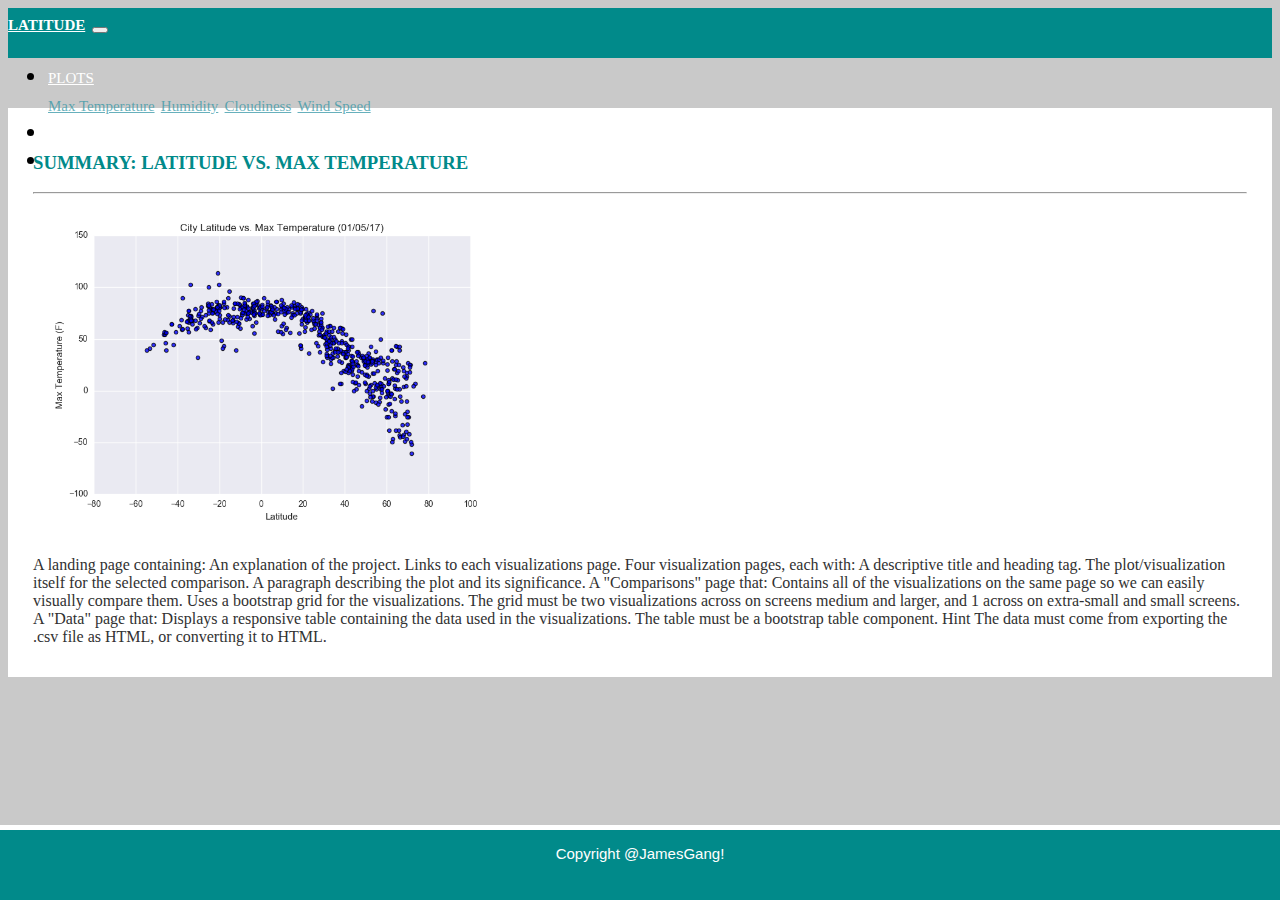
<file: WebVisualizations/max_tempOLD.html>
<!doctype html>
<html lang="en">
  <head>
    <!-- Required meta tags -->
    <meta charset="utf-8">
    <meta name="viewport" content="width=device-width, initial-scale=1, shrink-to-fit=no">
    <!-- Bootstrap CSS -->
    <link rel="stylesheet" href="https://stackpath.bootstrapcdn.com/bootstrap/4.5.0/css/bootstrap.min.css" integrity="sha384-9aIt2nRpC12Uk9gS9baDl411NQApFmC26EwAOH8WgZl5MYYxFfc+NcPb1dKGj7Sk" crossorigin="anonymous">
    <link rel="stylesheet" type="text/css" href="style.css">
    <title>Latitude Dashboard</title>
</head>
<body>
    <div class="navigation">
        <nav class="navbar navbar-expand-lg navbar-light bg-light">
            <a class="navbar-brand" style="background-color: rgb(1, 138, 138);" href="index.html">LATITUDE</a>
            <button class="navbar-toggler" type="button" data-toggle="collapse" data-target="#navbarNavDropdown" aria-controls="navbarNavDropdown" aria-expanded="false" aria-label="Toggle navigation">
                <span class="navbar-toggler-icon"></span>
            </button>
            <div class="collapse navbar-collapse" id="navbarNavDropdown">
                <ul class="navbar-nav ml-auto">
                    <li class="nav-item dropdown">
                        <a class="nav-link dropdown-toggle" href="#" id="navbarDropdownMenuLink" role="button" data-toggle="dropdown" aria-haspopup="true" aria-expanded="false">
                            PLOTS
                        </a>
                        <div class="dropdown-menu" aria-labelledby="navbarDropdownMenuLink">
                            <a class="dropdown-item" href="max_temp.html">Max Temperature</a>
                            <a class="dropdown-item" href="humidity.html">Humidity</a>
                            <a class="dropdown-item" href="clouds.html">Cloudiness</a>
                            <a class="dropdown-item" href="wind_speed.html">Wind Speed</a>
                        </div>
                    </li>
                    <li class="nav-item">
                        <a class="nav-link" href="Pointer to html page">COMPARISON</a>
                    </li>
                    <li class="nav-item">
                        <a class="nav-link" href="Pointer to html page">DATA</a>
                    </li>
                </ul>  
            </div>
        </nav>
    </div>
    <div class="container">
        <div class="row">
            <div class = "col-lg-7 col-lg-7"> 
                <div class="box" style="padding-bottom: 15px;">
                    <h3 class="title">SUMMARY: LATITUDE VS. MAX TEMPERATURE</h3>
                    <hr>
                    <img src="Images/Fig1.png" class="vizualization rounded float-left" alt="Max Temperature Graph">
                    <p>
                        A landing page containing:
                        An explanation of the project.
                        Links to each visualizations page.
                        Four visualization pages, each with:
                        A descriptive title and heading tag.
                        The plot/visualization itself for the selected comparison.
                        A paragraph describing the plot and its significance.
                        A "Comparisons" page that:
                        Contains all of the visualizations on the same page so we can easily visually compare them.
                        Uses a bootstrap grid for the visualizations.
                        The grid must be two visualizations across on screens medium and larger, and 1 across on extra-small and small screens.
                        A "Data" page that:
                        Displays a responsive table containing the data used in the visualizations.
                        The table must be a bootstrap table component. Hint
                        The data must come from exporting the .csv file as HTML, or converting it to HTML.
                                      </p>
                </div>
            </div>



    <footer> Copyright @JamesGang! </footer>


 </body>
</html>
</file>
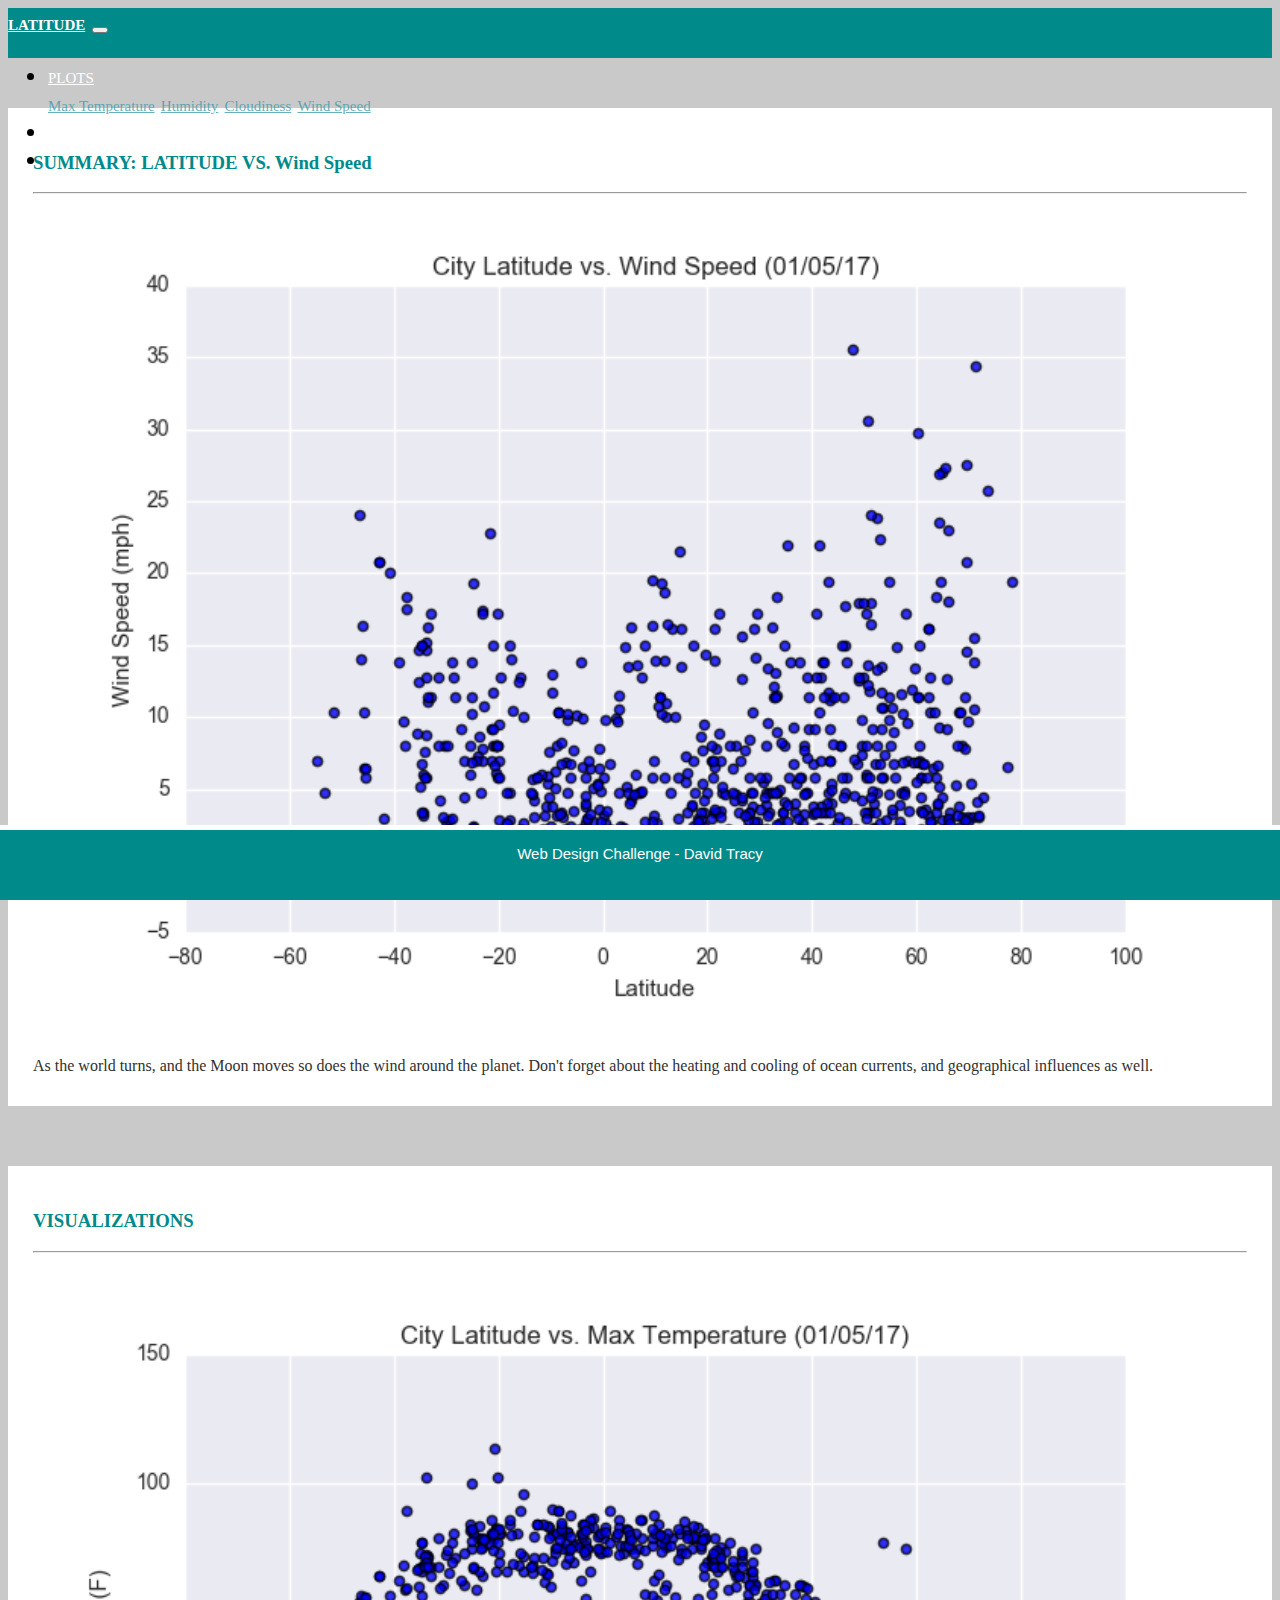
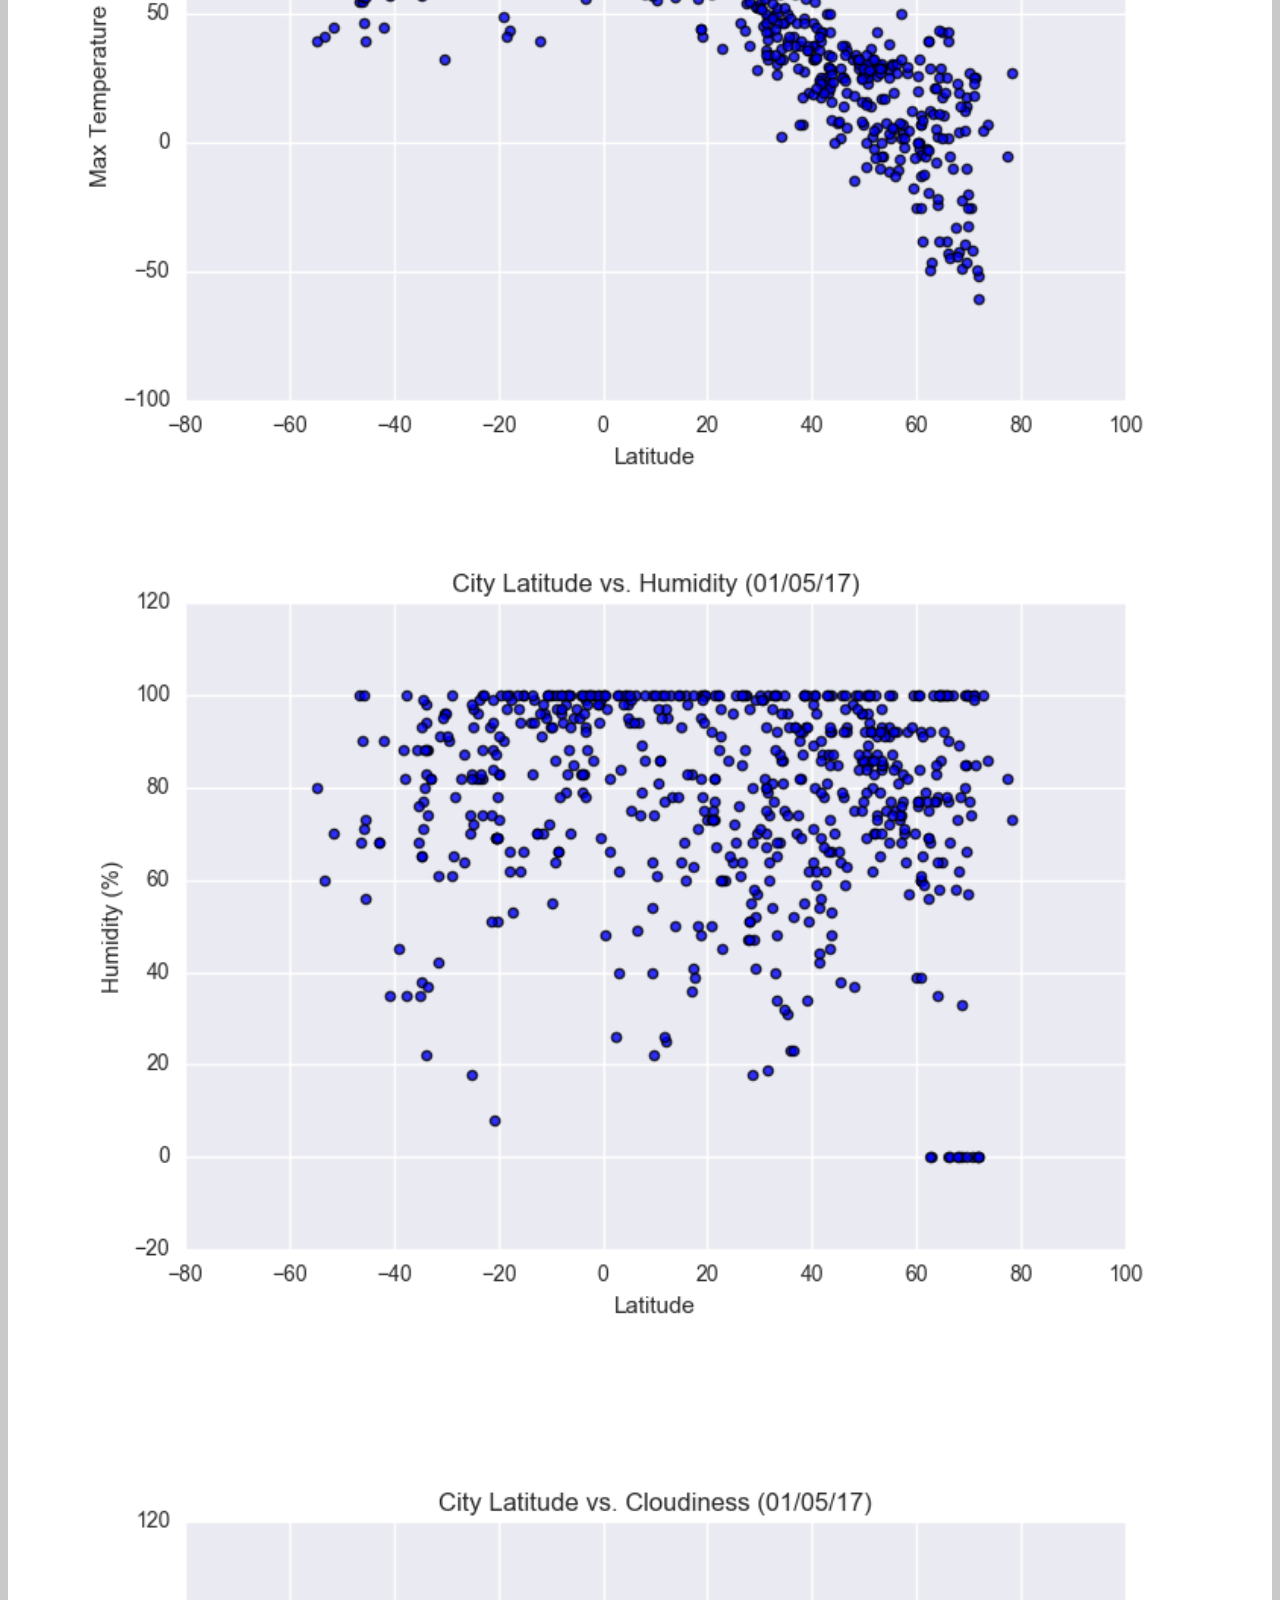
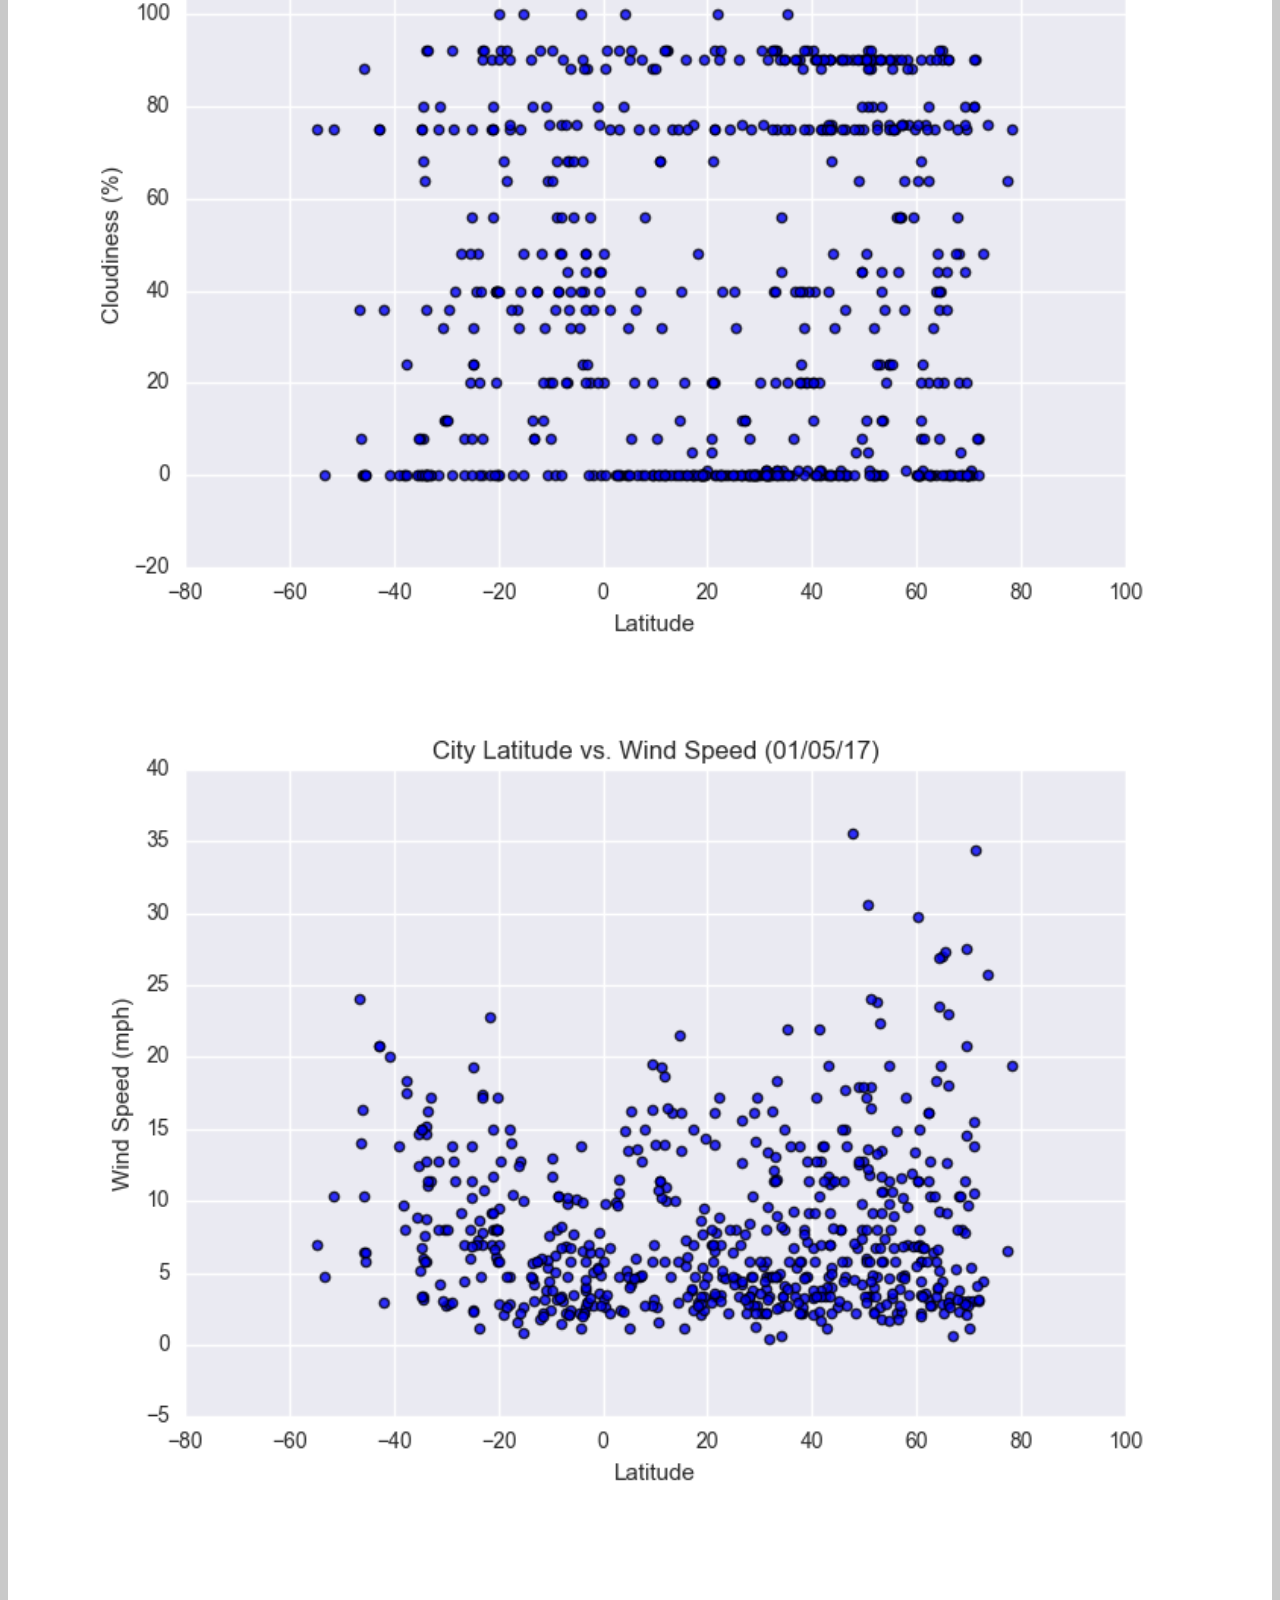
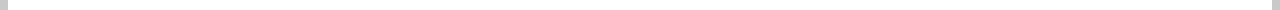
<file: WebVisualizations/wind_speed.html>
<!doctype html>
<html lang="en">
  <head>
    <!-- Required meta tags -->
    <meta charset="utf-8">
    <meta name="viewport" content="width=device-width, initial-scale=1, shrink-to-fit=no">
    <!-- Bootstrap CSS -->
    <link rel="stylesheet" href="https://stackpath.bootstrapcdn.com/bootstrap/4.5.0/css/bootstrap.min.css" integrity="sha384-9aIt2nRpC12Uk9gS9baDl411NQApFmC26EwAOH8WgZl5MYYxFfc+NcPb1dKGj7Sk" crossorigin="anonymous">
    <link rel="stylesheet" type="text/css" href="style.css">
    <title>Bootstrap Visualization</title>
</head>
<body>
    <div class="navigation">
        <nav class="navbar navbar-expand-lg navbar-light bg-light">
            <a class="navbar-brand" style="background-color: rgb(1, 138, 138);" href="../index.html">LATITUDE</a>
            <button class="navbar-toggler" type="button" data-toggle="collapse" data-target="#navbarNavDropdown" aria-controls="navbarNavDropdown" aria-expanded="false" aria-label="Toggle navigation">
                <span class="navbar-toggler-icon"></span>
            </button>
            <div class="collapse navbar-collapse" id="navbarNavDropdown">
                <ul class="navbar-nav ml-auto">
                    <li class="nav-item dropdown">
                        <a class="nav-link dropdown-toggle" href="#" id="navbarDropdownMenuLink" role="button" data-toggle="dropdown" aria-haspopup="true" aria-expanded="false">
                            PLOTS
                        </a>
                        <div class="dropdown-menu" aria-labelledby="navbarDropdownMenuLink">
                            <a class="dropdown-item" href="max_temp.html">Max Temperature</a>
                            <a class="dropdown-item" href="humidity.html">Humidity</a>
                            <a class="dropdown-item" href="clouds.html">Cloudiness</a>
                            <a class="dropdown-item" href="wind_speed.html">Wind Speed</a>
                        </div>
                    </li>
                    <li class="nav-item">
                        <a class="nav-link" href="compare.html">COMPARISON</a>
                    </li>
                    <li class="nav-item">
                        <a class="nav-link" href="data.html">DATA</a>
                    </li>
                </ul>
            </div>
        </nav>
    </div>
    <div class="container">
      <div class="row">
          <div class = "col-sm-12 col-lg-8" > 
              <div class="box" style="padding-bottom: 15px;">
                  <h3 class="title">SUMMARY: LATITUDE VS. Wind Speed</h3>
                  <hr>
                  <img src="Images/wind_speed.png" class="float-center" alt="Max Temperature Graph" width="400" height="275">
                  <p>
                    As the world turns, and the Moon moves
                    so does the wind around the planet. Don't
                    forget about the heating and cooling of 
                    ocean currents, and geographical influences as well.
                  </p>
              </div>
          </div>
          <div class = "col-sm-12 col-lg-4">
          <div class="box">
              <h3 class="title">VISUALIZATIONS</h3>
              <hr>
              <div class="container">
                  <div class="row" style="padding-bottom: 70px;">
                      <div class="col-6">
                          <div class="title">
                          <a href="max_temp">
                          <img class="panel" src="Images/max_temp.png" alt="Max Temperature Graph">
                          </a>
                          </div>
                      </div>
                      <div class="col-6">
                          <div class="title">
                          <a href="humidity.html">
                          <img class="panel" src="Images/humidity.png" alt="Humidity Graph">
                          </a>
                          </div>
                      </div>
                  </div>
                  <div class="row" style="padding-bottom: 70px;">
                      <div class="col-6">
                          <div class="title">
                          <a href="clouds.html">
                          <img class="panel" src="Images/cloudiness.png" alt="Cloudiness Graph">
                          </a>
                          </div>
                      </div>
                      <div class="col-6">
                          <div class="title">
                          <a href="wind_speed.html">
                              <img class="panel" src="Images/wind_speed.png" alt="Wind Speed Graph">
                          </a>
                          </div>
                      </div>
                  </div>
              </div>
          </div>
      </div>
  </div>
</div>
    <footer> Web Design Challenge - David Tracy </footer>
    <!-- Optional JavaScript -->
    <!-- jQuery first, then Popper.js, then Bootstrap JS -->
    <script src="https://code.jquery.com/jquery-3.5.1.slim.min.js" integrity="sha384-DfXdz2htPH0lsSSs5nCTpuj/zy4C+OGpamoFVy38MVBnE+IbbVYUew+OrCXaRkfj" crossorigin="anonymous"></script>
    <script src="https://cdn.jsdelivr.net/npm/popper.js@1.16.0/dist/umd/popper.min.js" integrity="sha384-Q6E9RHvbIyZFJoft+2mJbHaEWldlvI9IOYy5n3zV9zzTtmI3UksdQRVvoxMfooAo" crossorigin="anonymous"></script>
    <script src="https://stackpath.bootstrapcdn.com/bootstrap/4.5.0/js/bootstrap.min.js" integrity="sha384-OgVRvuATP1z7JjHLkuOU7Xw704+h835Lr+6QL9UvYjZE3Ipu6Tp75j7Bh/kR0JKI" crossorigin="anonymous"></script>
  
    </body>
</html>
</file>
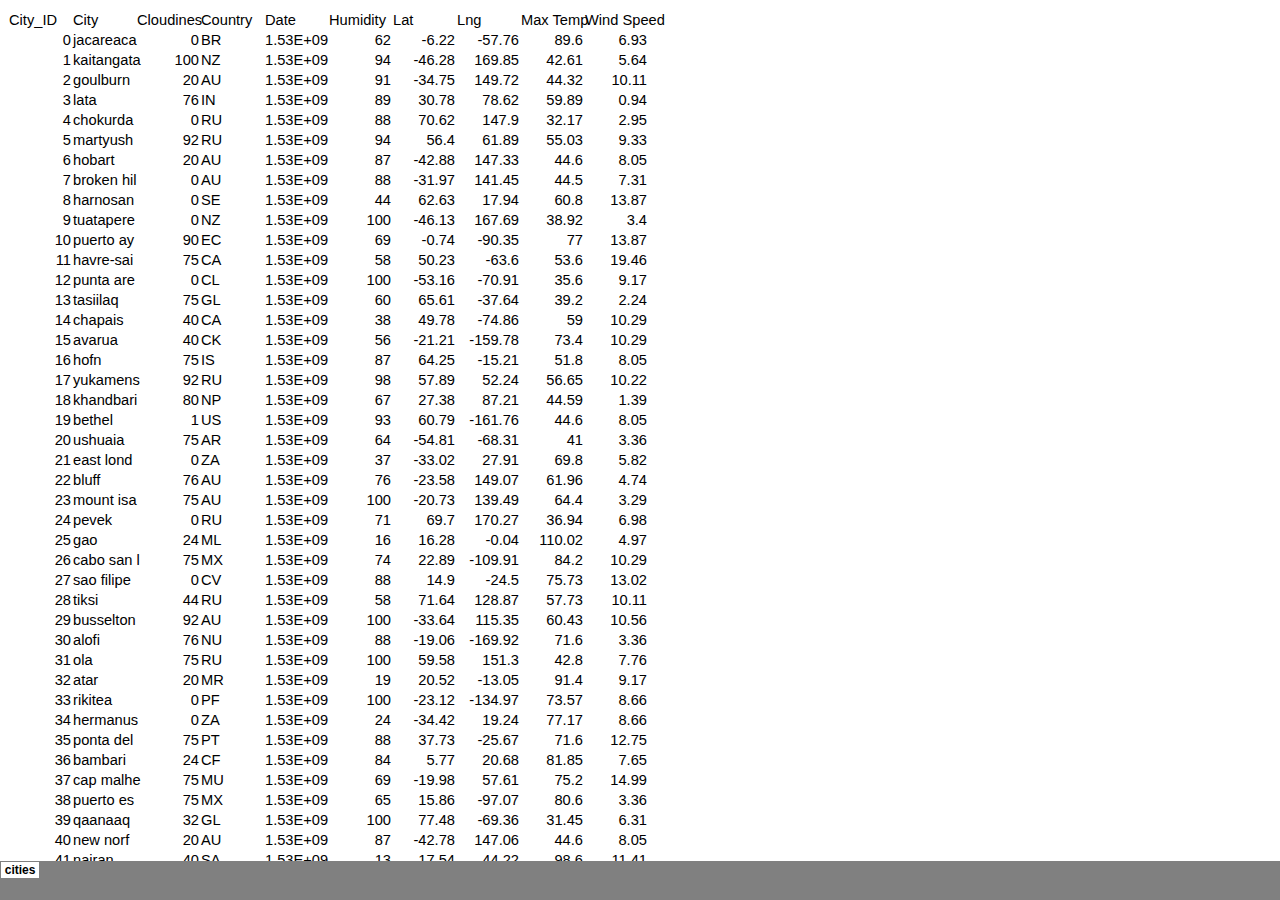
<file: WebVisualizations/Resources/cities.htm>
<html xmlns:v="urn:schemas-microsoft-com:vml"
xmlns:o="urn:schemas-microsoft-com:office:office"
xmlns:x="urn:schemas-microsoft-com:office:excel"
xmlns="http://www.w3.org/TR/REC-html40">

<head>
<meta name="Excel Workbook Frameset">
<meta http-equiv=Content-Type content="text/html; charset=windows-1252">
<meta name=ProgId content=Excel.Sheet>
<meta name=Generator content="Microsoft Excel 15">
<link rel=File-List href="cities_files/filelist.xml">
<![if !supportTabStrip]>
<link id="shLink" href="cities_files/sheet001.htm">

<link id="shLink">

<script language="JavaScript">
<!--
 var c_lTabs=1;

 var c_rgszSh=new Array(c_lTabs);
 c_rgszSh[0] = "cities";



 var c_rgszClr=new Array(8);
 c_rgszClr[0]="window";
 c_rgszClr[1]="buttonface";
 c_rgszClr[2]="windowframe";
 c_rgszClr[3]="windowtext";
 c_rgszClr[4]="threedlightshadow";
 c_rgszClr[5]="threedhighlight";
 c_rgszClr[6]="threeddarkshadow";
 c_rgszClr[7]="threedshadow";

 var g_iShCur;
 var g_rglTabX=new Array(c_lTabs);

function fnGetIEVer()
{
 var ua=window.navigator.userAgent
 var msie=ua.indexOf("MSIE")
 if (msie>0 && window.navigator.platform=="Win32")
  return parseInt(ua.substring(msie+5,ua.indexOf(".", msie)));
 else
  return 0;
}

function fnBuildFrameset()
{
 var szHTML="<frameset rows=\"*,18\" border=0 width=0 frameborder=no framespacing=0>"+
  "<frame src=\""+document.all.item("shLink")[0].href+"\" name=\"frSheet\" noresize>"+
  "<frameset cols=\"54,*\" border=0 width=0 frameborder=no framespacing=0>"+
  "<frame src=\"\" name=\"frScroll\" marginwidth=0 marginheight=0 scrolling=no>"+
  "<frame src=\"\" name=\"frTabs\" marginwidth=0 marginheight=0 scrolling=no>"+
  "</frameset></frameset><plaintext>";

 with (document) {
  open("text/html","replace");
  write(szHTML);
  close();
 }

 fnBuildTabStrip();
}

function fnBuildTabStrip()
{
 var szHTML=
  "<html><head><style>.clScroll {font:8pt Courier New;color:"+c_rgszClr[6]+";cursor:default;line-height:10pt;}"+
  ".clScroll2 {font:10pt Arial;color:"+c_rgszClr[6]+";cursor:default;line-height:11pt;}</style></head>"+
  "<body onclick=\"event.returnValue=false;\" ondragstart=\"event.returnValue=false;\" onselectstart=\"event.returnValue=false;\" bgcolor="+c_rgszClr[4]+" topmargin=0 leftmargin=0><table cellpadding=0 cellspacing=0 width=100%>"+
  "<tr><td colspan=6 height=1 bgcolor="+c_rgszClr[2]+"></td></tr>"+
  "<tr><td style=\"font:1pt\">&nbsp;<td>"+
  "<td valign=top id=tdScroll class=\"clScroll\" onclick=\"parent.fnFastScrollTabs(0);\" onmouseover=\"parent.fnMouseOverScroll(0);\" onmouseout=\"parent.fnMouseOutScroll(0);\"><a>&#171;</a></td>"+
  "<td valign=top id=tdScroll class=\"clScroll2\" onclick=\"parent.fnScrollTabs(0);\" ondblclick=\"parent.fnScrollTabs(0);\" onmouseover=\"parent.fnMouseOverScroll(1);\" onmouseout=\"parent.fnMouseOutScroll(1);\"><a>&lt</a></td>"+
  "<td valign=top id=tdScroll class=\"clScroll2\" onclick=\"parent.fnScrollTabs(1);\" ondblclick=\"parent.fnScrollTabs(1);\" onmouseover=\"parent.fnMouseOverScroll(2);\" onmouseout=\"parent.fnMouseOutScroll(2);\"><a>&gt</a></td>"+
  "<td valign=top id=tdScroll class=\"clScroll\" onclick=\"parent.fnFastScrollTabs(1);\" onmouseover=\"parent.fnMouseOverScroll(3);\" onmouseout=\"parent.fnMouseOutScroll(3);\"><a>&#187;</a></td>"+
  "<td style=\"font:1pt\">&nbsp;<td></tr></table></body></html>";

 with (frames['frScroll'].document) {
  open("text/html","replace");
  write(szHTML);
  close();
 }

 szHTML =
  "<html><head>"+
  "<style>A:link,A:visited,A:active {text-decoration:none;"+"color:"+c_rgszClr[3]+";}"+
  ".clTab {cursor:hand;background:"+c_rgszClr[1]+";font:9pt Arial;padding-left:3px;padding-right:3px;text-align:center;}"+
  ".clBorder {background:"+c_rgszClr[2]+";font:1pt;}"+
  "</style></head><body onload=\"parent.fnInit();\" onselectstart=\"event.returnValue=false;\" ondragstart=\"event.returnValue=false;\" bgcolor="+c_rgszClr[4]+
  " topmargin=0 leftmargin=0><table id=tbTabs cellpadding=0 cellspacing=0>";

 var iCellCount=(c_lTabs+1)*2;

 var i;
 for (i=0;i<iCellCount;i+=2)
  szHTML+="<col width=1><col>";

 var iRow;
 for (iRow=0;iRow<6;iRow++) {

  szHTML+="<tr>";

  if (iRow==5)
   szHTML+="<td colspan="+iCellCount+"></td>";
  else {
   if (iRow==0) {
    for(i=0;i<iCellCount;i++)
     szHTML+="<td height=1 class=\"clBorder\"></td>";
   } else if (iRow==1) {
    for(i=0;i<c_lTabs;i++) {
     szHTML+="<td height=1 nowrap class=\"clBorder\">&nbsp;</td>";
     szHTML+=
      "<td id=tdTab height=1 nowrap class=\"clTab\" onmouseover=\"parent.fnMouseOverTab("+i+");\" onmouseout=\"parent.fnMouseOutTab("+i+");\">"+
      "<a href=\""+document.all.item("shLink")[i].href+"\" target=\"frSheet\" id=aTab>&nbsp;"+c_rgszSh[i]+"&nbsp;</a></td>";
    }
    szHTML+="<td id=tdTab height=1 nowrap class=\"clBorder\"><a id=aTab>&nbsp;</a></td><td width=100%></td>";
   } else if (iRow==2) {
    for (i=0;i<c_lTabs;i++)
     szHTML+="<td height=1></td><td height=1 class=\"clBorder\"></td>";
    szHTML+="<td height=1></td><td height=1></td>";
   } else if (iRow==3) {
    for (i=0;i<iCellCount;i++)
     szHTML+="<td height=1></td>";
   } else if (iRow==4) {
    for (i=0;i<c_lTabs;i++)
     szHTML+="<td height=1 width=1></td><td height=1></td>";
    szHTML+="<td height=1 width=1></td><td></td>";
   }
  }
  szHTML+="</tr>";
 }

 szHTML+="</table></body></html>";
 with (frames['frTabs'].document) {
  open("text/html","replace");
  charset=document.charset;
  write(szHTML);
  close();
 }
}

function fnInit()
{
 g_rglTabX[0]=0;
 var i;
 for (i=1;i<=c_lTabs;i++)
  with (frames['frTabs'].document.all.tbTabs.rows[1].cells[fnTabToCol(i-1)])
   g_rglTabX[i]=offsetLeft+offsetWidth-6;
}

function fnTabToCol(iTab)
{
 return 2*iTab+1;
}

function fnNextTab(fDir)
{
 var iNextTab=-1;
 var i;

 with (frames['frTabs'].document.body) {
  if (fDir==0) {
   if (scrollLeft>0) {
    for (i=0;i<c_lTabs&&g_rglTabX[i]<scrollLeft;i++);
    if (i<c_lTabs)
     iNextTab=i-1;
   }
  } else {
   if (g_rglTabX[c_lTabs]+6>offsetWidth+scrollLeft) {
    for (i=0;i<c_lTabs&&g_rglTabX[i]<=scrollLeft;i++);
    if (i<c_lTabs)
     iNextTab=i;
   }
  }
 }
 return iNextTab;
}

function fnScrollTabs(fDir)
{
 var iNextTab=fnNextTab(fDir);

 if (iNextTab>=0) {
  frames['frTabs'].scroll(g_rglTabX[iNextTab],0);
  return true;
 } else
  return false;
}

function fnFastScrollTabs(fDir)
{
 if (c_lTabs>16)
  frames['frTabs'].scroll(g_rglTabX[fDir?c_lTabs-1:0],0);
 else
  if (fnScrollTabs(fDir)>0) window.setTimeout("fnFastScrollTabs("+fDir+");",5);
}

function fnSetTabProps(iTab,fActive)
{
 var iCol=fnTabToCol(iTab);
 var i;

 if (iTab>=0) {
  with (frames['frTabs'].document.all) {
   with (tbTabs) {
    for (i=0;i<=4;i++) {
     with (rows[i]) {
      if (i==0)
       cells[iCol].style.background=c_rgszClr[fActive?0:2];
      else if (i>0 && i<4) {
       if (fActive) {
        cells[iCol-1].style.background=c_rgszClr[2];
        cells[iCol].style.background=c_rgszClr[0];
        cells[iCol+1].style.background=c_rgszClr[2];
       } else {
        if (i==1) {
         cells[iCol-1].style.background=c_rgszClr[2];
         cells[iCol].style.background=c_rgszClr[1];
         cells[iCol+1].style.background=c_rgszClr[2];
        } else {
         cells[iCol-1].style.background=c_rgszClr[4];
         cells[iCol].style.background=c_rgszClr[(i==2)?2:4];
         cells[iCol+1].style.background=c_rgszClr[4];
        }
       }
      } else
       cells[iCol].style.background=c_rgszClr[fActive?2:4];
     }
    }
   }
   with (aTab[iTab].style) {
    cursor=(fActive?"default":"hand");
    color=c_rgszClr[3];
   }
  }
 }
}

function fnMouseOverScroll(iCtl)
{
 frames['frScroll'].document.all.tdScroll[iCtl].style.color=c_rgszClr[7];
}

function fnMouseOutScroll(iCtl)
{
 frames['frScroll'].document.all.tdScroll[iCtl].style.color=c_rgszClr[6];
}

function fnMouseOverTab(iTab)
{
 if (iTab!=g_iShCur) {
  var iCol=fnTabToCol(iTab);
  with (frames['frTabs'].document.all) {
   tdTab[iTab].style.background=c_rgszClr[5];
  }
 }
}

function fnMouseOutTab(iTab)
{
 if (iTab>=0) {
  var elFrom=frames['frTabs'].event.srcElement;
  var elTo=frames['frTabs'].event.toElement;

  if ((!elTo) ||
   (elFrom.tagName==elTo.tagName) ||
   (elTo.tagName=="A" && elTo.parentElement!=elFrom) ||
   (elFrom.tagName=="A" && elFrom.parentElement!=elTo)) {

   if (iTab!=g_iShCur) {
    with (frames['frTabs'].document.all) {
     tdTab[iTab].style.background=c_rgszClr[1];
    }
   }
  }
 }
}

function fnSetActiveSheet(iSh)
{
 if (iSh!=g_iShCur) {
  fnSetTabProps(g_iShCur,false);
  fnSetTabProps(iSh,true);
  g_iShCur=iSh;
 }
}

 window.g_iIEVer=fnGetIEVer();
 if (window.g_iIEVer>=4)
  fnBuildFrameset();
//-->
</script>
<![endif]><!--[if gte mso 9]><xml>
 <x:ExcelWorkbook>
  <x:ExcelWorksheets>
   <x:ExcelWorksheet>
    <x:Name>cities</x:Name>
    <x:WorksheetSource HRef="cities_files/sheet001.htm"/>
   </x:ExcelWorksheet>
  </x:ExcelWorksheets>
  <x:Stylesheet HRef="cities_files/stylesheet.css"/>
  <x:WindowHeight>12090</x:WindowHeight>
  <x:WindowWidth>12315</x:WindowWidth>
  <x:WindowTopX>32767</x:WindowTopX>
  <x:WindowTopY>32767</x:WindowTopY>
  <x:ProtectStructure>False</x:ProtectStructure>
  <x:ProtectWindows>False</x:ProtectWindows>
 </x:ExcelWorkbook>
</xml><![endif]-->
</head>

<frameset rows="*,39" border=0 width=0 frameborder=no framespacing=0>
 <frame src="cities_files/sheet001.htm" name="frSheet">
 <frame src="cities_files/tabstrip.htm" name="frTabs" marginwidth=0 marginheight=0>
 <noframes>
  <body>
   <p>This page uses frames, but your browser doesn't support them.</p>
  </body>
 </noframes>
</frameset>
</html>
</file>
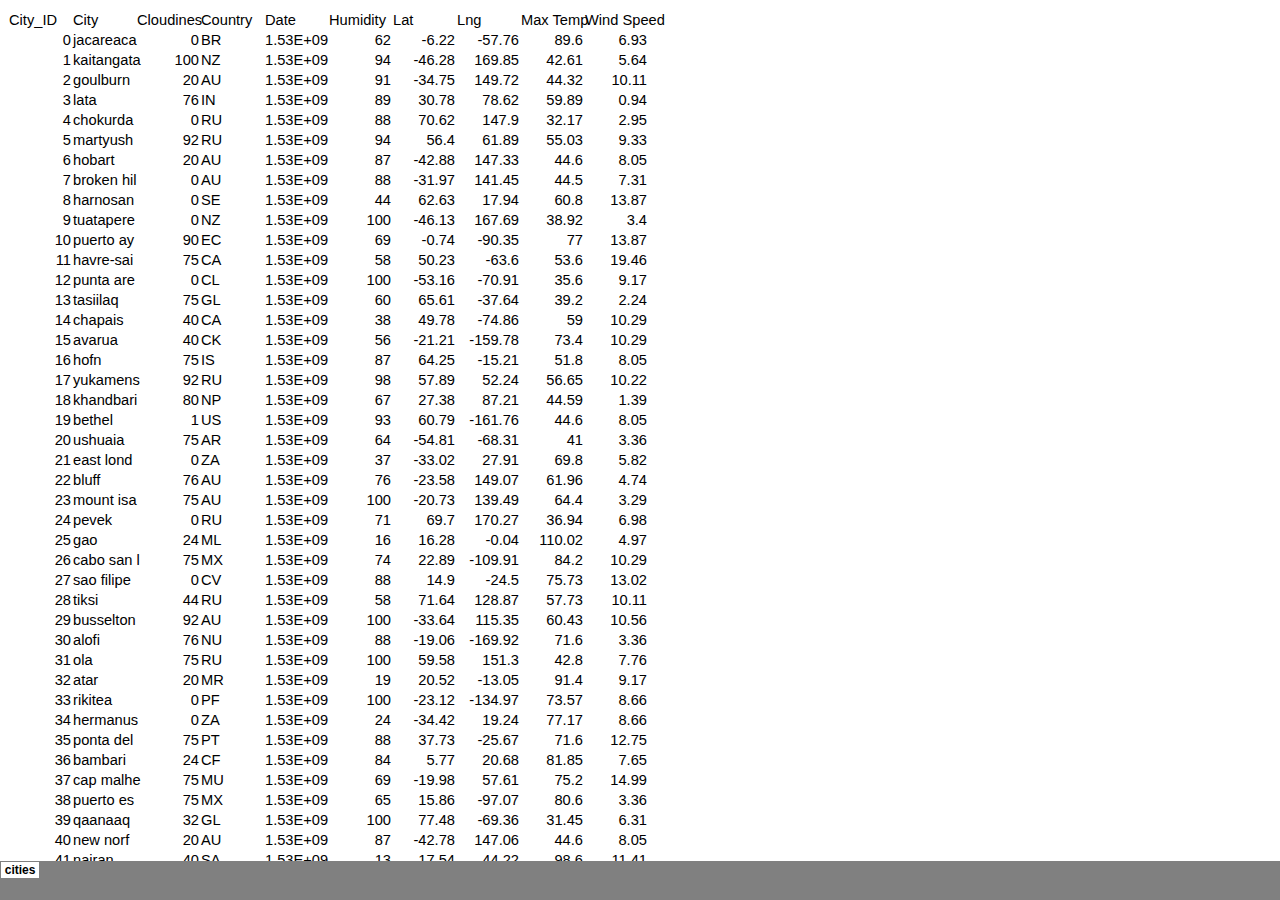
<file: WebVisualizations/Resources/cities_files/sheet001.htm>
<html xmlns:v="urn:schemas-microsoft-com:vml"
xmlns:o="urn:schemas-microsoft-com:office:office"
xmlns:x="urn:schemas-microsoft-com:office:excel"
xmlns="http://www.w3.org/TR/REC-html40">

<head>
<meta http-equiv=Content-Type content="text/html; charset=windows-1252">
<meta name=ProgId content=Excel.Sheet>
<meta name=Generator content="Microsoft Excel 15">
<link id=Main-File rel=Main-File href="../cities.htm">
<link rel=File-List href=filelist.xml>
<link rel=Stylesheet href=stylesheet.css>
<style>
<!--table
	{mso-displayed-decimal-separator:"\.";
	mso-displayed-thousand-separator:"\,";}
@page
	{margin:.75in .7in .75in .7in;
	mso-header-margin:.3in;
	mso-footer-margin:.3in;}
-->
</style>
<![if !supportTabStrip]><script language="JavaScript">
<!--
function fnUpdateTabs()
 {
  if (parent.window.g_iIEVer>=4) {
   if (parent.document.readyState=="complete"
    && parent.frames['frTabs'].document.readyState=="complete")
   parent.fnSetActiveSheet(0);
  else
   window.setTimeout("fnUpdateTabs();",150);
 }
}

if (window.name!="frSheet")
 window.location.replace("../cities.htm");
else
 fnUpdateTabs();
//-->
</script>
<![endif]>
</head>

<body link="#0563C1" vlink="#954F72">

<table border=0 cellpadding=0 cellspacing=0 width=704 style='border-collapse:
 collapse;table-layout:fixed;width:528pt'>
 <col width=64 span=11 style='width:48pt'>
 <tr height=20 style='height:15.0pt'>
  <td height=20 width=64 style='height:15.0pt;width:48pt'>City_ID</td>
  <td width=64 style='width:48pt'>City</td>
  <td width=64 style='width:48pt'>Cloudines<span style='display:none'>s</span></td>
  <td width=64 style='width:48pt'>Country</td>
  <td width=64 style='width:48pt'>Date</td>
  <td width=64 style='width:48pt'>Humidity</td>
  <td width=64 style='width:48pt'>Lat</td>
  <td width=64 style='width:48pt'>Lng</td>
  <td width=64 style='width:48pt'>Max Temp</td>
  <td colspan=2 width=128 style='mso-ignore:colspan;width:96pt'>Wind Speed</td>
 </tr>
 <tr height=20 style='height:15.0pt'>
  <td height=20 align=right style='height:15.0pt'>0</td>
  <td>jacareaca<span style='display:none'>nga</span></td>
  <td align=right>0</td>
  <td>BR</td>
  <td align=right>1.53E+09</td>
  <td align=right>62</td>
  <td align=right>-6.22</td>
  <td align=right>-57.76</td>
  <td align=right>89.6</td>
  <td align=right>6.93</td>
  <td></td>
 </tr>
 <tr height=20 style='height:15.0pt'>
  <td height=20 align=right style='height:15.0pt'>1</td>
  <td>kaitangata</td>
  <td align=right>100</td>
  <td>NZ</td>
  <td align=right>1.53E+09</td>
  <td align=right>94</td>
  <td align=right>-46.28</td>
  <td align=right>169.85</td>
  <td align=right>42.61</td>
  <td align=right>5.64</td>
  <td></td>
 </tr>
 <tr height=20 style='height:15.0pt'>
  <td height=20 align=right style='height:15.0pt'>2</td>
  <td>goulburn</td>
  <td align=right>20</td>
  <td>AU</td>
  <td align=right>1.53E+09</td>
  <td align=right>91</td>
  <td align=right>-34.75</td>
  <td align=right>149.72</td>
  <td align=right>44.32</td>
  <td align=right>10.11</td>
  <td></td>
 </tr>
 <tr height=20 style='height:15.0pt'>
  <td height=20 align=right style='height:15.0pt'>3</td>
  <td>lata</td>
  <td align=right>76</td>
  <td>IN</td>
  <td align=right>1.53E+09</td>
  <td align=right>89</td>
  <td align=right>30.78</td>
  <td align=right>78.62</td>
  <td align=right>59.89</td>
  <td align=right>0.94</td>
  <td></td>
 </tr>
 <tr height=20 style='height:15.0pt'>
  <td height=20 align=right style='height:15.0pt'>4</td>
  <td>chokurda<span style='display:none'>kh</span></td>
  <td align=right>0</td>
  <td>RU</td>
  <td align=right>1.53E+09</td>
  <td align=right>88</td>
  <td align=right>70.62</td>
  <td align=right>147.9</td>
  <td align=right>32.17</td>
  <td align=right>2.95</td>
  <td></td>
 </tr>
 <tr height=20 style='height:15.0pt'>
  <td height=20 align=right style='height:15.0pt'>5</td>
  <td>martyush</td>
  <td align=right>92</td>
  <td>RU</td>
  <td align=right>1.53E+09</td>
  <td align=right>94</td>
  <td align=right>56.4</td>
  <td align=right>61.89</td>
  <td align=right>55.03</td>
  <td align=right>9.33</td>
  <td></td>
 </tr>
 <tr height=20 style='height:15.0pt'>
  <td height=20 align=right style='height:15.0pt'>6</td>
  <td>hobart</td>
  <td align=right>20</td>
  <td>AU</td>
  <td align=right>1.53E+09</td>
  <td align=right>87</td>
  <td align=right>-42.88</td>
  <td align=right>147.33</td>
  <td align=right>44.6</td>
  <td align=right>8.05</td>
  <td></td>
 </tr>
 <tr height=20 style='height:15.0pt'>
  <td height=20 align=right style='height:15.0pt'>7</td>
  <td>broken hil<span style='display:none'>l</span></td>
  <td align=right>0</td>
  <td>AU</td>
  <td align=right>1.53E+09</td>
  <td align=right>88</td>
  <td align=right>-31.97</td>
  <td align=right>141.45</td>
  <td align=right>44.5</td>
  <td align=right>7.31</td>
  <td></td>
 </tr>
 <tr height=20 style='height:15.0pt'>
  <td height=20 align=right style='height:15.0pt'>8</td>
  <td>harnosan<span style='display:none'>d</span></td>
  <td align=right>0</td>
  <td>SE</td>
  <td align=right>1.53E+09</td>
  <td align=right>44</td>
  <td align=right>62.63</td>
  <td align=right>17.94</td>
  <td align=right>60.8</td>
  <td align=right>13.87</td>
  <td></td>
 </tr>
 <tr height=20 style='height:15.0pt'>
  <td height=20 align=right style='height:15.0pt'>9</td>
  <td>tuatapere</td>
  <td align=right>0</td>
  <td>NZ</td>
  <td align=right>1.53E+09</td>
  <td align=right>100</td>
  <td align=right>-46.13</td>
  <td align=right>167.69</td>
  <td align=right>38.92</td>
  <td align=right>3.4</td>
  <td></td>
 </tr>
 <tr height=20 style='height:15.0pt'>
  <td height=20 align=right style='height:15.0pt'>10</td>
  <td>puerto ay<span style='display:none'>ora</span></td>
  <td align=right>90</td>
  <td>EC</td>
  <td align=right>1.53E+09</td>
  <td align=right>69</td>
  <td align=right>-0.74</td>
  <td align=right>-90.35</td>
  <td align=right>77</td>
  <td align=right>13.87</td>
  <td></td>
 </tr>
 <tr height=20 style='height:15.0pt'>
  <td height=20 align=right style='height:15.0pt'>11</td>
  <td>havre-sai<span style='display:none'>nt-pierre</span></td>
  <td align=right>75</td>
  <td>CA</td>
  <td align=right>1.53E+09</td>
  <td align=right>58</td>
  <td align=right>50.23</td>
  <td align=right>-63.6</td>
  <td align=right>53.6</td>
  <td align=right>19.46</td>
  <td></td>
 </tr>
 <tr height=20 style='height:15.0pt'>
  <td height=20 align=right style='height:15.0pt'>12</td>
  <td>punta are<span style='display:none'>nas</span></td>
  <td align=right>0</td>
  <td>CL</td>
  <td align=right>1.53E+09</td>
  <td align=right>100</td>
  <td align=right>-53.16</td>
  <td align=right>-70.91</td>
  <td align=right>35.6</td>
  <td align=right>9.17</td>
  <td></td>
 </tr>
 <tr height=20 style='height:15.0pt'>
  <td height=20 align=right style='height:15.0pt'>13</td>
  <td>tasiilaq</td>
  <td align=right>75</td>
  <td>GL</td>
  <td align=right>1.53E+09</td>
  <td align=right>60</td>
  <td align=right>65.61</td>
  <td align=right>-37.64</td>
  <td align=right>39.2</td>
  <td align=right>2.24</td>
  <td></td>
 </tr>
 <tr height=20 style='height:15.0pt'>
  <td height=20 align=right style='height:15.0pt'>14</td>
  <td>chapais</td>
  <td align=right>40</td>
  <td>CA</td>
  <td align=right>1.53E+09</td>
  <td align=right>38</td>
  <td align=right>49.78</td>
  <td align=right>-74.86</td>
  <td align=right>59</td>
  <td align=right>10.29</td>
  <td></td>
 </tr>
 <tr height=20 style='height:15.0pt'>
  <td height=20 align=right style='height:15.0pt'>15</td>
  <td>avarua</td>
  <td align=right>40</td>
  <td>CK</td>
  <td align=right>1.53E+09</td>
  <td align=right>56</td>
  <td align=right>-21.21</td>
  <td align=right>-159.78</td>
  <td align=right>73.4</td>
  <td align=right>10.29</td>
  <td></td>
 </tr>
 <tr height=20 style='height:15.0pt'>
  <td height=20 align=right style='height:15.0pt'>16</td>
  <td>hofn</td>
  <td align=right>75</td>
  <td>IS</td>
  <td align=right>1.53E+09</td>
  <td align=right>87</td>
  <td align=right>64.25</td>
  <td align=right>-15.21</td>
  <td align=right>51.8</td>
  <td align=right>8.05</td>
  <td></td>
 </tr>
 <tr height=20 style='height:15.0pt'>
  <td height=20 align=right style='height:15.0pt'>17</td>
  <td>yukamens<span style='display:none'>koye</span></td>
  <td align=right>92</td>
  <td>RU</td>
  <td align=right>1.53E+09</td>
  <td align=right>98</td>
  <td align=right>57.89</td>
  <td align=right>52.24</td>
  <td align=right>56.65</td>
  <td align=right>10.22</td>
  <td></td>
 </tr>
 <tr height=20 style='height:15.0pt'>
  <td height=20 align=right style='height:15.0pt'>18</td>
  <td>khandbari</td>
  <td align=right>80</td>
  <td>NP</td>
  <td align=right>1.53E+09</td>
  <td align=right>67</td>
  <td align=right>27.38</td>
  <td align=right>87.21</td>
  <td align=right>44.59</td>
  <td align=right>1.39</td>
  <td></td>
 </tr>
 <tr height=20 style='height:15.0pt'>
  <td height=20 align=right style='height:15.0pt'>19</td>
  <td>bethel</td>
  <td align=right>1</td>
  <td>US</td>
  <td align=right>1.53E+09</td>
  <td align=right>93</td>
  <td align=right>60.79</td>
  <td align=right>-161.76</td>
  <td align=right>44.6</td>
  <td align=right>8.05</td>
  <td></td>
 </tr>
 <tr height=20 style='height:15.0pt'>
  <td height=20 align=right style='height:15.0pt'>20</td>
  <td>ushuaia</td>
  <td align=right>75</td>
  <td>AR</td>
  <td align=right>1.53E+09</td>
  <td align=right>64</td>
  <td align=right>-54.81</td>
  <td align=right>-68.31</td>
  <td align=right>41</td>
  <td align=right>3.36</td>
  <td></td>
 </tr>
 <tr height=20 style='height:15.0pt'>
  <td height=20 align=right style='height:15.0pt'>21</td>
  <td>east lond<span style='display:none'>on</span></td>
  <td align=right>0</td>
  <td>ZA</td>
  <td align=right>1.53E+09</td>
  <td align=right>37</td>
  <td align=right>-33.02</td>
  <td align=right>27.91</td>
  <td align=right>69.8</td>
  <td align=right>5.82</td>
  <td></td>
 </tr>
 <tr height=20 style='height:15.0pt'>
  <td height=20 align=right style='height:15.0pt'>22</td>
  <td>bluff</td>
  <td align=right>76</td>
  <td>AU</td>
  <td align=right>1.53E+09</td>
  <td align=right>76</td>
  <td align=right>-23.58</td>
  <td align=right>149.07</td>
  <td align=right>61.96</td>
  <td align=right>4.74</td>
  <td></td>
 </tr>
 <tr height=20 style='height:15.0pt'>
  <td height=20 align=right style='height:15.0pt'>23</td>
  <td>mount isa</td>
  <td align=right>75</td>
  <td>AU</td>
  <td align=right>1.53E+09</td>
  <td align=right>100</td>
  <td align=right>-20.73</td>
  <td align=right>139.49</td>
  <td align=right>64.4</td>
  <td align=right>3.29</td>
  <td></td>
 </tr>
 <tr height=20 style='height:15.0pt'>
  <td height=20 align=right style='height:15.0pt'>24</td>
  <td>pevek</td>
  <td align=right>0</td>
  <td>RU</td>
  <td align=right>1.53E+09</td>
  <td align=right>71</td>
  <td align=right>69.7</td>
  <td align=right>170.27</td>
  <td align=right>36.94</td>
  <td align=right>6.98</td>
  <td></td>
 </tr>
 <tr height=20 style='height:15.0pt'>
  <td height=20 align=right style='height:15.0pt'>25</td>
  <td>gao</td>
  <td align=right>24</td>
  <td>ML</td>
  <td align=right>1.53E+09</td>
  <td align=right>16</td>
  <td align=right>16.28</td>
  <td align=right>-0.04</td>
  <td align=right>110.02</td>
  <td align=right>4.97</td>
  <td></td>
 </tr>
 <tr height=20 style='height:15.0pt'>
  <td height=20 align=right style='height:15.0pt'>26</td>
  <td>cabo san l<span style='display:none'>ucas</span></td>
  <td align=right>75</td>
  <td>MX</td>
  <td align=right>1.53E+09</td>
  <td align=right>74</td>
  <td align=right>22.89</td>
  <td align=right>-109.91</td>
  <td align=right>84.2</td>
  <td align=right>10.29</td>
  <td></td>
 </tr>
 <tr height=20 style='height:15.0pt'>
  <td height=20 align=right style='height:15.0pt'>27</td>
  <td>sao filipe</td>
  <td align=right>0</td>
  <td>CV</td>
  <td align=right>1.53E+09</td>
  <td align=right>88</td>
  <td align=right>14.9</td>
  <td align=right>-24.5</td>
  <td align=right>75.73</td>
  <td align=right>13.02</td>
  <td></td>
 </tr>
 <tr height=20 style='height:15.0pt'>
  <td height=20 align=right style='height:15.0pt'>28</td>
  <td>tiksi</td>
  <td align=right>44</td>
  <td>RU</td>
  <td align=right>1.53E+09</td>
  <td align=right>58</td>
  <td align=right>71.64</td>
  <td align=right>128.87</td>
  <td align=right>57.73</td>
  <td align=right>10.11</td>
  <td></td>
 </tr>
 <tr height=20 style='height:15.0pt'>
  <td height=20 align=right style='height:15.0pt'>29</td>
  <td>busselton</td>
  <td align=right>92</td>
  <td>AU</td>
  <td align=right>1.53E+09</td>
  <td align=right>100</td>
  <td align=right>-33.64</td>
  <td align=right>115.35</td>
  <td align=right>60.43</td>
  <td align=right>10.56</td>
  <td></td>
 </tr>
 <tr height=20 style='height:15.0pt'>
  <td height=20 align=right style='height:15.0pt'>30</td>
  <td>alofi</td>
  <td align=right>76</td>
  <td>NU</td>
  <td align=right>1.53E+09</td>
  <td align=right>88</td>
  <td align=right>-19.06</td>
  <td align=right>-169.92</td>
  <td align=right>71.6</td>
  <td align=right>3.36</td>
  <td></td>
 </tr>
 <tr height=20 style='height:15.0pt'>
  <td height=20 align=right style='height:15.0pt'>31</td>
  <td>ola</td>
  <td align=right>75</td>
  <td>RU</td>
  <td align=right>1.53E+09</td>
  <td align=right>100</td>
  <td align=right>59.58</td>
  <td align=right>151.3</td>
  <td align=right>42.8</td>
  <td align=right>7.76</td>
  <td></td>
 </tr>
 <tr height=20 style='height:15.0pt'>
  <td height=20 align=right style='height:15.0pt'>32</td>
  <td>atar</td>
  <td align=right>20</td>
  <td>MR</td>
  <td align=right>1.53E+09</td>
  <td align=right>19</td>
  <td align=right>20.52</td>
  <td align=right>-13.05</td>
  <td align=right>91.4</td>
  <td align=right>9.17</td>
  <td></td>
 </tr>
 <tr height=20 style='height:15.0pt'>
  <td height=20 align=right style='height:15.0pt'>33</td>
  <td>rikitea</td>
  <td align=right>0</td>
  <td>PF</td>
  <td align=right>1.53E+09</td>
  <td align=right>100</td>
  <td align=right>-23.12</td>
  <td align=right>-134.97</td>
  <td align=right>73.57</td>
  <td align=right>8.66</td>
  <td></td>
 </tr>
 <tr height=20 style='height:15.0pt'>
  <td height=20 align=right style='height:15.0pt'>34</td>
  <td>hermanus</td>
  <td align=right>0</td>
  <td>ZA</td>
  <td align=right>1.53E+09</td>
  <td align=right>24</td>
  <td align=right>-34.42</td>
  <td align=right>19.24</td>
  <td align=right>77.17</td>
  <td align=right>8.66</td>
  <td></td>
 </tr>
 <tr height=20 style='height:15.0pt'>
  <td height=20 align=right style='height:15.0pt'>35</td>
  <td>ponta del<span style='display:none'>gada</span></td>
  <td align=right>75</td>
  <td>PT</td>
  <td align=right>1.53E+09</td>
  <td align=right>88</td>
  <td align=right>37.73</td>
  <td align=right>-25.67</td>
  <td align=right>71.6</td>
  <td align=right>12.75</td>
  <td></td>
 </tr>
 <tr height=20 style='height:15.0pt'>
  <td height=20 align=right style='height:15.0pt'>36</td>
  <td>bambari</td>
  <td align=right>24</td>
  <td>CF</td>
  <td align=right>1.53E+09</td>
  <td align=right>84</td>
  <td align=right>5.77</td>
  <td align=right>20.68</td>
  <td align=right>81.85</td>
  <td align=right>7.65</td>
  <td></td>
 </tr>
 <tr height=20 style='height:15.0pt'>
  <td height=20 align=right style='height:15.0pt'>37</td>
  <td>cap malhe<span style='display:none'>ureux</span></td>
  <td align=right>75</td>
  <td>MU</td>
  <td align=right>1.53E+09</td>
  <td align=right>69</td>
  <td align=right>-19.98</td>
  <td align=right>57.61</td>
  <td align=right>75.2</td>
  <td align=right>14.99</td>
  <td></td>
 </tr>
 <tr height=20 style='height:15.0pt'>
  <td height=20 align=right style='height:15.0pt'>38</td>
  <td>puerto es<span style='display:none'>condido</span></td>
  <td align=right>75</td>
  <td>MX</td>
  <td align=right>1.53E+09</td>
  <td align=right>65</td>
  <td align=right>15.86</td>
  <td align=right>-97.07</td>
  <td align=right>80.6</td>
  <td align=right>3.36</td>
  <td></td>
 </tr>
 <tr height=20 style='height:15.0pt'>
  <td height=20 align=right style='height:15.0pt'>39</td>
  <td>qaanaaq</td>
  <td align=right>32</td>
  <td>GL</td>
  <td align=right>1.53E+09</td>
  <td align=right>100</td>
  <td align=right>77.48</td>
  <td align=right>-69.36</td>
  <td align=right>31.45</td>
  <td align=right>6.31</td>
  <td></td>
 </tr>
 <tr height=20 style='height:15.0pt'>
  <td height=20 align=right style='height:15.0pt'>40</td>
  <td>new norf<span style='display:none'>olk</span></td>
  <td align=right>20</td>
  <td>AU</td>
  <td align=right>1.53E+09</td>
  <td align=right>87</td>
  <td align=right>-42.78</td>
  <td align=right>147.06</td>
  <td align=right>44.6</td>
  <td align=right>8.05</td>
  <td></td>
 </tr>
 <tr height=20 style='height:15.0pt'>
  <td height=20 align=right style='height:15.0pt'>41</td>
  <td>najran</td>
  <td align=right>40</td>
  <td>SA</td>
  <td align=right>1.53E+09</td>
  <td align=right>13</td>
  <td align=right>17.54</td>
  <td align=right>44.22</td>
  <td align=right>98.6</td>
  <td align=right>11.41</td>
  <td></td>
 </tr>
 <tr height=20 style='height:15.0pt'>
  <td height=20 align=right style='height:15.0pt'>42</td>
  <td>isla mujer<span style='display:none'>es</span></td>
  <td align=right>90</td>
  <td>MX</td>
  <td align=right>1.53E+09</td>
  <td align=right>100</td>
  <td align=right>21.23</td>
  <td align=right>-86.73</td>
  <td align=right>75.2</td>
  <td align=right>16.11</td>
  <td></td>
 </tr>
 <tr height=20 style='height:15.0pt'>
  <td height=20 align=right style='height:15.0pt'>43</td>
  <td>mar del pl<span style='display:none'>ata</span></td>
  <td align=right>0</td>
  <td>AR</td>
  <td align=right>1.53E+09</td>
  <td align=right>100</td>
  <td align=right>-46.43</td>
  <td align=right>-67.52</td>
  <td align=right>32.53</td>
  <td align=right>7.31</td>
  <td></td>
 </tr>
 <tr height=20 style='height:15.0pt'>
  <td height=20 align=right style='height:15.0pt'>44</td>
  <td>provideni<span style='display:none'>ya</span></td>
  <td align=right>0</td>
  <td>RU</td>
  <td align=right>1.53E+09</td>
  <td align=right>91</td>
  <td align=right>64.42</td>
  <td align=right>-173.23</td>
  <td align=right>40.63</td>
  <td align=right>10.78</td>
  <td></td>
 </tr>
 <tr height=20 style='height:15.0pt'>
  <td height=20 align=right style='height:15.0pt'>45</td>
  <td>jamestow<span style='display:none'>n</span></td>
  <td align=right>12</td>
  <td>AU</td>
  <td align=right>1.53E+09</td>
  <td align=right>88</td>
  <td align=right>-33.21</td>
  <td align=right>138.6</td>
  <td align=right>43.15</td>
  <td align=right>10.89</td>
  <td></td>
 </tr>
 <tr height=20 style='height:15.0pt'>
  <td height=20 align=right style='height:15.0pt'>46</td>
  <td>medicine <span style='display:none'>hat</span></td>
  <td align=right>20</td>
  <td>CA</td>
  <td align=right>1.53E+09</td>
  <td align=right>34</td>
  <td align=right>50.04</td>
  <td align=right>-110.68</td>
  <td align=right>66.2</td>
  <td align=right>14.99</td>
  <td></td>
 </tr>
 <tr height=20 style='height:15.0pt'>
  <td height=20 align=right style='height:15.0pt'>47</td>
  <td>katsuura</td>
  <td align=right>8</td>
  <td>JP</td>
  <td align=right>1.53E+09</td>
  <td align=right>88</td>
  <td align=right>33.93</td>
  <td align=right>134.5</td>
  <td align=right>62.05</td>
  <td align=right>7.54</td>
  <td></td>
 </tr>
 <tr height=20 style='height:15.0pt'>
  <td height=20 align=right style='height:15.0pt'>48</td>
  <td>aklavik</td>
  <td align=right>20</td>
  <td>CA</td>
  <td align=right>1.53E+09</td>
  <td align=right>53</td>
  <td align=right>68.22</td>
  <td align=right>-135.01</td>
  <td align=right>51.8</td>
  <td align=right>11.41</td>
  <td></td>
 </tr>
 <tr height=20 style='height:15.0pt'>
  <td height=20 align=right style='height:15.0pt'>49</td>
  <td>tuktoyakt<span style='display:none'>uk</span></td>
  <td align=right>20</td>
  <td>CA</td>
  <td align=right>1.53E+09</td>
  <td align=right>61</td>
  <td align=right>69.44</td>
  <td align=right>-133.03</td>
  <td align=right>46.4</td>
  <td align=right>6.93</td>
  <td></td>
 </tr>
 <tr height=20 style='height:15.0pt'>
  <td height=20 align=right style='height:15.0pt'>50</td>
  <td>kapaa</td>
  <td align=right>90</td>
  <td>US</td>
  <td align=right>1.53E+09</td>
  <td align=right>88</td>
  <td align=right>22.08</td>
  <td align=right>-159.32</td>
  <td align=right>75.2</td>
  <td align=right>14.99</td>
  <td></td>
 </tr>
 <tr height=20 style='height:15.0pt'>
  <td height=20 align=right style='height:15.0pt'>51</td>
  <td>mildura</td>
  <td align=right>0</td>
  <td>AU</td>
  <td align=right>1.53E+09</td>
  <td align=right>92</td>
  <td align=right>-34.18</td>
  <td align=right>142.16</td>
  <td align=right>45.67</td>
  <td align=right>9.66</td>
  <td></td>
 </tr>
 <tr height=20 style='height:15.0pt'>
  <td height=20 align=right style='height:15.0pt'>52</td>
  <td>souillac</td>
  <td align=right>75</td>
  <td>FR</td>
  <td align=right>1.53E+09</td>
  <td align=right>49</td>
  <td align=right>45.6</td>
  <td align=right>-0.6</td>
  <td align=right>73.4</td>
  <td align=right>10.29</td>
  <td></td>
 </tr>
 <tr height=20 style='height:15.0pt'>
  <td height=20 align=right style='height:15.0pt'>53</td>
  <td>lorengau</td>
  <td align=right>100</td>
  <td>PG</td>
  <td align=right>1.53E+09</td>
  <td align=right>100</td>
  <td align=right>-2.02</td>
  <td align=right>147.27</td>
  <td align=right>80.59</td>
  <td align=right>3.85</td>
  <td></td>
 </tr>
 <tr height=20 style='height:15.0pt'>
  <td height=20 align=right style='height:15.0pt'>54</td>
  <td>praia</td>
  <td align=right>20</td>
  <td>BR</td>
  <td align=right>1.53E+09</td>
  <td align=right>47</td>
  <td align=right>-20.25</td>
  <td align=right>-43.81</td>
  <td align=right>82.4</td>
  <td align=right>3.36</td>
  <td></td>
 </tr>
 <tr height=20 style='height:15.0pt'>
  <td height=20 align=right style='height:15.0pt'>55</td>
  <td>port alfre<span style='display:none'>d</span></td>
  <td align=right>0</td>
  <td>ZA</td>
  <td align=right>1.53E+09</td>
  <td align=right>50</td>
  <td align=right>-33.59</td>
  <td align=right>26.89</td>
  <td align=right>76.54</td>
  <td align=right>7.2</td>
  <td></td>
 </tr>
 <tr height=20 style='height:15.0pt'>
  <td height=20 align=right style='height:15.0pt'>56</td>
  <td>barranca</td>
  <td align=right>0</td>
  <td>PE</td>
  <td align=right>1.53E+09</td>
  <td align=right>98</td>
  <td align=right>-10.75</td>
  <td align=right>-77.76</td>
  <td align=right>61.87</td>
  <td align=right>9.89</td>
  <td></td>
 </tr>
 <tr height=20 style='height:15.0pt'>
  <td height=20 align=right style='height:15.0pt'>57</td>
  <td>nome</td>
  <td align=right>40</td>
  <td>US</td>
  <td align=right>1.53E+09</td>
  <td align=right>70</td>
  <td align=right>30.04</td>
  <td align=right>-94.42</td>
  <td align=right>87.8</td>
  <td align=right>3.36</td>
  <td></td>
 </tr>
 <tr height=20 style='height:15.0pt'>
  <td height=20 align=right style='height:15.0pt'>58</td>
  <td>matay</td>
  <td align=right>0</td>
  <td>EG</td>
  <td align=right>1.53E+09</td>
  <td align=right>23</td>
  <td align=right>28.42</td>
  <td align=right>30.79</td>
  <td align=right>97.69</td>
  <td align=right>6.98</td>
  <td></td>
 </tr>
 <tr height=20 style='height:15.0pt'>
  <td height=20 align=right style='height:15.0pt'>59</td>
  <td>saskylakh</td>
  <td align=right>48</td>
  <td>RU</td>
  <td align=right>1.53E+09</td>
  <td align=right>55</td>
  <td align=right>71.97</td>
  <td align=right>114.09</td>
  <td align=right>59.53</td>
  <td align=right>5.86</td>
  <td></td>
 </tr>
 <tr height=20 style='height:15.0pt'>
  <td height=20 align=right style='height:15.0pt'>60</td>
  <td>itarema</td>
  <td align=right>0</td>
  <td>BR</td>
  <td align=right>1.53E+09</td>
  <td align=right>61</td>
  <td align=right>-2.92</td>
  <td align=right>-39.92</td>
  <td align=right>88.33</td>
  <td align=right>12.57</td>
  <td></td>
 </tr>
 <tr height=20 style='height:15.0pt'>
  <td height=20 align=right style='height:15.0pt'>61</td>
  <td>butaritari</td>
  <td align=right>56</td>
  <td>KI</td>
  <td align=right>1.53E+09</td>
  <td align=right>100</td>
  <td align=right>3.07</td>
  <td align=right>172.79</td>
  <td align=right>81.13</td>
  <td align=right>7.31</td>
  <td></td>
 </tr>
 <tr height=20 style='height:15.0pt'>
  <td height=20 align=right style='height:15.0pt'>62</td>
  <td>peniche</td>
  <td align=right>20</td>
  <td>PT</td>
  <td align=right>1.53E+09</td>
  <td align=right>64</td>
  <td align=right>39.36</td>
  <td align=right>-9.38</td>
  <td align=right>75.2</td>
  <td align=right>12.75</td>
  <td></td>
 </tr>
 <tr height=20 style='height:15.0pt'>
  <td height=20 align=right style='height:15.0pt'>63</td>
  <td>beloha</td>
  <td align=right>0</td>
  <td>MG</td>
  <td align=right>1.53E+09</td>
  <td align=right>57</td>
  <td align=right>-25.17</td>
  <td align=right>45.06</td>
  <td align=right>71.95</td>
  <td align=right>16.37</td>
  <td></td>
 </tr>
 <tr height=20 style='height:15.0pt'>
  <td height=20 align=right style='height:15.0pt'>64</td>
  <td>anadyr</td>
  <td align=right>0</td>
  <td>RU</td>
  <td align=right>1.53E+09</td>
  <td align=right>57</td>
  <td align=right>64.73</td>
  <td align=right>177.51</td>
  <td align=right>48.2</td>
  <td align=right>4.47</td>
  <td></td>
 </tr>
 <tr height=20 style='height:15.0pt'>
  <td height=20 align=right style='height:15.0pt'>65</td>
  <td>luderitz</td>
  <td align=right>12</td>
  <td>NA</td>
  <td align=right>1.53E+09</td>
  <td align=right>64</td>
  <td align=right>-26.65</td>
  <td align=right>15.16</td>
  <td align=right>64.03</td>
  <td align=right>17.38</td>
  <td></td>
 </tr>
 <tr height=20 style='height:15.0pt'>
  <td height=20 align=right style='height:15.0pt'>66</td>
  <td>rochester</td>
  <td align=right>1</td>
  <td>US</td>
  <td align=right>1.53E+09</td>
  <td align=right>37</td>
  <td align=right>44.02</td>
  <td align=right>-92.46</td>
  <td align=right>73.4</td>
  <td align=right>6.93</td>
  <td></td>
 </tr>
 <tr height=20 style='height:15.0pt'>
  <td height=20 align=right style='height:15.0pt'>67</td>
  <td>bosaso</td>
  <td align=right>0</td>
  <td>SO</td>
  <td align=right>1.53E+09</td>
  <td align=right>86</td>
  <td align=right>11.28</td>
  <td align=right>49.18</td>
  <td align=right>89.77</td>
  <td align=right>3.96</td>
  <td></td>
 </tr>
 <tr height=20 style='height:15.0pt'>
  <td height=20 align=right style='height:15.0pt'>68</td>
  <td>faanui</td>
  <td align=right>0</td>
  <td>PF</td>
  <td align=right>1.53E+09</td>
  <td align=right>100</td>
  <td align=right>-16.48</td>
  <td align=right>-151.75</td>
  <td align=right>79.96</td>
  <td align=right>11.79</td>
  <td></td>
 </tr>
 <tr height=20 style='height:15.0pt'>
  <td height=20 align=right style='height:15.0pt'>69</td>
  <td>grindavik</td>
  <td align=right>75</td>
  <td>IS</td>
  <td align=right>1.53E+09</td>
  <td align=right>70</td>
  <td align=right>63.84</td>
  <td align=right>-22.43</td>
  <td align=right>48.2</td>
  <td align=right>5.82</td>
  <td></td>
 </tr>
 <tr height=20 style='height:15.0pt'>
  <td height=20 align=right style='height:15.0pt'>70</td>
  <td>margate</td>
  <td align=right>20</td>
  <td>AU</td>
  <td align=right>1.53E+09</td>
  <td align=right>87</td>
  <td align=right>-43.03</td>
  <td align=right>147.26</td>
  <td align=right>44.6</td>
  <td align=right>8.05</td>
  <td></td>
 </tr>
 <tr height=20 style='height:15.0pt'>
  <td height=20 align=right style='height:15.0pt'>71</td>
  <td>marsh har<span style='display:none'>bour</span></td>
  <td align=right>88</td>
  <td>BS</td>
  <td align=right>1.53E+09</td>
  <td align=right>95</td>
  <td align=right>26.54</td>
  <td align=right>-77.06</td>
  <td align=right>82.39</td>
  <td align=right>10</td>
  <td></td>
 </tr>
 <tr height=20 style='height:15.0pt'>
  <td height=20 align=right style='height:15.0pt'>72</td>
  <td>comodoro<span style='display:none'> rivadavia</span></td>
  <td align=right>40</td>
  <td>AR</td>
  <td align=right>1.53E+09</td>
  <td align=right>60</td>
  <td align=right>-45.87</td>
  <td align=right>-67.48</td>
  <td align=right>42.8</td>
  <td align=right>9.17</td>
  <td></td>
 </tr>
 <tr height=20 style='height:15.0pt'>
  <td height=20 align=right style='height:15.0pt'>73</td>
  <td>upernavik</td>
  <td align=right>92</td>
  <td>GL</td>
  <td align=right>1.53E+09</td>
  <td align=right>100</td>
  <td align=right>72.79</td>
  <td align=right>-56.15</td>
  <td align=right>29.29</td>
  <td align=right>3.74</td>
  <td></td>
 </tr>
 <tr height=20 style='height:15.0pt'>
  <td height=20 align=right style='height:15.0pt'>74</td>
  <td>uige</td>
  <td align=right>0</td>
  <td>AO</td>
  <td align=right>1.53E+09</td>
  <td align=right>29</td>
  <td align=right>-7.61</td>
  <td align=right>15.06</td>
  <td align=right>86.8</td>
  <td align=right>3.18</td>
  <td></td>
 </tr>
 <tr height=20 style='height:15.0pt'>
  <td height=20 align=right style='height:15.0pt'>75</td>
  <td>bredasdor<span style='display:none'>p</span></td>
  <td align=right>0</td>
  <td>ZA</td>
  <td align=right>1.53E+09</td>
  <td align=right>23</td>
  <td align=right>-34.53</td>
  <td align=right>20.04</td>
  <td align=right>82.4</td>
  <td align=right>5.82</td>
  <td></td>
 </tr>
 <tr height=20 style='height:15.0pt'>
  <td height=20 align=right style='height:15.0pt'>76</td>
  <td>bodden t<span style='display:none'>own</span></td>
  <td align=right>40</td>
  <td>KY</td>
  <td align=right>1.53E+09</td>
  <td align=right>78</td>
  <td align=right>19.28</td>
  <td align=right>-81.25</td>
  <td align=right>80.6</td>
  <td align=right>16.11</td>
  <td></td>
 </tr>
 <tr height=20 style='height:15.0pt'>
  <td height=20 align=right style='height:15.0pt'>77</td>
  <td>guerrero <span style='display:none'>negro</span></td>
  <td align=right>44</td>
  <td>MX</td>
  <td align=right>1.53E+09</td>
  <td align=right>88</td>
  <td align=right>27.97</td>
  <td align=right>-114.04</td>
  <td align=right>63.85</td>
  <td align=right>3.74</td>
  <td></td>
 </tr>
 <tr height=20 style='height:15.0pt'>
  <td height=20 align=right style='height:15.0pt'>78</td>
  <td>bilma</td>
  <td align=right>0</td>
  <td>NE</td>
  <td align=right>1.53E+09</td>
  <td align=right>12</td>
  <td align=right>18.69</td>
  <td align=right>12.92</td>
  <td align=right>110.47</td>
  <td align=right>4.63</td>
  <td></td>
 </tr>
 <tr height=20 style='height:15.0pt'>
  <td height=20 align=right style='height:15.0pt'>79</td>
  <td>carnarvon</td>
  <td align=right>0</td>
  <td>ZA</td>
  <td align=right>1.53E+09</td>
  <td align=right>30</td>
  <td align=right>-30.97</td>
  <td align=right>22.13</td>
  <td align=right>60.43</td>
  <td align=right>14.25</td>
  <td></td>
 </tr>
 <tr height=20 style='height:15.0pt'>
  <td height=20 align=right style='height:15.0pt'>80</td>
  <td>ponta do <span style='display:none'>sol</span></td>
  <td align=right>12</td>
  <td>BR</td>
  <td align=right>1.53E+09</td>
  <td align=right>72</td>
  <td align=right>-20.63</td>
  <td align=right>-46</td>
  <td align=right>78.25</td>
  <td align=right>3.96</td>
  <td></td>
 </tr>
 <tr height=20 style='height:15.0pt'>
  <td height=20 align=right style='height:15.0pt'>81</td>
  <td>vila franca<span style='display:none'> do campo</span></td>
  <td align=right>75</td>
  <td>PT</td>
  <td align=right>1.53E+09</td>
  <td align=right>88</td>
  <td align=right>37.72</td>
  <td align=right>-25.43</td>
  <td align=right>71.6</td>
  <td align=right>12.75</td>
  <td></td>
 </tr>
 <tr height=20 style='height:15.0pt'>
  <td height=20 align=right style='height:15.0pt'>82</td>
  <td>puerto de<span style='display:none'>l rosario</span></td>
  <td align=right>20</td>
  <td>ES</td>
  <td align=right>1.53E+09</td>
  <td align=right>60</td>
  <td align=right>28.5</td>
  <td align=right>-13.86</td>
  <td align=right>73.4</td>
  <td align=right>17.22</td>
  <td></td>
 </tr>
 <tr height=20 style='height:15.0pt'>
  <td height=20 align=right style='height:15.0pt'>83</td>
  <td>sitka</td>
  <td align=right>20</td>
  <td>US</td>
  <td align=right>1.53E+09</td>
  <td align=right>92</td>
  <td align=right>37.17</td>
  <td align=right>-99.65</td>
  <td align=right>74.02</td>
  <td align=right>5.97</td>
  <td></td>
 </tr>
 <tr height=20 style='height:15.0pt'>
  <td height=20 align=right style='height:15.0pt'>84</td>
  <td>camacha</td>
  <td align=right>75</td>
  <td>PT</td>
  <td align=right>1.53E+09</td>
  <td align=right>72</td>
  <td align=right>33.08</td>
  <td align=right>-16.33</td>
  <td align=right>68</td>
  <td align=right>16.11</td>
  <td></td>
 </tr>
 <tr height=20 style='height:15.0pt'>
  <td height=20 align=right style='height:15.0pt'>85</td>
  <td>saint-phili<span style='display:none'>ppe</span></td>
  <td align=right>1</td>
  <td>CA</td>
  <td align=right>1.53E+09</td>
  <td align=right>54</td>
  <td align=right>45.36</td>
  <td align=right>-73.48</td>
  <td align=right>78.8</td>
  <td align=right>11.41</td>
  <td></td>
 </tr>
 <tr height=20 style='height:15.0pt'>
  <td height=20 align=right style='height:15.0pt'>86</td>
  <td>port blair</td>
  <td align=right>92</td>
  <td>IN</td>
  <td align=right>1.53E+09</td>
  <td align=right>97</td>
  <td align=right>11.67</td>
  <td align=right>92.75</td>
  <td align=right>84.37</td>
  <td align=right>25.1</td>
  <td></td>
 </tr>
 <tr height=20 style='height:15.0pt'>
  <td height=20 align=right style='height:15.0pt'>87</td>
  <td>albany</td>
  <td align=right>90</td>
  <td>US</td>
  <td align=right>1.53E+09</td>
  <td align=right>68</td>
  <td align=right>42.65</td>
  <td align=right>-73.75</td>
  <td align=right>69.8</td>
  <td align=right>3.36</td>
  <td></td>
 </tr>
 <tr height=20 style='height:15.0pt'>
  <td height=20 align=right style='height:15.0pt'>88</td>
  <td>barrow</td>
  <td align=right>88</td>
  <td>AR</td>
  <td align=right>1.53E+09</td>
  <td align=right>72</td>
  <td align=right>-38.31</td>
  <td align=right>-60.23</td>
  <td align=right>50.26</td>
  <td align=right>8.21</td>
  <td></td>
 </tr>
 <tr height=20 style='height:15.0pt'>
  <td height=20 align=right style='height:15.0pt'>89</td>
  <td>qorveh</td>
  <td align=right>92</td>
  <td>IR</td>
  <td align=right>1.53E+09</td>
  <td align=right>22</td>
  <td align=right>35.17</td>
  <td align=right>47.8</td>
  <td align=right>76.72</td>
  <td align=right>3.18</td>
  <td></td>
 </tr>
 <tr height=20 style='height:15.0pt'>
  <td height=20 align=right style='height:15.0pt'>90</td>
  <td>san jeroni<span style='display:none'>mo</span></td>
  <td align=right>90</td>
  <td>PE</td>
  <td align=right>1.53E+09</td>
  <td align=right>81</td>
  <td align=right>-13.65</td>
  <td align=right>-73.37</td>
  <td align=right>46.4</td>
  <td align=right>2.39</td>
  <td></td>
 </tr>
 <tr height=20 style='height:15.0pt'>
  <td height=20 align=right style='height:15.0pt'>91</td>
  <td>mataura</td>
  <td align=right>24</td>
  <td>NZ</td>
  <td align=right>1.53E+09</td>
  <td align=right>79</td>
  <td align=right>-46.19</td>
  <td align=right>168.86</td>
  <td align=right>25.69</td>
  <td align=right>3.18</td>
  <td></td>
 </tr>
 <tr height=20 style='height:15.0pt'>
  <td height=20 align=right style='height:15.0pt'>92</td>
  <td>buala</td>
  <td align=right>64</td>
  <td>SB</td>
  <td align=right>1.53E+09</td>
  <td align=right>100</td>
  <td align=right>-8.15</td>
  <td align=right>159.59</td>
  <td align=right>78.7</td>
  <td align=right>4.18</td>
  <td></td>
 </tr>
 <tr height=20 style='height:15.0pt'>
  <td height=20 align=right style='height:15.0pt'>93</td>
  <td>eyl</td>
  <td align=right>20</td>
  <td>SO</td>
  <td align=right>1.53E+09</td>
  <td align=right>57</td>
  <td align=right>7.98</td>
  <td align=right>49.82</td>
  <td align=right>86.62</td>
  <td align=right>22.41</td>
  <td></td>
 </tr>
 <tr height=20 style='height:15.0pt'>
  <td height=20 align=right style='height:15.0pt'>94</td>
  <td>abu dhabi</td>
  <td align=right>0</td>
  <td>AE</td>
  <td align=right>1.53E+09</td>
  <td align=right>29</td>
  <td align=right>24.47</td>
  <td align=right>54.37</td>
  <td align=right>98.6</td>
  <td align=right>16.11</td>
  <td></td>
 </tr>
 <tr height=20 style='height:15.0pt'>
  <td height=20 align=right style='height:15.0pt'>95</td>
  <td>tahe</td>
  <td align=right>92</td>
  <td>CN</td>
  <td align=right>1.53E+09</td>
  <td align=right>98</td>
  <td align=right>52.34</td>
  <td align=right>124.71</td>
  <td align=right>51.43</td>
  <td align=right>2.17</td>
  <td></td>
 </tr>
 <tr height=20 style='height:15.0pt'>
  <td height=20 align=right style='height:15.0pt'>96</td>
  <td>chuy</td>
  <td align=right>80</td>
  <td>UY</td>
  <td align=right>1.53E+09</td>
  <td align=right>93</td>
  <td align=right>-33.69</td>
  <td align=right>-53.46</td>
  <td align=right>52.87</td>
  <td align=right>28.9</td>
  <td></td>
 </tr>
 <tr height=20 style='height:15.0pt'>
  <td height=20 align=right style='height:15.0pt'>97</td>
  <td>dzerzhins<span style='display:none'>koye</span></td>
  <td align=right>8</td>
  <td>RU</td>
  <td align=right>1.53E+09</td>
  <td align=right>69</td>
  <td align=right>56.84</td>
  <td align=right>95.22</td>
  <td align=right>65.11</td>
  <td align=right>3.85</td>
  <td></td>
 </tr>
 <tr height=20 style='height:15.0pt'>
  <td height=20 align=right style='height:15.0pt'>98</td>
  <td>vanavara</td>
  <td align=right>0</td>
  <td>RU</td>
  <td align=right>1.53E+09</td>
  <td align=right>50</td>
  <td align=right>60.35</td>
  <td align=right>102.28</td>
  <td align=right>64.21</td>
  <td align=right>5.64</td>
  <td></td>
 </tr>
 <tr height=20 style='height:15.0pt'>
  <td height=20 align=right style='height:15.0pt'>99</td>
  <td>muros</td>
  <td align=right>40</td>
  <td>ES</td>
  <td align=right>1.53E+09</td>
  <td align=right>72</td>
  <td align=right>42.77</td>
  <td align=right>-9.06</td>
  <td align=right>66.2</td>
  <td align=right>10.29</td>
  <td></td>
 </tr>
 <tr height=20 style='height:15.0pt'>
  <td height=20 align=right style='height:15.0pt'>100</td>
  <td>auchel</td>
  <td align=right>0</td>
  <td>FR</td>
  <td align=right>1.53E+09</td>
  <td align=right>49</td>
  <td align=right>50.51</td>
  <td align=right>2.47</td>
  <td align=right>68</td>
  <td align=right>3.36</td>
  <td></td>
 </tr>
 <tr height=20 style='height:15.0pt'>
  <td height=20 align=right style='height:15.0pt'>101</td>
  <td>bubaque</td>
  <td align=right>40</td>
  <td>GW</td>
  <td align=right>1.53E+09</td>
  <td align=right>55</td>
  <td align=right>11.28</td>
  <td align=right>-15.83</td>
  <td align=right>91.4</td>
  <td align=right>11.41</td>
  <td></td>
 </tr>
 <tr height=20 style='height:15.0pt'>
  <td height=20 align=right style='height:15.0pt'>102</td>
  <td>khatanga</td>
  <td align=right>8</td>
  <td>RU</td>
  <td align=right>1.53E+09</td>
  <td align=right>65</td>
  <td align=right>71.98</td>
  <td align=right>102.47</td>
  <td align=right>60.97</td>
  <td align=right>4.63</td>
  <td></td>
 </tr>
 <tr height=20 style='height:15.0pt'>
  <td height=20 align=right style='height:15.0pt'>103</td>
  <td>los banos</td>
  <td align=right>1</td>
  <td>US</td>
  <td align=right>1.53E+09</td>
  <td align=right>67</td>
  <td align=right>37.06</td>
  <td align=right>-120.85</td>
  <td align=right>75.2</td>
  <td align=right>4.74</td>
  <td></td>
 </tr>
 <tr height=20 style='height:15.0pt'>
  <td height=20 align=right style='height:15.0pt'>104</td>
  <td>labuhan</td>
  <td align=right>12</td>
  <td>ID</td>
  <td align=right>1.53E+09</td>
  <td align=right>95</td>
  <td align=right>-2.54</td>
  <td align=right>115.51</td>
  <td align=right>72.94</td>
  <td align=right>1.83</td>
  <td></td>
 </tr>
 <tr height=20 style='height:15.0pt'>
  <td height=20 align=right style='height:15.0pt'>105</td>
  <td>saint-paul</td>
  <td align=right>75</td>
  <td>FR</td>
  <td align=right>1.53E+09</td>
  <td align=right>56</td>
  <td align=right>45.22</td>
  <td align=right>1.9</td>
  <td align=right>68</td>
  <td align=right>14.99</td>
  <td></td>
 </tr>
 <tr height=20 style='height:15.0pt'>
  <td height=20 align=right style='height:15.0pt'>106</td>
  <td>petatlan</td>
  <td align=right>90</td>
  <td>MX</td>
  <td align=right>1.53E+09</td>
  <td align=right>74</td>
  <td align=right>17.52</td>
  <td align=right>-101.27</td>
  <td align=right>84.2</td>
  <td align=right>1.83</td>
  <td></td>
 </tr>
 <tr height=20 style='height:15.0pt'>
  <td height=20 align=right style='height:15.0pt'>107</td>
  <td>baykit</td>
  <td align=right>36</td>
  <td>RU</td>
  <td align=right>1.53E+09</td>
  <td align=right>68</td>
  <td align=right>61.68</td>
  <td align=right>96.39</td>
  <td align=right>63.94</td>
  <td align=right>4.29</td>
  <td></td>
 </tr>
 <tr height=20 style='height:15.0pt'>
  <td height=20 align=right style='height:15.0pt'>108</td>
  <td>dalby</td>
  <td align=right>75</td>
  <td>AU</td>
  <td align=right>1.53E+09</td>
  <td align=right>93</td>
  <td align=right>-27.18</td>
  <td align=right>151.26</td>
  <td align=right>53.6</td>
  <td align=right>2.24</td>
  <td></td>
 </tr>
 <tr height=20 style='height:15.0pt'>
  <td height=20 align=right style='height:15.0pt'>109</td>
  <td>yellowkni<span style='display:none'>fe</span></td>
  <td align=right>90</td>
  <td>CA</td>
  <td align=right>1.53E+09</td>
  <td align=right>93</td>
  <td align=right>62.45</td>
  <td align=right>-114.38</td>
  <td align=right>46.4</td>
  <td align=right>8.05</td>
  <td></td>
 </tr>
 <tr height=20 style='height:15.0pt'>
  <td height=20 align=right style='height:15.0pt'>110</td>
  <td>hilo</td>
  <td align=right>75</td>
  <td>US</td>
  <td align=right>1.53E+09</td>
  <td align=right>88</td>
  <td align=right>19.71</td>
  <td align=right>-155.08</td>
  <td align=right>66.2</td>
  <td align=right>5.82</td>
  <td></td>
 </tr>
 <tr height=20 style='height:15.0pt'>
  <td height=20 align=right style='height:15.0pt'>111</td>
  <td>turukhans<span style='display:none'>k</span></td>
  <td align=right>36</td>
  <td>RU</td>
  <td align=right>1.53E+09</td>
  <td align=right>76</td>
  <td align=right>65.8</td>
  <td align=right>87.96</td>
  <td align=right>66.37</td>
  <td align=right>6.42</td>
  <td></td>
 </tr>
 <tr height=20 style='height:15.0pt'>
  <td height=20 align=right style='height:15.0pt'>112</td>
  <td>dingle</td>
  <td align=right>68</td>
  <td>PH</td>
  <td align=right>1.53E+09</td>
  <td align=right>82</td>
  <td align=right>11</td>
  <td align=right>122.67</td>
  <td align=right>79.96</td>
  <td align=right>8.21</td>
  <td></td>
 </tr>
 <tr height=20 style='height:15.0pt'>
  <td height=20 align=right style='height:15.0pt'>113</td>
  <td>dillon</td>
  <td align=right>1</td>
  <td>US</td>
  <td align=right>1.53E+09</td>
  <td align=right>44</td>
  <td align=right>45.22</td>
  <td align=right>-112.64</td>
  <td align=right>57.2</td>
  <td align=right>5.82</td>
  <td></td>
 </tr>
 <tr height=20 style='height:15.0pt'>
  <td height=20 align=right style='height:15.0pt'>114</td>
  <td>labytnang<span style='display:none'>i</span></td>
  <td align=right>64</td>
  <td>RU</td>
  <td align=right>1.53E+09</td>
  <td align=right>75</td>
  <td align=right>66.66</td>
  <td align=right>66.39</td>
  <td align=right>47.11</td>
  <td align=right>17.49</td>
  <td></td>
 </tr>
 <tr height=20 style='height:15.0pt'>
  <td height=20 align=right style='height:15.0pt'>115</td>
  <td>gigmoto</td>
  <td align=right>36</td>
  <td>PH</td>
  <td align=right>1.53E+09</td>
  <td align=right>98</td>
  <td align=right>13.78</td>
  <td align=right>124.39</td>
  <td align=right>83.56</td>
  <td align=right>17.6</td>
  <td></td>
 </tr>
 <tr height=20 style='height:15.0pt'>
  <td height=20 align=right style='height:15.0pt'>116</td>
  <td>nouakcho<span style='display:none'>tt</span></td>
  <td align=right>68</td>
  <td>MR</td>
  <td align=right>1.53E+09</td>
  <td align=right>76</td>
  <td align=right>18.08</td>
  <td align=right>-15.98</td>
  <td align=right>76.72</td>
  <td align=right>1.39</td>
  <td></td>
 </tr>
 <tr height=20 style='height:15.0pt'>
  <td height=20 align=right style='height:15.0pt'>117</td>
  <td>rumoi</td>
  <td align=right>92</td>
  <td>JP</td>
  <td align=right>1.53E+09</td>
  <td align=right>100</td>
  <td align=right>43.93</td>
  <td align=right>141.67</td>
  <td align=right>44.41</td>
  <td align=right>8.1</td>
  <td></td>
 </tr>
 <tr height=20 style='height:15.0pt'>
  <td height=20 align=right style='height:15.0pt'>118</td>
  <td>dikson</td>
  <td align=right>32</td>
  <td>RU</td>
  <td align=right>1.53E+09</td>
  <td align=right>100</td>
  <td align=right>73.51</td>
  <td align=right>80.55</td>
  <td align=right>31.09</td>
  <td align=right>13.13</td>
  <td></td>
 </tr>
 <tr height=20 style='height:15.0pt'>
  <td height=20 align=right style='height:15.0pt'>119</td>
  <td>chinsali</td>
  <td align=right>0</td>
  <td>ZM</td>
  <td align=right>1.53E+09</td>
  <td align=right>36</td>
  <td align=right>-10.55</td>
  <td align=right>32.07</td>
  <td align=right>73.39</td>
  <td align=right>9.22</td>
  <td></td>
 </tr>
 <tr height=20 style='height:15.0pt'>
  <td height=20 align=right style='height:15.0pt'>120</td>
  <td>georgeto<span style='display:none'>wn</span></td>
  <td align=right>75</td>
  <td>GY</td>
  <td align=right>1.53E+09</td>
  <td align=right>78</td>
  <td align=right>6.8</td>
  <td align=right>-58.16</td>
  <td align=right>82.4</td>
  <td align=right>9.17</td>
  <td></td>
 </tr>
 <tr height=20 style='height:15.0pt'>
  <td height=20 align=right style='height:15.0pt'>121</td>
  <td>tooele</td>
  <td align=right>1</td>
  <td>US</td>
  <td align=right>1.53E+09</td>
  <td align=right>35</td>
  <td align=right>40.53</td>
  <td align=right>-112.3</td>
  <td align=right>73.4</td>
  <td align=right>9.17</td>
  <td></td>
 </tr>
 <tr height=20 style='height:15.0pt'>
  <td height=20 align=right style='height:15.0pt'>122</td>
  <td>nikolskoy<span style='display:none'>e</span></td>
  <td align=right>40</td>
  <td>RU</td>
  <td align=right>1.53E+09</td>
  <td align=right>41</td>
  <td align=right>59.7</td>
  <td align=right>30.79</td>
  <td align=right>60.8</td>
  <td align=right>4.47</td>
  <td></td>
 </tr>
 <tr height=20 style='height:15.0pt'>
  <td height=20 align=right style='height:15.0pt'>123</td>
  <td>bodo</td>
  <td align=right>80</td>
  <td>CI</td>
  <td align=right>1.53E+09</td>
  <td align=right>66</td>
  <td align=right>5.91</td>
  <td align=right>-4.68</td>
  <td align=right>87.7</td>
  <td align=right>8.21</td>
  <td></td>
 </tr>
 <tr height=20 style='height:15.0pt'>
  <td height=20 align=right style='height:15.0pt'>124</td>
  <td>minador d<span style='display:none'>o negrao</span></td>
  <td align=right>32</td>
  <td>BR</td>
  <td align=right>1.53E+09</td>
  <td align=right>80</td>
  <td align=right>-9.31</td>
  <td align=right>-36.86</td>
  <td align=right>76.81</td>
  <td align=right>13.24</td>
  <td></td>
 </tr>
 <tr height=20 style='height:15.0pt'>
  <td height=20 align=right style='height:15.0pt'>125</td>
  <td>sambava</td>
  <td align=right>88</td>
  <td>MG</td>
  <td align=right>1.53E+09</td>
  <td align=right>100</td>
  <td align=right>-14.27</td>
  <td align=right>50.17</td>
  <td align=right>77.35</td>
  <td align=right>19.73</td>
  <td></td>
 </tr>
 <tr height=20 style='height:15.0pt'>
  <td height=20 align=right style='height:15.0pt'>126</td>
  <td>yerbogac<span style='display:none'>hen</span></td>
  <td align=right>0</td>
  <td>RU</td>
  <td align=right>1.53E+09</td>
  <td align=right>44</td>
  <td align=right>61.28</td>
  <td align=right>108.01</td>
  <td align=right>64.93</td>
  <td align=right>7.43</td>
  <td></td>
 </tr>
 <tr height=20 style='height:15.0pt'>
  <td height=20 align=right style='height:15.0pt'>127</td>
  <td>kahului</td>
  <td align=right>1</td>
  <td>US</td>
  <td align=right>1.53E+09</td>
  <td align=right>93</td>
  <td align=right>20.89</td>
  <td align=right>-156.47</td>
  <td align=right>66.2</td>
  <td align=right>3.36</td>
  <td></td>
 </tr>
 <tr height=20 style='height:15.0pt'>
  <td height=20 align=right style='height:15.0pt'>128</td>
  <td>clyde rive<span style='display:none'>r</span></td>
  <td align=right>75</td>
  <td>CA</td>
  <td align=right>1.53E+09</td>
  <td align=right>100</td>
  <td align=right>70.47</td>
  <td align=right>-68.59</td>
  <td align=right>35.6</td>
  <td align=right>21.92</td>
  <td></td>
 </tr>
 <tr height=20 style='height:15.0pt'>
  <td height=20 align=right style='height:15.0pt'>129</td>
  <td>ancud</td>
  <td align=right>20</td>
  <td>CL</td>
  <td align=right>1.53E+09</td>
  <td align=right>90</td>
  <td align=right>-41.87</td>
  <td align=right>-73.83</td>
  <td align=right>39.1</td>
  <td align=right>2.73</td>
  <td></td>
 </tr>
 <tr height=20 style='height:15.0pt'>
  <td height=20 align=right style='height:15.0pt'>130</td>
  <td>beringovs<span style='display:none'>kiy</span></td>
  <td align=right>0</td>
  <td>RU</td>
  <td align=right>1.53E+09</td>
  <td align=right>88</td>
  <td align=right>63.05</td>
  <td align=right>179.32</td>
  <td align=right>39.37</td>
  <td align=right>3.4</td>
  <td></td>
 </tr>
 <tr height=20 style='height:15.0pt'>
  <td height=20 align=right style='height:15.0pt'>131</td>
  <td>majene</td>
  <td align=right>32</td>
  <td>ID</td>
  <td align=right>1.53E+09</td>
  <td align=right>100</td>
  <td align=right>-3.54</td>
  <td align=right>118.97</td>
  <td align=right>81.85</td>
  <td align=right>11.01</td>
  <td></td>
 </tr>
 <tr height=20 style='height:15.0pt'>
  <td height=20 align=right style='height:15.0pt'>132</td>
  <td>ahar</td>
  <td align=right>36</td>
  <td>IR</td>
  <td align=right>1.53E+09</td>
  <td align=right>62</td>
  <td align=right>38.48</td>
  <td align=right>47.07</td>
  <td align=right>62.77</td>
  <td align=right>3.74</td>
  <td></td>
 </tr>
 <tr height=20 style='height:15.0pt'>
  <td height=20 align=right style='height:15.0pt'>133</td>
  <td>ilhabela</td>
  <td align=right>80</td>
  <td>BR</td>
  <td align=right>1.53E+09</td>
  <td align=right>98</td>
  <td align=right>-23.78</td>
  <td align=right>-45.36</td>
  <td align=right>72.85</td>
  <td align=right>2.28</td>
  <td></td>
 </tr>
 <tr height=20 style='height:15.0pt'>
  <td height=20 align=right style='height:15.0pt'>134</td>
  <td>listvyagi</td>
  <td align=right>0</td>
  <td>RU</td>
  <td align=right>1.53E+09</td>
  <td align=right>78</td>
  <td align=right>53.68</td>
  <td align=right>86.95</td>
  <td align=right>65.11</td>
  <td align=right>2.06</td>
  <td></td>
 </tr>
 <tr height=20 style='height:15.0pt'>
  <td height=20 align=right style='height:15.0pt'>135</td>
  <td>skjervoy</td>
  <td align=right>40</td>
  <td>NO</td>
  <td align=right>1.53E+09</td>
  <td align=right>65</td>
  <td align=right>70.03</td>
  <td align=right>20.97</td>
  <td align=right>44.6</td>
  <td align=right>10.29</td>
  <td></td>
 </tr>
 <tr height=20 style='height:15.0pt'>
  <td height=20 align=right style='height:15.0pt'>136</td>
  <td>cape town</td>
  <td align=right>0</td>
  <td>ZA</td>
  <td align=right>1.53E+09</td>
  <td align=right>35</td>
  <td align=right>-33.93</td>
  <td align=right>18.42</td>
  <td align=right>73.4</td>
  <td align=right>9.17</td>
  <td></td>
 </tr>
 <tr height=20 style='height:15.0pt'>
  <td height=20 align=right style='height:15.0pt'>137</td>
  <td>iqaluit</td>
  <td align=right>90</td>
  <td>CA</td>
  <td align=right>1.53E+09</td>
  <td align=right>96</td>
  <td align=right>63.75</td>
  <td align=right>-68.52</td>
  <td align=right>35.6</td>
  <td align=right>20.8</td>
  <td></td>
 </tr>
 <tr height=20 style='height:15.0pt'>
  <td height=20 align=right style='height:15.0pt'>138</td>
  <td>fort-shevc<span style='display:none'>henko</span></td>
  <td align=right>0</td>
  <td>KZ</td>
  <td align=right>1.53E+09</td>
  <td align=right>59</td>
  <td align=right>44.51</td>
  <td align=right>50.26</td>
  <td align=right>74.2</td>
  <td align=right>3.62</td>
  <td></td>
 </tr>
 <tr height=20 style='height:15.0pt'>
  <td height=20 align=right style='height:15.0pt'>139</td>
  <td>severo-ku<span style='display:none'>rilsk</span></td>
  <td align=right>92</td>
  <td>RU</td>
  <td align=right>1.53E+09</td>
  <td align=right>100</td>
  <td align=right>50.68</td>
  <td align=right>156.12</td>
  <td align=right>38.02</td>
  <td align=right>16.26</td>
  <td></td>
 </tr>
 <tr height=20 style='height:15.0pt'>
  <td height=20 align=right style='height:15.0pt'>140</td>
  <td>arraial do <span style='display:none'>cabo</span></td>
  <td align=right>0</td>
  <td>BR</td>
  <td align=right>1.53E+09</td>
  <td align=right>65</td>
  <td align=right>-22.97</td>
  <td align=right>-42.02</td>
  <td align=right>80.6</td>
  <td align=right>4.7</td>
  <td></td>
 </tr>
 <tr height=20 style='height:15.0pt'>
  <td height=20 align=right style='height:15.0pt'>141</td>
  <td>torbay</td>
  <td align=right>90</td>
  <td>CA</td>
  <td align=right>1.53E+09</td>
  <td align=right>93</td>
  <td align=right>47.66</td>
  <td align=right>-52.73</td>
  <td align=right>50</td>
  <td align=right>19.46</td>
  <td></td>
 </tr>
 <tr height=20 style='height:15.0pt'>
  <td height=20 align=right style='height:15.0pt'>142</td>
  <td>ahipara</td>
  <td align=right>88</td>
  <td>NZ</td>
  <td align=right>1.53E+09</td>
  <td align=right>91</td>
  <td align=right>-35.17</td>
  <td align=right>173.16</td>
  <td align=right>56.65</td>
  <td align=right>9.66</td>
  <td></td>
 </tr>
 <tr height=20 style='height:15.0pt'>
  <td height=20 align=right style='height:15.0pt'>143</td>
  <td>bandarbe<span style='display:none'>yla</span></td>
  <td align=right>0</td>
  <td>SO</td>
  <td align=right>1.53E+09</td>
  <td align=right>79</td>
  <td align=right>9.49</td>
  <td align=right>50.81</td>
  <td align=right>79.15</td>
  <td align=right>32.93</td>
  <td></td>
 </tr>
 <tr height=20 style='height:15.0pt'>
  <td height=20 align=right style='height:15.0pt'>144</td>
  <td>vuktyl</td>
  <td align=right>92</td>
  <td>RU</td>
  <td align=right>1.53E+09</td>
  <td align=right>96</td>
  <td align=right>63.86</td>
  <td align=right>57.31</td>
  <td align=right>52.6</td>
  <td align=right>7.43</td>
  <td></td>
 </tr>
 <tr height=20 style='height:15.0pt'>
  <td height=20 align=right style='height:15.0pt'>145</td>
  <td>caravelas</td>
  <td align=right>0</td>
  <td>BR</td>
  <td align=right>1.53E+09</td>
  <td align=right>98</td>
  <td align=right>-17.73</td>
  <td align=right>-39.27</td>
  <td align=right>77.62</td>
  <td align=right>10.45</td>
  <td></td>
 </tr>
 <tr height=20 style='height:15.0pt'>
  <td height=20 align=right style='height:15.0pt'>146</td>
  <td>waipawa</td>
  <td align=right>92</td>
  <td>NZ</td>
  <td align=right>1.53E+09</td>
  <td align=right>94</td>
  <td align=right>-39.94</td>
  <td align=right>176.59</td>
  <td align=right>50.89</td>
  <td align=right>9.44</td>
  <td></td>
 </tr>
 <tr height=20 style='height:15.0pt'>
  <td height=20 align=right style='height:15.0pt'>147</td>
  <td>khomutov<span style='display:none'>o</span></td>
  <td align=right>0</td>
  <td>RU</td>
  <td align=right>1.53E+09</td>
  <td align=right>65</td>
  <td align=right>52.85</td>
  <td align=right>37.45</td>
  <td align=right>72.31</td>
  <td align=right>5.97</td>
  <td></td>
 </tr>
 <tr height=20 style='height:15.0pt'>
  <td height=20 align=right style='height:15.0pt'>148</td>
  <td>acajutla</td>
  <td align=right>40</td>
  <td>SV</td>
  <td align=right>1.53E+09</td>
  <td align=right>79</td>
  <td align=right>13.59</td>
  <td align=right>-89.83</td>
  <td align=right>84.2</td>
  <td align=right>1.12</td>
  <td></td>
 </tr>
 <tr height=20 style='height:15.0pt'>
  <td height=20 align=right style='height:15.0pt'>149</td>
  <td>buritis</td>
  <td align=right>0</td>
  <td>BR</td>
  <td align=right>1.53E+09</td>
  <td align=right>53</td>
  <td align=right>-15.62</td>
  <td align=right>-46.42</td>
  <td align=right>83.74</td>
  <td align=right>6.87</td>
  <td></td>
 </tr>
 <tr height=20 style='height:15.0pt'>
  <td height=20 align=right style='height:15.0pt'>150</td>
  <td>meulaboh</td>
  <td align=right>48</td>
  <td>ID</td>
  <td align=right>1.53E+09</td>
  <td align=right>100</td>
  <td align=right>4.14</td>
  <td align=right>96.13</td>
  <td align=right>82.03</td>
  <td align=right>3.4</td>
  <td></td>
 </tr>
 <tr height=20 style='height:15.0pt'>
  <td height=20 align=right style='height:15.0pt'>151</td>
  <td>vaini</td>
  <td align=right>100</td>
  <td>IN</td>
  <td align=right>1.53E+09</td>
  <td align=right>98</td>
  <td align=right>15.34</td>
  <td align=right>74.49</td>
  <td align=right>70.42</td>
  <td align=right>4.29</td>
  <td></td>
 </tr>
 <tr height=20 style='height:15.0pt'>
  <td height=20 align=right style='height:15.0pt'>152</td>
  <td>teya</td>
  <td align=right>75</td>
  <td>MX</td>
  <td align=right>1.53E+09</td>
  <td align=right>66</td>
  <td align=right>21.05</td>
  <td align=right>-89.07</td>
  <td align=right>86</td>
  <td align=right>13.87</td>
  <td></td>
 </tr>
 <tr height=20 style='height:15.0pt'>
  <td height=20 align=right style='height:15.0pt'>153</td>
  <td>bambous <span style='display:none'>virieux</span></td>
  <td align=right>75</td>
  <td>MU</td>
  <td align=right>1.53E+09</td>
  <td align=right>69</td>
  <td align=right>-20.34</td>
  <td align=right>57.76</td>
  <td align=right>75.2</td>
  <td align=right>14.99</td>
  <td></td>
 </tr>
 <tr height=20 style='height:15.0pt'>
  <td height=20 align=right style='height:15.0pt'>154</td>
  <td>zaragoza</td>
  <td align=right>20</td>
  <td>ES</td>
  <td align=right>1.53E+09</td>
  <td align=right>49</td>
  <td align=right>41.65</td>
  <td align=right>-0.88</td>
  <td align=right>77</td>
  <td align=right>28.86</td>
  <td></td>
 </tr>
 <tr height=20 style='height:15.0pt'>
  <td height=20 align=right style='height:15.0pt'>155</td>
  <td>thompson</td>
  <td align=right>75</td>
  <td>CA</td>
  <td align=right>1.53E+09</td>
  <td align=right>76</td>
  <td align=right>55.74</td>
  <td align=right>-97.86</td>
  <td align=right>57.2</td>
  <td align=right>3.36</td>
  <td></td>
 </tr>
 <tr height=20 style='height:15.0pt'>
  <td height=20 align=right style='height:15.0pt'>156</td>
  <td>kodiak</td>
  <td align=right>1</td>
  <td>US</td>
  <td align=right>1.53E+09</td>
  <td align=right>50</td>
  <td align=right>39.95</td>
  <td align=right>-94.76</td>
  <td align=right>75.2</td>
  <td align=right>13.87</td>
  <td></td>
 </tr>
 <tr height=20 style='height:15.0pt'>
  <td height=20 align=right style='height:15.0pt'>157</td>
  <td>nsanje</td>
  <td align=right>92</td>
  <td>MZ</td>
  <td align=right>1.53E+09</td>
  <td align=right>84</td>
  <td align=right>-16.92</td>
  <td align=right>35.26</td>
  <td align=right>70.33</td>
  <td align=right>4.18</td>
  <td></td>
 </tr>
 <tr height=20 style='height:15.0pt'>
  <td height=20 align=right style='height:15.0pt'>158</td>
  <td>the pas</td>
  <td align=right>1</td>
  <td>CA</td>
  <td align=right>1.53E+09</td>
  <td align=right>63</td>
  <td align=right>53.82</td>
  <td align=right>-101.24</td>
  <td align=right>60.8</td>
  <td align=right>10.29</td>
  <td></td>
 </tr>
 <tr height=20 style='height:15.0pt'>
  <td height=20 align=right style='height:15.0pt'>159</td>
  <td>masalli</td>
  <td align=right>12</td>
  <td>KR</td>
  <td align=right>1.53E+09</td>
  <td align=right>77</td>
  <td align=right>34.8</td>
  <td align=right>126.66</td>
  <td align=right>68</td>
  <td align=right>9.17</td>
  <td></td>
 </tr>
 <tr height=20 style='height:15.0pt'>
  <td height=20 align=right style='height:15.0pt'>160</td>
  <td>talnakh</td>
  <td align=right>20</td>
  <td>RU</td>
  <td align=right>1.53E+09</td>
  <td align=right>100</td>
  <td align=right>69.49</td>
  <td align=right>88.39</td>
  <td align=right>42.79</td>
  <td align=right>3.18</td>
  <td></td>
 </tr>
 <tr height=20 style='height:15.0pt'>
  <td height=20 align=right style='height:15.0pt'>161</td>
  <td>ilulissat</td>
  <td align=right>90</td>
  <td>GL</td>
  <td align=right>1.53E+09</td>
  <td align=right>97</td>
  <td align=right>69.22</td>
  <td align=right>-51.1</td>
  <td align=right>32</td>
  <td align=right>4.7</td>
  <td></td>
 </tr>
 <tr height=20 style='height:15.0pt'>
  <td height=20 align=right style='height:15.0pt'>162</td>
  <td>vallenar</td>
  <td align=right>0</td>
  <td>CL</td>
  <td align=right>1.53E+09</td>
  <td align=right>56</td>
  <td align=right>-28.58</td>
  <td align=right>-70.76</td>
  <td align=right>54.4</td>
  <td align=right>1.28</td>
  <td></td>
 </tr>
 <tr height=20 style='height:15.0pt'>
  <td height=20 align=right style='height:15.0pt'>163</td>
  <td>cap-aux-<span style='display:none'>meules</span></td>
  <td align=right>40</td>
  <td>CA</td>
  <td align=right>1.53E+09</td>
  <td align=right>62</td>
  <td align=right>47.38</td>
  <td align=right>-61.86</td>
  <td align=right>51.8</td>
  <td align=right>20.8</td>
  <td></td>
 </tr>
 <tr height=20 style='height:15.0pt'>
  <td height=20 align=right style='height:15.0pt'>164</td>
  <td>san quinti<span style='display:none'>n</span></td>
  <td align=right>90</td>
  <td>PH</td>
  <td align=right>1.53E+09</td>
  <td align=right>100</td>
  <td align=right>17.54</td>
  <td align=right>120.52</td>
  <td align=right>77</td>
  <td align=right>13.87</td>
  <td></td>
 </tr>
 <tr height=20 style='height:15.0pt'>
  <td height=20 align=right style='height:15.0pt'>165</td>
  <td>victoria</td>
  <td align=right>75</td>
  <td>BN</td>
  <td align=right>1.53E+09</td>
  <td align=right>94</td>
  <td align=right>5.28</td>
  <td align=right>115.24</td>
  <td align=right>80.6</td>
  <td align=right>1.12</td>
  <td></td>
 </tr>
 <tr height=20 style='height:15.0pt'>
  <td height=20 align=right style='height:15.0pt'>166</td>
  <td>okhotsk</td>
  <td align=right>12</td>
  <td>RU</td>
  <td align=right>1.53E+09</td>
  <td align=right>100</td>
  <td align=right>59.36</td>
  <td align=right>143.24</td>
  <td align=right>38.02</td>
  <td align=right>2.17</td>
  <td></td>
 </tr>
 <tr height=20 style='height:15.0pt'>
  <td height=20 align=right style='height:15.0pt'>167</td>
  <td>bonavista</td>
  <td align=right>92</td>
  <td>CA</td>
  <td align=right>1.53E+09</td>
  <td align=right>82</td>
  <td align=right>48.65</td>
  <td align=right>-53.11</td>
  <td align=right>46.57</td>
  <td align=right>22.97</td>
  <td></td>
 </tr>
 <tr height=20 style='height:15.0pt'>
  <td height=20 align=right style='height:15.0pt'>168</td>
  <td>manokwa<span style='display:none'>ri</span></td>
  <td align=right>80</td>
  <td>ID</td>
  <td align=right>1.53E+09</td>
  <td align=right>100</td>
  <td align=right>-0.87</td>
  <td align=right>134.08</td>
  <td align=right>78.07</td>
  <td align=right>8.1</td>
  <td></td>
 </tr>
 <tr height=20 style='height:15.0pt'>
  <td height=20 align=right style='height:15.0pt'>169</td>
  <td>lebu</td>
  <td align=right>92</td>
  <td>ET</td>
  <td align=right>1.53E+09</td>
  <td align=right>100</td>
  <td align=right>8.96</td>
  <td align=right>38.73</td>
  <td align=right>55.3</td>
  <td align=right>0.72</td>
  <td></td>
 </tr>
 <tr height=20 style='height:15.0pt'>
  <td height=20 align=right style='height:15.0pt'>170</td>
  <td>qostanay</td>
  <td align=right>75</td>
  <td>KZ</td>
  <td align=right>1.53E+09</td>
  <td align=right>54</td>
  <td align=right>53.17</td>
  <td align=right>63.58</td>
  <td align=right>59</td>
  <td align=right>6.71</td>
  <td></td>
 </tr>
 <tr height=20 style='height:15.0pt'>
  <td height=20 align=right style='height:15.0pt'>171</td>
  <td>victor har<span style='display:none'>bor</span></td>
  <td align=right>75</td>
  <td>AU</td>
  <td align=right>1.53E+09</td>
  <td align=right>82</td>
  <td align=right>-35.55</td>
  <td align=right>138.62</td>
  <td align=right>55.4</td>
  <td align=right>17.22</td>
  <td></td>
 </tr>
 <tr height=20 style='height:15.0pt'>
  <td height=20 align=right style='height:15.0pt'>172</td>
  <td>kamenka</td>
  <td align=right>12</td>
  <td>RU</td>
  <td align=right>1.53E+09</td>
  <td align=right>98</td>
  <td align=right>53.19</td>
  <td align=right>44.05</td>
  <td align=right>61.6</td>
  <td align=right>9.44</td>
  <td></td>
 </tr>
 <tr height=20 style='height:15.0pt'>
  <td height=20 align=right style='height:15.0pt'>173</td>
  <td>cherskiy</td>
  <td align=right>8</td>
  <td>RU</td>
  <td align=right>1.53E+09</td>
  <td align=right>48</td>
  <td align=right>68.75</td>
  <td align=right>161.3</td>
  <td align=right>55.21</td>
  <td align=right>3.18</td>
  <td></td>
 </tr>
 <tr height=20 style='height:15.0pt'>
  <td height=20 align=right style='height:15.0pt'>174</td>
  <td>kimbe</td>
  <td align=right>92</td>
  <td>PG</td>
  <td align=right>1.53E+09</td>
  <td align=right>100</td>
  <td align=right>-5.56</td>
  <td align=right>150.15</td>
  <td align=right>78.43</td>
  <td align=right>6.64</td>
  <td></td>
 </tr>
 <tr height=20 style='height:15.0pt'>
  <td height=20 align=right style='height:15.0pt'>175</td>
  <td>guba</td>
  <td align=right>75</td>
  <td>PH</td>
  <td align=right>1.53E+09</td>
  <td align=right>74</td>
  <td align=right>10.43</td>
  <td align=right>123.89</td>
  <td align=right>84.2</td>
  <td align=right>8.05</td>
  <td></td>
 </tr>
 <tr height=20 style='height:15.0pt'>
  <td height=20 align=right style='height:15.0pt'>176</td>
  <td>inuvik</td>
  <td align=right>40</td>
  <td>CA</td>
  <td align=right>1.53E+09</td>
  <td align=right>53</td>
  <td align=right>68.36</td>
  <td align=right>-133.71</td>
  <td align=right>51.8</td>
  <td align=right>3.36</td>
  <td></td>
 </tr>
 <tr height=20 style='height:15.0pt'>
  <td height=20 align=right style='height:15.0pt'>177</td>
  <td>jiazi</td>
  <td align=right>20</td>
  <td>CN</td>
  <td align=right>1.53E+09</td>
  <td align=right>78</td>
  <td align=right>19.61</td>
  <td align=right>110.49</td>
  <td align=right>82.4</td>
  <td align=right>4.47</td>
  <td></td>
 </tr>
 <tr height=20 style='height:15.0pt'>
  <td height=20 align=right style='height:15.0pt'>178</td>
  <td>namatana<span style='display:none'>i</span></td>
  <td align=right>76</td>
  <td>PG</td>
  <td align=right>1.53E+09</td>
  <td align=right>100</td>
  <td align=right>-3.66</td>
  <td align=right>152.44</td>
  <td align=right>78.07</td>
  <td align=right>11.68</td>
  <td></td>
 </tr>
 <tr height=20 style='height:15.0pt'>
  <td height=20 align=right style='height:15.0pt'>179</td>
  <td>port eliza<span style='display:none'>beth</span></td>
  <td align=right>90</td>
  <td>US</td>
  <td align=right>1.53E+09</td>
  <td align=right>83</td>
  <td align=right>39.31</td>
  <td align=right>-74.98</td>
  <td align=right>75.2</td>
  <td align=right>9.17</td>
  <td></td>
 </tr>
 <tr height=20 style='height:15.0pt'>
  <td height=20 align=right style='height:15.0pt'>180</td>
  <td>chilca</td>
  <td align=right>75</td>
  <td>PE</td>
  <td align=right>1.53E+09</td>
  <td align=right>47</td>
  <td align=right>-13.22</td>
  <td align=right>-72.34</td>
  <td align=right>55.4</td>
  <td align=right>3.36</td>
  <td></td>
 </tr>
 <tr height=20 style='height:15.0pt'>
  <td height=20 align=right style='height:15.0pt'>181</td>
  <td>tual</td>
  <td align=right>68</td>
  <td>ID</td>
  <td align=right>1.53E+09</td>
  <td align=right>100</td>
  <td align=right>-5.67</td>
  <td align=right>132.75</td>
  <td align=right>79.78</td>
  <td align=right>12.12</td>
  <td></td>
 </tr>
 <tr height=20 style='height:15.0pt'>
  <td height=20 align=right style='height:15.0pt'>182</td>
  <td>puerto col<span style='display:none'>ombia</span></td>
  <td align=right>40</td>
  <td>CO</td>
  <td align=right>1.53E+09</td>
  <td align=right>74</td>
  <td align=right>10.99</td>
  <td align=right>-74.96</td>
  <td align=right>87.8</td>
  <td align=right>6.93</td>
  <td></td>
 </tr>
 <tr height=20 style='height:15.0pt'>
  <td height=20 align=right style='height:15.0pt'>183</td>
  <td>muzhi</td>
  <td align=right>0</td>
  <td>RU</td>
  <td align=right>1.53E+09</td>
  <td align=right>63</td>
  <td align=right>65.4</td>
  <td align=right>64.7</td>
  <td align=right>55.57</td>
  <td align=right>10.67</td>
  <td></td>
 </tr>
 <tr height=20 style='height:15.0pt'>
  <td height=20 align=right style='height:15.0pt'>184</td>
  <td>tabuk</td>
  <td align=right>92</td>
  <td>PH</td>
  <td align=right>1.53E+09</td>
  <td align=right>86</td>
  <td align=right>17.41</td>
  <td align=right>121.44</td>
  <td align=right>72.4</td>
  <td align=right>1.83</td>
  <td></td>
 </tr>
 <tr height=20 style='height:15.0pt'>
  <td height=20 align=right style='height:15.0pt'>185</td>
  <td>palauig</td>
  <td align=right>92</td>
  <td>PH</td>
  <td align=right>1.53E+09</td>
  <td align=right>100</td>
  <td align=right>15.44</td>
  <td align=right>119.9</td>
  <td align=right>74.11</td>
  <td align=right>10.67</td>
  <td></td>
 </tr>
 <tr height=20 style='height:15.0pt'>
  <td height=20 align=right style='height:15.0pt'>186</td>
  <td>komsomo<span style='display:none'>lskiy</span></td>
  <td align=right>0</td>
  <td>RU</td>
  <td align=right>1.53E+09</td>
  <td align=right>84</td>
  <td align=right>67.55</td>
  <td align=right>63.78</td>
  <td align=right>37.39</td>
  <td align=right>9.22</td>
  <td></td>
 </tr>
 <tr height=20 style='height:15.0pt'>
  <td height=20 align=right style='height:15.0pt'>187</td>
  <td>atuona</td>
  <td align=right>44</td>
  <td>PF</td>
  <td align=right>1.53E+09</td>
  <td align=right>100</td>
  <td align=right>-9.8</td>
  <td align=right>-139.03</td>
  <td align=right>79.6</td>
  <td align=right>12.91</td>
  <td></td>
 </tr>
 <tr height=20 style='height:15.0pt'>
  <td height=20 align=right style='height:15.0pt'>188</td>
  <td>sinnamary</td>
  <td align=right>92</td>
  <td>GF</td>
  <td align=right>1.53E+09</td>
  <td align=right>100</td>
  <td align=right>5.38</td>
  <td align=right>-52.96</td>
  <td align=right>75.19</td>
  <td align=right>3.4</td>
  <td></td>
 </tr>
 <tr height=20 style='height:15.0pt'>
  <td height=20 align=right style='height:15.0pt'>189</td>
  <td>kavieng</td>
  <td align=right>92</td>
  <td>PG</td>
  <td align=right>1.53E+09</td>
  <td align=right>100</td>
  <td align=right>-2.57</td>
  <td align=right>150.8</td>
  <td align=right>78.97</td>
  <td align=right>5.41</td>
  <td></td>
 </tr>
 <tr height=20 style='height:15.0pt'>
  <td height=20 align=right style='height:15.0pt'>190</td>
  <td>moron</td>
  <td align=right>0</td>
  <td>VE</td>
  <td align=right>1.53E+09</td>
  <td align=right>70</td>
  <td align=right>10.49</td>
  <td align=right>-68.2</td>
  <td align=right>81.67</td>
  <td align=right>3.06</td>
  <td></td>
 </tr>
 <tr height=20 style='height:15.0pt'>
  <td height=20 align=right style='height:15.0pt'>191</td>
  <td>fortuna</td>
  <td align=right>20</td>
  <td>ES</td>
  <td align=right>1.53E+09</td>
  <td align=right>64</td>
  <td align=right>38.18</td>
  <td align=right>-1.13</td>
  <td align=right>86</td>
  <td align=right>12.75</td>
  <td></td>
 </tr>
 <tr height=20 style='height:15.0pt'>
  <td height=20 align=right style='height:15.0pt'>192</td>
  <td>pangnirtu<span style='display:none'>ng</span></td>
  <td align=right>90</td>
  <td>CA</td>
  <td align=right>1.53E+09</td>
  <td align=right>93</td>
  <td align=right>66.15</td>
  <td align=right>-65.72</td>
  <td align=right>35.6</td>
  <td align=right>4.7</td>
  <td></td>
 </tr>
 <tr height=20 style='height:15.0pt'>
  <td height=20 align=right style='height:15.0pt'>193</td>
  <td>paamiut</td>
  <td align=right>68</td>
  <td>GL</td>
  <td align=right>1.53E+09</td>
  <td align=right>100</td>
  <td align=right>61.99</td>
  <td align=right>-49.67</td>
  <td align=right>35.32</td>
  <td align=right>12.46</td>
  <td></td>
 </tr>
 <tr height=20 style='height:15.0pt'>
  <td height=20 align=right style='height:15.0pt'>194</td>
  <td>juegang</td>
  <td align=right>36</td>
  <td>CN</td>
  <td align=right>1.53E+09</td>
  <td align=right>76</td>
  <td align=right>32.31</td>
  <td align=right>121.18</td>
  <td align=right>75.28</td>
  <td align=right>16.6</td>
  <td></td>
 </tr>
 <tr height=20 style='height:15.0pt'>
  <td height=20 align=right style='height:15.0pt'>195</td>
  <td>kiama</td>
  <td align=right>0</td>
  <td>AU</td>
  <td align=right>1.53E+09</td>
  <td align=right>86</td>
  <td align=right>-34.67</td>
  <td align=right>150.86</td>
  <td align=right>50.44</td>
  <td align=right>6.87</td>
  <td></td>
 </tr>
 <tr height=20 style='height:15.0pt'>
  <td height=20 align=right style='height:15.0pt'>196</td>
  <td>yamada</td>
  <td align=right>20</td>
  <td>JP</td>
  <td align=right>1.53E+09</td>
  <td align=right>72</td>
  <td align=right>36.58</td>
  <td align=right>137.08</td>
  <td align=right>60.8</td>
  <td align=right>14.99</td>
  <td></td>
 </tr>
 <tr height=20 style='height:15.0pt'>
  <td height=20 align=right style='height:15.0pt'>197</td>
  <td>russell</td>
  <td align=right>0</td>
  <td>AR</td>
  <td align=right>1.53E+09</td>
  <td align=right>48</td>
  <td align=right>-33.01</td>
  <td align=right>-68.8</td>
  <td align=right>42.8</td>
  <td align=right>3.36</td>
  <td></td>
 </tr>
 <tr height=20 style='height:15.0pt'>
  <td height=20 align=right style='height:15.0pt'>198</td>
  <td>port hawk<span style='display:none'>esbury</span></td>
  <td align=right>1</td>
  <td>CA</td>
  <td align=right>1.53E+09</td>
  <td align=right>63</td>
  <td align=right>45.62</td>
  <td align=right>-61.36</td>
  <td align=right>64.4</td>
  <td align=right>16.11</td>
  <td></td>
 </tr>
 <tr height=20 style='height:15.0pt'>
  <td height=20 align=right style='height:15.0pt'>199</td>
  <td>naze</td>
  <td align=right>75</td>
  <td>NG</td>
  <td align=right>1.53E+09</td>
  <td align=right>62</td>
  <td align=right>5.43</td>
  <td align=right>7.07</td>
  <td align=right>89.6</td>
  <td align=right>9.17</td>
  <td></td>
 </tr>
 <tr height=20 style='height:15.0pt'>
  <td height=20 align=right style='height:15.0pt'>200</td>
  <td>namibe</td>
  <td align=right>0</td>
  <td>AO</td>
  <td align=right>1.53E+09</td>
  <td align=right>89</td>
  <td align=right>-15.19</td>
  <td align=right>12.15</td>
  <td align=right>74.02</td>
  <td align=right>17.49</td>
  <td></td>
 </tr>
 <tr height=20 style='height:15.0pt'>
  <td height=20 align=right style='height:15.0pt'>201</td>
  <td>lodja</td>
  <td align=right>0</td>
  <td>CD</td>
  <td align=right>1.53E+09</td>
  <td align=right>20</td>
  <td align=right>-3.52</td>
  <td align=right>23.6</td>
  <td align=right>94.36</td>
  <td align=right>4.97</td>
  <td></td>
 </tr>
 <tr height=20 style='height:15.0pt'>
  <td height=20 align=right style='height:15.0pt'>202</td>
  <td>basco</td>
  <td align=right>1</td>
  <td>US</td>
  <td align=right>1.53E+09</td>
  <td align=right>44</td>
  <td align=right>40.33</td>
  <td align=right>-91.2</td>
  <td align=right>77</td>
  <td align=right>13.87</td>
  <td></td>
 </tr>
 <tr height=20 style='height:15.0pt'>
  <td height=20 align=right style='height:15.0pt'>203</td>
  <td>suleja</td>
  <td align=right>20</td>
  <td>NG</td>
  <td align=right>1.53E+09</td>
  <td align=right>74</td>
  <td align=right>9.18</td>
  <td align=right>7.18</td>
  <td align=right>87.34</td>
  <td align=right>2.95</td>
  <td></td>
 </tr>
 <tr height=20 style='height:15.0pt'>
  <td height=20 align=right style='height:15.0pt'>204</td>
  <td>tazovskiy</td>
  <td align=right>12</td>
  <td>RU</td>
  <td align=right>1.53E+09</td>
  <td align=right>60</td>
  <td align=right>67.47</td>
  <td align=right>78.7</td>
  <td align=right>67.72</td>
  <td align=right>14.81</td>
  <td></td>
 </tr>
 <tr height=20 style='height:15.0pt'>
  <td height=20 align=right style='height:15.0pt'>205</td>
  <td>waterloo</td>
  <td align=right>75</td>
  <td>CA</td>
  <td align=right>1.53E+09</td>
  <td align=right>78</td>
  <td align=right>43.47</td>
  <td align=right>-80.52</td>
  <td align=right>75.2</td>
  <td align=right>12.75</td>
  <td></td>
 </tr>
 <tr height=20 style='height:15.0pt'>
  <td height=20 align=right style='height:15.0pt'>206</td>
  <td>kruisfont<span style='display:none'>ein</span></td>
  <td align=right>0</td>
  <td>ZA</td>
  <td align=right>1.53E+09</td>
  <td align=right>47</td>
  <td align=right>-34</td>
  <td align=right>24.73</td>
  <td align=right>75.82</td>
  <td align=right>8.43</td>
  <td></td>
 </tr>
 <tr height=20 style='height:15.0pt'>
  <td height=20 align=right style='height:15.0pt'>207</td>
  <td>hithadhoo</td>
  <td align=right>12</td>
  <td>MV</td>
  <td align=right>1.53E+09</td>
  <td align=right>100</td>
  <td align=right>-0.6</td>
  <td align=right>73.08</td>
  <td align=right>83.65</td>
  <td align=right>6.42</td>
  <td></td>
 </tr>
 <tr height=20 style='height:15.0pt'>
  <td height=20 align=right style='height:15.0pt'>208</td>
  <td>aqtobe</td>
  <td align=right>0</td>
  <td>KZ</td>
  <td align=right>1.53E+09</td>
  <td align=right>24</td>
  <td align=right>50.28</td>
  <td align=right>57.21</td>
  <td align=right>71.6</td>
  <td align=right>6.71</td>
  <td></td>
 </tr>
 <tr height=20 style='height:15.0pt'>
  <td height=20 align=right style='height:15.0pt'>209</td>
  <td>trinidad</td>
  <td align=right>75</td>
  <td>UY</td>
  <td align=right>1.53E+09</td>
  <td align=right>76</td>
  <td align=right>-33.52</td>
  <td align=right>-56.9</td>
  <td align=right>50</td>
  <td align=right>17.22</td>
  <td></td>
 </tr>
 <tr height=20 style='height:15.0pt'>
  <td height=20 align=right style='height:15.0pt'>210</td>
  <td>jasper</td>
  <td align=right>12</td>
  <td>US</td>
  <td align=right>1.53E+09</td>
  <td align=right>83</td>
  <td align=right>33.83</td>
  <td align=right>-87.28</td>
  <td align=right>78.8</td>
  <td align=right>5.19</td>
  <td></td>
 </tr>
 <tr height=20 style='height:15.0pt'>
  <td height=20 align=right style='height:15.0pt'>211</td>
  <td>tempio pa<span style='display:none'>usania</span></td>
  <td align=right>40</td>
  <td>IT</td>
  <td align=right>1.53E+09</td>
  <td align=right>77</td>
  <td align=right>40.9</td>
  <td align=right>9.1</td>
  <td align=right>69.8</td>
  <td align=right>11.41</td>
  <td></td>
 </tr>
 <tr height=20 style='height:15.0pt'>
  <td height=20 align=right style='height:15.0pt'>212</td>
  <td>kununurra</td>
  <td align=right>75</td>
  <td>AU</td>
  <td align=right>1.53E+09</td>
  <td align=right>73</td>
  <td align=right>-15.77</td>
  <td align=right>128.74</td>
  <td align=right>73.4</td>
  <td align=right>5.82</td>
  <td></td>
 </tr>
 <tr height=20 style='height:15.0pt'>
  <td height=20 align=right style='height:15.0pt'>213</td>
  <td>zhob</td>
  <td align=right>0</td>
  <td>PK</td>
  <td align=right>1.53E+09</td>
  <td align=right>10</td>
  <td align=right>31.34</td>
  <td align=right>69.45</td>
  <td align=right>80.95</td>
  <td align=right>5.64</td>
  <td></td>
 </tr>
 <tr height=20 style='height:15.0pt'>
  <td height=20 align=right style='height:15.0pt'>214</td>
  <td>los llanos <span style='display:none'>de aridane</span></td>
  <td align=right>20</td>
  <td>ES</td>
  <td align=right>1.53E+09</td>
  <td align=right>60</td>
  <td align=right>28.66</td>
  <td align=right>-17.92</td>
  <td align=right>73.4</td>
  <td align=right>12.75</td>
  <td></td>
 </tr>
 <tr height=20 style='height:15.0pt'>
  <td height=20 align=right style='height:15.0pt'>215</td>
  <td>nohar</td>
  <td align=right>0</td>
  <td>IN</td>
  <td align=right>1.53E+09</td>
  <td align=right>22</td>
  <td align=right>29.18</td>
  <td align=right>74.77</td>
  <td align=right>98.5</td>
  <td align=right>9.55</td>
  <td></td>
 </tr>
 <tr height=20 style='height:15.0pt'>
  <td height=20 align=right style='height:15.0pt'>216</td>
  <td>sainte-suz<span style='display:none'>anne</span></td>
  <td align=right>76</td>
  <td>CH</td>
  <td align=right>1.53E+09</td>
  <td align=right>48</td>
  <td align=right>47.51</td>
  <td align=right>6.77</td>
  <td align=right>66.2</td>
  <td align=right>10.29</td>
  <td></td>
 </tr>
 <tr height=20 style='height:15.0pt'>
  <td height=20 align=right style='height:15.0pt'>217</td>
  <td>crotone</td>
  <td align=right>0</td>
  <td>IT</td>
  <td align=right>1.53E+09</td>
  <td align=right>42</td>
  <td align=right>39.09</td>
  <td align=right>17.12</td>
  <td align=right>82.4</td>
  <td align=right>23.04</td>
  <td></td>
 </tr>
 <tr height=20 style='height:15.0pt'>
  <td height=20 align=right style='height:15.0pt'>218</td>
  <td>gambela</td>
  <td align=right>92</td>
  <td>ET</td>
  <td align=right>1.53E+09</td>
  <td align=right>94</td>
  <td align=right>8.25</td>
  <td align=right>34.59</td>
  <td align=right>68.62</td>
  <td align=right>2.95</td>
  <td></td>
 </tr>
 <tr height=20 style='height:15.0pt'>
  <td height=20 align=right style='height:15.0pt'>219</td>
  <td>kavaratti</td>
  <td align=right>80</td>
  <td>IN</td>
  <td align=right>1.53E+09</td>
  <td align=right>100</td>
  <td align=right>10.57</td>
  <td align=right>72.64</td>
  <td align=right>81.67</td>
  <td align=right>22.64</td>
  <td></td>
 </tr>
 <tr height=20 style='height:15.0pt'>
  <td height=20 align=right style='height:15.0pt'>220</td>
  <td>ust-ilimsk</td>
  <td align=right>12</td>
  <td>RU</td>
  <td align=right>1.53E+09</td>
  <td align=right>87</td>
  <td align=right>57.96</td>
  <td align=right>102.73</td>
  <td align=right>60.61</td>
  <td align=right>1.95</td>
  <td></td>
 </tr>
 <tr height=20 style='height:15.0pt'>
  <td height=20 align=right style='height:15.0pt'>221</td>
  <td>leo</td>
  <td align=right>0</td>
  <td>BF</td>
  <td align=right>1.53E+09</td>
  <td align=right>66</td>
  <td align=right>11.1</td>
  <td align=right>-2.1</td>
  <td align=right>94.72</td>
  <td align=right>4.63</td>
  <td></td>
 </tr>
 <tr height=20 style='height:15.0pt'>
  <td height=20 align=right style='height:15.0pt'>222</td>
  <td>totolapan</td>
  <td align=right>75</td>
  <td>MX</td>
  <td align=right>1.53E+09</td>
  <td align=right>77</td>
  <td align=right>18.99</td>
  <td align=right>-98.92</td>
  <td align=right>59</td>
  <td align=right>5.82</td>
  <td></td>
 </tr>
 <tr height=20 style='height:15.0pt'>
  <td height=20 align=right style='height:15.0pt'>223</td>
  <td>funtua</td>
  <td align=right>44</td>
  <td>NG</td>
  <td align=right>1.53E+09</td>
  <td align=right>50</td>
  <td align=right>11.52</td>
  <td align=right>7.31</td>
  <td align=right>90.67</td>
  <td align=right>2.17</td>
  <td></td>
 </tr>
 <tr height=20 style='height:15.0pt'>
  <td height=20 align=right style='height:15.0pt'>224</td>
  <td>salalah</td>
  <td align=right>75</td>
  <td>OM</td>
  <td align=right>1.53E+09</td>
  <td align=right>89</td>
  <td align=right>17.01</td>
  <td align=right>54.1</td>
  <td align=right>84.2</td>
  <td align=right>10.29</td>
  <td></td>
 </tr>
 <tr height=20 style='height:15.0pt'>
  <td height=20 align=right style='height:15.0pt'>225</td>
  <td>burnie</td>
  <td align=right>92</td>
  <td>AU</td>
  <td align=right>1.53E+09</td>
  <td align=right>100</td>
  <td align=right>-41.05</td>
  <td align=right>145.91</td>
  <td align=right>51.88</td>
  <td align=right>21.07</td>
  <td></td>
 </tr>
 <tr height=20 style='height:15.0pt'>
  <td height=20 align=right style='height:15.0pt'>226</td>
  <td>boulder ci<span style='display:none'>ty</span></td>
  <td align=right>1</td>
  <td>US</td>
  <td align=right>1.53E+09</td>
  <td align=right>11</td>
  <td align=right>35.98</td>
  <td align=right>-114.83</td>
  <td align=right>89.6</td>
  <td align=right>3.51</td>
  <td></td>
 </tr>
 <tr height=20 style='height:15.0pt'>
  <td height=20 align=right style='height:15.0pt'>227</td>
  <td>massakor<span style='display:none'>y</span></td>
  <td align=right>0</td>
  <td>TD</td>
  <td align=right>1.53E+09</td>
  <td align=right>46</td>
  <td align=right>13</td>
  <td align=right>15.73</td>
  <td align=right>100.21</td>
  <td align=right>6.98</td>
  <td></td>
 </tr>
 <tr height=20 style='height:15.0pt'>
  <td height=20 align=right style='height:15.0pt'>228</td>
  <td>arlit</td>
  <td align=right>0</td>
  <td>NE</td>
  <td align=right>1.53E+09</td>
  <td align=right>14</td>
  <td align=right>18.74</td>
  <td align=right>7.39</td>
  <td align=right>110.92</td>
  <td align=right>4.74</td>
  <td></td>
 </tr>
 <tr height=20 style='height:15.0pt'>
  <td height=20 align=right style='height:15.0pt'>229</td>
  <td>zhigansk</td>
  <td align=right>0</td>
  <td>RU</td>
  <td align=right>1.53E+09</td>
  <td align=right>56</td>
  <td align=right>66.77</td>
  <td align=right>123.37</td>
  <td align=right>56.83</td>
  <td align=right>4.97</td>
  <td></td>
 </tr>
 <tr height=20 style='height:15.0pt'>
  <td height=20 align=right style='height:15.0pt'>230</td>
  <td>florianop<span style='display:none'>olis</span></td>
  <td align=right>40</td>
  <td>BR</td>
  <td align=right>1.53E+09</td>
  <td align=right>64</td>
  <td align=right>-27.6</td>
  <td align=right>-48.55</td>
  <td align=right>69.8</td>
  <td align=right>3.36</td>
  <td></td>
 </tr>
 <tr height=20 style='height:15.0pt'>
  <td height=20 align=right style='height:15.0pt'>231</td>
  <td>lavrentiya</td>
  <td align=right>0</td>
  <td>RU</td>
  <td align=right>1.53E+09</td>
  <td align=right>76</td>
  <td align=right>65.58</td>
  <td align=right>-170.99</td>
  <td align=right>35.95</td>
  <td align=right>8.43</td>
  <td></td>
 </tr>
 <tr height=20 style='height:15.0pt'>
  <td height=20 align=right style='height:15.0pt'>232</td>
  <td>bluefield</td>
  <td align=right>90</td>
  <td>US</td>
  <td align=right>1.53E+09</td>
  <td align=right>78</td>
  <td align=right>37.27</td>
  <td align=right>-81.22</td>
  <td align=right>78.8</td>
  <td align=right>11.41</td>
  <td></td>
 </tr>
 <tr height=20 style='height:15.0pt'>
  <td height=20 align=right style='height:15.0pt'>233</td>
  <td>te anau</td>
  <td align=right>8</td>
  <td>NZ</td>
  <td align=right>1.53E+09</td>
  <td align=right>80</td>
  <td align=right>-45.41</td>
  <td align=right>167.72</td>
  <td align=right>27.22</td>
  <td align=right>2.84</td>
  <td></td>
 </tr>
 <tr height=20 style='height:15.0pt'>
  <td height=20 align=right style='height:15.0pt'>234</td>
  <td>marawi</td>
  <td align=right>44</td>
  <td>PH</td>
  <td align=right>1.53E+09</td>
  <td align=right>99</td>
  <td align=right>8</td>
  <td align=right>124.29</td>
  <td align=right>66.73</td>
  <td align=right>2.28</td>
  <td></td>
 </tr>
 <tr height=20 style='height:15.0pt'>
  <td height=20 align=right style='height:15.0pt'>235</td>
  <td>amapa</td>
  <td align=right>75</td>
  <td>HN</td>
  <td align=right>1.53E+09</td>
  <td align=right>83</td>
  <td align=right>15.09</td>
  <td align=right>-87.97</td>
  <td align=right>84.2</td>
  <td align=right>4.7</td>
  <td></td>
 </tr>
 <tr height=20 style='height:15.0pt'>
  <td height=20 align=right style='height:15.0pt'>236</td>
  <td>palmer</td>
  <td align=right>75</td>
  <td>AU</td>
  <td align=right>1.53E+09</td>
  <td align=right>82</td>
  <td align=right>-34.85</td>
  <td align=right>139.16</td>
  <td align=right>55.4</td>
  <td align=right>17.22</td>
  <td></td>
 </tr>
 <tr height=20 style='height:15.0pt'>
  <td height=20 align=right style='height:15.0pt'>237</td>
  <td>cidreira</td>
  <td align=right>0</td>
  <td>BR</td>
  <td align=right>1.53E+09</td>
  <td align=right>81</td>
  <td align=right>-30.17</td>
  <td align=right>-50.22</td>
  <td align=right>51.97</td>
  <td align=right>26.33</td>
  <td></td>
 </tr>
 <tr height=20 style='height:15.0pt'>
  <td height=20 align=right style='height:15.0pt'>238</td>
  <td>saint-pier<span style='display:none'>re</span></td>
  <td align=right>90</td>
  <td>FR</td>
  <td align=right>1.53E+09</td>
  <td align=right>67</td>
  <td align=right>48.95</td>
  <td align=right>4.24</td>
  <td align=right>66.2</td>
  <td align=right>12.75</td>
  <td></td>
 </tr>
 <tr height=20 style='height:15.0pt'>
  <td height=20 align=right style='height:15.0pt'>239</td>
  <td>aykhal</td>
  <td align=right>32</td>
  <td>RU</td>
  <td align=right>1.53E+09</td>
  <td align=right>57</td>
  <td align=right>65.95</td>
  <td align=right>111.51</td>
  <td align=right>62.23</td>
  <td align=right>4.74</td>
  <td></td>
 </tr>
 <tr height=20 style='height:15.0pt'>
  <td height=20 align=right style='height:15.0pt'>240</td>
  <td>ondangwa</td>
  <td align=right>0</td>
  <td>NA</td>
  <td align=right>1.53E+09</td>
  <td align=right>13</td>
  <td align=right>-17.91</td>
  <td align=right>15.98</td>
  <td align=right>84.2</td>
  <td align=right>2.24</td>
  <td></td>
 </tr>
 <tr height=20 style='height:15.0pt'>
  <td height=20 align=right style='height:15.0pt'>241</td>
  <td>pitimbu</td>
  <td align=right>40</td>
  <td>BR</td>
  <td align=right>1.53E+09</td>
  <td align=right>54</td>
  <td align=right>-7.47</td>
  <td align=right>-34.81</td>
  <td align=right>84.2</td>
  <td align=right>17.22</td>
  <td></td>
 </tr>
 <tr height=20 style='height:15.0pt'>
  <td height=20 align=right style='height:15.0pt'>242</td>
  <td>grandvie<span style='display:none'>w</span></td>
  <td align=right>1</td>
  <td>US</td>
  <td align=right>1.53E+09</td>
  <td align=right>65</td>
  <td align=right>38.89</td>
  <td align=right>-94.53</td>
  <td align=right>80.6</td>
  <td align=right>10.29</td>
  <td></td>
 </tr>
 <tr height=20 style='height:15.0pt'>
  <td height=20 align=right style='height:15.0pt'>243</td>
  <td>williston</td>
  <td align=right>1</td>
  <td>US</td>
  <td align=right>1.53E+09</td>
  <td align=right>36</td>
  <td align=right>48.15</td>
  <td align=right>-103.62</td>
  <td align=right>71.6</td>
  <td align=right>8.05</td>
  <td></td>
 </tr>
 <tr height=20 style='height:15.0pt'>
  <td height=20 align=right style='height:15.0pt'>244</td>
  <td>maniitsoq</td>
  <td align=right>68</td>
  <td>GL</td>
  <td align=right>1.53E+09</td>
  <td align=right>97</td>
  <td align=right>65.42</td>
  <td align=right>-52.9</td>
  <td align=right>36.31</td>
  <td align=right>5.53</td>
  <td></td>
 </tr>
 <tr height=20 style='height:15.0pt'>
  <td height=20 align=right style='height:15.0pt'>245</td>
  <td>krasnyy y<span style='display:none'>ar</span></td>
  <td align=right>92</td>
  <td>RU</td>
  <td align=right>1.53E+09</td>
  <td align=right>86</td>
  <td align=right>50.7</td>
  <td align=right>44.73</td>
  <td align=right>64.03</td>
  <td align=right>8.21</td>
  <td></td>
 </tr>
 <tr height=20 style='height:15.0pt'>
  <td height=20 align=right style='height:15.0pt'>246</td>
  <td>nouadhib<span style='display:none'>ou</span></td>
  <td align=right>20</td>
  <td>MR</td>
  <td align=right>1.53E+09</td>
  <td align=right>47</td>
  <td align=right>20.93</td>
  <td align=right>-17.03</td>
  <td align=right>80.6</td>
  <td align=right>14.99</td>
  <td></td>
 </tr>
 <tr height=20 style='height:15.0pt'>
  <td height=20 align=right style='height:15.0pt'>247</td>
  <td>buritama</td>
  <td align=right>68</td>
  <td>BR</td>
  <td align=right>1.53E+09</td>
  <td align=right>95</td>
  <td align=right>-21.07</td>
  <td align=right>-50.14</td>
  <td align=right>75.1</td>
  <td align=right>6.31</td>
  <td></td>
 </tr>
 <tr height=20 style='height:15.0pt'>
  <td height=20 align=right style='height:15.0pt'>248</td>
  <td>longyearb<span style='display:none'>yen</span></td>
  <td align=right>90</td>
  <td>NO</td>
  <td align=right>1.53E+09</td>
  <td align=right>86</td>
  <td align=right>78.22</td>
  <td align=right>15.63</td>
  <td align=right>33.8</td>
  <td align=right>18.34</td>
  <td></td>
 </tr>
 <tr height=20 style='height:15.0pt'>
  <td height=20 align=right style='height:15.0pt'>249</td>
  <td>lasa</td>
  <td align=right>20</td>
  <td>CY</td>
  <td align=right>1.53E+09</td>
  <td align=right>74</td>
  <td align=right>34.92</td>
  <td align=right>32.53</td>
  <td align=right>80.6</td>
  <td align=right>6.93</td>
  <td></td>
 </tr>
 <tr height=20 style='height:15.0pt'>
  <td height=20 align=right style='height:15.0pt'>250</td>
  <td>college</td>
  <td align=right>1</td>
  <td>US</td>
  <td align=right>1.53E+09</td>
  <td align=right>75</td>
  <td align=right>64.86</td>
  <td align=right>-147.8</td>
  <td align=right>42.8</td>
  <td align=right>3.36</td>
  <td></td>
 </tr>
 <tr height=20 style='height:15.0pt'>
  <td height=20 align=right style='height:15.0pt'>251</td>
  <td>ust-tsilma</td>
  <td align=right>12</td>
  <td>RU</td>
  <td align=right>1.53E+09</td>
  <td align=right>84</td>
  <td align=right>65.44</td>
  <td align=right>52.15</td>
  <td align=right>54.4</td>
  <td align=right>3.62</td>
  <td></td>
 </tr>
 <tr height=20 style='height:15.0pt'>
  <td height=20 align=right style='height:15.0pt'>252</td>
  <td>saint-aug<span style='display:none'>ustin</span></td>
  <td align=right>64</td>
  <td>FR</td>
  <td align=right>1.53E+09</td>
  <td align=right>82</td>
  <td align=right>44.83</td>
  <td align=right>-0.61</td>
  <td align=right>69.8</td>
  <td align=right>12.75</td>
  <td></td>
 </tr>
 <tr height=20 style='height:15.0pt'>
  <td height=20 align=right style='height:15.0pt'>253</td>
  <td>berlevag</td>
  <td align=right>75</td>
  <td>NO</td>
  <td align=right>1.53E+09</td>
  <td align=right>70</td>
  <td align=right>70.86</td>
  <td align=right>29.09</td>
  <td align=right>42.8</td>
  <td align=right>13.87</td>
  <td></td>
 </tr>
 <tr height=20 style='height:15.0pt'>
  <td height=20 align=right style='height:15.0pt'>254</td>
  <td>havoysun<span style='display:none'>d</span></td>
  <td align=right>75</td>
  <td>NO</td>
  <td align=right>1.53E+09</td>
  <td align=right>87</td>
  <td align=right>71</td>
  <td align=right>24.66</td>
  <td align=right>42.8</td>
  <td align=right>13.87</td>
  <td></td>
 </tr>
 <tr height=20 style='height:15.0pt'>
  <td height=20 align=right style='height:15.0pt'>255</td>
  <td>kamina</td>
  <td align=right>0</td>
  <td>CD</td>
  <td align=right>1.53E+09</td>
  <td align=right>23</td>
  <td align=right>-8.74</td>
  <td align=right>25</td>
  <td align=right>85</td>
  <td align=right>7.99</td>
  <td></td>
 </tr>
 <tr height=20 style='height:15.0pt'>
  <td height=20 align=right style='height:15.0pt'>256</td>
  <td>yaan</td>
  <td align=right>48</td>
  <td>NG</td>
  <td align=right>1.53E+09</td>
  <td align=right>100</td>
  <td align=right>7.38</td>
  <td align=right>8.57</td>
  <td align=right>85.9</td>
  <td align=right>7.09</td>
  <td></td>
 </tr>
 <tr height=20 style='height:15.0pt'>
  <td height=20 align=right style='height:15.0pt'>257</td>
  <td>makakilo <span style='display:none'>city</span></td>
  <td align=right>1</td>
  <td>US</td>
  <td align=right>1.53E+09</td>
  <td align=right>83</td>
  <td align=right>21.35</td>
  <td align=right>-158.09</td>
  <td align=right>77</td>
  <td align=right>4.7</td>
  <td></td>
 </tr>
 <tr height=20 style='height:15.0pt'>
  <td height=20 align=right style='height:15.0pt'>258</td>
  <td>along</td>
  <td align=right>100</td>
  <td>IN</td>
  <td align=right>1.53E+09</td>
  <td align=right>98</td>
  <td align=right>28.17</td>
  <td align=right>94.8</td>
  <td align=right>68.89</td>
  <td align=right>1.5</td>
  <td></td>
 </tr>
 <tr height=20 style='height:15.0pt'>
  <td height=20 align=right style='height:15.0pt'>259</td>
  <td>vanimo</td>
  <td align=right>88</td>
  <td>PG</td>
  <td align=right>1.53E+09</td>
  <td align=right>100</td>
  <td align=right>-2.67</td>
  <td align=right>141.3</td>
  <td align=right>83.65</td>
  <td align=right>4.29</td>
  <td></td>
 </tr>
 <tr height=20 style='height:15.0pt'>
  <td height=20 align=right style='height:15.0pt'>260</td>
  <td>hovd</td>
  <td align=right>75</td>
  <td>NO</td>
  <td align=right>1.53E+09</td>
  <td align=right>48</td>
  <td align=right>63.83</td>
  <td align=right>10.7</td>
  <td align=right>62.6</td>
  <td align=right>4.7</td>
  <td></td>
 </tr>
 <tr height=20 style='height:15.0pt'>
  <td height=20 align=right style='height:15.0pt'>261</td>
  <td>la maddal<span style='display:none'>ena</span></td>
  <td align=right>40</td>
  <td>IT</td>
  <td align=right>1.53E+09</td>
  <td align=right>57</td>
  <td align=right>39.15</td>
  <td align=right>9.02</td>
  <td align=right>75.2</td>
  <td align=right>17.22</td>
  <td></td>
 </tr>
 <tr height=20 style='height:15.0pt'>
  <td height=20 align=right style='height:15.0pt'>262</td>
  <td>grand gau<span style='display:none'>be</span></td>
  <td align=right>75</td>
  <td>MU</td>
  <td align=right>1.53E+09</td>
  <td align=right>69</td>
  <td align=right>-20.01</td>
  <td align=right>57.66</td>
  <td align=right>75.2</td>
  <td align=right>14.99</td>
  <td></td>
 </tr>
 <tr height=20 style='height:15.0pt'>
  <td height=20 align=right style='height:15.0pt'>263</td>
  <td>novoagan<span style='display:none'>sk</span></td>
  <td align=right>20</td>
  <td>RU</td>
  <td align=right>1.53E+09</td>
  <td align=right>37</td>
  <td align=right>61.94</td>
  <td align=right>76.66</td>
  <td align=right>67.81</td>
  <td align=right>8.43</td>
  <td></td>
 </tr>
 <tr height=20 style='height:15.0pt'>
  <td height=20 align=right style='height:15.0pt'>264</td>
  <td>kearney</td>
  <td align=right>90</td>
  <td>US</td>
  <td align=right>1.53E+09</td>
  <td align=right>64</td>
  <td align=right>40.7</td>
  <td align=right>-99.08</td>
  <td align=right>71.6</td>
  <td align=right>14.99</td>
  <td></td>
 </tr>
 <tr height=20 style='height:15.0pt'>
  <td height=20 align=right style='height:15.0pt'>265</td>
  <td>geraldton</td>
  <td align=right>75</td>
  <td>CA</td>
  <td align=right>1.53E+09</td>
  <td align=right>63</td>
  <td align=right>49.72</td>
  <td align=right>-86.95</td>
  <td align=right>62.6</td>
  <td align=right>8.05</td>
  <td></td>
 </tr>
 <tr height=20 style='height:15.0pt'>
  <td height=20 align=right style='height:15.0pt'>266</td>
  <td>castro</td>
  <td align=right>0</td>
  <td>CL</td>
  <td align=right>1.53E+09</td>
  <td align=right>99</td>
  <td align=right>-42.48</td>
  <td align=right>-73.76</td>
  <td align=right>39.73</td>
  <td align=right>2.73</td>
  <td></td>
 </tr>
 <tr height=20 style='height:15.0pt'>
  <td height=20 align=right style='height:15.0pt'>267</td>
  <td>luganville</td>
  <td align=right>92</td>
  <td>VU</td>
  <td align=right>1.53E+09</td>
  <td align=right>100</td>
  <td align=right>-15.51</td>
  <td align=right>167.18</td>
  <td align=right>75.19</td>
  <td align=right>4.85</td>
  <td></td>
 </tr>
 <tr height=20 style='height:15.0pt'>
  <td height=20 align=right style='height:15.0pt'>268</td>
  <td>mahebou<span style='display:none'>rg</span></td>
  <td align=right>75</td>
  <td>MU</td>
  <td align=right>1.53E+09</td>
  <td align=right>69</td>
  <td align=right>-20.41</td>
  <td align=right>57.7</td>
  <td align=right>75.2</td>
  <td align=right>14.99</td>
  <td></td>
 </tr>
 <tr height=20 style='height:15.0pt'>
  <td height=20 align=right style='height:15.0pt'>269</td>
  <td>vostok</td>
  <td align=right>44</td>
  <td>RU</td>
  <td align=right>1.53E+09</td>
  <td align=right>83</td>
  <td align=right>46.45</td>
  <td align=right>135.83</td>
  <td align=right>45.04</td>
  <td align=right>1.95</td>
  <td></td>
 </tr>
 <tr height=20 style='height:15.0pt'>
  <td height=20 align=right style='height:15.0pt'>270</td>
  <td>esperance</td>
  <td align=right>75</td>
  <td>TT</td>
  <td align=right>1.53E+09</td>
  <td align=right>88</td>
  <td align=right>10.24</td>
  <td align=right>-61.45</td>
  <td align=right>80.6</td>
  <td align=right>12.75</td>
  <td></td>
 </tr>
 <tr height=20 style='height:15.0pt'>
  <td height=20 align=right style='height:15.0pt'>271</td>
  <td>fare</td>
  <td align=right>0</td>
  <td>PF</td>
  <td align=right>1.53E+09</td>
  <td align=right>100</td>
  <td align=right>-16.7</td>
  <td align=right>-151.02</td>
  <td align=right>79.42</td>
  <td align=right>13.91</td>
  <td></td>
 </tr>
 <tr height=20 style='height:15.0pt'>
  <td height=20 align=right style='height:15.0pt'>272</td>
  <td>toora-khe<span style='display:none'>m</span></td>
  <td align=right>92</td>
  <td>RU</td>
  <td align=right>1.53E+09</td>
  <td align=right>83</td>
  <td align=right>52.47</td>
  <td align=right>96.11</td>
  <td align=right>57.82</td>
  <td align=right>2.84</td>
  <td></td>
 </tr>
 <tr height=20 style='height:15.0pt'>
  <td height=20 align=right style='height:15.0pt'>273</td>
  <td>santa rita</td>
  <td align=right>36</td>
  <td>VE</td>
  <td align=right>1.53E+09</td>
  <td align=right>64</td>
  <td align=right>10.21</td>
  <td align=right>-67.56</td>
  <td align=right>83.65</td>
  <td align=right>2.73</td>
  <td></td>
 </tr>
 <tr height=20 style='height:15.0pt'>
  <td height=20 align=right style='height:15.0pt'>274</td>
  <td>west bay</td>
  <td align=right>40</td>
  <td>GB</td>
  <td align=right>1.53E+09</td>
  <td align=right>77</td>
  <td align=right>50.71</td>
  <td align=right>-2.76</td>
  <td align=right>68</td>
  <td align=right>12.75</td>
  <td></td>
 </tr>
 <tr height=20 style='height:15.0pt'>
  <td height=20 align=right style='height:15.0pt'>275</td>
  <td>gamba</td>
  <td align=right>92</td>
  <td>CN</td>
  <td align=right>1.53E+09</td>
  <td align=right>91</td>
  <td align=right>28.28</td>
  <td align=right>88.52</td>
  <td align=right>32.35</td>
  <td align=right>2.28</td>
  <td></td>
 </tr>
 <tr height=20 style='height:15.0pt'>
  <td height=20 align=right style='height:15.0pt'>276</td>
  <td>rudnya</td>
  <td align=right>92</td>
  <td>RU</td>
  <td align=right>1.53E+09</td>
  <td align=right>88</td>
  <td align=right>50.8</td>
  <td align=right>44.56</td>
  <td align=right>63.31</td>
  <td align=right>7.65</td>
  <td></td>
 </tr>
 <tr height=20 style='height:15.0pt'>
  <td height=20 align=right style='height:15.0pt'>277</td>
  <td>norman w<span style='display:none'>ells</span></td>
  <td align=right>90</td>
  <td>CA</td>
  <td align=right>1.53E+09</td>
  <td align=right>65</td>
  <td align=right>65.28</td>
  <td align=right>-126.83</td>
  <td align=right>44.6</td>
  <td align=right>5.82</td>
  <td></td>
 </tr>
 <tr height=20 style='height:15.0pt'>
  <td height=20 align=right style='height:15.0pt'>278</td>
  <td>salinas</td>
  <td align=right>1</td>
  <td>US</td>
  <td align=right>1.53E+09</td>
  <td align=right>67</td>
  <td align=right>36.67</td>
  <td align=right>-121.66</td>
  <td align=right>60.8</td>
  <td align=right>3.62</td>
  <td></td>
 </tr>
 <tr height=20 style='height:15.0pt'>
  <td height=20 align=right style='height:15.0pt'>279</td>
  <td>ugoofaaru</td>
  <td align=right>80</td>
  <td>MV</td>
  <td align=right>1.53E+09</td>
  <td align=right>100</td>
  <td align=right>5.67</td>
  <td align=right>73</td>
  <td align=right>82.93</td>
  <td align=right>8.77</td>
  <td></td>
 </tr>
 <tr height=20 style='height:15.0pt'>
  <td height=20 align=right style='height:15.0pt'>280</td>
  <td>kiunga</td>
  <td align=right>88</td>
  <td>PG</td>
  <td align=right>1.53E+09</td>
  <td align=right>94</td>
  <td align=right>-6.12</td>
  <td align=right>141.3</td>
  <td align=right>74.29</td>
  <td align=right>2.06</td>
  <td></td>
 </tr>
 <tr height=20 style='height:15.0pt'>
  <td height=20 align=right style='height:15.0pt'>281</td>
  <td>koumac</td>
  <td align=right>76</td>
  <td>NC</td>
  <td align=right>1.53E+09</td>
  <td align=right>96</td>
  <td align=right>-20.56</td>
  <td align=right>164.28</td>
  <td align=right>67.9</td>
  <td align=right>4.07</td>
  <td></td>
 </tr>
 <tr height=20 style='height:15.0pt'>
  <td height=20 align=right style='height:15.0pt'>282</td>
  <td>adre</td>
  <td align=right>20</td>
  <td>TD</td>
  <td align=right>1.53E+09</td>
  <td align=right>16</td>
  <td align=right>13.47</td>
  <td align=right>22.2</td>
  <td align=right>103.27</td>
  <td align=right>8.66</td>
  <td></td>
 </tr>
 <tr height=20 style='height:15.0pt'>
  <td height=20 align=right style='height:15.0pt'>283</td>
  <td>ahtopol</td>
  <td align=right>0</td>
  <td>BG</td>
  <td align=right>1.53E+09</td>
  <td align=right>57</td>
  <td align=right>42.1</td>
  <td align=right>27.94</td>
  <td align=right>77</td>
  <td align=right>13.87</td>
  <td></td>
 </tr>
 <tr height=20 style='height:15.0pt'>
  <td height=20 align=right style='height:15.0pt'>284</td>
  <td>slantsy</td>
  <td align=right>0</td>
  <td>RU</td>
  <td align=right>1.53E+09</td>
  <td align=right>55</td>
  <td align=right>59.12</td>
  <td align=right>28.09</td>
  <td align=right>62.5</td>
  <td align=right>4.18</td>
  <td></td>
 </tr>
 <tr height=20 style='height:15.0pt'>
  <td height=20 align=right style='height:15.0pt'>285</td>
  <td>mallaig</td>
  <td align=right>92</td>
  <td>GB</td>
  <td align=right>1.53E+09</td>
  <td align=right>99</td>
  <td align=right>57.01</td>
  <td align=right>-5.83</td>
  <td align=right>53.95</td>
  <td align=right>24.09</td>
  <td></td>
 </tr>
 <tr height=20 style='height:15.0pt'>
  <td height=20 align=right style='height:15.0pt'>286</td>
  <td>auch</td>
  <td align=right>40</td>
  <td>FR</td>
  <td align=right>1.53E+09</td>
  <td align=right>56</td>
  <td align=right>43.65</td>
  <td align=right>0.59</td>
  <td align=right>73.4</td>
  <td align=right>10.29</td>
  <td></td>
 </tr>
 <tr height=20 style='height:15.0pt'>
  <td height=20 align=right style='height:15.0pt'>287</td>
  <td>pathein</td>
  <td align=right>92</td>
  <td>MM</td>
  <td align=right>1.53E+09</td>
  <td align=right>96</td>
  <td align=right>16.78</td>
  <td align=right>94.73</td>
  <td align=right>76.9</td>
  <td align=right>14.81</td>
  <td></td>
 </tr>
 <tr height=20 style='height:15.0pt'>
  <td height=20 align=right style='height:15.0pt'>288</td>
  <td>maceio</td>
  <td align=right>75</td>
  <td>BR</td>
  <td align=right>1.53E+09</td>
  <td align=right>88</td>
  <td align=right>-9.67</td>
  <td align=right>-35.74</td>
  <td align=right>75.2</td>
  <td align=right>6.93</td>
  <td></td>
 </tr>
 <tr height=20 style='height:15.0pt'>
  <td height=20 align=right style='height:15.0pt'>289</td>
  <td>oloron-sai<span style='display:none'>nte-marie</span></td>
  <td align=right>88</td>
  <td>FR</td>
  <td align=right>1.53E+09</td>
  <td align=right>93</td>
  <td align=right>43.19</td>
  <td align=right>-0.61</td>
  <td align=right>68</td>
  <td align=right>11.41</td>
  <td></td>
 </tr>
 <tr height=20 style='height:15.0pt'>
  <td height=20 align=right style='height:15.0pt'>290</td>
  <td>isangel</td>
  <td align=right>68</td>
  <td>VU</td>
  <td align=right>1.53E+09</td>
  <td align=right>100</td>
  <td align=right>-19.55</td>
  <td align=right>169.27</td>
  <td align=right>74.2</td>
  <td align=right>14.36</td>
  <td></td>
 </tr>
 <tr height=20 style='height:15.0pt'>
  <td height=20 align=right style='height:15.0pt'>291</td>
  <td>manglaur</td>
  <td align=right>0</td>
  <td>IN</td>
  <td align=right>1.53E+09</td>
  <td align=right>64</td>
  <td align=right>29.79</td>
  <td align=right>77.88</td>
  <td align=right>82.57</td>
  <td align=right>2.39</td>
  <td></td>
 </tr>
 <tr height=20 style='height:15.0pt'>
  <td height=20 align=right style='height:15.0pt'>292</td>
  <td>wenling</td>
  <td align=right>92</td>
  <td>CN</td>
  <td align=right>1.53E+09</td>
  <td align=right>95</td>
  <td align=right>28.38</td>
  <td align=right>121.38</td>
  <td align=right>74.56</td>
  <td align=right>3.96</td>
  <td></td>
 </tr>
 <tr height=20 style='height:15.0pt'>
  <td height=20 align=right style='height:15.0pt'>293</td>
  <td>pak phana<span style='display:none'>ng</span></td>
  <td align=right>48</td>
  <td>TH</td>
  <td align=right>1.53E+09</td>
  <td align=right>93</td>
  <td align=right>8.35</td>
  <td align=right>100.2</td>
  <td align=right>85.99</td>
  <td align=right>10.22</td>
  <td></td>
 </tr>
 <tr height=20 style='height:15.0pt'>
  <td height=20 align=right style='height:15.0pt'>294</td>
  <td>aksay</td>
  <td align=right>0</td>
  <td>RU</td>
  <td align=right>1.53E+09</td>
  <td align=right>21</td>
  <td align=right>47.27</td>
  <td align=right>39.86</td>
  <td align=right>87.43</td>
  <td align=right>3.74</td>
  <td></td>
 </tr>
 <tr height=20 style='height:15.0pt'>
  <td height=20 align=right style='height:15.0pt'>295</td>
  <td>baghdad</td>
  <td align=right>0</td>
  <td>IQ</td>
  <td align=right>1.53E+09</td>
  <td align=right>14</td>
  <td align=right>33.3</td>
  <td align=right>44.38</td>
  <td align=right>104</td>
  <td align=right>4.7</td>
  <td></td>
 </tr>
 <tr height=20 style='height:15.0pt'>
  <td height=20 align=right style='height:15.0pt'>296</td>
  <td>fort nelso<span style='display:none'>n</span></td>
  <td align=right>90</td>
  <td>CA</td>
  <td align=right>1.53E+09</td>
  <td align=right>86</td>
  <td align=right>58.81</td>
  <td align=right>-122.69</td>
  <td align=right>41</td>
  <td align=right>9.17</td>
  <td></td>
 </tr>
 <tr height=20 style='height:15.0pt'>
  <td height=20 align=right style='height:15.0pt'>297</td>
  <td>fuerte oli<span style='display:none'>mpo</span></td>
  <td align=right>92</td>
  <td>BR</td>
  <td align=right>1.53E+09</td>
  <td align=right>75</td>
  <td align=right>-21.04</td>
  <td align=right>-57.87</td>
  <td align=right>60.97</td>
  <td align=right>12.8</td>
  <td></td>
 </tr>
 <tr height=20 style='height:15.0pt'>
  <td height=20 align=right style='height:15.0pt'>298</td>
  <td>bandarba<span style='display:none'>n</span></td>
  <td align=right>90</td>
  <td>BD</td>
  <td align=right>1.53E+09</td>
  <td align=right>94</td>
  <td align=right>22.2</td>
  <td align=right>92.22</td>
  <td align=right>80.6</td>
  <td align=right>13.87</td>
  <td></td>
 </tr>
 <tr height=20 style='height:15.0pt'>
  <td height=20 align=right style='height:15.0pt'>299</td>
  <td>mao</td>
  <td align=right>40</td>
  <td>DO</td>
  <td align=right>1.53E+09</td>
  <td align=right>62</td>
  <td align=right>19.55</td>
  <td align=right>-71.08</td>
  <td align=right>89.6</td>
  <td align=right>12.75</td>
  <td></td>
 </tr>
 <tr height=20 style='height:15.0pt'>
  <td height=20 align=right style='height:15.0pt'>300</td>
  <td>christchur<span style='display:none'>ch</span></td>
  <td align=right>100</td>
  <td>NZ</td>
  <td align=right>1.53E+09</td>
  <td align=right>93</td>
  <td align=right>-43.53</td>
  <td align=right>172.64</td>
  <td align=right>48.2</td>
  <td align=right>8.05</td>
  <td></td>
 </tr>
 <tr height=20 style='height:15.0pt'>
  <td height=20 align=right style='height:15.0pt'>301</td>
  <td>goderich</td>
  <td align=right>32</td>
  <td>CA</td>
  <td align=right>1.53E+09</td>
  <td align=right>88</td>
  <td align=right>43.74</td>
  <td align=right>-81.71</td>
  <td align=right>68.17</td>
  <td align=right>11.45</td>
  <td></td>
 </tr>
 <tr height=20 style='height:15.0pt'>
  <td height=20 align=right style='height:15.0pt'>302</td>
  <td>kizema</td>
  <td align=right>56</td>
  <td>RU</td>
  <td align=right>1.53E+09</td>
  <td align=right>66</td>
  <td align=right>61.11</td>
  <td align=right>44.83</td>
  <td align=right>53.86</td>
  <td align=right>18.39</td>
  <td></td>
 </tr>
 <tr height=20 style='height:15.0pt'>
  <td height=20 align=right style='height:15.0pt'>303</td>
  <td>quatre co<span style='display:none'>cos</span></td>
  <td align=right>75</td>
  <td>MU</td>
  <td align=right>1.53E+09</td>
  <td align=right>69</td>
  <td align=right>-20.21</td>
  <td align=right>57.76</td>
  <td align=right>75.2</td>
  <td align=right>14.99</td>
  <td></td>
 </tr>
 <tr height=20 style='height:15.0pt'>
  <td height=20 align=right style='height:15.0pt'>304</td>
  <td>kalur kot</td>
  <td align=right>44</td>
  <td>PK</td>
  <td align=right>1.53E+09</td>
  <td align=right>41</td>
  <td align=right>32.16</td>
  <td align=right>71.27</td>
  <td align=right>91.03</td>
  <td align=right>1.95</td>
  <td></td>
 </tr>
 <tr height=20 style='height:15.0pt'>
  <td height=20 align=right style='height:15.0pt'>305</td>
  <td>singaraja</td>
  <td align=right>64</td>
  <td>ID</td>
  <td align=right>1.53E+09</td>
  <td align=right>100</td>
  <td align=right>-8.11</td>
  <td align=right>115.08</td>
  <td align=right>66.73</td>
  <td align=right>1.95</td>
  <td></td>
 </tr>
 <tr height=20 style='height:15.0pt'>
  <td height=20 align=right style='height:15.0pt'>306</td>
  <td>coquimbo</td>
  <td align=right>0</td>
  <td>CL</td>
  <td align=right>1.53E+09</td>
  <td align=right>62</td>
  <td align=right>-29.95</td>
  <td align=right>-71.34</td>
  <td align=right>53.6</td>
  <td align=right>8.05</td>
  <td></td>
 </tr>
 <tr height=20 style='height:15.0pt'>
  <td height=20 align=right style='height:15.0pt'>307</td>
  <td>urengoy</td>
  <td align=right>12</td>
  <td>RU</td>
  <td align=right>1.53E+09</td>
  <td align=right>59</td>
  <td align=right>65.96</td>
  <td align=right>78.37</td>
  <td align=right>69.25</td>
  <td align=right>12.24</td>
  <td></td>
 </tr>
 <tr height=20 style='height:15.0pt'>
  <td height=20 align=right style='height:15.0pt'>308</td>
  <td>yaypan</td>
  <td align=right>24</td>
  <td>UZ</td>
  <td align=right>1.53E+09</td>
  <td align=right>43</td>
  <td align=right>40.38</td>
  <td align=right>70.82</td>
  <td align=right>76.54</td>
  <td align=right>3.62</td>
  <td></td>
 </tr>
 <tr height=20 style='height:15.0pt'>
  <td height=20 align=right style='height:15.0pt'>309</td>
  <td>seoul</td>
  <td align=right>75</td>
  <td>KR</td>
  <td align=right>1.53E+09</td>
  <td align=right>68</td>
  <td align=right>37.57</td>
  <td align=right>126.98</td>
  <td align=right>71.6</td>
  <td align=right>3.36</td>
  <td></td>
 </tr>
 <tr height=20 style='height:15.0pt'>
  <td height=20 align=right style='height:15.0pt'>310</td>
  <td>acopiara</td>
  <td align=right>0</td>
  <td>BR</td>
  <td align=right>1.53E+09</td>
  <td align=right>51</td>
  <td align=right>-6.09</td>
  <td align=right>-39.45</td>
  <td align=right>83.2</td>
  <td align=right>11.23</td>
  <td></td>
 </tr>
 <tr height=20 style='height:15.0pt'>
  <td height=20 align=right style='height:15.0pt'>311</td>
  <td>warrnamb<span style='display:none'>ool</span></td>
  <td align=right>76</td>
  <td>AU</td>
  <td align=right>1.53E+09</td>
  <td align=right>100</td>
  <td align=right>-38.38</td>
  <td align=right>142.48</td>
  <td align=right>51.43</td>
  <td align=right>17.72</td>
  <td></td>
 </tr>
 <tr height=20 style='height:15.0pt'>
  <td height=20 align=right style='height:15.0pt'>312</td>
  <td>phan thiet</td>
  <td align=right>36</td>
  <td>VN</td>
  <td align=right>1.53E+09</td>
  <td align=right>100</td>
  <td align=right>10.93</td>
  <td align=right>108.1</td>
  <td align=right>78.61</td>
  <td align=right>10</td>
  <td></td>
 </tr>
 <tr height=20 style='height:15.0pt'>
  <td height=20 align=right style='height:15.0pt'>313</td>
  <td>ilebo</td>
  <td align=right>12</td>
  <td>CD</td>
  <td align=right>1.53E+09</td>
  <td align=right>22</td>
  <td align=right>-4.33</td>
  <td align=right>20.59</td>
  <td align=right>94.72</td>
  <td align=right>5.19</td>
  <td></td>
 </tr>
 <tr height=20 style='height:15.0pt'>
  <td height=20 align=right style='height:15.0pt'>314</td>
  <td>kijang</td>
  <td align=right>40</td>
  <td>KR</td>
  <td align=right>1.53E+09</td>
  <td align=right>72</td>
  <td align=right>35.24</td>
  <td align=right>129.21</td>
  <td align=right>68</td>
  <td align=right>13.87</td>
  <td></td>
 </tr>
 <tr height=20 style='height:15.0pt'>
  <td height=20 align=right style='height:15.0pt'>315</td>
  <td>krasnogor<span style='display:none'>sk</span></td>
  <td align=right>75</td>
  <td>RU</td>
  <td align=right>1.53E+09</td>
  <td align=right>59</td>
  <td align=right>55.82</td>
  <td align=right>37.34</td>
  <td align=right>69.8</td>
  <td align=right>13.42</td>
  <td></td>
 </tr>
 <tr height=20 style='height:15.0pt'>
  <td height=20 align=right style='height:15.0pt'>316</td>
  <td>husavik</td>
  <td align=right>44</td>
  <td>CA</td>
  <td align=right>1.53E+09</td>
  <td align=right>72</td>
  <td align=right>50.56</td>
  <td align=right>-96.99</td>
  <td align=right>67.27</td>
  <td align=right>7.31</td>
  <td></td>
 </tr>
 <tr height=20 style='height:15.0pt'>
  <td height=20 align=right style='height:15.0pt'>317</td>
  <td>araouane</td>
  <td align=right>0</td>
  <td>ML</td>
  <td align=right>1.53E+09</td>
  <td align=right>15</td>
  <td align=right>18.9</td>
  <td align=right>-3.53</td>
  <td align=right>111.46</td>
  <td align=right>5.75</td>
  <td></td>
 </tr>
 <tr height=20 style='height:15.0pt'>
  <td height=20 align=right style='height:15.0pt'>318</td>
  <td>tilichiki</td>
  <td align=right>0</td>
  <td>RU</td>
  <td align=right>1.53E+09</td>
  <td align=right>88</td>
  <td align=right>60.47</td>
  <td align=right>166.1</td>
  <td align=right>37.93</td>
  <td align=right>2.62</td>
  <td></td>
 </tr>
 <tr height=20 style='height:15.0pt'>
  <td height=20 align=right style='height:15.0pt'>319</td>
  <td>bosobolo</td>
  <td align=right>20</td>
  <td>CD</td>
  <td align=right>1.53E+09</td>
  <td align=right>70</td>
  <td align=right>4.19</td>
  <td align=right>19.88</td>
  <td align=right>84.19</td>
  <td align=right>6.42</td>
  <td></td>
 </tr>
 <tr height=20 style='height:15.0pt'>
  <td height=20 align=right style='height:15.0pt'>320</td>
  <td>villarrobl<span style='display:none'>edo</span></td>
  <td align=right>0</td>
  <td>ES</td>
  <td align=right>1.53E+09</td>
  <td align=right>28</td>
  <td align=right>39.27</td>
  <td align=right>-2.6</td>
  <td align=right>76.99</td>
  <td align=right>12.01</td>
  <td></td>
 </tr>
 <tr height=20 style='height:15.0pt'>
  <td height=20 align=right style='height:15.0pt'>321</td>
  <td>ribeira gra<span style='display:none'>nde</span></td>
  <td align=right>40</td>
  <td>PT</td>
  <td align=right>1.53E+09</td>
  <td align=right>83</td>
  <td align=right>38.52</td>
  <td align=right>-28.7</td>
  <td align=right>75.2</td>
  <td align=right>11.41</td>
  <td></td>
 </tr>
 <tr height=20 style='height:15.0pt'>
  <td height=20 align=right style='height:15.0pt'>322</td>
  <td>shakawe</td>
  <td align=right>0</td>
  <td>BW</td>
  <td align=right>1.53E+09</td>
  <td align=right>23</td>
  <td align=right>-18.36</td>
  <td align=right>21.84</td>
  <td align=right>73.93</td>
  <td align=right>5.19</td>
  <td></td>
 </tr>
 <tr height=20 style='height:15.0pt'>
  <td height=20 align=right style='height:15.0pt'>323</td>
  <td>nemuro</td>
  <td align=right>80</td>
  <td>JP</td>
  <td align=right>1.53E+09</td>
  <td align=right>100</td>
  <td align=right>43.32</td>
  <td align=right>145.57</td>
  <td align=right>48.64</td>
  <td align=right>17.83</td>
  <td></td>
 </tr>
 <tr height=20 style='height:15.0pt'>
  <td height=20 align=right style='height:15.0pt'>324</td>
  <td>miramar</td>
  <td align=right>0</td>
  <td>CR</td>
  <td align=right>1.53E+09</td>
  <td align=right>61</td>
  <td align=right>10.09</td>
  <td align=right>-84.73</td>
  <td align=right>80.6</td>
  <td align=right>3.36</td>
  <td></td>
 </tr>
 <tr height=20 style='height:15.0pt'>
  <td height=20 align=right style='height:15.0pt'>325</td>
  <td>kerman</td>
  <td align=right>20</td>
  <td>IR</td>
  <td align=right>1.53E+09</td>
  <td align=right>5</td>
  <td align=right>30.29</td>
  <td align=right>57.06</td>
  <td align=right>91.4</td>
  <td align=right>13.87</td>
  <td></td>
 </tr>
 <tr height=20 style='height:15.0pt'>
  <td height=20 align=right style='height:15.0pt'>326</td>
  <td>davidson</td>
  <td align=right>40</td>
  <td>US</td>
  <td align=right>1.53E+09</td>
  <td align=right>65</td>
  <td align=right>35.5</td>
  <td align=right>-80.85</td>
  <td align=right>78.8</td>
  <td align=right>4.7</td>
  <td></td>
 </tr>
 <tr height=20 style='height:15.0pt'>
  <td height=20 align=right style='height:15.0pt'>327</td>
  <td>oksfjord</td>
  <td align=right>40</td>
  <td>NO</td>
  <td align=right>1.53E+09</td>
  <td align=right>65</td>
  <td align=right>70.24</td>
  <td align=right>22.35</td>
  <td align=right>46.4</td>
  <td align=right>10.29</td>
  <td></td>
 </tr>
 <tr height=20 style='height:15.0pt'>
  <td height=20 align=right style='height:15.0pt'>328</td>
  <td>wattegam<span style='display:none'>a</span></td>
  <td align=right>92</td>
  <td>LK</td>
  <td align=right>1.53E+09</td>
  <td align=right>97</td>
  <td align=right>7.35</td>
  <td align=right>80.68</td>
  <td align=right>71.41</td>
  <td align=right>5.75</td>
  <td></td>
 </tr>
 <tr height=20 style='height:15.0pt'>
  <td height=20 align=right style='height:15.0pt'>329</td>
  <td>inyonga</td>
  <td align=right>0</td>
  <td>TZ</td>
  <td align=right>1.53E+09</td>
  <td align=right>32</td>
  <td align=right>-6.72</td>
  <td align=right>32.06</td>
  <td align=right>79.42</td>
  <td align=right>3.18</td>
  <td></td>
 </tr>
 <tr height=20 style='height:15.0pt'>
  <td height=20 align=right style='height:15.0pt'>330</td>
  <td>saint geor<span style='display:none'>ge</span></td>
  <td align=right>40</td>
  <td>GR</td>
  <td align=right>1.53E+09</td>
  <td align=right>54</td>
  <td align=right>39.45</td>
  <td align=right>22.34</td>
  <td align=right>80.6</td>
  <td align=right>8.05</td>
  <td></td>
 </tr>
 <tr height=20 style='height:15.0pt'>
  <td height=20 align=right style='height:15.0pt'>331</td>
  <td>jabinyana<span style='display:none'>h</span></td>
  <td align=right>0</td>
  <td>TN</td>
  <td align=right>1.53E+09</td>
  <td align=right>47</td>
  <td align=right>35.03</td>
  <td align=right>10.91</td>
  <td align=right>80.6</td>
  <td align=right>13.87</td>
  <td></td>
 </tr>
 <tr height=20 style='height:15.0pt'>
  <td height=20 align=right style='height:15.0pt'>332</td>
  <td>siddipet</td>
  <td align=right>56</td>
  <td>IN</td>
  <td align=right>1.53E+09</td>
  <td align=right>58</td>
  <td align=right>18.1</td>
  <td align=right>78.85</td>
  <td align=right>84.1</td>
  <td align=right>11.68</td>
  <td></td>
 </tr>
 <tr height=20 style='height:15.0pt'>
  <td height=20 align=right style='height:15.0pt'>333</td>
  <td>praia da vi<span style='display:none'>toria</span></td>
  <td align=right>40</td>
  <td>PT</td>
  <td align=right>1.53E+09</td>
  <td align=right>78</td>
  <td align=right>38.73</td>
  <td align=right>-27.07</td>
  <td align=right>75.2</td>
  <td align=right>10.22</td>
  <td></td>
 </tr>
 <tr height=20 style='height:15.0pt'>
  <td height=20 align=right style='height:15.0pt'>334</td>
  <td>duluth</td>
  <td align=right>1</td>
  <td>US</td>
  <td align=right>1.53E+09</td>
  <td align=right>46</td>
  <td align=right>46.77</td>
  <td align=right>-92.13</td>
  <td align=right>73.4</td>
  <td align=right>8.05</td>
  <td></td>
 </tr>
 <tr height=20 style='height:15.0pt'>
  <td height=20 align=right style='height:15.0pt'>335</td>
  <td>oistins</td>
  <td align=right>20</td>
  <td>BB</td>
  <td align=right>1.53E+09</td>
  <td align=right>66</td>
  <td align=right>13.07</td>
  <td align=right>-59.53</td>
  <td align=right>86</td>
  <td align=right>25.28</td>
  <td></td>
 </tr>
 <tr height=20 style='height:15.0pt'>
  <td height=20 align=right style='height:15.0pt'>336</td>
  <td>san onofr<span style='display:none'>e</span></td>
  <td align=right>0</td>
  <td>CO</td>
  <td align=right>1.53E+09</td>
  <td align=right>93</td>
  <td align=right>9.74</td>
  <td align=right>-75.52</td>
  <td align=right>86.44</td>
  <td align=right>5.3</td>
  <td></td>
 </tr>
 <tr height=20 style='height:15.0pt'>
  <td height=20 align=right style='height:15.0pt'>337</td>
  <td>avera</td>
  <td align=right>90</td>
  <td>US</td>
  <td align=right>1.53E+09</td>
  <td align=right>83</td>
  <td align=right>33.19</td>
  <td align=right>-82.53</td>
  <td align=right>78.8</td>
  <td align=right>3.74</td>
  <td></td>
 </tr>
 <tr height=20 style='height:15.0pt'>
  <td height=20 align=right style='height:15.0pt'>338</td>
  <td>alizai</td>
  <td align=right>0</td>
  <td>PK</td>
  <td align=right>1.53E+09</td>
  <td align=right>30</td>
  <td align=right>33.94</td>
  <td align=right>71.55</td>
  <td align=right>89.77</td>
  <td align=right>3.29</td>
  <td></td>
 </tr>
 <tr height=20 style='height:15.0pt'>
  <td height=20 align=right style='height:15.0pt'>339</td>
  <td>bela</td>
  <td align=right>36</td>
  <td>PK</td>
  <td align=right>1.53E+09</td>
  <td align=right>29</td>
  <td align=right>26.23</td>
  <td align=right>66.31</td>
  <td align=right>93.37</td>
  <td align=right>10.33</td>
  <td></td>
 </tr>
 <tr height=20 style='height:15.0pt'>
  <td height=20 align=right style='height:15.0pt'>340</td>
  <td>kalas</td>
  <td align=right>0</td>
  <td>PK</td>
  <td align=right>1.53E+09</td>
  <td align=right>25</td>
  <td align=right>33.49</td>
  <td align=right>72.96</td>
  <td align=right>98.6</td>
  <td align=right>4.97</td>
  <td></td>
 </tr>
 <tr height=20 style='height:15.0pt'>
  <td height=20 align=right style='height:15.0pt'>341</td>
  <td>gisborne</td>
  <td align=right>12</td>
  <td>NZ</td>
  <td align=right>1.53E+09</td>
  <td align=right>86</td>
  <td align=right>-38.66</td>
  <td align=right>178.02</td>
  <td align=right>52.6</td>
  <td align=right>10.67</td>
  <td></td>
 </tr>
 <tr height=20 style='height:15.0pt'>
  <td height=20 align=right style='height:15.0pt'>342</td>
  <td>yuryevets</td>
  <td align=right>24</td>
  <td>RU</td>
  <td align=right>1.53E+09</td>
  <td align=right>69</td>
  <td align=right>57.32</td>
  <td align=right>43.11</td>
  <td align=right>60.7</td>
  <td align=right>15.03</td>
  <td></td>
 </tr>
 <tr height=20 style='height:15.0pt'>
  <td height=20 align=right style='height:15.0pt'>343</td>
  <td>bundaber<span style='display:none'>g</span></td>
  <td align=right>88</td>
  <td>AU</td>
  <td align=right>1.53E+09</td>
  <td align=right>100</td>
  <td align=right>-24.87</td>
  <td align=right>152.35</td>
  <td align=right>64.66</td>
  <td align=right>12.01</td>
  <td></td>
 </tr>
 <tr height=20 style='height:15.0pt'>
  <td height=20 align=right style='height:15.0pt'>344</td>
  <td>griffith</td>
  <td align=right>80</td>
  <td>AU</td>
  <td align=right>1.53E+09</td>
  <td align=right>90</td>
  <td align=right>-34.29</td>
  <td align=right>146.06</td>
  <td align=right>50.62</td>
  <td align=right>8.88</td>
  <td></td>
 </tr>
 <tr height=20 style='height:15.0pt'>
  <td height=20 align=right style='height:15.0pt'>345</td>
  <td>raudeberg</td>
  <td align=right>75</td>
  <td>NO</td>
  <td align=right>1.53E+09</td>
  <td align=right>71</td>
  <td align=right>61.99</td>
  <td align=right>5.14</td>
  <td align=right>60.8</td>
  <td align=right>11.41</td>
  <td></td>
 </tr>
 <tr height=20 style='height:15.0pt'>
  <td height=20 align=right style='height:15.0pt'>346</td>
  <td>rio galleg<span style='display:none'>os</span></td>
  <td align=right>20</td>
  <td>AR</td>
  <td align=right>1.53E+09</td>
  <td align=right>86</td>
  <td align=right>-51.62</td>
  <td align=right>-69.22</td>
  <td align=right>33.8</td>
  <td align=right>5.82</td>
  <td></td>
 </tr>
 <tr height=20 style='height:15.0pt'>
  <td height=20 align=right style='height:15.0pt'>347</td>
  <td>antalaha</td>
  <td align=right>88</td>
  <td>MG</td>
  <td align=right>1.53E+09</td>
  <td align=right>85</td>
  <td align=right>-14.9</td>
  <td align=right>50.28</td>
  <td align=right>75.01</td>
  <td align=right>14.14</td>
  <td></td>
 </tr>
 <tr height=20 style='height:15.0pt'>
  <td height=20 align=right style='height:15.0pt'>348</td>
  <td>houma</td>
  <td align=right>0</td>
  <td>CN</td>
  <td align=right>1.53E+09</td>
  <td align=right>58</td>
  <td align=right>35.63</td>
  <td align=right>111.36</td>
  <td align=right>62.32</td>
  <td align=right>2.51</td>
  <td></td>
 </tr>
 <tr height=20 style='height:15.0pt'>
  <td height=20 align=right style='height:15.0pt'>349</td>
  <td>verkhoya<span style='display:none'>nsk</span></td>
  <td align=right>0</td>
  <td>RU</td>
  <td align=right>1.53E+09</td>
  <td align=right>63</td>
  <td align=right>67.55</td>
  <td align=right>133.39</td>
  <td align=right>56.29</td>
  <td align=right>2.62</td>
  <td></td>
 </tr>
 <tr height=20 style='height:15.0pt'>
  <td height=20 align=right style='height:15.0pt'>350</td>
  <td>donskoye</td>
  <td align=right>0</td>
  <td>RU</td>
  <td align=right>1.53E+09</td>
  <td align=right>30</td>
  <td align=right>45.45</td>
  <td align=right>41.98</td>
  <td align=right>80.6</td>
  <td align=right>6.71</td>
  <td></td>
 </tr>
 <tr height=20 style='height:15.0pt'>
  <td height=20 align=right style='height:15.0pt'>351</td>
  <td>mogadish<span style='display:none'>u</span></td>
  <td align=right>64</td>
  <td>SO</td>
  <td align=right>1.53E+09</td>
  <td align=right>100</td>
  <td align=right>2.04</td>
  <td align=right>45.34</td>
  <td align=right>78.25</td>
  <td align=right>22.08</td>
  <td></td>
 </tr>
 <tr height=20 style='height:15.0pt'>
  <td height=20 align=right style='height:15.0pt'>352</td>
  <td>lewistow<span style='display:none'>n</span></td>
  <td align=right>1</td>
  <td>US</td>
  <td align=right>1.53E+09</td>
  <td align=right>53</td>
  <td align=right>40.39</td>
  <td align=right>-90.15</td>
  <td align=right>78.8</td>
  <td align=right>12.75</td>
  <td></td>
 </tr>
 <tr height=20 style='height:15.0pt'>
  <td height=20 align=right style='height:15.0pt'>353</td>
  <td>leningrad<span style='display:none'>skiy</span></td>
  <td align=right>0</td>
  <td>RU</td>
  <td align=right>1.53E+09</td>
  <td align=right>88</td>
  <td align=right>69.38</td>
  <td align=right>178.42</td>
  <td align=right>33.79</td>
  <td align=right>21.74</td>
  <td></td>
 </tr>
 <tr height=20 style='height:15.0pt'>
  <td height=20 align=right style='height:15.0pt'>354</td>
  <td>airai</td>
  <td align=right>76</td>
  <td>TL</td>
  <td align=right>1.53E+09</td>
  <td align=right>93</td>
  <td align=right>-8.93</td>
  <td align=right>125.41</td>
  <td align=right>68.98</td>
  <td align=right>1.72</td>
  <td></td>
 </tr>
 <tr height=20 style='height:15.0pt'>
  <td height=20 align=right style='height:15.0pt'>355</td>
  <td>nantucket</td>
  <td align=right>90</td>
  <td>US</td>
  <td align=right>1.53E+09</td>
  <td align=right>77</td>
  <td align=right>41.28</td>
  <td align=right>-70.1</td>
  <td align=right>69.8</td>
  <td align=right>17.22</td>
  <td></td>
 </tr>
 <tr height=20 style='height:15.0pt'>
  <td height=20 align=right style='height:15.0pt'>356</td>
  <td>mount ga<span style='display:none'>mbier</span></td>
  <td align=right>92</td>
  <td>AU</td>
  <td align=right>1.53E+09</td>
  <td align=right>81</td>
  <td align=right>-37.83</td>
  <td align=right>140.78</td>
  <td align=right>49.72</td>
  <td align=right>6.87</td>
  <td></td>
 </tr>
 <tr height=20 style='height:15.0pt'>
  <td height=20 align=right style='height:15.0pt'>357</td>
  <td>katobu</td>
  <td align=right>24</td>
  <td>ID</td>
  <td align=right>1.53E+09</td>
  <td align=right>100</td>
  <td align=right>-4.94</td>
  <td align=right>122.53</td>
  <td align=right>77.98</td>
  <td align=right>2.62</td>
  <td></td>
 </tr>
 <tr height=20 style='height:15.0pt'>
  <td height=20 align=right style='height:15.0pt'>358</td>
  <td>baiyin</td>
  <td align=right>0</td>
  <td>CN</td>
  <td align=right>1.53E+09</td>
  <td align=right>31</td>
  <td align=right>36.55</td>
  <td align=right>104.13</td>
  <td align=right>60.8</td>
  <td align=right>4.47</td>
  <td></td>
 </tr>
 <tr height=20 style='height:15.0pt'>
  <td height=20 align=right style='height:15.0pt'>359</td>
  <td>jumla</td>
  <td align=right>88</td>
  <td>NP</td>
  <td align=right>1.53E+09</td>
  <td align=right>95</td>
  <td align=right>29.28</td>
  <td align=right>82.18</td>
  <td align=right>37.75</td>
  <td align=right>2.51</td>
  <td></td>
 </tr>
 <tr height=20 style='height:15.0pt'>
  <td height=20 align=right style='height:15.0pt'>360</td>
  <td>voh</td>
  <td align=right>8</td>
  <td>NC</td>
  <td align=right>1.53E+09</td>
  <td align=right>100</td>
  <td align=right>-20.95</td>
  <td align=right>164.69</td>
  <td align=right>71.59</td>
  <td align=right>14.81</td>
  <td></td>
 </tr>
 <tr height=20 style='height:15.0pt'>
  <td height=20 align=right style='height:15.0pt'>361</td>
  <td>kamaishi</td>
  <td align=right>0</td>
  <td>JP</td>
  <td align=right>1.53E+09</td>
  <td align=right>78</td>
  <td align=right>39.28</td>
  <td align=right>141.86</td>
  <td align=right>53.95</td>
  <td align=right>12.8</td>
  <td></td>
 </tr>
 <tr height=20 style='height:15.0pt'>
  <td height=20 align=right style='height:15.0pt'>362</td>
  <td>jurm</td>
  <td align=right>56</td>
  <td>AF</td>
  <td align=right>1.53E+09</td>
  <td align=right>100</td>
  <td align=right>36.86</td>
  <td align=right>70.83</td>
  <td align=right>40.09</td>
  <td align=right>1.61</td>
  <td></td>
 </tr>
 <tr height=20 style='height:15.0pt'>
  <td height=20 align=right style='height:15.0pt'>363</td>
  <td>la ronge</td>
  <td align=right>75</td>
  <td>CA</td>
  <td align=right>1.53E+09</td>
  <td align=right>76</td>
  <td align=right>55.1</td>
  <td align=right>-105.3</td>
  <td align=right>53.6</td>
  <td align=right>8.05</td>
  <td></td>
 </tr>
 <tr height=20 style='height:15.0pt'>
  <td height=20 align=right style='height:15.0pt'>364</td>
  <td>paragomi<span style='display:none'>nas</span></td>
  <td align=right>20</td>
  <td>BR</td>
  <td align=right>1.53E+09</td>
  <td align=right>56</td>
  <td align=right>-3</td>
  <td align=right>-47.35</td>
  <td align=right>91.93</td>
  <td align=right>5.41</td>
  <td></td>
 </tr>
 <tr height=20 style='height:15.0pt'>
  <td height=20 align=right style='height:15.0pt'>365</td>
  <td>fairbanks</td>
  <td align=right>1</td>
  <td>US</td>
  <td align=right>1.53E+09</td>
  <td align=right>75</td>
  <td align=right>64.84</td>
  <td align=right>-147.72</td>
  <td align=right>42.8</td>
  <td align=right>3.36</td>
  <td></td>
 </tr>
 <tr height=20 style='height:15.0pt'>
  <td height=20 align=right style='height:15.0pt'>366</td>
  <td>poum</td>
  <td align=right>40</td>
  <td>MK</td>
  <td align=right>1.53E+09</td>
  <td align=right>47</td>
  <td align=right>41.28</td>
  <td align=right>20.71</td>
  <td align=right>78.8</td>
  <td align=right>8.05</td>
  <td></td>
 </tr>
 <tr height=20 style='height:15.0pt'>
  <td height=20 align=right style='height:15.0pt'>367</td>
  <td>boyle</td>
  <td align=right>75</td>
  <td>IE</td>
  <td align=right>1.53E+09</td>
  <td align=right>100</td>
  <td align=right>53.97</td>
  <td align=right>-8.3</td>
  <td align=right>55.4</td>
  <td align=right>18.34</td>
  <td></td>
 </tr>
 <tr height=20 style='height:15.0pt'>
  <td height=20 align=right style='height:15.0pt'>368</td>
  <td>klaksvik</td>
  <td align=right>92</td>
  <td>FO</td>
  <td align=right>1.53E+09</td>
  <td align=right>93</td>
  <td align=right>62.23</td>
  <td align=right>-6.59</td>
  <td align=right>48.2</td>
  <td align=right>19.46</td>
  <td></td>
 </tr>
 <tr height=20 style='height:15.0pt'>
  <td height=20 align=right style='height:15.0pt'>369</td>
  <td>aleksandr<span style='display:none'>o-nevskiy</span></td>
  <td align=right>0</td>
  <td>RU</td>
  <td align=right>1.53E+09</td>
  <td align=right>49</td>
  <td align=right>53.48</td>
  <td align=right>40.21</td>
  <td align=right>74.2</td>
  <td align=right>9.78</td>
  <td></td>
 </tr>
 <tr height=20 style='height:15.0pt'>
  <td height=20 align=right style='height:15.0pt'>370</td>
  <td>graham</td>
  <td align=right>75</td>
  <td>US</td>
  <td align=right>1.53E+09</td>
  <td align=right>78</td>
  <td align=right>36.07</td>
  <td align=right>-79.4</td>
  <td align=right>75.2</td>
  <td align=right>9.17</td>
  <td></td>
 </tr>
 <tr height=20 style='height:15.0pt'>
  <td height=20 align=right style='height:15.0pt'>371</td>
  <td>paraiso</td>
  <td align=right>75</td>
  <td>MX</td>
  <td align=right>1.53E+09</td>
  <td align=right>68</td>
  <td align=right>24.01</td>
  <td align=right>-104.61</td>
  <td align=right>66.2</td>
  <td align=right>3.36</td>
  <td></td>
 </tr>
 <tr height=20 style='height:15.0pt'>
  <td height=20 align=right style='height:15.0pt'>372</td>
  <td>nishihara</td>
  <td align=right>75</td>
  <td>JP</td>
  <td align=right>1.53E+09</td>
  <td align=right>68</td>
  <td align=right>35.74</td>
  <td align=right>139.53</td>
  <td align=right>69.8</td>
  <td align=right>3.36</td>
  <td></td>
 </tr>
 <tr height=20 style='height:15.0pt'>
  <td height=20 align=right style='height:15.0pt'>373</td>
  <td>charyshsk<span style='display:none'>oye</span></td>
  <td align=right>8</td>
  <td>RU</td>
  <td align=right>1.53E+09</td>
  <td align=right>37</td>
  <td align=right>51.4</td>
  <td align=right>83.56</td>
  <td align=right>69.7</td>
  <td align=right>3.4</td>
  <td></td>
 </tr>
 <tr height=20 style='height:15.0pt'>
  <td height=20 align=right style='height:15.0pt'>374</td>
  <td>struer</td>
  <td align=right>8</td>
  <td>DK</td>
  <td align=right>1.53E+09</td>
  <td align=right>63</td>
  <td align=right>56.48</td>
  <td align=right>8.6</td>
  <td align=right>60.8</td>
  <td align=right>17.22</td>
  <td></td>
 </tr>
 <tr height=20 style='height:15.0pt'>
  <td height=20 align=right style='height:15.0pt'>375</td>
  <td>hualmay</td>
  <td align=right>12</td>
  <td>PE</td>
  <td align=right>1.53E+09</td>
  <td align=right>77</td>
  <td align=right>-11.1</td>
  <td align=right>-77.61</td>
  <td align=right>65.02</td>
  <td align=right>3.62</td>
  <td></td>
 </tr>
 <tr height=20 style='height:15.0pt'>
  <td height=20 align=right style='height:15.0pt'>376</td>
  <td>ystad</td>
  <td align=right>75</td>
  <td>SE</td>
  <td align=right>1.53E+09</td>
  <td align=right>60</td>
  <td align=right>55.43</td>
  <td align=right>13.82</td>
  <td align=right>68</td>
  <td align=right>13.87</td>
  <td></td>
 </tr>
 <tr height=20 style='height:15.0pt'>
  <td height=20 align=right style='height:15.0pt'>377</td>
  <td>buin</td>
  <td align=right>0</td>
  <td>CL</td>
  <td align=right>1.53E+09</td>
  <td align=right>65</td>
  <td align=right>-33.73</td>
  <td align=right>-70.74</td>
  <td align=right>46.4</td>
  <td align=right>3.36</td>
  <td></td>
 </tr>
 <tr height=20 style='height:15.0pt'>
  <td height=20 align=right style='height:15.0pt'>378</td>
  <td>gamboma</td>
  <td align=right>0</td>
  <td>CG</td>
  <td align=right>1.53E+09</td>
  <td align=right>64</td>
  <td align=right>-1.87</td>
  <td align=right>15.88</td>
  <td align=right>87.34</td>
  <td align=right>6.53</td>
  <td></td>
 </tr>
 <tr height=20 style='height:15.0pt'>
  <td height=20 align=right style='height:15.0pt'>379</td>
  <td>bristol</td>
  <td align=right>75</td>
  <td>GB</td>
  <td align=right>1.53E+09</td>
  <td align=right>77</td>
  <td align=right>51.45</td>
  <td align=right>-2.6</td>
  <td align=right>68</td>
  <td align=right>10.29</td>
  <td></td>
 </tr>
 <tr height=20 style='height:15.0pt'>
  <td height=20 align=right style='height:15.0pt'>380</td>
  <td>imbituba</td>
  <td align=right>40</td>
  <td>BR</td>
  <td align=right>1.53E+09</td>
  <td align=right>64</td>
  <td align=right>-28.24</td>
  <td align=right>-48.67</td>
  <td align=right>69.8</td>
  <td align=right>3.36</td>
  <td></td>
 </tr>
 <tr height=20 style='height:15.0pt'>
  <td height=20 align=right style='height:15.0pt'>381</td>
  <td>comrie</td>
  <td align=right>40</td>
  <td>GB</td>
  <td align=right>1.53E+09</td>
  <td align=right>72</td>
  <td align=right>56.09</td>
  <td align=right>-3.58</td>
  <td align=right>60.8</td>
  <td align=right>14.99</td>
  <td></td>
 </tr>
 <tr height=20 style='height:15.0pt'>
  <td height=20 align=right style='height:15.0pt'>382</td>
  <td>esil</td>
  <td align=right>0</td>
  <td>KZ</td>
  <td align=right>1.53E+09</td>
  <td align=right>50</td>
  <td align=right>51.96</td>
  <td align=right>66.41</td>
  <td align=right>60.25</td>
  <td align=right>7.65</td>
  <td></td>
 </tr>
 <tr height=20 style='height:15.0pt'>
  <td height=20 align=right style='height:15.0pt'>383</td>
  <td>lompoc</td>
  <td align=right>1</td>
  <td>US</td>
  <td align=right>1.53E+09</td>
  <td align=right>63</td>
  <td align=right>34.64</td>
  <td align=right>-120.46</td>
  <td align=right>62.6</td>
  <td align=right>2.51</td>
  <td></td>
 </tr>
 <tr height=20 style='height:15.0pt'>
  <td height=20 align=right style='height:15.0pt'>384</td>
  <td>coihaique</td>
  <td align=right>80</td>
  <td>CL</td>
  <td align=right>1.53E+09</td>
  <td align=right>85</td>
  <td align=right>-45.58</td>
  <td align=right>-72.07</td>
  <td align=right>33.8</td>
  <td align=right>2.24</td>
  <td></td>
 </tr>
 <tr height=20 style='height:15.0pt'>
  <td height=20 align=right style='height:15.0pt'>385</td>
  <td>hamilton</td>
  <td align=right>40</td>
  <td>BM</td>
  <td align=right>1.53E+09</td>
  <td align=right>73</td>
  <td align=right>32.3</td>
  <td align=right>-64.78</td>
  <td align=right>77</td>
  <td align=right>10.29</td>
  <td></td>
 </tr>
 <tr height=20 style='height:15.0pt'>
  <td height=20 align=right style='height:15.0pt'>386</td>
  <td>hasaki</td>
  <td align=right>75</td>
  <td>JP</td>
  <td align=right>1.53E+09</td>
  <td align=right>93</td>
  <td align=right>35.73</td>
  <td align=right>140.83</td>
  <td align=right>64.4</td>
  <td align=right>3.36</td>
  <td></td>
 </tr>
 <tr height=20 style='height:15.0pt'>
  <td height=20 align=right style='height:15.0pt'>387</td>
  <td>kajaani</td>
  <td align=right>0</td>
  <td>FI</td>
  <td align=right>1.53E+09</td>
  <td align=right>52</td>
  <td align=right>64.22</td>
  <td align=right>27.73</td>
  <td align=right>53.6</td>
  <td align=right>4.7</td>
  <td></td>
 </tr>
 <tr height=20 style='height:15.0pt'>
  <td height=20 align=right style='height:15.0pt'>388</td>
  <td>tupik</td>
  <td align=right>0</td>
  <td>RU</td>
  <td align=right>1.53E+09</td>
  <td align=right>63</td>
  <td align=right>54.43</td>
  <td align=right>119.94</td>
  <td align=right>51.25</td>
  <td align=right>4.63</td>
  <td></td>
 </tr>
 <tr height=20 style='height:15.0pt'>
  <td height=20 align=right style='height:15.0pt'>389</td>
  <td>kloulklub<span style='display:none'>ed</span></td>
  <td align=right>90</td>
  <td>PW</td>
  <td align=right>1.53E+09</td>
  <td align=right>83</td>
  <td align=right>7.04</td>
  <td align=right>134.26</td>
  <td align=right>82.4</td>
  <td align=right>9.17</td>
  <td></td>
 </tr>
 <tr height=20 style='height:15.0pt'>
  <td height=20 align=right style='height:15.0pt'>390</td>
  <td>kieta</td>
  <td align=right>32</td>
  <td>PG</td>
  <td align=right>1.53E+09</td>
  <td align=right>100</td>
  <td align=right>-6.22</td>
  <td align=right>155.63</td>
  <td align=right>76.81</td>
  <td align=right>2.73</td>
  <td></td>
 </tr>
 <tr height=20 style='height:15.0pt'>
  <td height=20 align=right style='height:15.0pt'>391</td>
  <td>maldonad<span style='display:none'>o</span></td>
  <td align=right>75</td>
  <td>UY</td>
  <td align=right>1.53E+09</td>
  <td align=right>76</td>
  <td align=right>-34.91</td>
  <td align=right>-54.96</td>
  <td align=right>51.8</td>
  <td align=right>19.46</td>
  <td></td>
 </tr>
 <tr height=20 style='height:15.0pt'>
  <td height=20 align=right style='height:15.0pt'>392</td>
  <td>smithers</td>
  <td align=right>75</td>
  <td>CA</td>
  <td align=right>1.53E+09</td>
  <td align=right>81</td>
  <td align=right>54.78</td>
  <td align=right>-127.17</td>
  <td align=right>48.2</td>
  <td align=right>2.62</td>
  <td></td>
 </tr>
 <tr height=20 style='height:15.0pt'>
  <td height=20 align=right style='height:15.0pt'>393</td>
  <td>mareeba</td>
  <td align=right>0</td>
  <td>AU</td>
  <td align=right>1.53E+09</td>
  <td align=right>93</td>
  <td align=right>-16.99</td>
  <td align=right>145.42</td>
  <td align=right>60.8</td>
  <td align=right>3.4</td>
  <td></td>
 </tr>
 <tr height=20 style='height:15.0pt'>
  <td height=20 align=right style='height:15.0pt'>394</td>
  <td>kaputa</td>
  <td align=right>0</td>
  <td>ZM</td>
  <td align=right>1.53E+09</td>
  <td align=right>29</td>
  <td align=right>-8.47</td>
  <td align=right>29.66</td>
  <td align=right>78.88</td>
  <td align=right>3.62</td>
  <td></td>
 </tr>
 <tr height=20 style='height:15.0pt'>
  <td height=20 align=right style='height:15.0pt'>395</td>
  <td>lira</td>
  <td align=right>68</td>
  <td>UG</td>
  <td align=right>1.53E+09</td>
  <td align=right>45</td>
  <td align=right>2.25</td>
  <td align=right>32.9</td>
  <td align=right>82.39</td>
  <td align=right>8.21</td>
  <td></td>
 </tr>
 <tr height=20 style='height:15.0pt'>
  <td height=20 align=right style='height:15.0pt'>396</td>
  <td>constituci<span style='display:none'>on</span></td>
  <td align=right>75</td>
  <td>MX</td>
  <td align=right>1.53E+09</td>
  <td align=right>68</td>
  <td align=right>23.99</td>
  <td align=right>-104.67</td>
  <td align=right>66.2</td>
  <td align=right>3.36</td>
  <td></td>
 </tr>
 <tr height=20 style='height:15.0pt'>
  <td height=20 align=right style='height:15.0pt'>397</td>
  <td>ternate</td>
  <td align=right>90</td>
  <td>PH</td>
  <td align=right>1.53E+09</td>
  <td align=right>100</td>
  <td align=right>14.29</td>
  <td align=right>120.72</td>
  <td align=right>77</td>
  <td align=right>10.29</td>
  <td></td>
 </tr>
 <tr height=20 style='height:15.0pt'>
  <td height=20 align=right style='height:15.0pt'>398</td>
  <td>haines ju<span style='display:none'>nction</span></td>
  <td align=right>68</td>
  <td>CA</td>
  <td align=right>1.53E+09</td>
  <td align=right>52</td>
  <td align=right>60.75</td>
  <td align=right>-137.51</td>
  <td align=right>42.79</td>
  <td align=right>2.62</td>
  <td></td>
 </tr>
 <tr height=20 style='height:15.0pt'>
  <td height=20 align=right style='height:15.0pt'>399</td>
  <td>zagora</td>
  <td align=right>75</td>
  <td>HR</td>
  <td align=right>1.53E+09</td>
  <td align=right>73</td>
  <td align=right>46.19</td>
  <td align=right>15.87</td>
  <td align=right>71.6</td>
  <td align=right>2.24</td>
  <td></td>
 </tr>
 <tr height=20 style='height:15.0pt'>
  <td height=20 align=right style='height:15.0pt'>400</td>
  <td>zhongxing</td>
  <td align=right>8</td>
  <td>CN</td>
  <td align=right>1.53E+09</td>
  <td align=right>69</td>
  <td align=right>32.02</td>
  <td align=right>116.14</td>
  <td align=right>74.29</td>
  <td align=right>7.99</td>
  <td></td>
 </tr>
 <tr height=20 style='height:15.0pt'>
  <td height=20 align=right style='height:15.0pt'>401</td>
  <td>snezhnog<span style='display:none'>orsk</span></td>
  <td align=right>75</td>
  <td>RU</td>
  <td align=right>1.53E+09</td>
  <td align=right>70</td>
  <td align=right>69.19</td>
  <td align=right>33.23</td>
  <td align=right>42.8</td>
  <td align=right>2.24</td>
  <td></td>
 </tr>
 <tr height=20 style='height:15.0pt'>
  <td height=20 align=right style='height:15.0pt'>402</td>
  <td>sola</td>
  <td align=right>75</td>
  <td>FI</td>
  <td align=right>1.53E+09</td>
  <td align=right>76</td>
  <td align=right>62.78</td>
  <td align=right>29.36</td>
  <td align=right>50</td>
  <td align=right>10.29</td>
  <td></td>
 </tr>
 <tr height=20 style='height:15.0pt'>
  <td height=20 align=right style='height:15.0pt'>403</td>
  <td>sioux look<span style='display:none'>out</span></td>
  <td align=right>20</td>
  <td>CA</td>
  <td align=right>1.53E+09</td>
  <td align=right>59</td>
  <td align=right>50.1</td>
  <td align=right>-91.92</td>
  <td align=right>66.2</td>
  <td align=right>4.7</td>
  <td></td>
 </tr>
 <tr height=20 style='height:15.0pt'>
  <td height=20 align=right style='height:15.0pt'>404</td>
  <td>sur</td>
  <td align=right>0</td>
  <td>OM</td>
  <td align=right>1.53E+09</td>
  <td align=right>82</td>
  <td align=right>22.57</td>
  <td align=right>59.53</td>
  <td align=right>89.32</td>
  <td align=right>4.85</td>
  <td></td>
 </tr>
 <tr height=20 style='height:15.0pt'>
  <td height=20 align=right style='height:15.0pt'>405</td>
  <td>utete</td>
  <td align=right>12</td>
  <td>TZ</td>
  <td align=right>1.53E+09</td>
  <td align=right>51</td>
  <td align=right>-7.99</td>
  <td align=right>38.76</td>
  <td align=right>81.76</td>
  <td align=right>6.08</td>
  <td></td>
 </tr>
 <tr height=20 style='height:15.0pt'>
  <td height=20 align=right style='height:15.0pt'>406</td>
  <td>saint-jose<span style='display:none'>ph</span></td>
  <td align=right>75</td>
  <td>FR</td>
  <td align=right>1.53E+09</td>
  <td align=right>60</td>
  <td align=right>43.56</td>
  <td align=right>6.97</td>
  <td align=right>71.6</td>
  <td align=right>4.7</td>
  <td></td>
 </tr>
 <tr height=20 style='height:15.0pt'>
  <td height=20 align=right style='height:15.0pt'>407</td>
  <td>sadao</td>
  <td align=right>75</td>
  <td>TH</td>
  <td align=right>1.53E+09</td>
  <td align=right>83</td>
  <td align=right>6.63</td>
  <td align=right>100.42</td>
  <td align=right>82.4</td>
  <td align=right>2.24</td>
  <td></td>
 </tr>
 <tr height=20 style='height:15.0pt'>
  <td height=20 align=right style='height:15.0pt'>408</td>
  <td>petropavl<span style='display:none'>ovsk-kamchatskiy</span></td>
  <td align=right>90</td>
  <td>RU</td>
  <td align=right>1.53E+09</td>
  <td align=right>86</td>
  <td align=right>53.05</td>
  <td align=right>158.65</td>
  <td align=right>41</td>
  <td align=right>2.24</td>
  <td></td>
 </tr>
 <tr height=20 style='height:15.0pt'>
  <td height=20 align=right style='height:15.0pt'>409</td>
  <td>vestmann<span style='display:none'>a</span></td>
  <td align=right>92</td>
  <td>FO</td>
  <td align=right>1.53E+09</td>
  <td align=right>93</td>
  <td align=right>62.16</td>
  <td align=right>-7.17</td>
  <td align=right>48.2</td>
  <td align=right>19.46</td>
  <td></td>
 </tr>
 <tr height=20 style='height:15.0pt'>
  <td height=20 align=right style='height:15.0pt'>410</td>
  <td>chifeng</td>
  <td align=right>8</td>
  <td>CN</td>
  <td align=right>1.53E+09</td>
  <td align=right>90</td>
  <td align=right>42.27</td>
  <td align=right>118.96</td>
  <td align=right>52.42</td>
  <td align=right>0.72</td>
  <td></td>
 </tr>
 <tr height=20 style='height:15.0pt'>
  <td height=20 align=right style='height:15.0pt'>411</td>
  <td>grants pas<span style='display:none'>s</span></td>
  <td align=right>90</td>
  <td>US</td>
  <td align=right>1.53E+09</td>
  <td align=right>50</td>
  <td align=right>42.44</td>
  <td align=right>-123.33</td>
  <td align=right>59</td>
  <td align=right>2.62</td>
  <td></td>
 </tr>
 <tr height=20 style='height:15.0pt'>
  <td height=20 align=right style='height:15.0pt'>412</td>
  <td>lampazos <span style='display:none'>de naranjo</span></td>
  <td align=right>0</td>
  <td>MX</td>
  <td align=right>1.53E+09</td>
  <td align=right>57</td>
  <td align=right>27.02</td>
  <td align=right>-100.51</td>
  <td align=right>82.93</td>
  <td align=right>6.76</td>
  <td></td>
 </tr>
 <tr height=20 style='height:15.0pt'>
  <td height=20 align=right style='height:15.0pt'>413</td>
  <td>salym</td>
  <td align=right>48</td>
  <td>RU</td>
  <td align=right>1.53E+09</td>
  <td align=right>51</td>
  <td align=right>60.06</td>
  <td align=right>71.48</td>
  <td align=right>60.61</td>
  <td align=right>5.08</td>
  <td></td>
 </tr>
 <tr height=20 style='height:15.0pt'>
  <td height=20 align=right style='height:15.0pt'>414</td>
  <td>verkh-che<span style='display:none'>bula</span></td>
  <td align=right>0</td>
  <td>RU</td>
  <td align=right>1.53E+09</td>
  <td align=right>75</td>
  <td align=right>56.03</td>
  <td align=right>87.61</td>
  <td align=right>67.36</td>
  <td align=right>2.73</td>
  <td></td>
 </tr>
 <tr height=20 style='height:15.0pt'>
  <td height=20 align=right style='height:15.0pt'>415</td>
  <td>tsiroanom<span style='display:none'>andidy</span></td>
  <td align=right>64</td>
  <td>MG</td>
  <td align=right>1.53E+09</td>
  <td align=right>36</td>
  <td align=right>-18.77</td>
  <td align=right>46.05</td>
  <td align=right>71.86</td>
  <td align=right>4.97</td>
  <td></td>
 </tr>
 <tr height=20 style='height:15.0pt'>
  <td height=20 align=right style='height:15.0pt'>416</td>
  <td>lagoa</td>
  <td align=right>20</td>
  <td>PT</td>
  <td align=right>1.53E+09</td>
  <td align=right>56</td>
  <td align=right>37.14</td>
  <td align=right>-8.45</td>
  <td align=right>71.6</td>
  <td align=right>10.29</td>
  <td></td>
 </tr>
 <tr height=20 style='height:15.0pt'>
  <td height=20 align=right style='height:15.0pt'>417</td>
  <td>les cayes</td>
  <td align=right>88</td>
  <td>HT</td>
  <td align=right>1.53E+09</td>
  <td align=right>92</td>
  <td align=right>18.19</td>
  <td align=right>-73.75</td>
  <td align=right>82.93</td>
  <td align=right>22.41</td>
  <td></td>
 </tr>
 <tr height=20 style='height:15.0pt'>
  <td height=20 align=right style='height:15.0pt'>418</td>
  <td>mackay</td>
  <td align=right>75</td>
  <td>CA</td>
  <td align=right>1.53E+09</td>
  <td align=right>81</td>
  <td align=right>53.65</td>
  <td align=right>-115.58</td>
  <td align=right>50</td>
  <td align=right>3.36</td>
  <td></td>
 </tr>
 <tr height=20 style='height:15.0pt'>
  <td height=20 align=right style='height:15.0pt'>419</td>
  <td>treuchtlin<span style='display:none'>gen</span></td>
  <td align=right>75</td>
  <td>DE</td>
  <td align=right>1.53E+09</td>
  <td align=right>67</td>
  <td align=right>48.96</td>
  <td align=right>10.91</td>
  <td align=right>60.8</td>
  <td align=right>8.05</td>
  <td></td>
 </tr>
 <tr height=20 style='height:15.0pt'>
  <td height=20 align=right style='height:15.0pt'>420</td>
  <td>witney</td>
  <td align=right>40</td>
  <td>GB</td>
  <td align=right>1.53E+09</td>
  <td align=right>56</td>
  <td align=right>51.78</td>
  <td align=right>-1.49</td>
  <td align=right>69.8</td>
  <td align=right>16.11</td>
  <td></td>
 </tr>
 <tr height=20 style='height:15.0pt'>
  <td height=20 align=right style='height:15.0pt'>421</td>
  <td>tabou</td>
  <td align=right>0</td>
  <td>CI</td>
  <td align=right>1.53E+09</td>
  <td align=right>100</td>
  <td align=right>4.42</td>
  <td align=right>-7.36</td>
  <td align=right>80.86</td>
  <td align=right>9.78</td>
  <td></td>
 </tr>
 <tr height=20 style='height:15.0pt'>
  <td height=20 align=right style='height:15.0pt'>422</td>
  <td>koson</td>
  <td align=right>0</td>
  <td>UZ</td>
  <td align=right>1.53E+09</td>
  <td align=right>19</td>
  <td align=right>39.04</td>
  <td align=right>65.59</td>
  <td align=right>89.6</td>
  <td align=right>9.17</td>
  <td></td>
 </tr>
 <tr height=20 style='height:15.0pt'>
  <td height=20 align=right style='height:15.0pt'>423</td>
  <td>burewala</td>
  <td align=right>0</td>
  <td>PK</td>
  <td align=right>1.53E+09</td>
  <td align=right>34</td>
  <td align=right>30.16</td>
  <td align=right>72.68</td>
  <td align=right>95.62</td>
  <td align=right>7.2</td>
  <td></td>
 </tr>
 <tr height=20 style='height:15.0pt'>
  <td height=20 align=right style='height:15.0pt'>424</td>
  <td>aksum</td>
  <td align=right>80</td>
  <td>ET</td>
  <td align=right>1.53E+09</td>
  <td align=right>94</td>
  <td align=right>14.12</td>
  <td align=right>38.72</td>
  <td align=right>61.15</td>
  <td align=right>3.4</td>
  <td></td>
 </tr>
 <tr height=20 style='height:15.0pt'>
  <td height=20 align=right style='height:15.0pt'>425</td>
  <td>iquitos</td>
  <td align=right>20</td>
  <td>PE</td>
  <td align=right>1.53E+09</td>
  <td align=right>74</td>
  <td align=right>-3.75</td>
  <td align=right>-73.25</td>
  <td align=right>84.2</td>
  <td align=right>4.7</td>
  <td></td>
 </tr>
 <tr height=20 style='height:15.0pt'>
  <td height=20 align=right style='height:15.0pt'>426</td>
  <td>bealanana</td>
  <td align=right>20</td>
  <td>MG</td>
  <td align=right>1.53E+09</td>
  <td align=right>53</td>
  <td align=right>-14.54</td>
  <td align=right>48.75</td>
  <td align=right>69.07</td>
  <td align=right>6.98</td>
  <td></td>
 </tr>
 <tr height=20 style='height:15.0pt'>
  <td height=20 align=right style='height:15.0pt'>427</td>
  <td>linqiong</td>
  <td align=right>92</td>
  <td>CN</td>
  <td align=right>1.53E+09</td>
  <td align=right>83</td>
  <td align=right>30.42</td>
  <td align=right>103.46</td>
  <td align=right>75.2</td>
  <td align=right>6.71</td>
  <td></td>
 </tr>
 <tr height=20 style='height:15.0pt'>
  <td height=20 align=right style='height:15.0pt'>428</td>
  <td>bonavent<span style='display:none'>ure</span></td>
  <td align=right>75</td>
  <td>CA</td>
  <td align=right>1.53E+09</td>
  <td align=right>32</td>
  <td align=right>48.04</td>
  <td align=right>-65.49</td>
  <td align=right>66.2</td>
  <td align=right>8.05</td>
  <td></td>
 </tr>
 <tr height=20 style='height:15.0pt'>
  <td height=20 align=right style='height:15.0pt'>429</td>
  <td>ostrovnoy</td>
  <td align=right>92</td>
  <td>RU</td>
  <td align=right>1.53E+09</td>
  <td align=right>82</td>
  <td align=right>68.05</td>
  <td align=right>39.51</td>
  <td align=right>36.58</td>
  <td align=right>18.28</td>
  <td></td>
 </tr>
 <tr height=20 style='height:15.0pt'>
  <td height=20 align=right style='height:15.0pt'>430</td>
  <td>narsaq</td>
  <td align=right>40</td>
  <td>GL</td>
  <td align=right>1.53E+09</td>
  <td align=right>43</td>
  <td align=right>60.91</td>
  <td align=right>-46.05</td>
  <td align=right>55.4</td>
  <td align=right>9.17</td>
  <td></td>
 </tr>
 <tr height=20 style='height:15.0pt'>
  <td height=20 align=right style='height:15.0pt'>431</td>
  <td>richards b<span style='display:none'>ay</span></td>
  <td align=right>0</td>
  <td>ZA</td>
  <td align=right>1.53E+09</td>
  <td align=right>75</td>
  <td align=right>-28.77</td>
  <td align=right>32.06</td>
  <td align=right>68.53</td>
  <td align=right>1.72</td>
  <td></td>
 </tr>
 <tr height=20 style='height:15.0pt'>
  <td height=20 align=right style='height:15.0pt'>432</td>
  <td>antofagas<span style='display:none'>ta</span></td>
  <td align=right>40</td>
  <td>CL</td>
  <td align=right>1.53E+09</td>
  <td align=right>67</td>
  <td align=right>-23.65</td>
  <td align=right>-70.4</td>
  <td align=right>57.2</td>
  <td align=right>8.05</td>
  <td></td>
 </tr>
 <tr height=20 style='height:15.0pt'>
  <td height=20 align=right style='height:15.0pt'>433</td>
  <td>yeniseysk</td>
  <td align=right>8</td>
  <td>RU</td>
  <td align=right>1.53E+09</td>
  <td align=right>71</td>
  <td align=right>58.45</td>
  <td align=right>92.17</td>
  <td align=right>63.49</td>
  <td align=right>2.84</td>
  <td></td>
 </tr>
 <tr height=20 style='height:15.0pt'>
  <td height=20 align=right style='height:15.0pt'>434</td>
  <td>taguating<span style='display:none'>a</span></td>
  <td align=right>20</td>
  <td>BR</td>
  <td align=right>1.53E+09</td>
  <td align=right>36</td>
  <td align=right>-15.83</td>
  <td align=right>-48.06</td>
  <td align=right>78.8</td>
  <td align=right>5.82</td>
  <td></td>
 </tr>
 <tr height=20 style='height:15.0pt'>
  <td height=20 align=right style='height:15.0pt'>435</td>
  <td>port-genti<span style='display:none'>l</span></td>
  <td align=right>20</td>
  <td>GA</td>
  <td align=right>1.53E+09</td>
  <td align=right>78</td>
  <td align=right>-0.72</td>
  <td align=right>8.78</td>
  <td align=right>82.4</td>
  <td align=right>16.11</td>
  <td></td>
 </tr>
 <tr height=20 style='height:15.0pt'>
  <td height=20 align=right style='height:15.0pt'>436</td>
  <td>yulara</td>
  <td align=right>0</td>
  <td>AU</td>
  <td align=right>1.53E+09</td>
  <td align=right>56</td>
  <td align=right>-25.24</td>
  <td align=right>130.99</td>
  <td align=right>41</td>
  <td align=right>4.7</td>
  <td></td>
 </tr>
 <tr height=20 style='height:15.0pt'>
  <td height=20 align=right style='height:15.0pt'>437</td>
  <td>adrar</td>
  <td align=right>0</td>
  <td>DZ</td>
  <td align=right>1.53E+09</td>
  <td align=right>12</td>
  <td align=right>27.87</td>
  <td align=right>-0.29</td>
  <td align=right>109.4</td>
  <td align=right>11.41</td>
  <td></td>
 </tr>
 <tr height=20 style='height:15.0pt'>
  <td height=20 align=right style='height:15.0pt'>438</td>
  <td>samur</td>
  <td align=right>0</td>
  <td>RU</td>
  <td align=right>1.53E+09</td>
  <td align=right>84</td>
  <td align=right>41.83</td>
  <td align=right>48.49</td>
  <td align=right>71.23</td>
  <td align=right>13.13</td>
  <td></td>
 </tr>
 <tr height=20 style='height:15.0pt'>
  <td height=20 align=right style='height:15.0pt'>439</td>
  <td>chicla</td>
  <td align=right>20</td>
  <td>PE</td>
  <td align=right>1.53E+09</td>
  <td align=right>74</td>
  <td align=right>-11.71</td>
  <td align=right>-76.27</td>
  <td align=right>43.69</td>
  <td align=right>2.39</td>
  <td></td>
 </tr>
 <tr height=20 style='height:15.0pt'>
  <td height=20 align=right style='height:15.0pt'>440</td>
  <td>tombouct<span style='display:none'>ou</span></td>
  <td align=right>24</td>
  <td>ML</td>
  <td align=right>1.53E+09</td>
  <td align=right>18</td>
  <td align=right>16.77</td>
  <td align=right>-3.01</td>
  <td align=right>110.65</td>
  <td align=right>4.74</td>
  <td></td>
 </tr>
 <tr height=20 style='height:15.0pt'>
  <td height=20 align=right style='height:15.0pt'>441</td>
  <td>pyaozersk<span style='display:none'>iy</span></td>
  <td align=right>48</td>
  <td>RU</td>
  <td align=right>1.53E+09</td>
  <td align=right>57</td>
  <td align=right>65.83</td>
  <td align=right>31.17</td>
  <td align=right>49</td>
  <td align=right>3.96</td>
  <td></td>
 </tr>
 <tr height=20 style='height:15.0pt'>
  <td height=20 align=right style='height:15.0pt'>442</td>
  <td>vagur</td>
  <td align=right>92</td>
  <td>FO</td>
  <td align=right>1.53E+09</td>
  <td align=right>97</td>
  <td align=right>61.47</td>
  <td align=right>-6.81</td>
  <td align=right>49.63</td>
  <td align=right>27.89</td>
  <td></td>
 </tr>
 <tr height=20 style='height:15.0pt'>
  <td height=20 align=right style='height:15.0pt'>443</td>
  <td>yar-sale</td>
  <td align=right>76</td>
  <td>RU</td>
  <td align=right>1.53E+09</td>
  <td align=right>89</td>
  <td align=right>66.83</td>
  <td align=right>70.83</td>
  <td align=right>36.22</td>
  <td align=right>14.81</td>
  <td></td>
 </tr>
 <tr height=20 style='height:15.0pt'>
  <td height=20 align=right style='height:15.0pt'>444</td>
  <td>ust-nera</td>
  <td align=right>48</td>
  <td>RU</td>
  <td align=right>1.53E+09</td>
  <td align=right>65</td>
  <td align=right>64.57</td>
  <td align=right>143.24</td>
  <td align=right>46.93</td>
  <td align=right>1.72</td>
  <td></td>
 </tr>
 <tr height=20 style='height:15.0pt'>
  <td height=20 align=right style='height:15.0pt'>445</td>
  <td>solnechny<span style='display:none'>y</span></td>
  <td align=right>0</td>
  <td>RU</td>
  <td align=right>1.53E+09</td>
  <td align=right>78</td>
  <td align=right>50.72</td>
  <td align=right>136.64</td>
  <td align=right>51.52</td>
  <td align=right>4.18</td>
  <td></td>
 </tr>
 <tr height=20 style='height:15.0pt'>
  <td height=20 align=right style='height:15.0pt'>446</td>
  <td>san patrici<span style='display:none'>o</span></td>
  <td align=right>0</td>
  <td>PY</td>
  <td align=right>1.53E+09</td>
  <td align=right>74</td>
  <td align=right>-26.98</td>
  <td align=right>-56.83</td>
  <td align=right>51.79</td>
  <td align=right>4.63</td>
  <td></td>
 </tr>
 <tr height=20 style='height:15.0pt'>
  <td height=20 align=right style='height:15.0pt'>447</td>
  <td>angoram</td>
  <td align=right>88</td>
  <td>PG</td>
  <td align=right>1.53E+09</td>
  <td align=right>100</td>
  <td align=right>-4.06</td>
  <td align=right>144.07</td>
  <td align=right>74.47</td>
  <td align=right>1.95</td>
  <td></td>
 </tr>
 <tr height=20 style='height:15.0pt'>
  <td height=20 align=right style='height:15.0pt'>448</td>
  <td>champeri<span style='display:none'>co</span></td>
  <td align=right>90</td>
  <td>MX</td>
  <td align=right>1.53E+09</td>
  <td align=right>94</td>
  <td align=right>16.38</td>
  <td align=right>-93.6</td>
  <td align=right>71.6</td>
  <td align=right>2.62</td>
  <td></td>
 </tr>
 <tr height=20 style='height:15.0pt'>
  <td height=20 align=right style='height:15.0pt'>449</td>
  <td>san polica<span style='display:none'>rpo</span></td>
  <td align=right>80</td>
  <td>PH</td>
  <td align=right>1.53E+09</td>
  <td align=right>100</td>
  <td align=right>12.18</td>
  <td align=right>125.51</td>
  <td align=right>78.43</td>
  <td align=right>7.76</td>
  <td></td>
 </tr>
 <tr height=20 style='height:15.0pt'>
  <td height=20 align=right style='height:15.0pt'>450</td>
  <td>port-carti<span style='display:none'>er</span></td>
  <td align=right>40</td>
  <td>CA</td>
  <td align=right>1.53E+09</td>
  <td align=right>47</td>
  <td align=right>50.03</td>
  <td align=right>-66.88</td>
  <td align=right>55.4</td>
  <td align=right>16.11</td>
  <td></td>
 </tr>
 <tr height=20 style='height:15.0pt'>
  <td height=20 align=right style='height:15.0pt'>451</td>
  <td>tateyama</td>
  <td align=right>12</td>
  <td>JP</td>
  <td align=right>1.53E+09</td>
  <td align=right>100</td>
  <td align=right>36.66</td>
  <td align=right>137.31</td>
  <td align=right>49.45</td>
  <td align=right>1.95</td>
  <td></td>
 </tr>
 <tr height=20 style='height:15.0pt'>
  <td height=20 align=right style='height:15.0pt'>452</td>
  <td>mandalgo<span style='display:none'>vi</span></td>
  <td align=right>8</td>
  <td>MN</td>
  <td align=right>1.53E+09</td>
  <td align=right>35</td>
  <td align=right>45.76</td>
  <td align=right>106.27</td>
  <td align=right>62.59</td>
  <td align=right>6.64</td>
  <td></td>
 </tr>
 <tr height=20 style='height:15.0pt'>
  <td height=20 align=right style='height:15.0pt'>453</td>
  <td>bartica</td>
  <td align=right>75</td>
  <td>GY</td>
  <td align=right>1.53E+09</td>
  <td align=right>78</td>
  <td align=right>6.41</td>
  <td align=right>-58.62</td>
  <td align=right>82.4</td>
  <td align=right>9.17</td>
  <td></td>
 </tr>
 <tr height=20 style='height:15.0pt'>
  <td height=20 align=right style='height:15.0pt'>454</td>
  <td>bathsheb<span style='display:none'>a</span></td>
  <td align=right>20</td>
  <td>BB</td>
  <td align=right>1.53E+09</td>
  <td align=right>66</td>
  <td align=right>13.22</td>
  <td align=right>-59.52</td>
  <td align=right>86</td>
  <td align=right>25.28</td>
  <td></td>
 </tr>
 <tr height=20 style='height:15.0pt'>
  <td height=20 align=right style='height:15.0pt'>455</td>
  <td>bueu</td>
  <td align=right>0</td>
  <td>ES</td>
  <td align=right>1.53E+09</td>
  <td align=right>53</td>
  <td align=right>42.33</td>
  <td align=right>-8.79</td>
  <td align=right>71.6</td>
  <td align=right>16.11</td>
  <td></td>
 </tr>
 <tr height=20 style='height:15.0pt'>
  <td height=20 align=right style='height:15.0pt'>456</td>
  <td>chaltyr</td>
  <td align=right>0</td>
  <td>RU</td>
  <td align=right>1.53E+09</td>
  <td align=right>21</td>
  <td align=right>47.28</td>
  <td align=right>39.48</td>
  <td align=right>87.43</td>
  <td align=right>3.74</td>
  <td></td>
 </tr>
 <tr height=20 style='height:15.0pt'>
  <td height=20 align=right style='height:15.0pt'>457</td>
  <td>prince rup<span style='display:none'>ert</span></td>
  <td align=right>90</td>
  <td>CA</td>
  <td align=right>1.53E+09</td>
  <td align=right>93</td>
  <td align=right>54.32</td>
  <td align=right>-130.32</td>
  <td align=right>53.6</td>
  <td align=right>6.93</td>
  <td></td>
 </tr>
 <tr height=20 style='height:15.0pt'>
  <td height=20 align=right style='height:15.0pt'>458</td>
  <td>plouzane</td>
  <td align=right>90</td>
  <td>FR</td>
  <td align=right>1.53E+09</td>
  <td align=right>63</td>
  <td align=right>48.38</td>
  <td align=right>-4.62</td>
  <td align=right>66.2</td>
  <td align=right>8.05</td>
  <td></td>
 </tr>
 <tr height=20 style='height:15.0pt'>
  <td height=20 align=right style='height:15.0pt'>459</td>
  <td>belaya go<span style='display:none'>ra</span></td>
  <td align=right>36</td>
  <td>RU</td>
  <td align=right>1.53E+09</td>
  <td align=right>35</td>
  <td align=right>68.54</td>
  <td align=right>146.19</td>
  <td align=right>62.77</td>
  <td align=right>4.07</td>
  <td></td>
 </tr>
 <tr height=20 style='height:15.0pt'>
  <td height=20 align=right style='height:15.0pt'>460</td>
  <td>tongren</td>
  <td align=right>12</td>
  <td>CN</td>
  <td align=right>1.53E+09</td>
  <td align=right>85</td>
  <td align=right>27.72</td>
  <td align=right>109.18</td>
  <td align=right>67.9</td>
  <td align=right>1.95</td>
  <td></td>
 </tr>
 <tr height=20 style='height:15.0pt'>
  <td height=20 align=right style='height:15.0pt'>461</td>
  <td>narsimha<span style='display:none'>pur</span></td>
  <td align=right>88</td>
  <td>IN</td>
  <td align=right>1.53E+09</td>
  <td align=right>78</td>
  <td align=right>17.14</td>
  <td align=right>74.26</td>
  <td align=right>76</td>
  <td align=right>9.22</td>
  <td></td>
 </tr>
 <tr height=20 style='height:15.0pt'>
  <td height=20 align=right style='height:15.0pt'>462</td>
  <td>sao joao d<span style='display:none'>a barra</span></td>
  <td align=right>0</td>
  <td>BR</td>
  <td align=right>1.53E+09</td>
  <td align=right>43</td>
  <td align=right>-21.64</td>
  <td align=right>-41.05</td>
  <td align=right>87.8</td>
  <td align=right>5.82</td>
  <td></td>
 </tr>
 <tr height=20 style='height:15.0pt'>
  <td height=20 align=right style='height:15.0pt'>463</td>
  <td>mamakan</td>
  <td align=right>32</td>
  <td>RU</td>
  <td align=right>1.53E+09</td>
  <td align=right>83</td>
  <td align=right>57.82</td>
  <td align=right>114.02</td>
  <td align=right>51.7</td>
  <td align=right>2.06</td>
  <td></td>
 </tr>
 <tr height=20 style='height:15.0pt'>
  <td height=20 align=right style='height:15.0pt'>464</td>
  <td>inirida</td>
  <td align=right>80</td>
  <td>CO</td>
  <td align=right>1.53E+09</td>
  <td align=right>84</td>
  <td align=right>3.87</td>
  <td align=right>-67.92</td>
  <td align=right>80.32</td>
  <td align=right>2.95</td>
  <td></td>
 </tr>
 <tr height=20 style='height:15.0pt'>
  <td height=20 align=right style='height:15.0pt'>465</td>
  <td>payo</td>
  <td align=right>56</td>
  <td>ID</td>
  <td align=right>1.53E+09</td>
  <td align=right>84</td>
  <td align=right>-3.75</td>
  <td align=right>103.64</td>
  <td align=right>77.98</td>
  <td align=right>4.74</td>
  <td></td>
 </tr>
 <tr height=20 style='height:15.0pt'>
  <td height=20 align=right style='height:15.0pt'>466</td>
  <td>san carlos <span style='display:none'>de bariloche</span></td>
  <td align=right>75</td>
  <td>AR</td>
  <td align=right>1.53E+09</td>
  <td align=right>86</td>
  <td align=right>-41.13</td>
  <td align=right>-71.31</td>
  <td align=right>26.6</td>
  <td align=right>10.29</td>
  <td></td>
 </tr>
 <tr height=20 style='height:15.0pt'>
  <td height=20 align=right style='height:15.0pt'>467</td>
  <td>piacabucu</td>
  <td align=right>44</td>
  <td>BR</td>
  <td align=right>1.53E+09</td>
  <td align=right>57</td>
  <td align=right>-10.41</td>
  <td align=right>-36.43</td>
  <td align=right>84.37</td>
  <td align=right>15.48</td>
  <td></td>
 </tr>
 <tr height=20 style='height:15.0pt'>
  <td height=20 align=right style='height:15.0pt'>468</td>
  <td>auki</td>
  <td align=right>44</td>
  <td>NG</td>
  <td align=right>1.53E+09</td>
  <td align=right>55</td>
  <td align=right>12.18</td>
  <td align=right>6.51</td>
  <td align=right>94.81</td>
  <td align=right>1.61</td>
  <td></td>
 </tr>
 <tr height=20 style='height:15.0pt'>
  <td height=20 align=right style='height:15.0pt'>469</td>
  <td>ambon</td>
  <td align=right>90</td>
  <td>FR</td>
  <td align=right>1.53E+09</td>
  <td align=right>64</td>
  <td align=right>47.55</td>
  <td align=right>-2.56</td>
  <td align=right>69.8</td>
  <td align=right>8.05</td>
  <td></td>
 </tr>
 <tr height=20 style='height:15.0pt'>
  <td height=20 align=right style='height:15.0pt'>470</td>
  <td>bilibino</td>
  <td align=right>0</td>
  <td>RU</td>
  <td align=right>1.53E+09</td>
  <td align=right>60</td>
  <td align=right>68.06</td>
  <td align=right>166.44</td>
  <td align=right>52.33</td>
  <td align=right>1.95</td>
  <td></td>
 </tr>
 <tr height=20 style='height:15.0pt'>
  <td height=20 align=right style='height:15.0pt'>471</td>
  <td>jiangyou</td>
  <td align=right>92</td>
  <td>CN</td>
  <td align=right>1.53E+09</td>
  <td align=right>64</td>
  <td align=right>31.78</td>
  <td align=right>104.73</td>
  <td align=right>73.3</td>
  <td align=right>4.18</td>
  <td></td>
 </tr>
 <tr height=20 style='height:15.0pt'>
  <td height=20 align=right style='height:15.0pt'>472</td>
  <td>ambilobe</td>
  <td align=right>8</td>
  <td>MG</td>
  <td align=right>1.53E+09</td>
  <td align=right>44</td>
  <td align=right>-13.19</td>
  <td align=right>49.05</td>
  <td align=right>80.95</td>
  <td align=right>13.8</td>
  <td></td>
 </tr>
 <tr height=20 style='height:15.0pt'>
  <td height=20 align=right style='height:15.0pt'>473</td>
  <td>shebunin<span style='display:none'>o</span></td>
  <td align=right>0</td>
  <td>RU</td>
  <td align=right>1.53E+09</td>
  <td align=right>69</td>
  <td align=right>57.66</td>
  <td align=right>40.04</td>
  <td align=right>59.98</td>
  <td align=right>14.14</td>
  <td></td>
 </tr>
 <tr height=20 style='height:15.0pt'>
  <td height=20 align=right style='height:15.0pt'>474</td>
  <td>broome</td>
  <td align=right>20</td>
  <td>GB</td>
  <td align=right>1.53E+09</td>
  <td align=right>52</td>
  <td align=right>52.47</td>
  <td align=right>1.45</td>
  <td align=right>71.6</td>
  <td align=right>11.41</td>
  <td></td>
 </tr>
 <tr height=20 style='height:15.0pt'>
  <td height=20 align=right style='height:15.0pt'>475</td>
  <td>biedenko<span style='display:none'>pf</span></td>
  <td align=right>75</td>
  <td>DE</td>
  <td align=right>1.53E+09</td>
  <td align=right>71</td>
  <td align=right>50.92</td>
  <td align=right>8.53</td>
  <td align=right>59</td>
  <td align=right>6.93</td>
  <td></td>
 </tr>
 <tr height=20 style='height:15.0pt'>
  <td height=20 align=right style='height:15.0pt'>476</td>
  <td>aquiraz</td>
  <td align=right>20</td>
  <td>BR</td>
  <td align=right>1.53E+09</td>
  <td align=right>52</td>
  <td align=right>-3.9</td>
  <td align=right>-38.39</td>
  <td align=right>87.8</td>
  <td align=right>19.46</td>
  <td></td>
 </tr>
 <tr height=20 style='height:15.0pt'>
  <td height=20 align=right style='height:15.0pt'>477</td>
  <td>karangase<span style='display:none'>m</span></td>
  <td align=right>20</td>
  <td>ID</td>
  <td align=right>1.53E+09</td>
  <td align=right>100</td>
  <td align=right>-6.7</td>
  <td align=right>108.49</td>
  <td align=right>81.4</td>
  <td align=right>15.7</td>
  <td></td>
 </tr>
 <tr height=20 style='height:15.0pt'>
  <td height=20 align=right style='height:15.0pt'>478</td>
  <td>boca do a<span style='display:none'>cre</span></td>
  <td align=right>76</td>
  <td>BR</td>
  <td align=right>1.53E+09</td>
  <td align=right>77</td>
  <td align=right>-8.76</td>
  <td align=right>-67.39</td>
  <td align=right>83.56</td>
  <td align=right>2.84</td>
  <td></td>
 </tr>
 <tr height=20 style='height:15.0pt'>
  <td height=20 align=right style='height:15.0pt'>479</td>
  <td>la antigua</td>
  <td align=right>48</td>
  <td>CO</td>
  <td align=right>1.53E+09</td>
  <td align=right>94</td>
  <td align=right>6.72</td>
  <td align=right>-76.08</td>
  <td align=right>68.35</td>
  <td align=right>1.5</td>
  <td></td>
 </tr>
 <tr height=20 style='height:15.0pt'>
  <td height=20 align=right style='height:15.0pt'>480</td>
  <td>sibolga</td>
  <td align=right>76</td>
  <td>ID</td>
  <td align=right>1.53E+09</td>
  <td align=right>94</td>
  <td align=right>1.74</td>
  <td align=right>98.78</td>
  <td align=right>74.56</td>
  <td align=right>1.95</td>
  <td></td>
 </tr>
 <tr height=20 style='height:15.0pt'>
  <td height=20 align=right style='height:15.0pt'>481</td>
  <td>glebychev<span style='display:none'>o</span></td>
  <td align=right>68</td>
  <td>RU</td>
  <td align=right>1.53E+09</td>
  <td align=right>46</td>
  <td align=right>60.44</td>
  <td align=right>28.72</td>
  <td align=right>60.79</td>
  <td align=right>4.63</td>
  <td></td>
 </tr>
 <tr height=20 style='height:15.0pt'>
  <td height=20 align=right style='height:15.0pt'>482</td>
  <td>campos al<span style='display:none'>tos</span></td>
  <td align=right>0</td>
  <td>BR</td>
  <td align=right>1.53E+09</td>
  <td align=right>62</td>
  <td align=right>-19.7</td>
  <td align=right>-46.17</td>
  <td align=right>79.69</td>
  <td align=right>6.42</td>
  <td></td>
 </tr>
 <tr height=20 style='height:15.0pt'>
  <td height=20 align=right style='height:15.0pt'>483</td>
  <td>santiago d<span style='display:none'>el estero</span></td>
  <td align=right>0</td>
  <td>AR</td>
  <td align=right>1.53E+09</td>
  <td align=right>49</td>
  <td align=right>-27.8</td>
  <td align=right>-64.26</td>
  <td align=right>52.33</td>
  <td align=right>6.2</td>
  <td></td>
 </tr>
 <tr height=20 style='height:15.0pt'>
  <td height=20 align=right style='height:15.0pt'>484</td>
  <td>banff</td>
  <td align=right>24</td>
  <td>CA</td>
  <td align=right>1.53E+09</td>
  <td align=right>36</td>
  <td align=right>51.18</td>
  <td align=right>-115.57</td>
  <td align=right>48.01</td>
  <td align=right>2.17</td>
  <td></td>
 </tr>
 <tr height=20 style='height:15.0pt'>
  <td height=20 align=right style='height:15.0pt'>485</td>
  <td>santa hel<span style='display:none'>ena</span></td>
  <td align=right>36</td>
  <td>BR</td>
  <td align=right>1.53E+09</td>
  <td align=right>71</td>
  <td align=right>-2.23</td>
  <td align=right>-45.3</td>
  <td align=right>88.51</td>
  <td align=right>6.53</td>
  <td></td>
 </tr>
 <tr height=20 style='height:15.0pt'>
  <td height=20 align=right style='height:15.0pt'>486</td>
  <td>lewiston</td>
  <td align=right>1</td>
  <td>US</td>
  <td align=right>1.53E+09</td>
  <td align=right>55</td>
  <td align=right>46.42</td>
  <td align=right>-117.02</td>
  <td align=right>64.4</td>
  <td align=right>4.7</td>
  <td></td>
 </tr>
 <tr height=20 style='height:15.0pt'>
  <td height=20 align=right style='height:15.0pt'>487</td>
  <td>bouna</td>
  <td align=right>0</td>
  <td>CI</td>
  <td align=right>1.53E+09</td>
  <td align=right>78</td>
  <td align=right>9.27</td>
  <td align=right>-3</td>
  <td align=right>89.86</td>
  <td align=right>4.18</td>
  <td></td>
 </tr>
 <tr height=20 style='height:15.0pt'>
  <td height=20 align=right style='height:15.0pt'>488</td>
  <td>upington</td>
  <td align=right>0</td>
  <td>ZA</td>
  <td align=right>1.53E+09</td>
  <td align=right>19</td>
  <td align=right>-28.46</td>
  <td align=right>21.24</td>
  <td align=right>69.8</td>
  <td align=right>5.82</td>
  <td></td>
 </tr>
 <tr height=20 style='height:15.0pt'>
  <td height=20 align=right style='height:15.0pt'>489</td>
  <td>acaponeta</td>
  <td align=right>68</td>
  <td>MX</td>
  <td align=right>1.53E+09</td>
  <td align=right>100</td>
  <td align=right>22.49</td>
  <td align=right>-105.36</td>
  <td align=right>77.35</td>
  <td align=right>4.29</td>
  <td></td>
 </tr>
 <tr height=20 style='height:15.0pt'>
  <td height=20 align=right style='height:15.0pt'>490</td>
  <td>orito</td>
  <td align=right>88</td>
  <td>CO</td>
  <td align=right>1.53E+09</td>
  <td align=right>97</td>
  <td align=right>0.67</td>
  <td align=right>-76.88</td>
  <td align=right>70.42</td>
  <td align=right>2.73</td>
  <td></td>
 </tr>
 <tr height=20 style='height:15.0pt'>
  <td height=20 align=right style='height:15.0pt'>491</td>
  <td>vao</td>
  <td align=right>0</td>
  <td>EE</td>
  <td align=right>1.53E+09</td>
  <td align=right>45</td>
  <td align=right>59.1</td>
  <td align=right>26.19</td>
  <td align=right>62.95</td>
  <td align=right>5.41</td>
  <td></td>
 </tr>
 <tr height=20 style='height:15.0pt'>
  <td height=20 align=right style='height:15.0pt'>492</td>
  <td>nkhotakot<span style='display:none'>a</span></td>
  <td align=right>0</td>
  <td>MW</td>
  <td align=right>1.53E+09</td>
  <td align=right>74</td>
  <td align=right>-12.93</td>
  <td align=right>34.3</td>
  <td align=right>70.69</td>
  <td align=right>6.08</td>
  <td></td>
 </tr>
 <tr height=20 style='height:15.0pt'>
  <td height=20 align=right style='height:15.0pt'>493</td>
  <td>boyuibe</td>
  <td align=right>90</td>
  <td>BO</td>
  <td align=right>1.53E+09</td>
  <td align=right>47</td>
  <td align=right>-20.43</td>
  <td align=right>-63.28</td>
  <td align=right>55.4</td>
  <td align=right>5.82</td>
  <td></td>
 </tr>
 <tr height=20 style='height:15.0pt'>
  <td height=20 align=right style='height:15.0pt'>494</td>
  <td>necochea</td>
  <td align=right>80</td>
  <td>AR</td>
  <td align=right>1.53E+09</td>
  <td align=right>81</td>
  <td align=right>-38.55</td>
  <td align=right>-58.74</td>
  <td align=right>50.26</td>
  <td align=right>14.03</td>
  <td></td>
 </tr>
 <tr height=20 style='height:15.0pt'>
  <td height=20 align=right style='height:15.0pt'>495</td>
  <td>paitan</td>
  <td align=right>0</td>
  <td>CN</td>
  <td align=right>1.53E+09</td>
  <td align=right>78</td>
  <td align=right>23.49</td>
  <td align=right>113.78</td>
  <td align=right>77</td>
  <td align=right>11.18</td>
  <td></td>
 </tr>
 <tr height=20 style='height:15.0pt'>
  <td height=20 align=right style='height:15.0pt'>496</td>
  <td>clareshol<span style='display:none'>m</span></td>
  <td align=right>1</td>
  <td>CA</td>
  <td align=right>1.53E+09</td>
  <td align=right>31</td>
  <td align=right>50.02</td>
  <td align=right>-113.58</td>
  <td align=right>60.8</td>
  <td align=right>23.04</td>
  <td></td>
 </tr>
 <tr height=20 style='height:15.0pt'>
  <td height=20 align=right style='height:15.0pt'>497</td>
  <td>sabha</td>
  <td align=right>24</td>
  <td>LY</td>
  <td align=right>1.53E+09</td>
  <td align=right>10</td>
  <td align=right>27.03</td>
  <td align=right>14.43</td>
  <td align=right>112.45</td>
  <td align=right>9.66</td>
  <td></td>
 </tr>
 <tr height=20 style='height:15.0pt'>
  <td height=20 align=right style='height:15.0pt'>498</td>
  <td>northam</td>
  <td align=right>40</td>
  <td>GB</td>
  <td align=right>1.53E+09</td>
  <td align=right>77</td>
  <td align=right>51.04</td>
  <td align=right>-4.21</td>
  <td align=right>66.2</td>
  <td align=right>12.75</td>
  <td></td>
 </tr>
 <tr height=20 style='height:15.0pt'>
  <td height=20 align=right style='height:15.0pt'>499</td>
  <td>sarakhs</td>
  <td align=right>80</td>
  <td>TM</td>
  <td align=right>1.53E+09</td>
  <td align=right>37</td>
  <td align=right>36.54</td>
  <td align=right>61.16</td>
  <td align=right>82.4</td>
  <td align=right>6.93</td>
  <td></td>
 </tr>
 <tr height=20 style='height:15.0pt'>
  <td height=20 align=right style='height:15.0pt'>500</td>
  <td>moroni</td>
  <td align=right>0</td>
  <td>US</td>
  <td align=right>1.53E+09</td>
  <td align=right>19</td>
  <td align=right>39.52</td>
  <td align=right>-111.59</td>
  <td align=right>70.69</td>
  <td align=right>3.06</td>
  <td></td>
 </tr>
 <tr height=20 style='height:15.0pt'>
  <td height=20 align=right style='height:15.0pt'>501</td>
  <td>nisia flore<span style='display:none'>sta</span></td>
  <td align=right>75</td>
  <td>BR</td>
  <td align=right>1.53E+09</td>
  <td align=right>51</td>
  <td align=right>-6.09</td>
  <td align=right>-35.21</td>
  <td align=right>86</td>
  <td align=right>24.16</td>
  <td></td>
 </tr>
 <tr height=20 style='height:15.0pt'>
  <td height=20 align=right style='height:15.0pt'>502</td>
  <td>yantarnyy</td>
  <td align=right>20</td>
  <td>RU</td>
  <td align=right>1.53E+09</td>
  <td align=right>72</td>
  <td align=right>54.87</td>
  <td align=right>19.94</td>
  <td align=right>64.4</td>
  <td align=right>6.71</td>
  <td></td>
 </tr>
 <tr height=20 style='height:15.0pt'>
  <td height=20 align=right style='height:15.0pt'>503</td>
  <td>banjar</td>
  <td align=right>12</td>
  <td>ID</td>
  <td align=right>1.53E+09</td>
  <td align=right>88</td>
  <td align=right>-7.37</td>
  <td align=right>108.54</td>
  <td align=right>71.5</td>
  <td align=right>3.62</td>
  <td></td>
 </tr>
 <tr height=20 style='height:15.0pt'>
  <td height=20 align=right style='height:15.0pt'>504</td>
  <td>khandyga</td>
  <td align=right>48</td>
  <td>RU</td>
  <td align=right>1.53E+09</td>
  <td align=right>47</td>
  <td align=right>62.65</td>
  <td align=right>135.58</td>
  <td align=right>54.85</td>
  <td align=right>6.2</td>
  <td></td>
 </tr>
 <tr height=20 style='height:15.0pt'>
  <td height=20 align=right style='height:15.0pt'>505</td>
  <td>heinola</td>
  <td align=right>0</td>
  <td>FI</td>
  <td align=right>1.53E+09</td>
  <td align=right>33</td>
  <td align=right>61.2</td>
  <td align=right>26.03</td>
  <td align=right>62.6</td>
  <td align=right>3.36</td>
  <td></td>
 </tr>
 <tr height=20 style='height:15.0pt'>
  <td height=20 align=right style='height:15.0pt'>506</td>
  <td>sept-iles</td>
  <td align=right>40</td>
  <td>CA</td>
  <td align=right>1.53E+09</td>
  <td align=right>47</td>
  <td align=right>50.2</td>
  <td align=right>-66.38</td>
  <td align=right>55.4</td>
  <td align=right>16.11</td>
  <td></td>
 </tr>
 <tr height=20 style='height:15.0pt'>
  <td height=20 align=right style='height:15.0pt'>507</td>
  <td>yenagoa</td>
  <td align=right>92</td>
  <td>NG</td>
  <td align=right>1.53E+09</td>
  <td align=right>80</td>
  <td align=right>4.92</td>
  <td align=right>6.26</td>
  <td align=right>81.94</td>
  <td align=right>11.01</td>
  <td></td>
 </tr>
 <tr height=20 style='height:15.0pt'>
  <td height=20 align=right style='height:15.0pt'>508</td>
  <td>pontianak</td>
  <td align=right>44</td>
  <td>ID</td>
  <td align=right>1.53E+09</td>
  <td align=right>99</td>
  <td align=right>-0.02</td>
  <td align=right>109.34</td>
  <td align=right>77.89</td>
  <td align=right>3.4</td>
  <td></td>
 </tr>
 <tr height=20 style='height:15.0pt'>
  <td height=20 align=right style='height:15.0pt'>509</td>
  <td>okha</td>
  <td align=right>80</td>
  <td>RU</td>
  <td align=right>1.53E+09</td>
  <td align=right>90</td>
  <td align=right>53.59</td>
  <td align=right>142.95</td>
  <td align=right>40.09</td>
  <td align=right>10.78</td>
  <td></td>
 </tr>
 <tr height=20 style='height:15.0pt'>
  <td height=20 align=right style='height:15.0pt'>510</td>
  <td>bismarck</td>
  <td align=right>1</td>
  <td>US</td>
  <td align=right>1.53E+09</td>
  <td align=right>30</td>
  <td align=right>46.81</td>
  <td align=right>-100.78</td>
  <td align=right>71.6</td>
  <td align=right>12.75</td>
  <td></td>
 </tr>
 <tr height=20 style='height:15.0pt'>
  <td height=20 align=right style='height:15.0pt'>511</td>
  <td>dunedin</td>
  <td align=right>92</td>
  <td>NZ</td>
  <td align=right>1.53E+09</td>
  <td align=right>100</td>
  <td align=right>-45.87</td>
  <td align=right>170.5</td>
  <td align=right>43.33</td>
  <td align=right>2.95</td>
  <td></td>
 </tr>
 <tr height=20 style='height:15.0pt'>
  <td height=20 align=right style='height:15.0pt'>512</td>
  <td>dabakala</td>
  <td align=right>24</td>
  <td>CI</td>
  <td align=right>1.53E+09</td>
  <td align=right>74</td>
  <td align=right>8.36</td>
  <td align=right>-4.43</td>
  <td align=right>88.78</td>
  <td align=right>4.52</td>
  <td></td>
 </tr>
 <tr height=20 style='height:15.0pt'>
  <td height=20 align=right style='height:15.0pt'>513</td>
  <td>pitelino</td>
  <td align=right>64</td>
  <td>RU</td>
  <td align=right>1.53E+09</td>
  <td align=right>66</td>
  <td align=right>54.58</td>
  <td align=right>41.81</td>
  <td align=right>69.7</td>
  <td align=right>11.23</td>
  <td></td>
 </tr>
 <tr height=20 style='height:15.0pt'>
  <td height=20 align=right style='height:15.0pt'>514</td>
  <td>egvekinot</td>
  <td align=right>0</td>
  <td>RU</td>
  <td align=right>1.53E+09</td>
  <td align=right>71</td>
  <td align=right>66.32</td>
  <td align=right>-179.17</td>
  <td align=right>37.3</td>
  <td align=right>2.51</td>
  <td></td>
 </tr>
 <tr height=20 style='height:15.0pt'>
  <td height=20 align=right style='height:15.0pt'>515</td>
  <td>melo</td>
  <td align=right>56</td>
  <td>UY</td>
  <td align=right>1.53E+09</td>
  <td align=right>78</td>
  <td align=right>-32.37</td>
  <td align=right>-54.17</td>
  <td align=right>50.08</td>
  <td align=right>22.08</td>
  <td></td>
 </tr>
 <tr height=20 style='height:15.0pt'>
  <td height=20 align=right style='height:15.0pt'>516</td>
  <td>mbeya</td>
  <td align=right>0</td>
  <td>TZ</td>
  <td align=right>1.53E+09</td>
  <td align=right>40</td>
  <td align=right>-8.91</td>
  <td align=right>33.47</td>
  <td align=right>71.05</td>
  <td align=right>3.85</td>
  <td></td>
 </tr>
 <tr height=20 style='height:15.0pt'>
  <td height=20 align=right style='height:15.0pt'>517</td>
  <td>kochi</td>
  <td align=right>90</td>
  <td>IN</td>
  <td align=right>1.53E+09</td>
  <td align=right>94</td>
  <td align=right>9.96</td>
  <td align=right>76.25</td>
  <td align=right>77</td>
  <td align=right>2.24</td>
  <td></td>
 </tr>
 <tr height=20 style='height:15.0pt'>
  <td height=20 align=right style='height:15.0pt'>518</td>
  <td>notse</td>
  <td align=right>56</td>
  <td>TG</td>
  <td align=right>1.53E+09</td>
  <td align=right>76</td>
  <td align=right>6.95</td>
  <td align=right>1.17</td>
  <td align=right>86.62</td>
  <td align=right>8.77</td>
  <td></td>
 </tr>
 <tr height=20 style='height:15.0pt'>
  <td height=20 align=right style='height:15.0pt'>519</td>
  <td>amuntai</td>
  <td align=right>36</td>
  <td>ID</td>
  <td align=right>1.53E+09</td>
  <td align=right>88</td>
  <td align=right>-2.42</td>
  <td align=right>115.25</td>
  <td align=right>77.17</td>
  <td align=right>2.17</td>
  <td></td>
 </tr>
 <tr height=20 style='height:15.0pt'>
  <td height=20 align=right style='height:15.0pt'>520</td>
  <td>san juan</td>
  <td align=right>90</td>
  <td>PH</td>
  <td align=right>1.53E+09</td>
  <td align=right>100</td>
  <td align=right>14.6</td>
  <td align=right>121.03</td>
  <td align=right>77</td>
  <td align=right>10.29</td>
  <td></td>
 </tr>
 <tr height=20 style='height:15.0pt'>
  <td height=20 align=right style='height:15.0pt'>521</td>
  <td>rocha</td>
  <td align=right>56</td>
  <td>UY</td>
  <td align=right>1.53E+09</td>
  <td align=right>93</td>
  <td align=right>-34.48</td>
  <td align=right>-54.34</td>
  <td align=right>49.99</td>
  <td align=right>21.18</td>
  <td></td>
 </tr>
 <tr height=20 style='height:15.0pt'>
  <td height=20 align=right style='height:15.0pt'>522</td>
  <td>elizabeth <span style='display:none'>city</span></td>
  <td align=right>90</td>
  <td>US</td>
  <td align=right>1.53E+09</td>
  <td align=right>83</td>
  <td align=right>36.3</td>
  <td align=right>-76.22</td>
  <td align=right>78.8</td>
  <td align=right>12.75</td>
  <td></td>
 </tr>
 <tr height=20 style='height:15.0pt'>
  <td height=20 align=right style='height:15.0pt'>523</td>
  <td>narathiwa<span style='display:none'>t</span></td>
  <td align=right>75</td>
  <td>TH</td>
  <td align=right>1.53E+09</td>
  <td align=right>83</td>
  <td align=right>6.43</td>
  <td align=right>101.8</td>
  <td align=right>82.4</td>
  <td align=right>4.7</td>
  <td></td>
 </tr>
 <tr height=20 style='height:15.0pt'>
  <td height=20 align=right style='height:15.0pt'>524</td>
  <td>acari</td>
  <td align=right>0</td>
  <td>BR</td>
  <td align=right>1.53E+09</td>
  <td align=right>48</td>
  <td align=right>-6.44</td>
  <td align=right>-36.64</td>
  <td align=right>84.1</td>
  <td align=right>15.26</td>
  <td></td>
 </tr>
 <tr height=20 style='height:15.0pt'>
  <td height=20 align=right style='height:15.0pt'>525</td>
  <td>puerto car<span style='display:none'>reno</span></td>
  <td align=right>40</td>
  <td>CO</td>
  <td align=right>1.53E+09</td>
  <td align=right>74</td>
  <td align=right>6.19</td>
  <td align=right>-67.49</td>
  <td align=right>84.2</td>
  <td align=right>3.36</td>
  <td></td>
 </tr>
 <tr height=20 style='height:15.0pt'>
  <td height=20 align=right style='height:15.0pt'>526</td>
  <td>troitskiy</td>
  <td align=right>0</td>
  <td>RU</td>
  <td align=right>1.53E+09</td>
  <td align=right>48</td>
  <td align=right>45.15</td>
  <td align=right>38.14</td>
  <td align=right>82.4</td>
  <td align=right>6.71</td>
  <td></td>
 </tr>
 <tr height=20 style='height:15.0pt'>
  <td height=20 align=right style='height:15.0pt'>527</td>
  <td>dhidhdho<span style='display:none'>o</span></td>
  <td align=right>88</td>
  <td>MV</td>
  <td align=right>1.53E+09</td>
  <td align=right>100</td>
  <td align=right>6.88</td>
  <td align=right>73.1</td>
  <td align=right>82.39</td>
  <td align=right>12.24</td>
  <td></td>
 </tr>
 <tr height=20 style='height:15.0pt'>
  <td height=20 align=right style='height:15.0pt'>528</td>
  <td>santa fe</td>
  <td align=right>12</td>
  <td>AR</td>
  <td align=right>1.53E+09</td>
  <td align=right>84</td>
  <td align=right>-31.62</td>
  <td align=right>-60.7</td>
  <td align=right>47.47</td>
  <td align=right>10.45</td>
  <td></td>
 </tr>
 <tr height=20 style='height:15.0pt'>
  <td height=20 align=right style='height:15.0pt'>529</td>
  <td>kuytun</td>
  <td align=right>20</td>
  <td>RU</td>
  <td align=right>1.53E+09</td>
  <td align=right>73</td>
  <td align=right>54.34</td>
  <td align=right>101.51</td>
  <td align=right>64.3</td>
  <td align=right>2.62</td>
  <td></td>
 </tr>
 <tr height=20 style='height:15.0pt'>
  <td height=20 align=right style='height:15.0pt'>530</td>
  <td>evans</td>
  <td align=right>1</td>
  <td>US</td>
  <td align=right>1.53E+09</td>
  <td align=right>41</td>
  <td align=right>40.38</td>
  <td align=right>-104.69</td>
  <td align=right>78.8</td>
  <td align=right>3.36</td>
  <td></td>
 </tr>
 <tr height=20 style='height:15.0pt'>
  <td height=20 align=right style='height:15.0pt'>531</td>
  <td>sokoni</td>
  <td align=right>0</td>
  <td>CD</td>
  <td align=right>1.53E+09</td>
  <td align=right>37</td>
  <td align=right>-12.89</td>
  <td align=right>28.78</td>
  <td align=right>74.56</td>
  <td align=right>4.07</td>
  <td></td>
 </tr>
 <tr height=20 style='height:15.0pt'>
  <td height=20 align=right style='height:15.0pt'>532</td>
  <td>sovetskiy</td>
  <td align=right>76</td>
  <td>RU</td>
  <td align=right>1.53E+09</td>
  <td align=right>85</td>
  <td align=right>56.76</td>
  <td align=right>48.47</td>
  <td align=right>61.33</td>
  <td align=right>14.03</td>
  <td></td>
 </tr>
 <tr height=20 style='height:15.0pt'>
  <td height=20 align=right style='height:15.0pt'>533</td>
  <td>pagudpud</td>
  <td align=right>90</td>
  <td>PH</td>
  <td align=right>1.53E+09</td>
  <td align=right>100</td>
  <td align=right>18.56</td>
  <td align=right>120.79</td>
  <td align=right>77</td>
  <td align=right>13.87</td>
  <td></td>
 </tr>
 <tr height=20 style='height:15.0pt'>
  <td height=20 align=right style='height:15.0pt'>534</td>
  <td>southbrid<span style='display:none'>ge</span></td>
  <td align=right>90</td>
  <td>US</td>
  <td align=right>1.53E+09</td>
  <td align=right>82</td>
  <td align=right>42.08</td>
  <td align=right>-72.03</td>
  <td align=right>69.8</td>
  <td align=right>19.46</td>
  <td></td>
 </tr>
 <tr height=20 style='height:15.0pt'>
  <td height=20 align=right style='height:15.0pt'>535</td>
  <td>brazzavill<span style='display:none'>e</span></td>
  <td align=right>8</td>
  <td>CD</td>
  <td align=right>1.53E+09</td>
  <td align=right>55</td>
  <td align=right>-4.27</td>
  <td align=right>15.27</td>
  <td align=right>86</td>
  <td align=right>5.82</td>
  <td></td>
 </tr>
 <tr height=20 style='height:15.0pt'>
  <td height=20 align=right style='height:15.0pt'>536</td>
  <td>tutoia</td>
  <td align=right>40</td>
  <td>BR</td>
  <td align=right>1.53E+09</td>
  <td align=right>52</td>
  <td align=right>-2.76</td>
  <td align=right>-42.27</td>
  <td align=right>91.4</td>
  <td align=right>8.05</td>
  <td></td>
 </tr>
 <tr height=20 style='height:15.0pt'>
  <td height=20 align=right style='height:15.0pt'>537</td>
  <td>harlingen</td>
  <td align=right>75</td>
  <td>US</td>
  <td align=right>1.53E+09</td>
  <td align=right>62</td>
  <td align=right>26.19</td>
  <td align=right>-97.7</td>
  <td align=right>89.6</td>
  <td align=right>10.29</td>
  <td></td>
 </tr>
 <tr height=20 style='height:15.0pt'>
  <td height=20 align=right style='height:15.0pt'>538</td>
  <td>calamar</td>
  <td align=right>92</td>
  <td>CO</td>
  <td align=right>1.53E+09</td>
  <td align=right>100</td>
  <td align=right>1.96</td>
  <td align=right>-72.65</td>
  <td align=right>70.87</td>
  <td align=right>2.95</td>
  <td></td>
 </tr>
 <tr height=20 style='height:15.0pt'>
  <td height=20 align=right style='height:15.0pt'>539</td>
  <td>road town</td>
  <td align=right>40</td>
  <td>VG</td>
  <td align=right>1.53E+09</td>
  <td align=right>66</td>
  <td align=right>18.42</td>
  <td align=right>-64.62</td>
  <td align=right>87.8</td>
  <td align=right>12.75</td>
  <td></td>
 </tr>
 <tr height=20 style='height:15.0pt'>
  <td height=20 align=right style='height:15.0pt'>540</td>
  <td>tabas</td>
  <td align=right>36</td>
  <td>IR</td>
  <td align=right>1.53E+09</td>
  <td align=right>11</td>
  <td align=right>33.6</td>
  <td align=right>56.92</td>
  <td align=right>94.27</td>
  <td align=right>6.98</td>
  <td></td>
 </tr>
 <tr height=20 style='height:15.0pt'>
  <td height=20 align=right style='height:15.0pt'>541</td>
  <td>shieli</td>
  <td align=right>88</td>
  <td>KZ</td>
  <td align=right>1.53E+09</td>
  <td align=right>41</td>
  <td align=right>44.18</td>
  <td align=right>66.74</td>
  <td align=right>67.27</td>
  <td align=right>14.81</td>
  <td></td>
 </tr>
 <tr height=20 style='height:15.0pt'>
  <td height=20 align=right style='height:15.0pt'>542</td>
  <td>scalea</td>
  <td align=right>36</td>
  <td>IT</td>
  <td align=right>1.53E+09</td>
  <td align=right>100</td>
  <td align=right>39.82</td>
  <td align=right>15.79</td>
  <td align=right>70.06</td>
  <td align=right>5.3</td>
  <td></td>
 </tr>
 <tr height=20 style='height:15.0pt'>
  <td height=20 align=right style='height:15.0pt'>543</td>
  <td>san andre<span style='display:none'>s</span></td>
  <td align=right>68</td>
  <td>PH</td>
  <td align=right>1.53E+09</td>
  <td align=right>100</td>
  <td align=right>13.32</td>
  <td align=right>122.68</td>
  <td align=right>83.47</td>
  <td align=right>22.64</td>
  <td></td>
 </tr>
 <tr height=20 style='height:15.0pt'>
  <td height=20 align=right style='height:15.0pt'>544</td>
  <td>muisne</td>
  <td align=right>92</td>
  <td>EC</td>
  <td align=right>1.53E+09</td>
  <td align=right>84</td>
  <td align=right>0.61</td>
  <td align=right>-80.02</td>
  <td align=right>76.9</td>
  <td align=right>4.63</td>
  <td></td>
 </tr>
 <tr height=20 style='height:15.0pt'>
  <td height=20 align=right style='height:15.0pt'>545</td>
  <td>ati</td>
  <td align=right>20</td>
  <td>TD</td>
  <td align=right>1.53E+09</td>
  <td align=right>25</td>
  <td align=right>13.21</td>
  <td align=right>18.34</td>
  <td align=right>104.53</td>
  <td align=right>4.97</td>
  <td></td>
 </tr>
 <tr height=20 style='height:15.0pt'>
  <td height=20 align=right style='height:15.0pt'>546</td>
  <td>san luis</td>
  <td align=right>0</td>
  <td>AR</td>
  <td align=right>1.53E+09</td>
  <td align=right>53</td>
  <td align=right>-33.3</td>
  <td align=right>-66.34</td>
  <td align=right>42.43</td>
  <td align=right>2.62</td>
  <td></td>
 </tr>
 <![if supportMisalignedColumns]>
 <tr height=0 style='display:none'>
  <td width=64 style='width:48pt'></td>
  <td width=64 style='width:48pt'></td>
  <td width=64 style='width:48pt'></td>
  <td width=64 style='width:48pt'></td>
  <td width=64 style='width:48pt'></td>
  <td width=64 style='width:48pt'></td>
  <td width=64 style='width:48pt'></td>
  <td width=64 style='width:48pt'></td>
  <td width=64 style='width:48pt'></td>
  <td width=64 style='width:48pt'></td>
  <td width=64 style='width:48pt'></td>
 </tr>
 <![endif]>
</table>

</body>

</html>
</file>
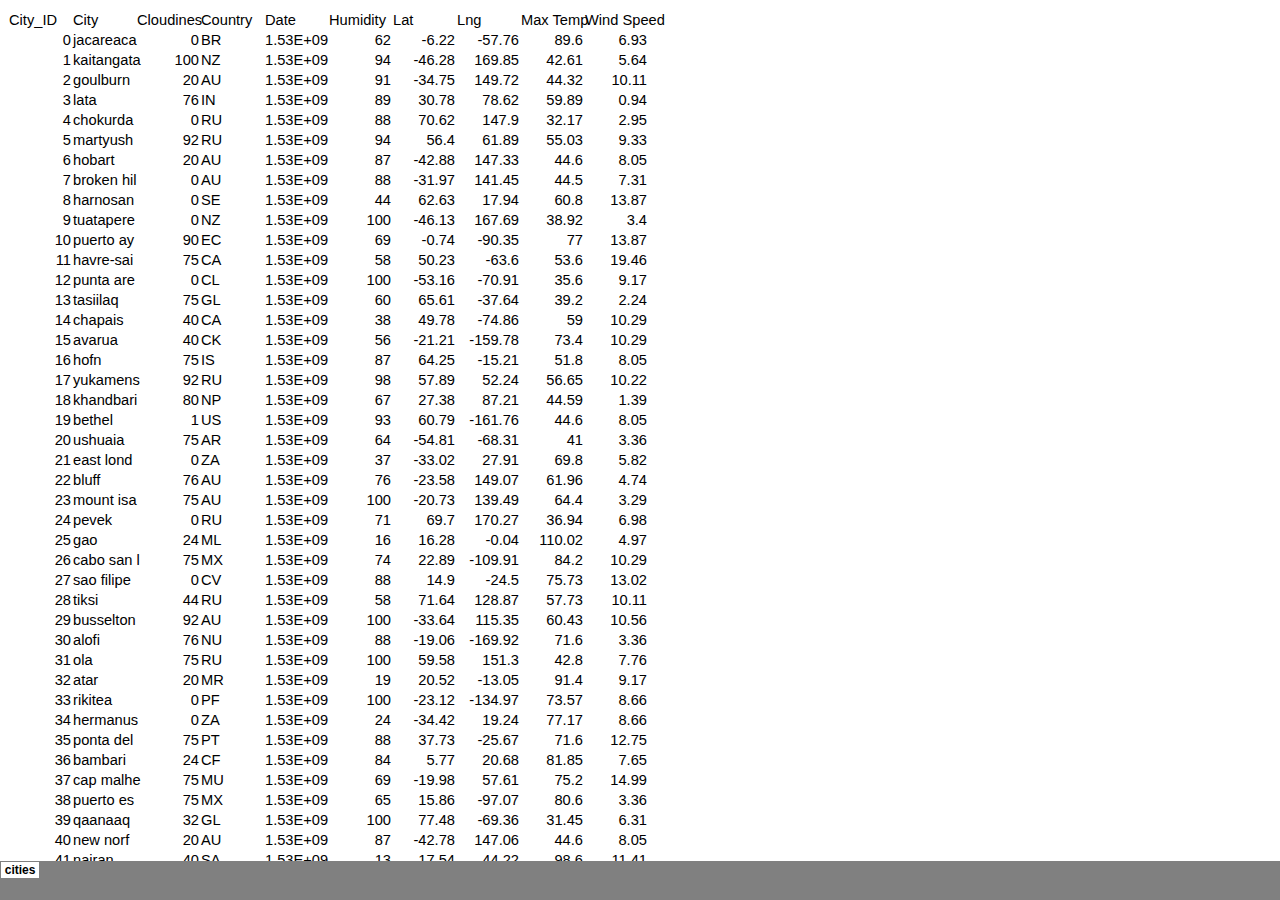
<file: WebVisualizations/Resources/cities_files/tabstrip.htm>
<html>
<head>
<meta http-equiv=Content-Type content="text/html; charset=windows-1252">
<meta name=ProgId content=Excel.Sheet>
<meta name=Generator content="Microsoft Excel 15">
<link id=Main-File rel=Main-File href="../cities.htm">

<script language="JavaScript">
<!--
if (window.name!="frTabs")
 window.location.replace(document.all.item("Main-File").href);
//-->
</script>
<style>
<!--
A {
    text-decoration:none;
    color:#000000;
    font-size:9pt;
}
-->
</style>
</head>
<body topmargin=0 leftmargin=0 bgcolor="#808080">
<table border=0 cellspacing=1>
 <tr>
 <td bgcolor="#FFFFFF" nowrap><b><small><small>&nbsp;<a href="sheet001.htm" target="frSheet"><font face="Arial" color="#000000">cities</font></a>&nbsp;</small></small></b></td>

 </tr>
</table>
</body>
</html>
</file>
<file: WebVisualizations/style.css>
body {
    background-color: rgb(201, 201, 201);
    height: 300px;
  }
  .navbar {
    max-height: 50px;
  }
  .navigation .navbar-brand {
    color: rgb(255, 255, 255);
    margin-left: 0px;
    padding: inherit;
    font-weight: bold;
    background-color: rgb(1, 138, 138);
    font-family: cochin;
  }
  .navbar {
    background-color: rgb(1, 138, 138);
    font-size: 25px; 
  }
  .active, .dropdown-menu .dropdown-item:active a:hover {
    background-color: rgb(255,255,255);
  }
  .dropdown-item {
    color: rgba(52, 150, 165, 0.75);
  }
  .dropdown .dropdown-menu .dropdown-item:active, .dropdown .dropdown-menu .dropdown-item:hover {
    background-color: rgba(52, 150, 165, 0.75);
  }
  .nav-link:hover {
    background-color:rgba(52, 150, 165, 0.75);
   }
  .navbar-brand:hover {
  color: rgb(1, 138, 138);
  }
  a {
    color: rgb(255, 255, 255);
    font-size: 15px;
  }
  img{
    width:100%;
    height:100%;
  }
  .active, .panel:hover {
    border-color:rgb(1, 138, 138);
    border-style: solid;
  }
  .vizualization {
    width:40%;
    height:50%;
  }
  .title {
    color: rgb(1, 138, 138);
    font-family: cochin;
    font-weight: bolder;
    padding-top: 10px;
  }
  p {
  color: rgb(49, 49, 49);
  font-family: 'segoe ui';
  font-size: 16px;
  }
  .box {
    margin-top: 50px;
    margin-bottom: 60px;
    padding: 15px 25px 15px;
    color: #ffffff;
    background-color: rgb(255, 255, 255);
  }
  footer {
    background-color: rgb(1, 138, 138);
    border-top-style: solid;
    border-top-width: 5px;
    border-top-color: rgb(255, 255, 255);
    color: rgb(255, 255, 255);
    min-height: 55px;
    font-family: Arial, Tahoma, sans-serif;
    font-size: 15px;
    text-align: center;
    position: fixed;
    left: 0;
    bottom: 0;
    width: 100%;
    padding-top: 15px;
    }
  @media(max-width: 600px) {
    .navbar-expand-lg {
    background-color: #000000;
    }
    .navbar {
      max-height: none;
      padding: inherit;
    }
    .navbar div {
      margin: inherit;
      background-color: rgb(255,255,255);
    }
    .navbar-brand {
      padding: 10px;
    }
    button{
      margin-right: 30px;
    }
    button:focus {
      outline: 1px dotted;
      outline: auto 5px;
    }
  }
</file>
